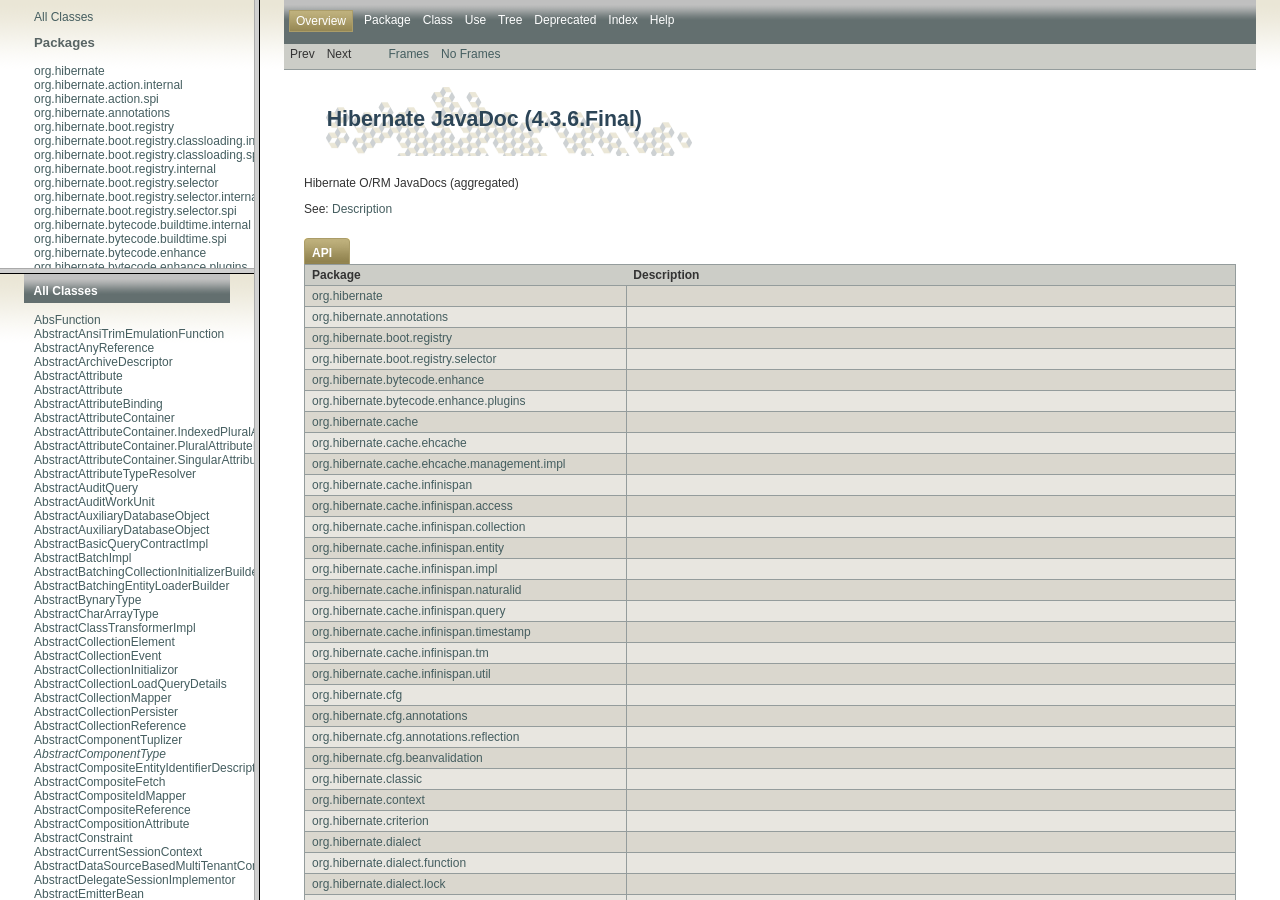
<file: asset/hibernate-release-4.3.6.Final/documentation/javadocs/index.html>
<!DOCTYPE HTML PUBLIC "-//W3C//DTD HTML 4.01 Frameset//EN" "http://www.w3.org/TR/html4/frameset.dtd">
<!-- NewPage -->
<html lang="en">
<head>
<!-- Generated by javadoc on Wed Jul 16 22:01:24 PDT 2014 -->
<title>Hibernate JavaDocs</title>
<script type="text/javascript">
    targetPage = "" + window.location.search;
    if (targetPage != "" && targetPage != "undefined")
        targetPage = targetPage.substring(1);
    if (targetPage.indexOf(":") != -1 || (targetPage != "" && !validURL(targetPage)))
        targetPage = "undefined";
    function validURL(url) {
        var pos = url.indexOf(".html");
        if (pos == -1 || pos != url.length - 5)
            return false;
        var allowNumber = false;
        var allowSep = false;
        var seenDot = false;
        for (var i = 0; i < url.length - 5; i++) {
            var ch = url.charAt(i);
            if ('a' <= ch && ch <= 'z' ||
                    'A' <= ch && ch <= 'Z' ||
                    ch == '$' ||
                    ch == '_') {
                allowNumber = true;
                allowSep = true;
            } else if ('0' <= ch && ch <= '9'
                    || ch == '-') {
                if (!allowNumber)
                     return false;
            } else if (ch == '/' || ch == '.') {
                if (!allowSep)
                    return false;
                allowNumber = false;
                allowSep = false;
                if (ch == '.')
                     seenDot = true;
                if (ch == '/' && seenDot)
                     return false;
            } else {
                return false;
            }
        }
        return true;
    }
    function loadFrames() {
        if (targetPage != "" && targetPage != "undefined")
             top.classFrame.location = top.targetPage;
    }
</script>
</head>
<frameset cols="20%,80%" title="Documentation frame" onload="top.loadFrames()">
<frameset rows="30%,70%" title="Left frames" onload="top.loadFrames()">
<frame src="overview-frame.html" name="packageListFrame" title="All Packages">
<frame src="allclasses-frame.html" name="packageFrame" title="All classes and interfaces (except non-static nested types)">
</frameset>
<frame src="overview-summary.html" name="classFrame" title="Package, class and interface descriptions" scrolling="yes">
<noframes>
<noscript>
<div>JavaScript is disabled on your browser.</div>
</noscript>
<h2>Frame Alert</h2>
<p>This document is designed to be viewed using the frames feature. If you see this message, you are using a non-frame-capable web client. Link to <a href="overview-summary.html">Non-frame version</a>.</p>
</noframes>
</frameset>
</html>
</file>
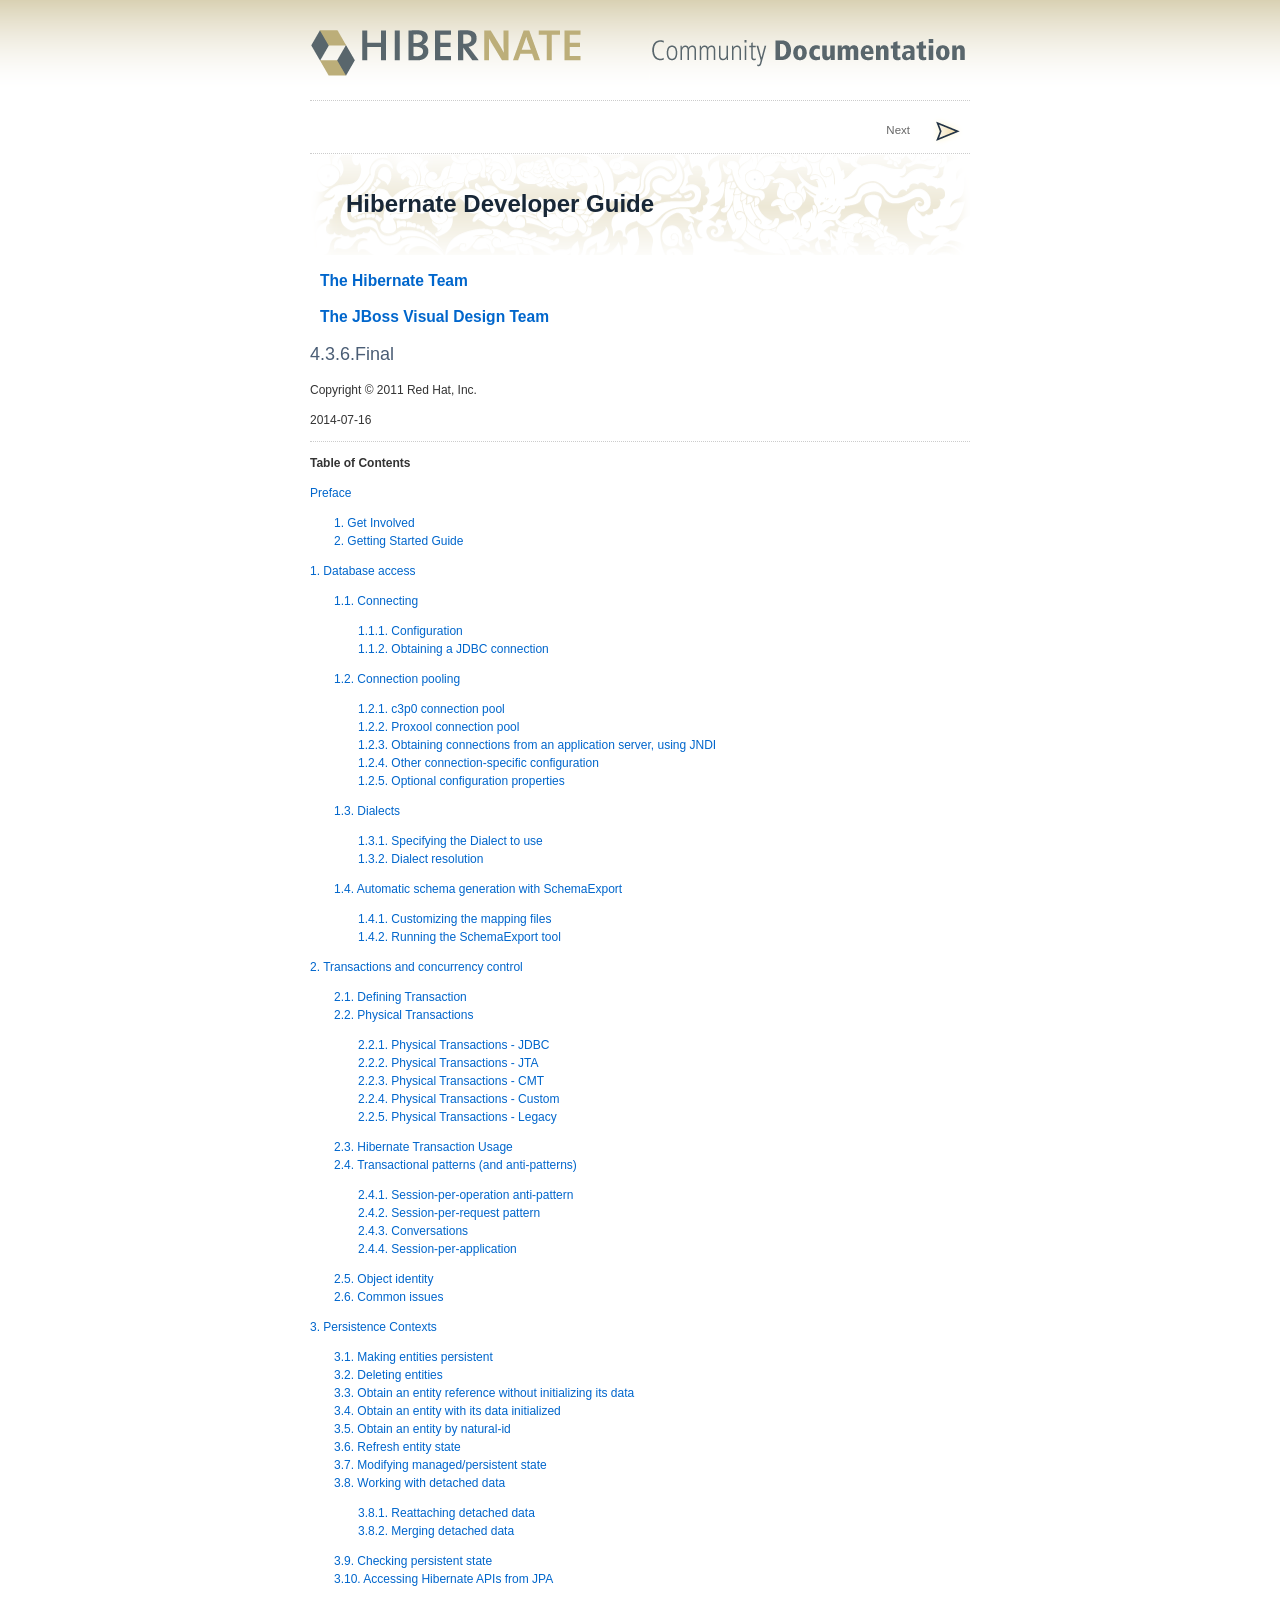
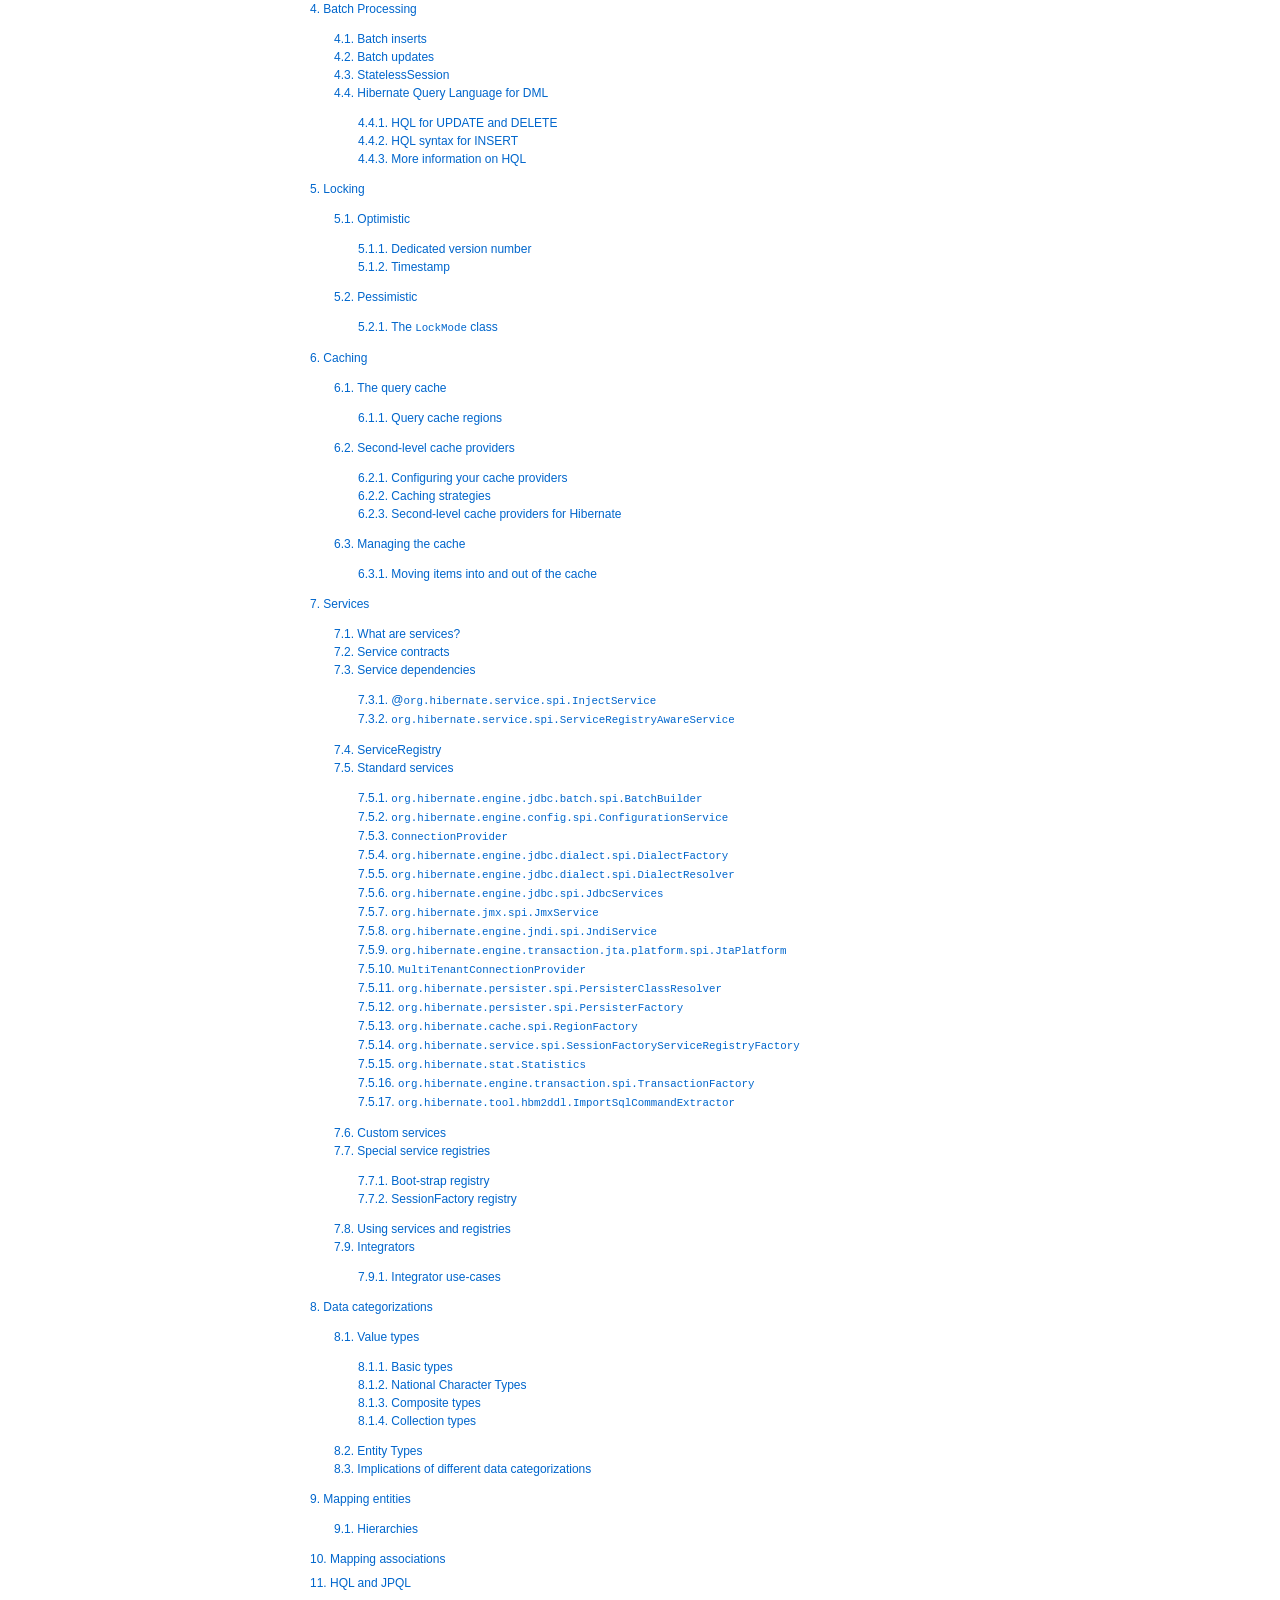
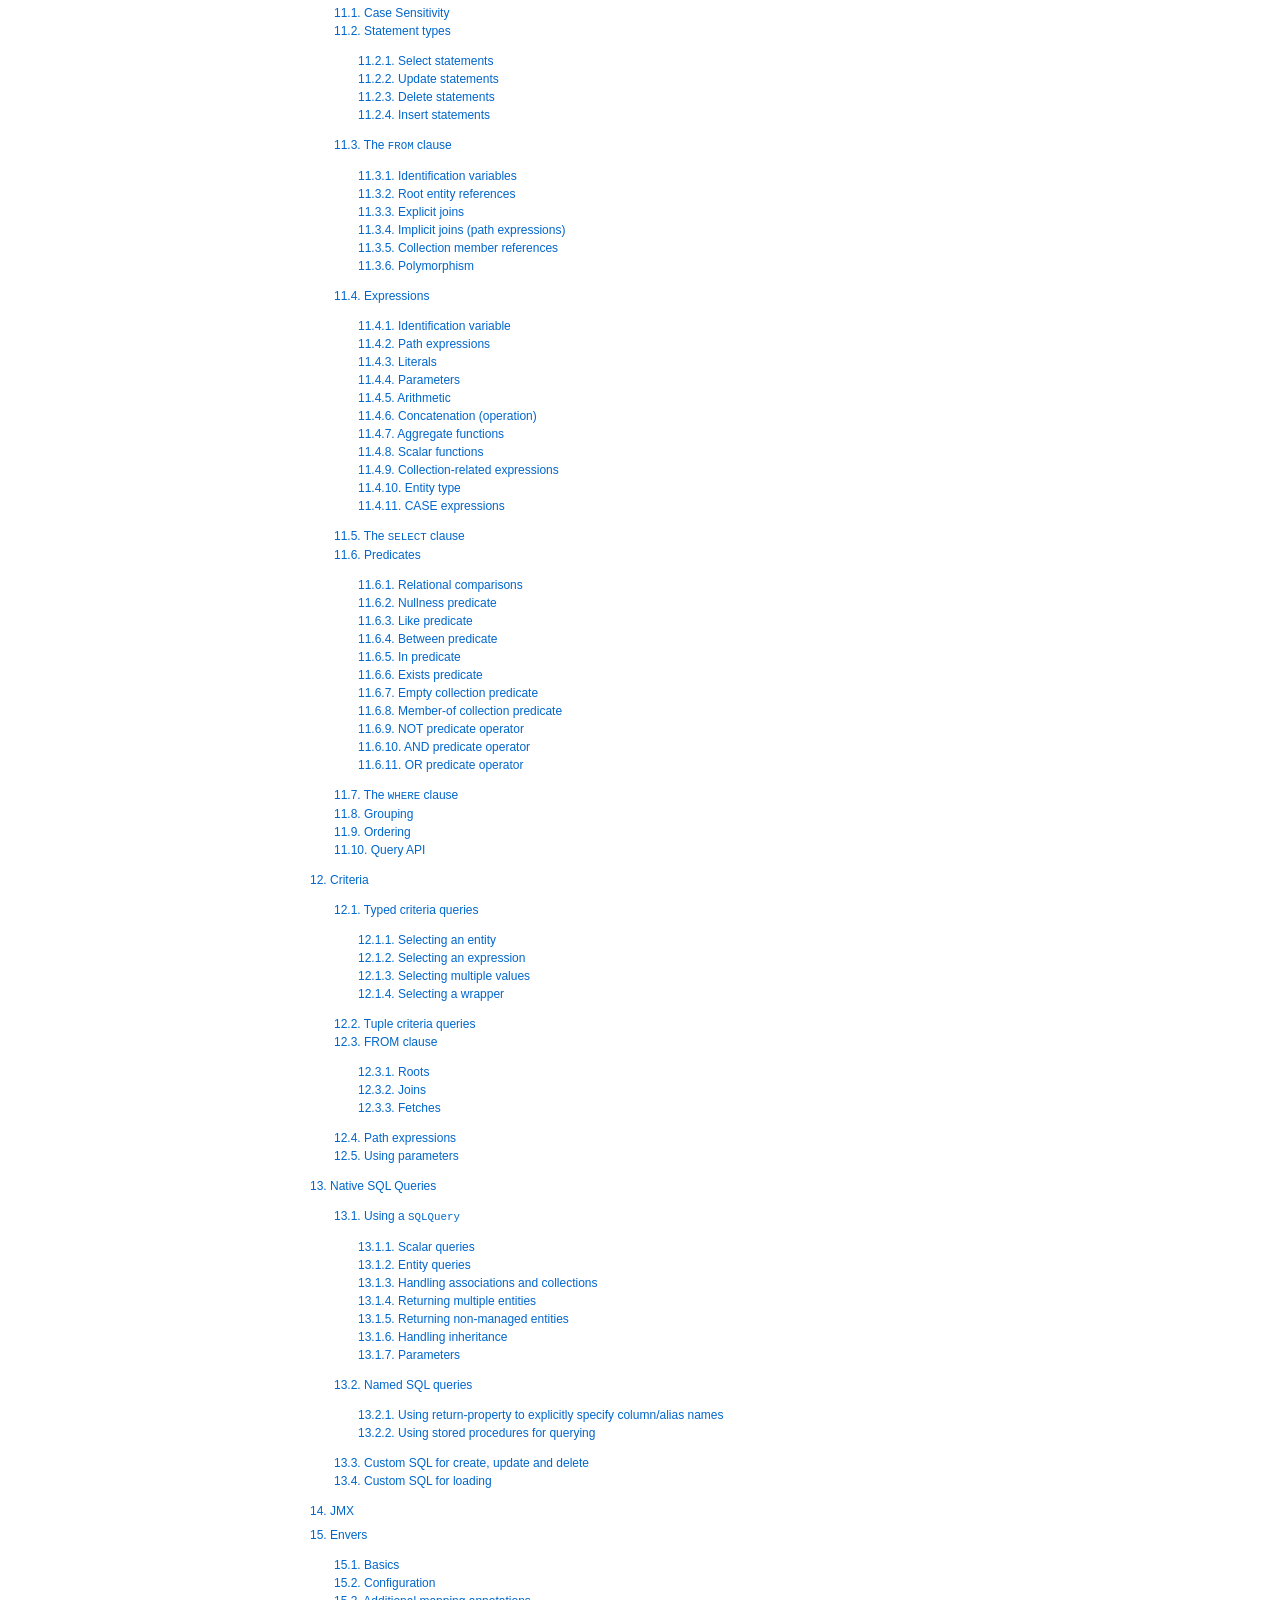
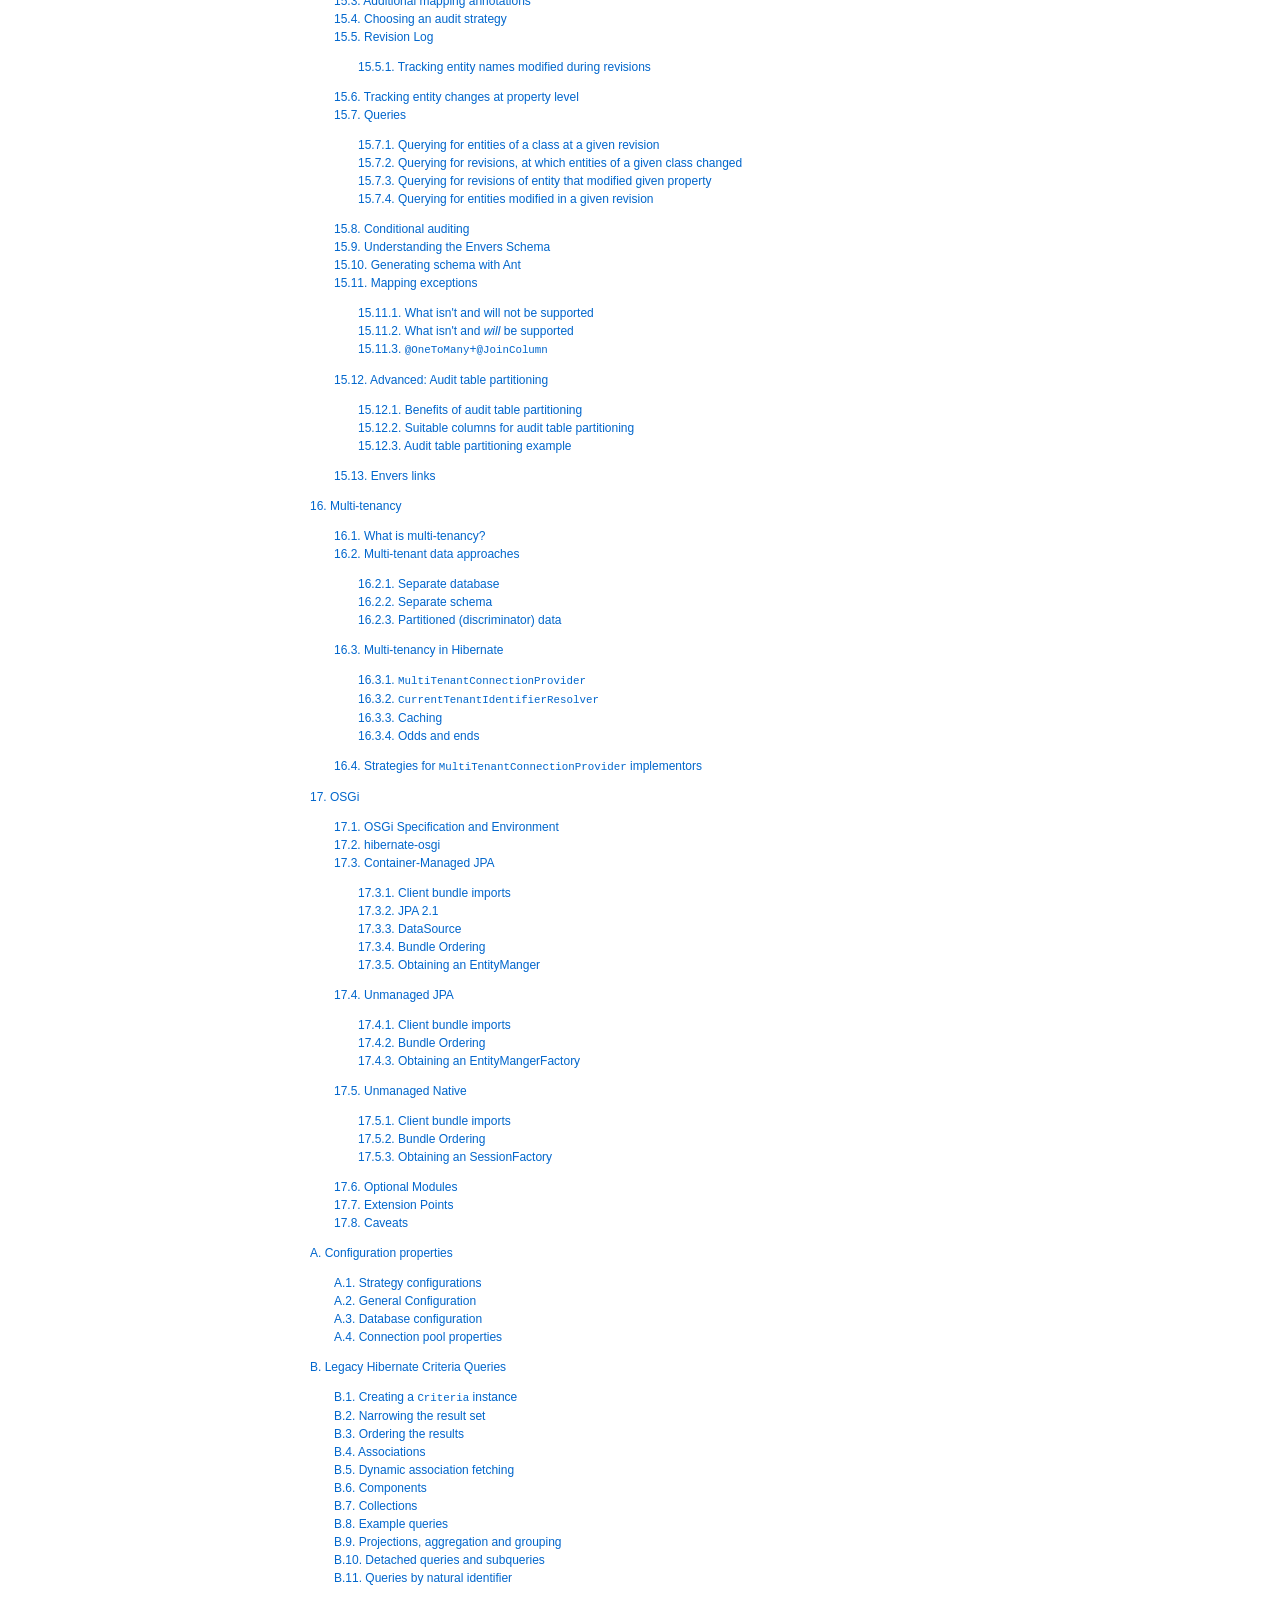
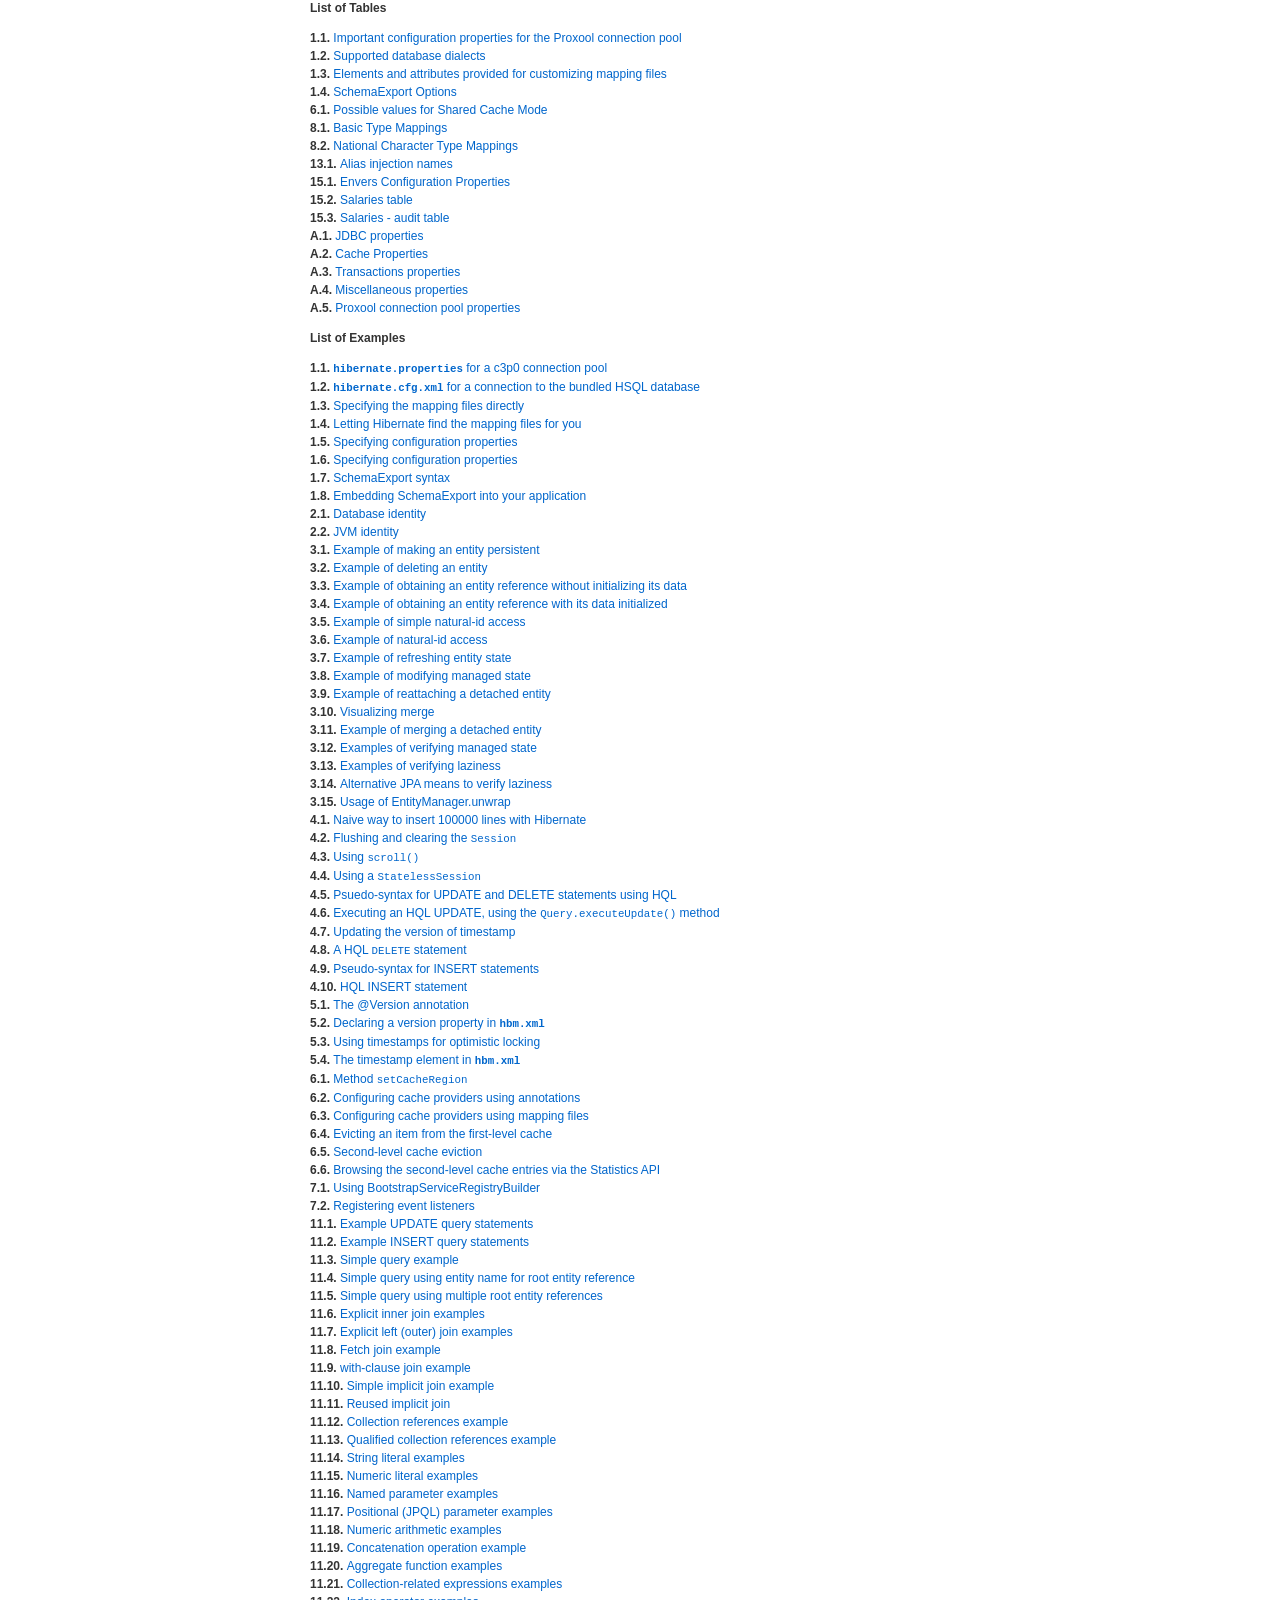
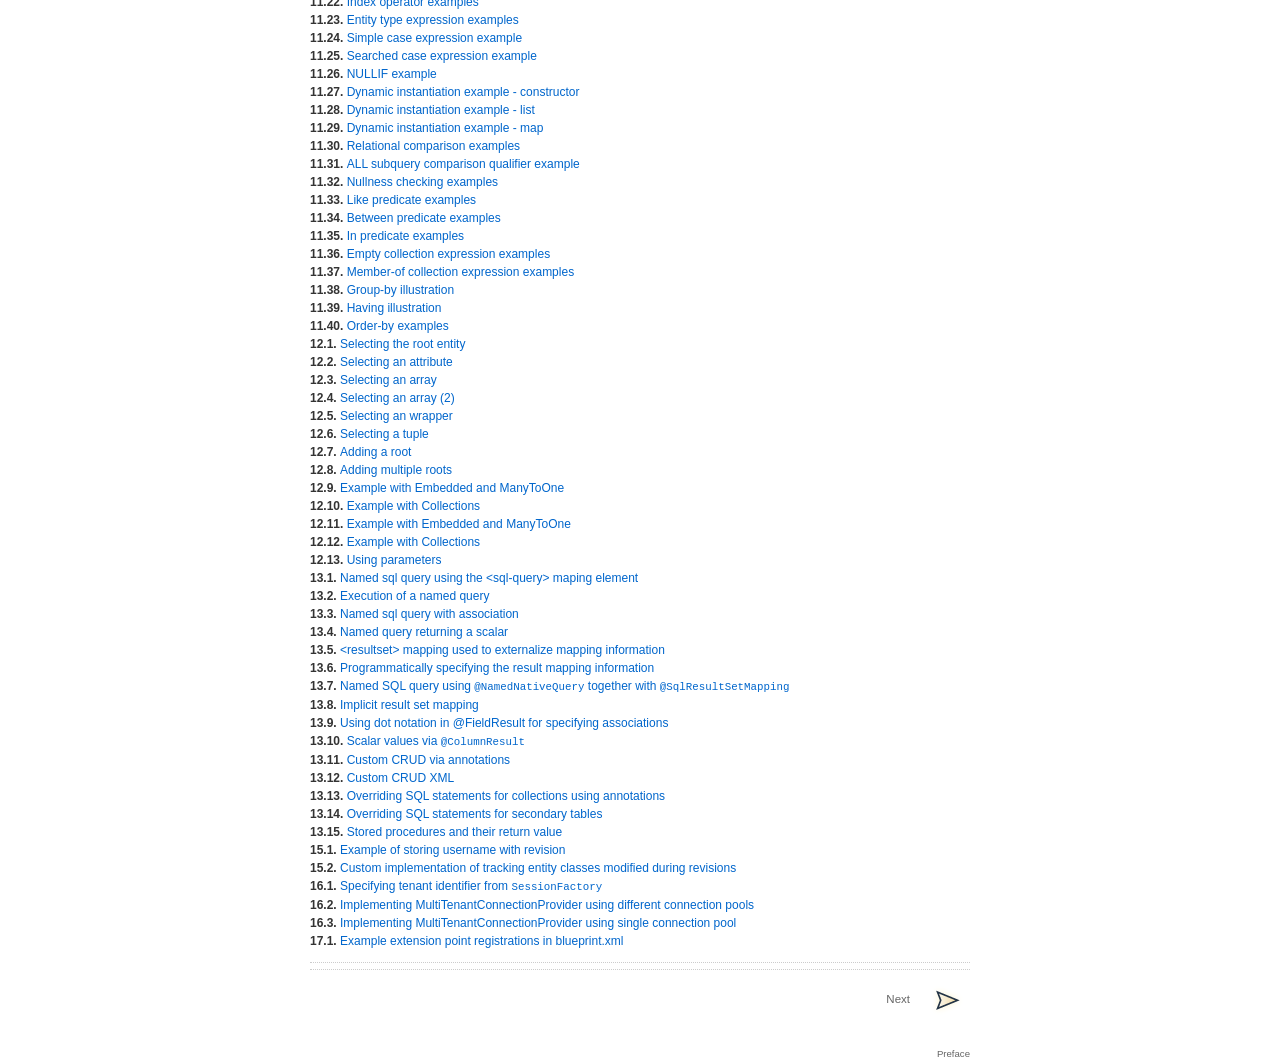
<file: asset/hibernate-release-4.3.6.Final/documentation/devguide/en-US/html/index.html>
<?xml version="1.0" encoding="UTF-8" standalone="no"?>
<!DOCTYPE html
  PUBLIC "-//W3C//DTD XHTML 1.0 Strict//EN" "http://www.w3.org/TR/xhtml1/DTD/xhtml1-strict.dtd">
<html xmlns="http://www.w3.org/1999/xhtml"><head><title>Hibernate Developer Guide</title><link rel="stylesheet" type="text/css" href="css/hibernate.css"/><meta name="generator" content="DocBook XSL Stylesheets V1.76.1"/><link rel="home" href="index.html" title="Hibernate Developer Guide"/><link rel="next" href="pr01.html" title="Preface"/><meta xmlns:d="http://docbook.org/ns/docbook" xmlns:rf="java:org.jboss.highlight.XhtmlRendererFactory" http-equiv="Content-Type" content="text/html; charset=UTF-8"/></head><body><p xmlns:d="http://docbook.org/ns/docbook" id="title"><a href="http://www.hibernate.org" class="site_href"><strong>Hibernate.org</strong></a><a href="http://hibernate.org/Documentation/DocumentationOverview" class="doc_href"><strong>Community Documentation</strong></a></p><ul xmlns:d="http://docbook.org/ns/docbook" class="docnav"><li class="previous"/><li class="next"><a accesskey="n" href="pr01.html"><strong>Next</strong></a></li></ul><div class="book" title="Hibernate Developer Guide"><div class="titlepage"><div><div><h1 class="title"><a id="d5e1"/>Hibernate Developer Guide</h1></div><div><div class="authorgroup">
            <div class="author"><h3 class="author">
                <span class="orgname"><a class="ulink" href="http://hibernate.org">The Hibernate Team</a></span>
            </h3></div>
            <div class="othercredit"><h3 class="othercredit">
                <span class="orgname"><a class="ulink" href="http://design.jboss.org/">The JBoss Visual Design Team</a></span>
            </h3></div>
        </div></div><div><p class="releaseinfo">4.3.6.Final</p></div><div><p class="copyright">Copyright © 2011 Red Hat, Inc.</p></div><div><p class="pubdate">2014-07-16</p></div></div><hr/></div><div class="toc"><p><strong>Table of Contents</strong></p><dl><dt><span class="preface"><a href="pr01.html">Preface</a></span></dt><dd><dl><dt><span class="section"><a href="pr01.html#d5e38">1. Get Involved</a></span></dt><dt><span class="section"><a href="pr01.html#d5e54">2. Getting Started Guide</a></span></dt></dl></dd><dt><span class="chapter"><a href="ch01.html">1. Database access</a></span></dt><dd><dl><dt><span class="section"><a href="ch01.html#d5e60">1.1. Connecting</a></span></dt><dd><dl><dt><span class="section"><a href="ch01.html#d5e83">1.1.1. Configuration</a></span></dt><dt><span class="section"><a href="ch01.html#d5e127">1.1.2. Obtaining a JDBC connection</a></span></dt></dl></dd><dt><span class="section"><a href="ch01.html#d5e150">1.2. Connection pooling</a></span></dt><dd><dl><dt><span class="section"><a href="ch01.html#d5e154">1.2.1. c3p0 connection pool</a></span></dt><dt><span class="section"><a href="ch01.html#d5e170">1.2.2. Proxool connection pool</a></span></dt><dt><span class="section"><a href="ch01.html#d5e199">1.2.3. Obtaining connections from an application server, using JNDI</a></span></dt><dt><span class="section"><a href="ch01.html#d5e216">1.2.4. Other connection-specific configuration</a></span></dt><dt><span class="section"><a href="ch01.html#d5e224">1.2.5. Optional configuration properties</a></span></dt></dl></dd><dt><span class="section"><a href="ch01.html#configuring-dialects">1.3. Dialects</a></span></dt><dd><dl><dt><span class="section"><a href="ch01.html#d5e423">1.3.1. Specifying the Dialect to use</a></span></dt><dt><span class="section"><a href="ch01.html#d5e428">1.3.2. Dialect resolution</a></span></dt></dl></dd><dt><span class="section"><a href="ch01.html#d5e441">1.4. Automatic schema generation with SchemaExport</a></span></dt><dd><dl><dt><span class="section"><a href="ch01.html#d5e449">1.4.1. Customizing the mapping files</a></span></dt><dt><span class="section"><a href="ch01.html#d5e572">1.4.2. Running the SchemaExport tool</a></span></dt></dl></dd></dl></dd><dt><span class="chapter"><a href="ch02.html">2. Transactions and concurrency control</a></span></dt><dd><dl><dt><span class="section"><a href="ch02.html#d5e635">2.1. Defining Transaction</a></span></dt><dt><span class="section"><a href="ch02.html#d5e647">2.2. Physical Transactions</a></span></dt><dd><dl><dt><span class="section"><a href="ch02.html#d5e667">2.2.1. Physical Transactions - JDBC</a></span></dt><dt><span class="section"><a href="ch02.html#d5e673">2.2.2. Physical Transactions - JTA</a></span></dt><dt><span class="section"><a href="ch02.html#d5e681">2.2.3. Physical Transactions - CMT</a></span></dt><dt><span class="section"><a href="ch02.html#d5e692">2.2.4. Physical Transactions - Custom</a></span></dt><dt><span class="section"><a href="ch02.html#d5e704">2.2.5. Physical Transactions - Legacy</a></span></dt></dl></dd><dt><span class="section"><a href="ch02.html#d5e720">2.3. Hibernate Transaction Usage</a></span></dt><dt><span class="section"><a href="ch02.html#d5e728">2.4. Transactional patterns (and anti-patterns)</a></span></dt><dd><dl><dt><span class="section"><a href="ch02.html#session-per-operation">2.4.1. Session-per-operation anti-pattern</a></span></dt><dt><span class="section"><a href="ch02.html#session-per-request">2.4.2. Session-per-request pattern</a></span></dt><dt><span class="section"><a href="ch02.html#long-conversations">2.4.3. Conversations</a></span></dt><dt><span class="section"><a href="ch02.html#d5e821">2.4.4. Session-per-application</a></span></dt></dl></dd><dt><span class="section"><a href="ch02.html#d5e824">2.5. Object identity</a></span></dt><dt><span class="section"><a href="ch02.html#transactions-basics-issues">2.6. Common issues</a></span></dt></dl></dd><dt><span class="chapter"><a href="ch03.html">3. Persistence Contexts</a></span></dt><dd><dl><dt><span class="section"><a href="ch03.html#d5e903">3.1. Making entities persistent</a></span></dt><dt><span class="section"><a href="ch03.html#d5e926">3.2. Deleting entities</a></span></dt><dt><span class="section"><a href="ch03.html#d5e938">3.3. Obtain an entity reference without initializing its data</a></span></dt><dt><span class="section"><a href="ch03.html#d5e947">3.4. Obtain an entity with its data initialized</a></span></dt><dt><span class="section"><a href="ch03.html#d5e955">3.5. Obtain an entity by natural-id</a></span></dt><dt><span class="section"><a href="ch03.html#d5e982">3.6. Refresh entity state</a></span></dt><dt><span class="section"><a href="ch03.html#d5e993">3.7. Modifying managed/persistent state</a></span></dt><dt><span class="section"><a href="ch03.html#d5e1000">3.8. Working with detached data</a></span></dt><dd><dl><dt><span class="section"><a href="ch03.html#d5e1004">3.8.1. Reattaching detached data</a></span></dt><dt><span class="section"><a href="ch03.html#d5e1024">3.8.2. Merging detached data</a></span></dt></dl></dd><dt><span class="section"><a href="ch03.html#d5e1035">3.9. Checking persistent state</a></span></dt><dt><span class="section"><a href="ch03.html#d5e1052">3.10. Accessing Hibernate APIs from JPA</a></span></dt></dl></dd><dt><span class="chapter"><a href="ch04.html">4. Batch Processing</a></span></dt><dd><dl><dt><span class="section"><a href="ch04.html#d5e1073">4.1. Batch inserts</a></span></dt><dt><span class="section"><a href="ch04.html#d5e1082">4.2. Batch updates</a></span></dt><dt><span class="section"><a href="ch04.html#d5e1092">4.3. StatelessSession</a></span></dt><dt><span class="section"><a href="ch04.html#d5e1135">4.4. Hibernate Query Language for DML</a></span></dt><dd><dl><dt><span class="section"><a href="ch04.html#d5e1143">4.4.1. HQL for UPDATE and DELETE</a></span></dt><dt><span class="section"><a href="ch04.html#d5e1178">4.4.2. HQL syntax for INSERT</a></span></dt><dt><span class="section"><a href="ch04.html#d5e1206">4.4.3. More information on HQL</a></span></dt></dl></dd></dl></dd><dt><span class="chapter"><a href="ch05.html">5. Locking</a></span></dt><dd><dl><dt><span class="section"><a href="ch05.html#d5e1230">5.1. Optimistic</a></span></dt><dd><dl><dt><span class="section"><a href="ch05.html#d5e1246">5.1.1. Dedicated version number</a></span></dt><dt><span class="section"><a href="ch05.html#d5e1309">5.1.2. Timestamp</a></span></dt></dl></dd><dt><span class="section"><a href="ch05.html#d5e1358">5.2. Pessimistic</a></span></dt><dd><dl><dt><span class="section"><a href="ch05.html#d5e1363">5.2.1. The <code class="classname">LockMode</code> class</a></span></dt></dl></dd></dl></dd><dt><span class="chapter"><a href="ch06.html">6. Caching</a></span></dt><dd><dl><dt><span class="section"><a href="ch06.html#d5e1437">6.1. The query cache</a></span></dt><dd><dl><dt><span class="section"><a href="ch06.html#d5e1464">6.1.1. Query cache regions</a></span></dt></dl></dd><dt><span class="section"><a href="ch06.html#d5e1475">6.2. Second-level cache providers</a></span></dt><dd><dl><dt><span class="section"><a href="ch06.html#d5e1480">6.2.1. Configuring your cache providers</a></span></dt><dt><span class="section"><a href="ch06.html#caching-strategies-list">6.2.2. Caching strategies</a></span></dt><dt><span class="section"><a href="ch06.html#caching-provider-table">6.2.3. Second-level cache providers for Hibernate</a></span></dt></dl></dd><dt><span class="section"><a href="ch06.html#d5e1671">6.3. Managing the cache</a></span></dt><dd><dl><dt><span class="section"><a href="ch06.html#d5e1673">6.3.1. Moving items into and out of the cache</a></span></dt></dl></dd></dl></dd><dt><span class="chapter"><a href="ch07.html">7. Services</a></span></dt><dd><dl><dt><span class="section"><a href="ch07.html#d5e1761">7.1. What are services?</a></span></dt><dt><span class="section"><a href="ch07.html#d5e1764">7.2. Service contracts</a></span></dt><dt><span class="section"><a href="ch07.html#d5e1772">7.3. Service dependencies</a></span></dt><dd><dl><dt><span class="section"><a href="ch07.html#d5e1775">7.3.1. @<code class="interfacename">org.hibernate.service.spi.InjectService</code></a></span></dt><dt><span class="section"><a href="ch07.html#d5e1788">7.3.2. <code class="interfacename">org.hibernate.service.spi.ServiceRegistryAwareService</code></a></span></dt></dl></dd><dt><span class="section"><a href="ch07.html#services-registry">7.4. ServiceRegistry</a></span></dt><dt><span class="section"><a href="ch07.html#d5e1804">7.5. Standard services</a></span></dt><dd><dl><dt><span class="section"><a href="ch07.html#services-BatchBuilder">7.5.1. <code class="interfacename">org.hibernate.engine.jdbc.batch.spi.BatchBuilder</code></a></span></dt><dt><span class="section"><a href="ch07.html#services-ConfigurationService">7.5.2. <code class="interfacename">org.hibernate.engine.config.spi.ConfigurationService</code></a></span></dt><dt><span class="section"><a href="ch07.html#services-ConnectionProvider">7.5.3. <code class="interfacename">ConnectionProvider</code></a></span></dt><dt><span class="section"><a href="ch07.html#services-DialectFactory">7.5.4. <code class="interfacename">org.hibernate.engine.jdbc.dialect.spi.DialectFactory</code></a></span></dt><dt><span class="section"><a href="ch07.html#services-DialectResolver">7.5.5. <code class="interfacename">org.hibernate.engine.jdbc.dialect.spi.DialectResolver</code></a></span></dt><dt><span class="section"><a href="ch07.html#services-JdbcServices">7.5.6. <code class="interfacename">org.hibernate.engine.jdbc.spi.JdbcServices</code></a></span></dt><dt><span class="section"><a href="ch07.html#services-JmxService">7.5.7. <code class="interfacename">org.hibernate.jmx.spi.JmxService</code></a></span></dt><dt><span class="section"><a href="ch07.html#services-JndiService">7.5.8. <code class="interfacename">org.hibernate.engine.jndi.spi.JndiService</code></a></span></dt><dt><span class="section"><a href="ch07.html#services-JtaPlatform">7.5.9. <code class="interfacename">org.hibernate.engine.transaction.jta.platform.spi.JtaPlatform</code></a></span></dt><dt><span class="section"><a href="ch07.html#services-MultiTenantConnectionProvider">7.5.10. <code class="interfacename">MultiTenantConnectionProvider</code></a></span></dt><dt><span class="section"><a href="ch07.html#services-PersisterClassResolver">7.5.11. <code class="interfacename">org.hibernate.persister.spi.PersisterClassResolver</code></a></span></dt><dt><span class="section"><a href="ch07.html#services-PersisterFactory">7.5.12. <code class="interfacename">org.hibernate.persister.spi.PersisterFactory</code></a></span></dt><dt><span class="section"><a href="ch07.html#services-RegionFactory">7.5.13. <code class="interfacename">org.hibernate.cache.spi.RegionFactory</code></a></span></dt><dt><span class="section"><a href="ch07.html#services-SessionFactoryServiceRegistryFactory">7.5.14. <code class="interfacename">org.hibernate.service.spi.SessionFactoryServiceRegistryFactory</code></a></span></dt><dt><span class="section"><a href="ch07.html#services-Statistics">7.5.15. <code class="interfacename">org.hibernate.stat.Statistics</code></a></span></dt><dt><span class="section"><a href="ch07.html#services-TransactionFactory">7.5.16. <code class="interfacename">org.hibernate.engine.transaction.spi.TransactionFactory</code></a></span></dt><dt><span class="section"><a href="ch07.html#services-ImportSqlCommandExtractor">7.5.17. <code class="interfacename">org.hibernate.tool.hbm2ddl.ImportSqlCommandExtractor</code></a></span></dt></dl></dd><dt><span class="section"><a href="ch07.html#d5e2263">7.6. Custom services</a></span></dt><dt><span class="section"><a href="ch07.html#d5e2282">7.7. Special service registries</a></span></dt><dd><dl><dt><span class="section"><a href="ch07.html#services-registry-bootstrap">7.7.1. Boot-strap registry</a></span></dt><dt><span class="section"><a href="ch07.html#services-registry-sessionfactory">7.7.2. SessionFactory registry</a></span></dt></dl></dd><dt><span class="section"><a href="ch07.html#services-use">7.8. Using services and registries</a></span></dt><dt><span class="section"><a href="ch07.html#integrators">7.9. Integrators</a></span></dt><dd><dl><dt><span class="section"><a href="ch07.html#integrators-uses">7.9.1. Integrator use-cases</a></span></dt></dl></dd></dl></dd><dt><span class="chapter"><a href="ch08.html">8. Data categorizations</a></span></dt><dd><dl><dt><span class="section"><a href="ch08.html#value-types">8.1. Value types</a></span></dt><dd><dl><dt><span class="section"><a href="ch08.html#value-basic-types">8.1.1. Basic types</a></span></dt><dt><span class="section"><a href="ch08.html#value-national-character-types">8.1.2. National Character Types</a></span></dt><dt><span class="section"><a href="ch08.html#value-composite-types">8.1.3. Composite types</a></span></dt><dt><span class="section"><a href="ch08.html#value-collection-types">8.1.4. Collection types</a></span></dt></dl></dd><dt><span class="section"><a href="ch08.html#entity-types">8.2. Entity Types</a></span></dt><dt><span class="section"><a href="ch08.html#d5e2687">8.3. Implications of different data categorizations</a></span></dt></dl></dd><dt><span class="chapter"><a href="ch09.html">9. Mapping entities</a></span></dt><dd><dl><dt><span class="section"><a href="ch09.html#d5e2692">9.1. Hierarchies</a></span></dt></dl></dd><dt><span class="chapter"><a href="ch10.html">10. Mapping associations</a></span></dt><dt><span class="chapter"><a href="ch11.html">11. HQL and JPQL</a></span></dt><dd><dl><dt><span class="section"><a href="ch11.html#d5e2705">11.1. Case Sensitivity</a></span></dt><dt><span class="section"><a href="ch11.html#d5e2717">11.2. Statement types</a></span></dt><dd><dl><dt><span class="section"><a href="ch11.html#d5e2733">11.2.1. Select statements</a></span></dt><dt><span class="section"><a href="ch11.html#d5e2746">11.2.2. Update statements</a></span></dt><dt><span class="section"><a href="ch11.html#d5e2781">11.2.3. Delete statements</a></span></dt><dt><span class="section"><a href="ch11.html#d5e2791">11.2.4. Insert statements</a></span></dt></dl></dd><dt><span class="section"><a href="ch11.html#ql-from-clause">11.3. The <code class="literal">FROM</code> clause</a></span></dt><dd><dl><dt><span class="section"><a href="ch11.html#d5e2828">11.3.1. Identification variables</a></span></dt><dt><span class="section"><a href="ch11.html#d5e2835">11.3.2. Root entity references</a></span></dt><dt><span class="section"><a href="ch11.html#d5e2859">11.3.3. Explicit joins</a></span></dt><dt><span class="section"><a href="ch11.html#d5e2902">11.3.4. Implicit joins (path expressions)</a></span></dt><dt><span class="section"><a href="ch11.html#ql-collection-valued-associations">11.3.5. Collection member references</a></span></dt><dt><span class="section"><a href="ch11.html#d5e2972">11.3.6. Polymorphism</a></span></dt></dl></dd><dt><span class="section"><a href="ch11.html#ql-expressions">11.4. Expressions</a></span></dt><dd><dl><dt><span class="section"><a href="ch11.html#d5e2991">11.4.1. Identification variable</a></span></dt><dt><span class="section"><a href="ch11.html#d5e2995">11.4.2. Path expressions</a></span></dt><dt><span class="section"><a href="ch11.html#d5e2999">11.4.3. Literals</a></span></dt><dt><span class="section"><a href="ch11.html#d5e3025">11.4.4. Parameters</a></span></dt><dt><span class="section"><a href="ch11.html#d5e3048">11.4.5. Arithmetic</a></span></dt><dt><span class="section"><a href="ch11.html#d5e3070">11.4.6. Concatenation (operation)</a></span></dt><dt><span class="section"><a href="ch11.html#d5e3081">11.4.7. Aggregate functions</a></span></dt><dt><span class="section"><a href="ch11.html#ql-exp-functions">11.4.8. Scalar functions</a></span></dt><dt><span class="section"><a href="ch11.html#ql-collection-expressions">11.4.9. Collection-related expressions</a></span></dt><dt><span class="section"><a href="ch11.html#ql-entity-type-exp">11.4.10. Entity type</a></span></dt><dt><span class="section"><a href="ch11.html#d5e3280">11.4.11. CASE expressions</a></span></dt></dl></dd><dt><span class="section"><a href="ch11.html#ql-select-clause">11.5. The <code class="literal">SELECT</code> clause</a></span></dt><dt><span class="section"><a href="ch11.html#ql-conditional-expressions">11.6. Predicates</a></span></dt><dd><dl><dt><span class="section"><a href="ch11.html#d5e3342">11.6.1. Relational comparisons</a></span></dt><dt><span class="section"><a href="ch11.html#d5e3357">11.6.2. Nullness predicate</a></span></dt><dt><span class="section"><a href="ch11.html#d5e3363">11.6.3. Like predicate</a></span></dt><dt><span class="section"><a href="ch11.html#d5e3385">11.6.4. Between predicate</a></span></dt><dt><span class="section"><a href="ch11.html#d5e3391">11.6.5. In predicate</a></span></dt><dt><span class="section"><a href="ch11.html#d5e3416">11.6.6. Exists predicate</a></span></dt><dt><span class="section"><a href="ch11.html#d5e3419">11.6.7. Empty collection predicate</a></span></dt><dt><span class="section"><a href="ch11.html#d5e3426">11.6.8. Member-of collection predicate</a></span></dt><dt><span class="section"><a href="ch11.html#d5e3433">11.6.9. NOT predicate operator</a></span></dt><dt><span class="section"><a href="ch11.html#d5e3437">11.6.10. AND predicate operator</a></span></dt><dt><span class="section"><a href="ch11.html#d5e3441">11.6.11. OR predicate operator</a></span></dt></dl></dd><dt><span class="section"><a href="ch11.html#ql-where-clause">11.7. The <code class="literal">WHERE</code> clause</a></span></dt><dt><span class="section"><a href="ch11.html#ql-grouping">11.8. Grouping</a></span></dt><dt><span class="section"><a href="ch11.html#ql-ordering">11.9. Ordering</a></span></dt><dt><span class="section"><a href="ch11.html#ql-api">11.10. Query API</a></span></dt></dl></dd><dt><span class="chapter"><a href="ch12.html">12. Criteria</a></span></dt><dd><dl><dt><span class="section"><a href="ch12.html#querycriteria-typedquery">12.1. Typed criteria queries</a></span></dt><dd><dl><dt><span class="section"><a href="ch12.html#querycriteria-typedquery-entity">12.1.1. Selecting an entity</a></span></dt><dt><span class="section"><a href="ch12.html#querycriteria-typedquery-expression">12.1.2. Selecting an expression</a></span></dt><dt><span class="section"><a href="ch12.html#querycriteria-typedquery-multiselect">12.1.3. Selecting multiple values</a></span></dt><dt><span class="section"><a href="ch12.html#querycriteria-typedquery-construct">12.1.4. Selecting a wrapper</a></span></dt></dl></dd><dt><span class="section"><a href="ch12.html#querycriteria-tuple">12.2. Tuple criteria queries</a></span></dt><dt><span class="section"><a href="ch12.html#querycriteria-from">12.3. FROM clause</a></span></dt><dd><dl><dt><span class="section"><a href="ch12.html#querycriteria-from-root">12.3.1. Roots</a></span></dt><dt><span class="section"><a href="ch12.html#querycriteria-from-join">12.3.2. Joins</a></span></dt><dt><span class="section"><a href="ch12.html#querycriteria-from-fetch">12.3.3. Fetches</a></span></dt></dl></dd><dt><span class="section"><a href="ch12.html#querycriteria-path">12.4. Path expressions</a></span></dt><dt><span class="section"><a href="ch12.html#querycriteria-param">12.5. Using parameters</a></span></dt></dl></dd><dt><span class="chapter"><a href="ch13.html">13. Native SQL Queries</a></span></dt><dd><dl><dt><span class="section"><a href="ch13.html#querysql-creating">13.1. Using a <code class="literal">SQLQuery</code></a></span></dt><dd><dl><dt><span class="section"><a href="ch13.html#d5e3699">13.1.1. Scalar queries</a></span></dt><dt><span class="section"><a href="ch13.html#d5e3723">13.1.2. Entity queries</a></span></dt><dt><span class="section"><a href="ch13.html#d5e3741">13.1.3. Handling associations and collections</a></span></dt><dt><span class="section"><a href="ch13.html#d5e3754">13.1.4. Returning multiple entities</a></span></dt><dt><span class="section"><a href="ch13.html#d5e3846">13.1.5. Returning non-managed entities</a></span></dt><dt><span class="section"><a href="ch13.html#d5e3858">13.1.6. Handling inheritance</a></span></dt><dt><span class="section"><a href="ch13.html#d5e3861">13.1.7. Parameters</a></span></dt></dl></dd><dt><span class="section"><a href="ch13.html#querysql-namedqueries">13.2. Named SQL queries</a></span></dt><dd><dl><dt><span class="section"><a href="ch13.html#propertyresults">13.2.1. Using return-property to explicitly specify column/alias
      names</a></span></dt><dt><span class="section"><a href="ch13.html#sp_query">13.2.2. Using stored procedures for querying</a></span></dt></dl></dd><dt><span class="section"><a href="ch13.html#querysql-cud">13.3. Custom SQL for create, update and delete</a></span></dt><dt><span class="section"><a href="ch13.html#querysql-load">13.4. Custom SQL for loading</a></span></dt></dl></dd><dt><span class="chapter"><a href="ch14.html">14. JMX</a></span></dt><dt><span class="chapter"><a href="ch15.html">15. Envers</a></span></dt><dd><dl><dt><span class="section"><a href="ch15.html#d5e4072">15.1. Basics</a></span></dt><dt><span class="section"><a href="ch15.html#envers-configuration">15.2. Configuration</a></span></dt><dt><span class="section"><a href="ch15.html#d5e4235">15.3. Additional mapping annotations</a></span></dt><dt><span class="section"><a href="ch15.html#d5e4259">15.4. Choosing an audit strategy</a></span></dt><dt><span class="section"><a href="ch15.html#envers-revisionlog">15.5. Revision Log</a></span></dt><dd><dl><dt><span class="section"><a href="ch15.html#envers-tracking-modified-entities-revchanges">15.5.1. Tracking entity names modified during revisions</a></span></dt></dl></dd><dt><span class="section"><a href="ch15.html#envers-tracking-properties-changes">15.6. Tracking entity changes at property level</a></span></dt><dt><span class="section"><a href="ch15.html#envers-queries">15.7. Queries</a></span></dt><dd><dl><dt><span class="section"><a href="ch15.html#entities-at-revision">15.7.1. Querying for entities of a class at a given revision</a></span></dt><dt><span class="section"><a href="ch15.html#revisions-of-entity">15.7.2. Querying for revisions, at which entities of a given class changed</a></span></dt><dt><span class="section"><a href="ch15.html#envers-tracking-properties-changes-queries">15.7.3. Querying for revisions of entity that modified given property</a></span></dt><dt><span class="section"><a href="ch15.html#envers-tracking-modified-entities-queries">15.7.4. Querying for entities modified in a given revision</a></span></dt></dl></dd><dt><span class="section"><a href="ch15.html#d5e4477">15.8. Conditional auditing</a></span></dt><dt><span class="section"><a href="ch15.html#d5e4497">15.9. Understanding the Envers Schema</a></span></dt><dt><span class="section"><a href="ch15.html#envers-generateschema">15.10. Generating schema with Ant</a></span></dt><dt><span class="section"><a href="ch15.html#envers-mappingexceptions">15.11. Mapping exceptions</a></span></dt><dd><dl><dt><span class="section"><a href="ch15.html#d5e4532">15.11.1. What isn't and will not be supported</a></span></dt><dt><span class="section"><a href="ch15.html#d5e4543">15.11.2. What isn't and <span class="emphasis"><em>will</em></span> be supported</a></span></dt><dt><span class="section"><a href="ch15.html#d5e4550">15.11.3. <code class="literal">@OneToMany</code>+<code class="literal">@JoinColumn</code></a></span></dt></dl></dd><dt><span class="section"><a href="ch15.html#envers-partitioning">15.12. Advanced: Audit table partitioning</a></span></dt><dd><dl><dt><span class="section"><a href="ch15.html#envers-partitioning-benefits">15.12.1. Benefits of audit table partitioning</a></span></dt><dt><span class="section"><a href="ch15.html#envers-partitioning-columns">15.12.2. Suitable columns for audit table partitioning</a></span></dt><dt><span class="section"><a href="ch15.html#envers-partitioning-example">15.12.3. Audit table partitioning example</a></span></dt></dl></dd><dt><span class="section"><a href="ch15.html#envers-links">15.13. Envers links</a></span></dt></dl></dd><dt><span class="chapter"><a href="ch16.html">16. Multi-tenancy</a></span></dt><dd><dl><dt><span class="section"><a href="ch16.html#d5e4764">16.1. What is multi-tenancy?</a></span></dt><dt><span class="section"><a href="ch16.html#d5e4767">16.2. Multi-tenant data approaches</a></span></dt><dd><dl><dt><span class="section"><a href="ch16.html#d5e4773">16.2.1. Separate database</a></span></dt><dt><span class="section"><a href="ch16.html#d5e4782">16.2.2. Separate schema</a></span></dt><dt><span class="section"><a href="ch16.html#d5e4799">16.2.3. Partitioned (discriminator) data</a></span></dt></dl></dd><dt><span class="section"><a href="ch16.html#d5e4808">16.3. Multi-tenancy in Hibernate</a></span></dt><dd><dl><dt><span class="section"><a href="ch16.html#d5e4837">16.3.1. <code class="interfacename">MultiTenantConnectionProvider</code></a></span></dt><dt><span class="section"><a href="ch16.html#d5e4862">16.3.2. <code class="interfacename">CurrentTenantIdentifierResolver</code></a></span></dt><dt><span class="section"><a href="ch16.html#d5e4887">16.3.3. Caching</a></span></dt><dt><span class="section"><a href="ch16.html#d5e4890">16.3.4. Odds and ends</a></span></dt></dl></dd><dt><span class="section"><a href="ch16.html#d5e4894">16.4. Strategies for <code class="interfacename">MultiTenantConnectionProvider</code> implementors</a></span></dt></dl></dd><dt><span class="chapter"><a href="ch17.html">17. OSGi</a></span></dt><dd><dl><dt><span class="section"><a href="ch17.html#d5e4912">17.1. OSGi Specification and Environment</a></span></dt><dt><span class="section"><a href="ch17.html#d5e4927">17.2. hibernate-osgi</a></span></dt><dt><span class="section"><a href="ch17.html#osgi-managed-jpa">17.3. Container-Managed JPA</a></span></dt><dd><dl><dt><span class="section"><a href="ch17.html#d5e4937">17.3.1. Client bundle imports</a></span></dt><dt><span class="section"><a href="ch17.html#d5e4947">17.3.2. JPA 2.1</a></span></dt><dt><span class="section"><a href="ch17.html#d5e4951">17.3.3. DataSource</a></span></dt><dt><span class="section"><a href="ch17.html#d5e4958">17.3.4. Bundle Ordering</a></span></dt><dt><span class="section"><a href="ch17.html#d5e4962">17.3.5. Obtaining an EntityManger</a></span></dt></dl></dd><dt><span class="section"><a href="ch17.html#osgi-unmanaged-jpa">17.4. Unmanaged JPA</a></span></dt><dd><dl><dt><span class="section"><a href="ch17.html#d5e4975">17.4.1. Client bundle imports</a></span></dt><dt><span class="section"><a href="ch17.html#d5e4991">17.4.2. Bundle Ordering</a></span></dt><dt><span class="section"><a href="ch17.html#d5e4995">17.4.3. Obtaining an EntityMangerFactory</a></span></dt></dl></dd><dt><span class="section"><a href="ch17.html#osgi-unmanaged-native">17.5. Unmanaged Native</a></span></dt><dd><dl><dt><span class="section"><a href="ch17.html#d5e5008">17.5.1. Client bundle imports</a></span></dt><dt><span class="section"><a href="ch17.html#d5e5027">17.5.2. Bundle Ordering</a></span></dt><dt><span class="section"><a href="ch17.html#d5e5031">17.5.3. Obtaining an SessionFactory</a></span></dt></dl></dd><dt><span class="section"><a href="ch17.html#d5e5039">17.6. Optional Modules</a></span></dt><dt><span class="section"><a href="ch17.html#d5e5044">17.7. Extension Points</a></span></dt><dt><span class="section"><a href="ch17.html#d5e5066">17.8. Caveats</a></span></dt></dl></dd><dt><span class="appendix"><a href="apa.html">A. Configuration properties</a></span></dt><dd><dl><dt><span class="section"><a href="apa.html#config-strategy">A.1. Strategy configurations</a></span></dt><dt><span class="section"><a href="apa.html#d5e5119">A.2. General Configuration</a></span></dt><dt><span class="section"><a href="apa.html#d5e5225">A.3. Database configuration</a></span></dt><dt><span class="section"><a href="apa.html#d5e5460">A.4. Connection pool properties</a></span></dt></dl></dd><dt><span class="appendix"><a href="apb.html">B. Legacy Hibernate Criteria Queries</a></span></dt><dd><dl><dt><span class="section"><a href="apb.html#querycriteria-creating">B.1. Creating a <code class="literal">Criteria</code> instance</a></span></dt><dt><span class="section"><a href="apb.html#querycriteria-narrowing">B.2. Narrowing the result set</a></span></dt><dt><span class="section"><a href="apb.html#querycriteria-ordering">B.3. Ordering the results</a></span></dt><dt><span class="section"><a href="apb.html#querycriteria-associations">B.4. Associations</a></span></dt><dt><span class="section"><a href="apb.html#querycriteria-dynamicfetching">B.5. Dynamic association fetching</a></span></dt><dt><span class="section"><a href="apb.html#querycriteria-components">B.6. Components</a></span></dt><dt><span class="section"><a href="apb.html#querycriteria-collections">B.7. Collections</a></span></dt><dt><span class="section"><a href="apb.html#querycriteria-examples">B.8. Example queries</a></span></dt><dt><span class="section"><a href="apb.html#querycriteria-projection">B.9. Projections, aggregation and grouping</a></span></dt><dt><span class="section"><a href="apb.html#querycriteria-detachedqueries">B.10. Detached queries and subqueries</a></span></dt><dt><span class="section"><a href="apb.html#query-criteria-naturalid">B.11. Queries by natural identifier</a></span></dt></dl></dd></dl></div><div class="list-of-tables"><p><strong>List of Tables</strong></p><dl><dt>1.1. <a href="ch01.html#d5e177">Important configuration properties for the Proxool connection pool</a></dt><dt>1.2. <a href="ch01.html#d5e233">Supported database dialects</a></dt><dt>1.3. <a href="ch01.html#tab-customizing-schema">Elements and attributes provided for customizing mapping files</a></dt><dt>1.4. <a href="ch01.html#d5e580">SchemaExport Options</a></dt><dt>6.1. <a href="ch06.html#shared-cache-mode-values">Possible values for Shared Cache Mode</a></dt><dt>8.1. <a href="ch08.html#d5e2417">Basic Type Mappings</a></dt><dt>8.2. <a href="ch08.html#d5e2625">National Character Type Mappings</a></dt><dt>13.1. <a href="ch13.html#aliasinjection-summary">Alias injection names</a></dt><dt>15.1. <a href="ch15.html#d5e4096">Envers Configuration Properties</a></dt><dt>15.2. <a href="ch15.html#d5e4612">Salaries table</a></dt><dt>15.3. <a href="ch15.html#d5e4636">Salaries - audit table</a></dt><dt>A.1. <a href="apa.html#d5e5227">JDBC properties</a></dt><dt>A.2. <a href="apa.html#d5e5291">Cache Properties</a></dt><dt>A.3. <a href="apa.html#d5e5360">Transactions properties</a></dt><dt>A.4. <a href="apa.html#d5e5414">Miscellaneous properties</a></dt><dt>A.5. <a href="apa.html#d5e5472">Proxool connection pool properties</a></dt></dl></div><div class="list-of-examples"><p><strong>List of Examples</strong></p><dl><dt>1.1. <a href="ch01.html#d5e86"><code class="filename">hibernate.properties</code> for a c3p0 connection pool</a></dt><dt>1.2. <a href="ch01.html#d5e90"><code class="filename">hibernate.cfg.xml</code> for a connection to the bundled HSQL database</a></dt><dt>1.3. <a href="ch01.html#d5e100">Specifying the mapping files directly</a></dt><dt>1.4. <a href="ch01.html#d5e106">Letting Hibernate find the mapping files for you</a></dt><dt>1.5. <a href="ch01.html#d5e113">Specifying configuration properties</a></dt><dt>1.6. <a href="ch01.html#d5e133">Specifying configuration properties</a></dt><dt>1.7. <a href="ch01.html#d5e575">SchemaExport syntax</a></dt><dt>1.8. <a href="ch01.html#d5e630">Embedding SchemaExport into your application</a></dt><dt>2.1. <a href="ch02.html#d5e828">Database identity</a></dt><dt>2.2. <a href="ch02.html#d5e831">JVM identity</a></dt><dt>3.1. <a href="ch03.html#d5e910">Example of making an entity persistent</a></dt><dt>3.2. <a href="ch03.html#d5e929">Example of deleting an entity</a></dt><dt>3.3. <a href="ch03.html#d5e941">Example of obtaining an entity reference without initializing its data</a></dt><dt>3.4. <a href="ch03.html#d5e950">Example of obtaining an entity reference with its data initialized</a></dt><dt>3.5. <a href="ch03.html#d5e958">Example of simple natural-id access</a></dt><dt>3.6. <a href="ch03.html#d5e961">Example of natural-id access</a></dt><dt>3.7. <a href="ch03.html#d5e985">Example of refreshing entity state</a></dt><dt>3.8. <a href="ch03.html#d5e996">Example of modifying managed state</a></dt><dt>3.9. <a href="ch03.html#d5e1010">Example of reattaching a detached entity</a></dt><dt>3.10. <a href="ch03.html#d5e1027">Visualizing merge</a></dt><dt>3.11. <a href="ch03.html#d5e1031">Example of merging a detached entity</a></dt><dt>3.12. <a href="ch03.html#d5e1038">Examples of verifying managed state</a></dt><dt>3.13. <a href="ch03.html#d5e1042">Examples of verifying laziness</a></dt><dt>3.14. <a href="ch03.html#d5e1049">Alternative JPA means to verify laziness</a></dt><dt>3.15. <a href="ch03.html#d5e1055">Usage of EntityManager.unwrap</a></dt><dt>4.1. <a href="ch04.html#d5e1061">Naive way to insert 100000 lines with Hibernate</a></dt><dt>4.2. <a href="ch04.html#d5e1078">Flushing and clearing the <code class="classname">Session</code></a></dt><dt>4.3. <a href="ch04.html#d5e1088">Using <code class="methodname">scroll()</code></a></dt><dt>4.4. <a href="ch04.html#d5e1120">Using a <code class="interfacename">StatelessSession</code></a></dt><dt>4.5. <a href="ch04.html#d5e1145">Psuedo-syntax for UPDATE and DELETE statements using HQL</a></dt><dt>4.6. <a href="ch04.html#d5e1156">Executing an HQL UPDATE, using the <code class="methodname">Query.executeUpdate()</code> method</a></dt><dt>4.7. <a href="ch04.html#d5e1163">Updating the version of timestamp</a></dt><dt>4.8. <a href="ch04.html#d5e1170">A HQL <code class="literal">DELETE</code> statement</a></dt><dt>4.9. <a href="ch04.html#d5e1180">Pseudo-syntax for INSERT statements</a></dt><dt>4.10. <a href="ch04.html#d5e1203">HQL INSERT statement</a></dt><dt>5.1. <a href="ch05.html#d5e1250">The @Version annotation</a></dt><dt>5.2. <a href="ch05.html#d5e1265">Declaring a version property in <code class="filename">hbm.xml</code></a></dt><dt>5.3. <a href="ch05.html#d5e1315">Using timestamps for optimistic locking</a></dt><dt>5.4. <a href="ch05.html#d5e1324">The timestamp element in <code class="filename">hbm.xml</code></a></dt><dt>6.1. <a href="ch06.html#d5e1468">Method <code class="methodname">setCacheRegion</code></a></dt><dt>6.2. <a href="ch06.html#configuring-cache-providers-annotations">Configuring cache providers using annotations</a></dt><dt>6.3. <a href="ch06.html#d5e1565">Configuring cache providers using mapping files</a></dt><dt>6.4. <a href="ch06.html#d5e1715">Evicting an item from the first-level cache</a></dt><dt>6.5. <a href="ch06.html#d5e1722">Second-level cache eviction</a></dt><dt>6.6. <a href="ch06.html#d5e1756">Browsing the second-level cache entries via the Statistics API</a></dt><dt>7.1. <a href="ch07.html#BootstrapServiceRegistryBuilder-example">Using BootstrapServiceRegistryBuilder</a></dt><dt>7.2. <a href="ch07.html#registering-listeners-example">Registering event listeners</a></dt><dt>11.1. <a href="ch11.html#d5e2772">Example UPDATE query statements</a></dt><dt>11.2. <a href="ch11.html#d5e2819">Example INSERT query statements</a></dt><dt>11.3. <a href="ch11.html#ql-simple-query-ex">Simple query example</a></dt><dt>11.4. <a href="ch11.html#d5e2851">Simple query using entity name for root entity reference</a></dt><dt>11.5. <a href="ch11.html#d5e2855">Simple query using multiple root entity references</a></dt><dt>11.6. <a href="ch11.html#d5e2866">Explicit inner join examples</a></dt><dt>11.7. <a href="ch11.html#d5e2869">Explicit left (outer) join examples</a></dt><dt>11.8. <a href="ch11.html#d5e2876">Fetch join example</a></dt><dt>11.9. <a href="ch11.html#d5e2892">with-clause join example</a></dt><dt>11.10. <a href="ch11.html#d5e2905">Simple implicit join example</a></dt><dt>11.11. <a href="ch11.html#d5e2924">Reused implicit join</a></dt><dt>11.12. <a href="ch11.html#d5e2933">Collection references example</a></dt><dt>11.13. <a href="ch11.html#d5e2946">Qualified collection references example</a></dt><dt>11.14. <a href="ch11.html#d5e3002">String literal examples</a></dt><dt>11.15. <a href="ch11.html#d5e3006">Numeric literal examples</a></dt><dt>11.16. <a href="ch11.html#d5e3032">Named parameter examples</a></dt><dt>11.17. <a href="ch11.html#d5e3040">Positional (JPQL) parameter examples</a></dt><dt>11.18. <a href="ch11.html#d5e3051">Numeric arithmetic examples</a></dt><dt>11.19. <a href="ch11.html#d5e3075">Concatenation operation example</a></dt><dt>11.20. <a href="ch11.html#d5e3101">Aggregate function examples</a></dt><dt>11.21. <a href="ch11.html#d5e3260">Collection-related expressions examples</a></dt><dt>11.22. <a href="ch11.html#d5e3264">Index operator examples</a></dt><dt>11.23. <a href="ch11.html#d5e3273">Entity type expression examples</a></dt><dt>11.24. <a href="ch11.html#d5e3289">Simple case expression example</a></dt><dt>11.25. <a href="ch11.html#d5e3296">Searched case expression example</a></dt><dt>11.26. <a href="ch11.html#d5e3302">NULLIF example</a></dt><dt>11.27. <a href="ch11.html#d5e3319">Dynamic instantiation example - constructor</a></dt><dt>11.28. <a href="ch11.html#d5e3327">Dynamic instantiation example - list</a></dt><dt>11.29. <a href="ch11.html#d5e3332">Dynamic instantiation example - map</a></dt><dt>11.30. <a href="ch11.html#d5e3345">Relational comparison examples</a></dt><dt>11.31. <a href="ch11.html#d5e3353">ALL subquery comparison qualifier example</a></dt><dt>11.32. <a href="ch11.html#d5e3360">Nullness checking examples</a></dt><dt>11.33. <a href="ch11.html#d5e3382">Like predicate examples</a></dt><dt>11.34. <a href="ch11.html#d5e3388">Between predicate examples</a></dt><dt>11.35. <a href="ch11.html#d5e3413">In predicate examples</a></dt><dt>11.36. <a href="ch11.html#d5e3423">Empty collection expression examples</a></dt><dt>11.37. <a href="ch11.html#d5e3430">Member-of collection expression examples</a></dt><dt>11.38. <a href="ch11.html#group_by_illustration">Group-by illustration</a></dt><dt>11.39. <a href="ch11.html#having_illustration">Having illustration</a></dt><dt>11.40. <a href="ch11.html#d5e3484">Order-by examples</a></dt><dt>12.1. <a href="ch12.html#ex-criteria-typedquery-entity">Selecting the root entity</a></dt><dt>12.2. <a href="ch12.html#ex-criteria-typedquery-attribute">Selecting an attribute</a></dt><dt>12.3. <a href="ch12.html#ex-criteria-typedquery-array">Selecting an array</a></dt><dt>12.4. <a href="ch12.html#ex-criteria-typedquery-array2">Selecting an array (2)</a></dt><dt>12.5. <a href="ch12.html#ex-criteria-typedquery-construct">Selecting an wrapper</a></dt><dt>12.6. <a href="ch12.html#ex-criteria-typedquery-tuple">Selecting a tuple</a></dt><dt>12.7. <a href="ch12.html#d5e3643">Adding a root</a></dt><dt>12.8. <a href="ch12.html#d5e3647">Adding multiple roots</a></dt><dt>12.9. <a href="ch12.html#criteria-join-singular">Example with Embedded and ManyToOne</a></dt><dt>12.10. <a href="ch12.html#criteria-join-plural">Example with Collections</a></dt><dt>12.11. <a href="ch12.html#criteria-fetch-singular">Example with Embedded and ManyToOne</a></dt><dt>12.12. <a href="ch12.html#criteria-fetch-plural">Example with Collections</a></dt><dt>12.13. <a href="ch12.html#ex-querycriteria-param">Using parameters</a></dt><dt>13.1. <a href="ch13.html#d5e3871">Named sql query using the &lt;sql-query&gt; maping
      element</a></dt><dt>13.2. <a href="ch13.html#d5e3874">Execution of a named query</a></dt><dt>13.3. <a href="ch13.html#d5e3880">Named sql query with association</a></dt><dt>13.4. <a href="ch13.html#d5e3885">Named query returning a scalar</a></dt><dt>13.5. <a href="ch13.html#d5e3891">&lt;resultset&gt; mapping used to externalize mapping
      information</a></dt><dt>13.6. <a href="ch13.html#d5e3895">Programmatically specifying the result mapping information
      </a></dt><dt>13.7. <a href="ch13.html#example-named-native-query-annotation-with-result-set-mapping">Named SQL query using <code class="classname">@NamedNativeQuery</code>
      together with <code class="classname">@SqlResultSetMapping</code></a></dt><dt>13.8. <a href="ch13.html#example-implicit-result-set-mapping">Implicit result set mapping</a></dt><dt>13.9. <a href="ch13.html#example-field-result-annotation-with-associations">Using dot notation in @FieldResult for specifying associations
      </a></dt><dt>13.10. <a href="ch13.html#d5e3938">Scalar values via <code class="classname">@ColumnResult</code></a></dt><dt>13.11. <a href="ch13.html#example-custom-crdu-via-annotations">Custom CRUD via annotations</a></dt><dt>13.12. <a href="ch13.html#example-custom-crdu-via-xml">Custom CRUD XML</a></dt><dt>13.13. <a href="ch13.html#example-overriding-sql-collections-annotations">Overriding SQL statements for collections using
      annotations</a></dt><dt>13.14. <a href="ch13.html#d5e4037">Overriding SQL statements for secondary tables</a></dt><dt>13.15. <a href="ch13.html#d5e4044">Stored procedures and their return value</a></dt><dt>15.1. <a href="ch15.html#d5e4318">Example of storing username with revision</a></dt><dt>15.2. <a href="ch15.html#d5e4351">Custom implementation of tracking entity classes modified during revisions</a></dt><dt>16.1. <a href="ch16.html#specifying-tenant-ex">Specifying tenant identifier from <code class="interfacename">SessionFactory</code></a></dt><dt>16.2. <a href="ch16.html#d5e4897">Implementing MultiTenantConnectionProvider using different connection pools</a></dt><dt>16.3. <a href="ch16.html#d5e4901">Implementing MultiTenantConnectionProvider using single connection pool</a></dt><dt>17.1. <a href="ch17.html#d5e5060">Example extension point registrations in blueprint.xml</a></dt></dl></div>
    


    
    
    
    
    
    
    
    
    
    
    
    
    
    
    
    
    
    
    
    
</div><hr xmlns="" xmlns:d="http://docbook.org/ns/docbook"/><a xmlns="" xmlns:d="http://docbook.org/ns/docbook" href="legalnotice.html"/><ul xmlns:d="http://docbook.org/ns/docbook" class="docnav"><li class="previous"/><li class="next"><a accesskey="n" href="pr01.html"><strong>Next</strong>Preface</a></li></ul></body></html>
</file>
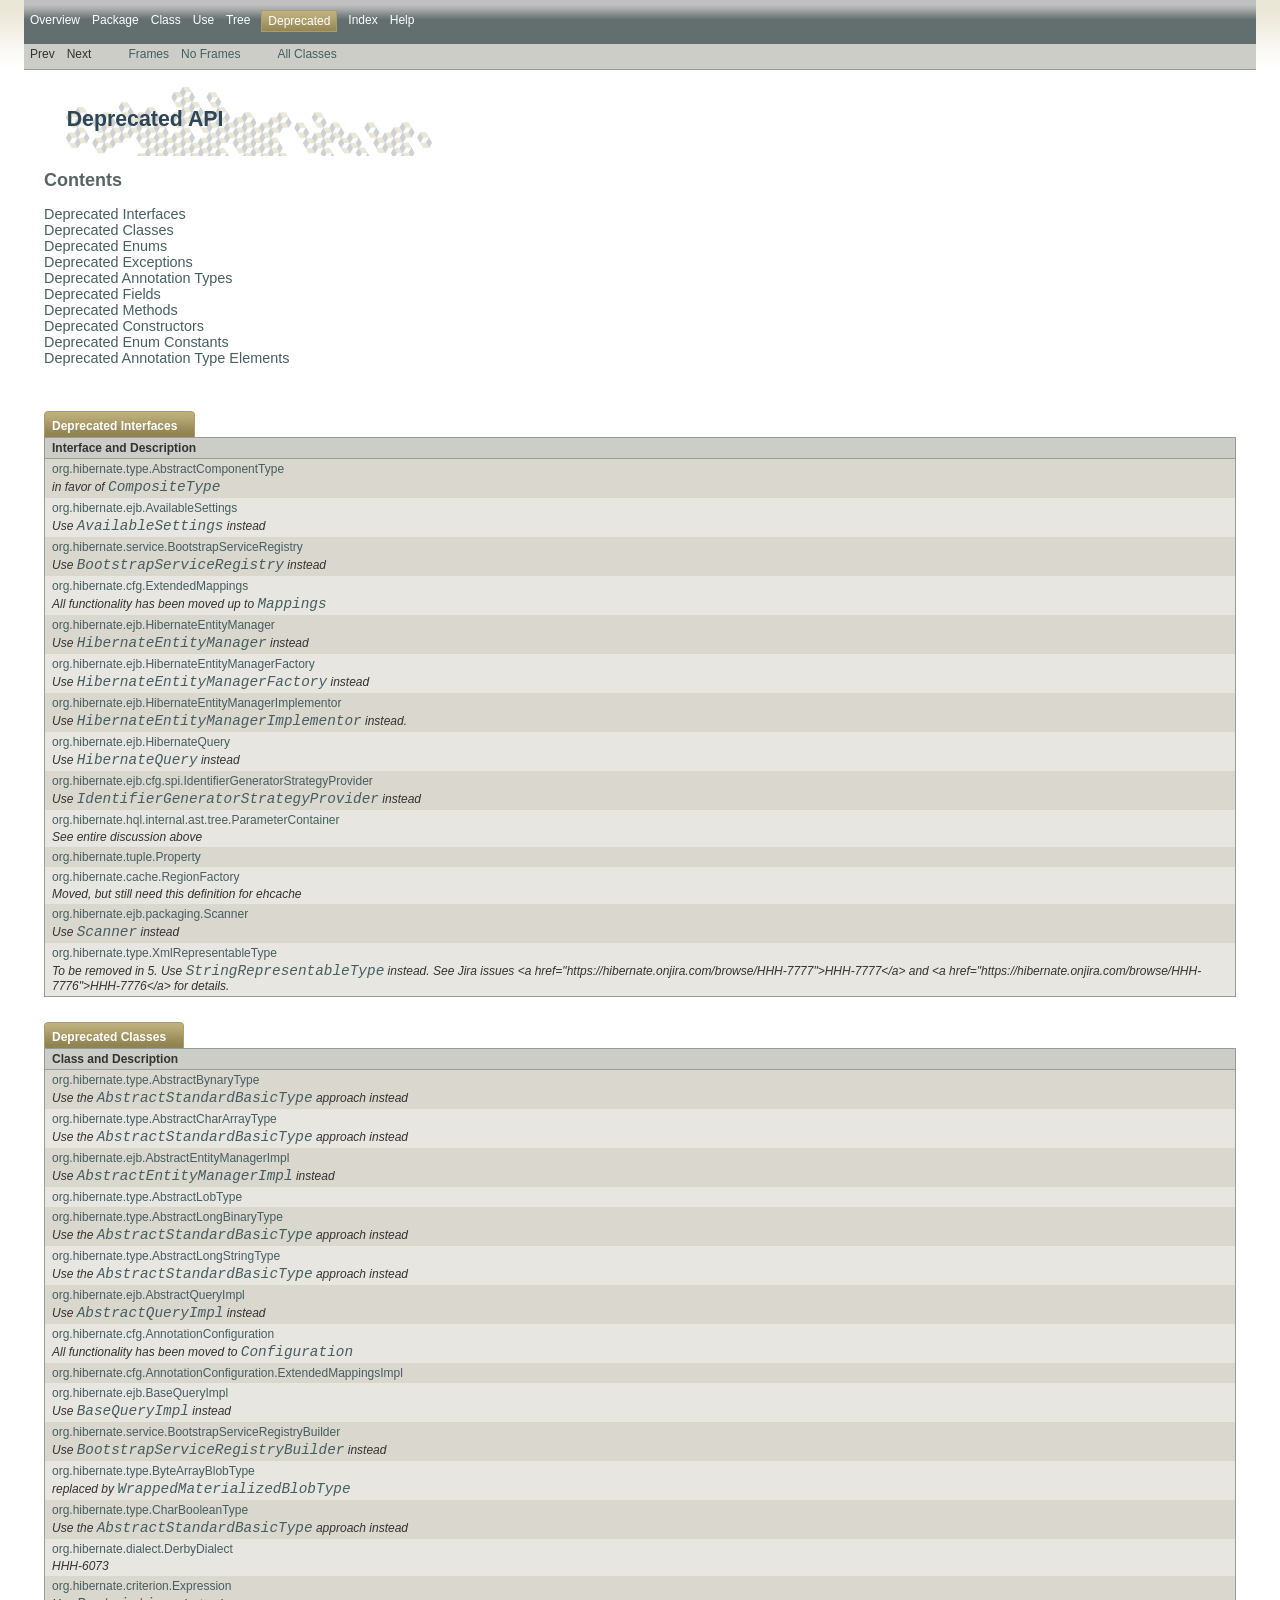
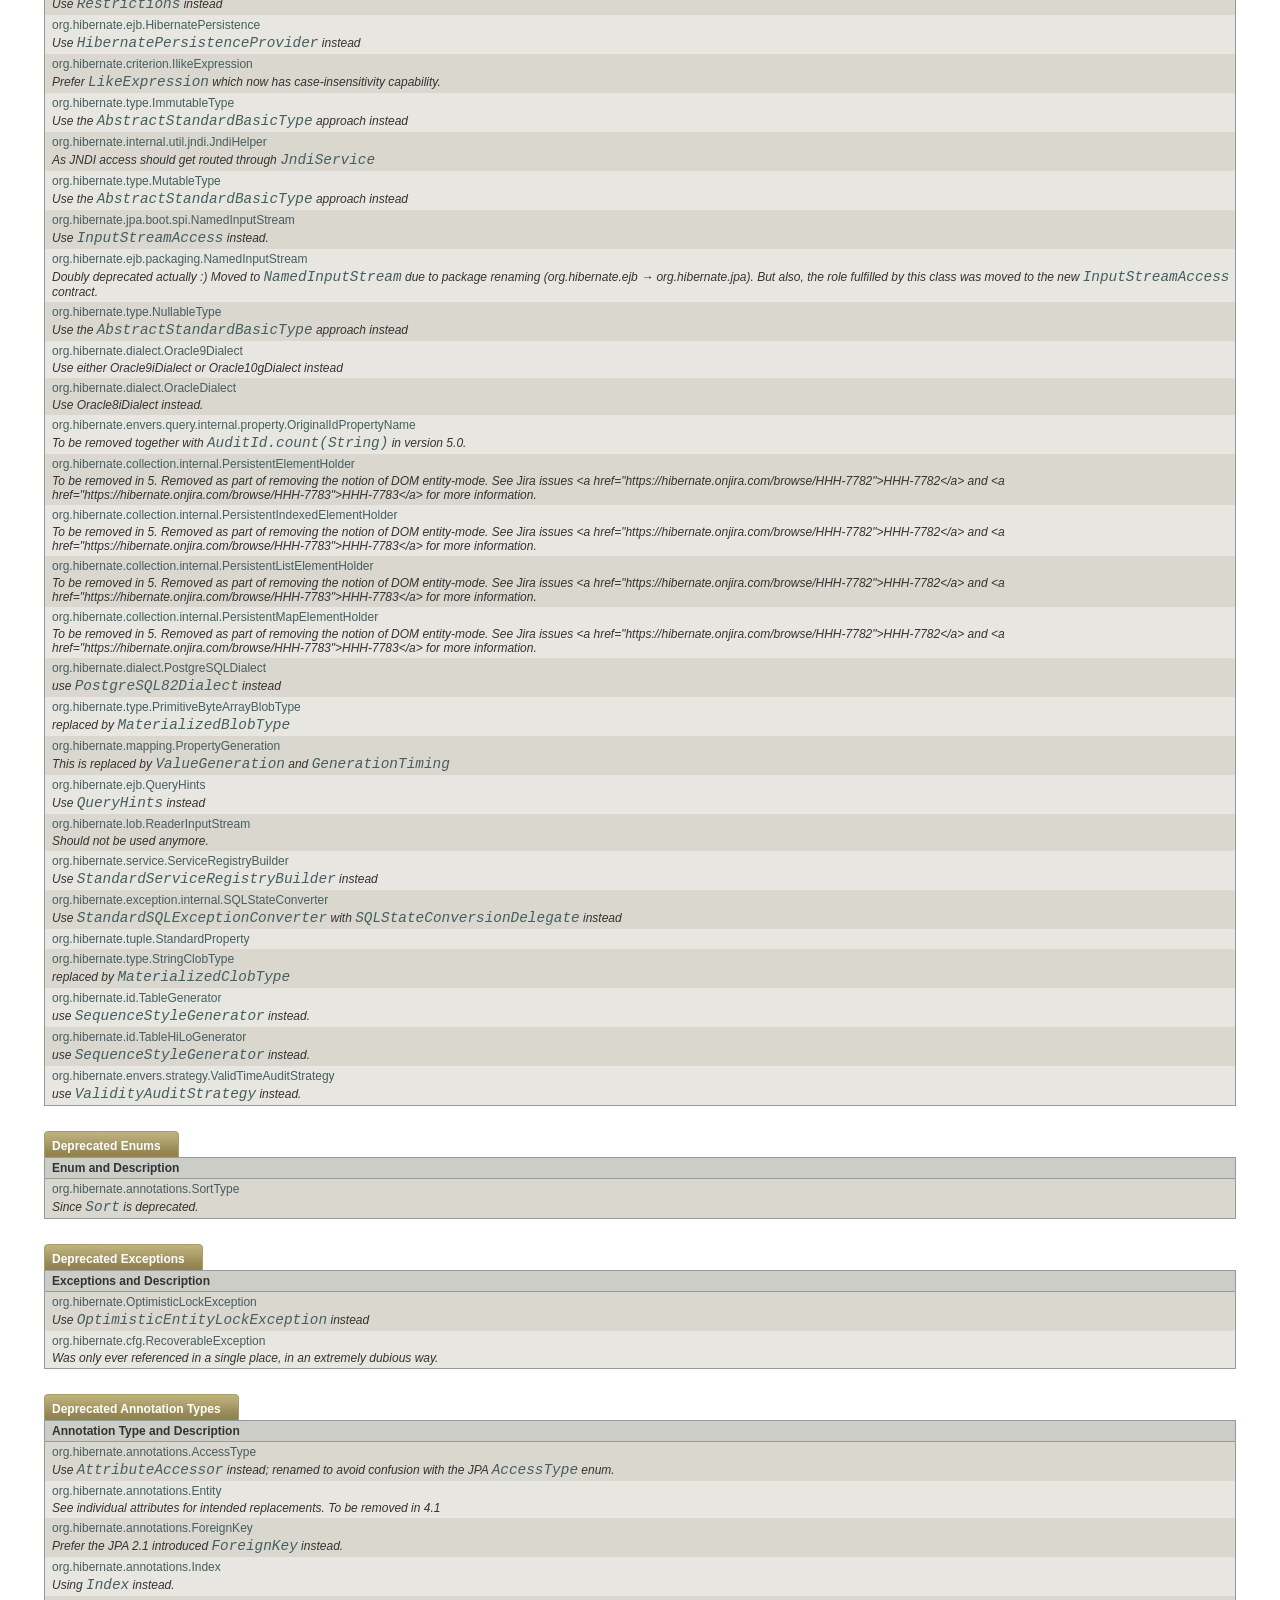
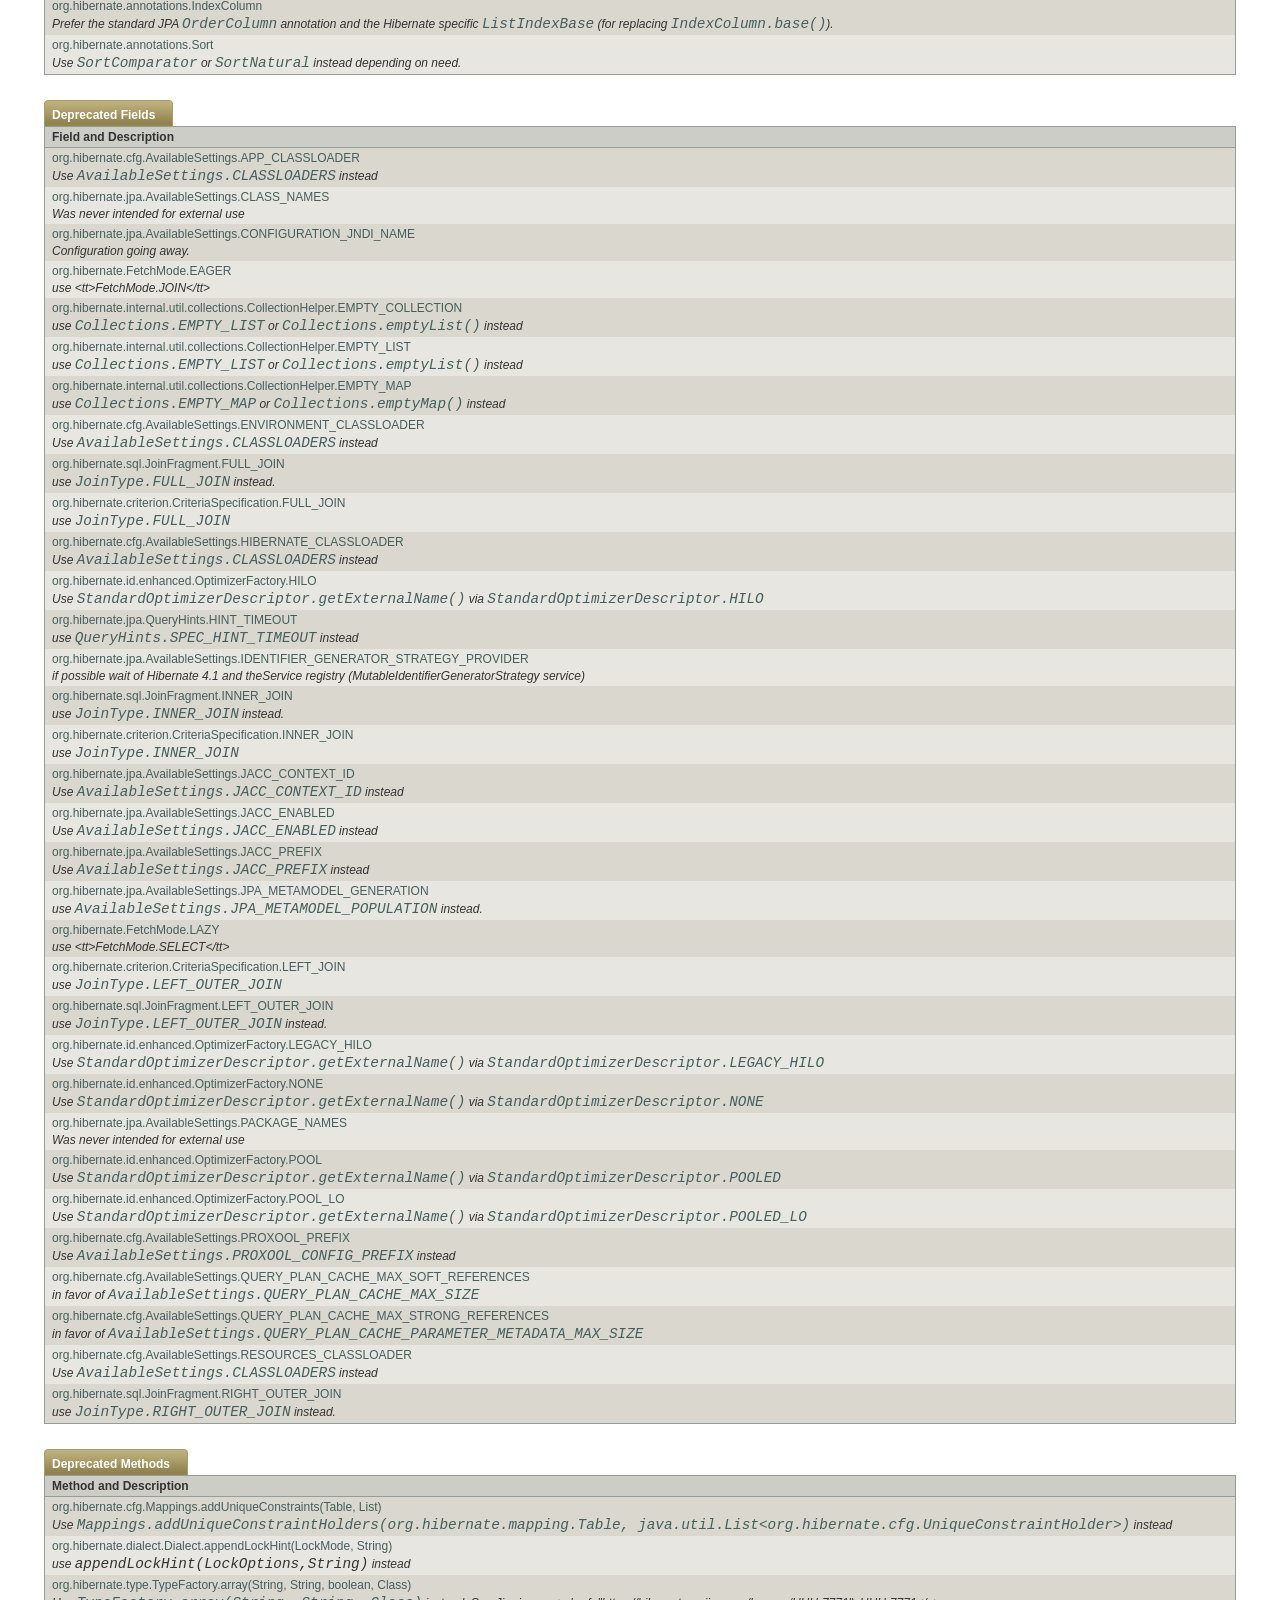
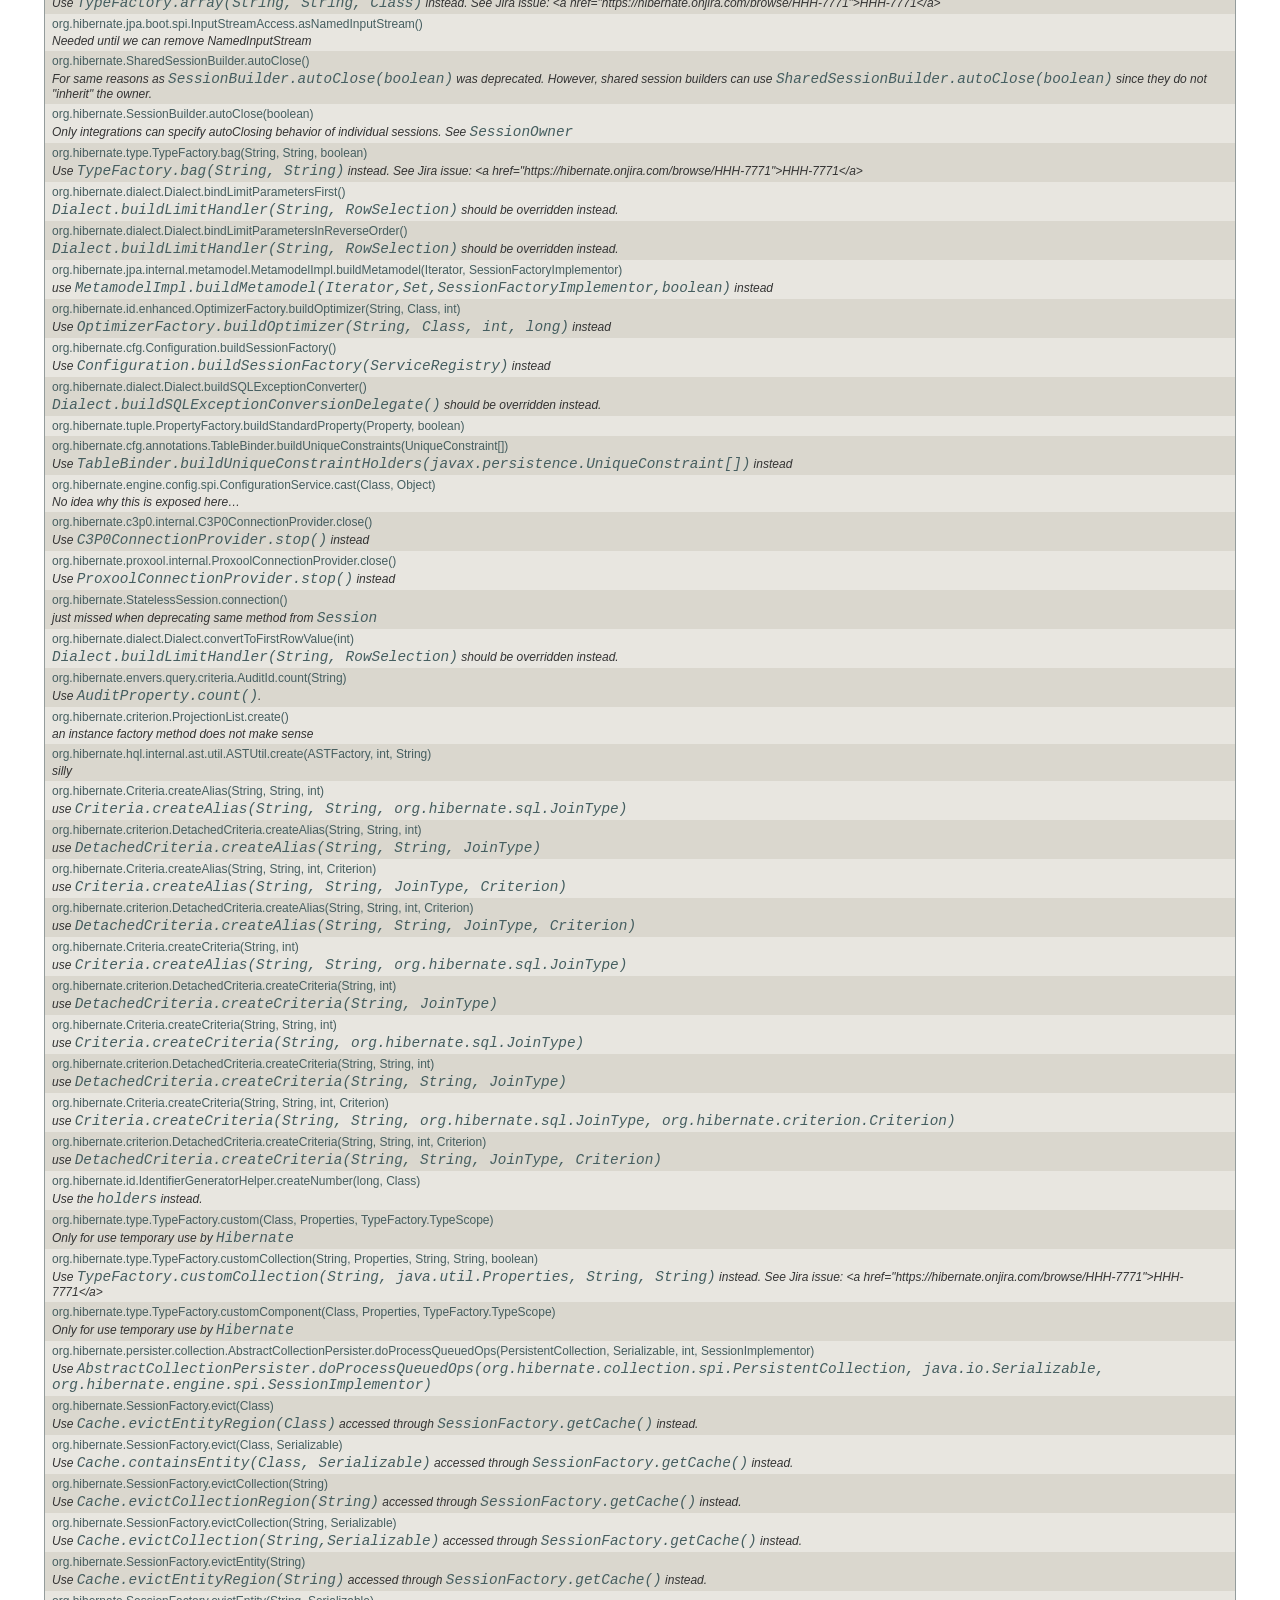
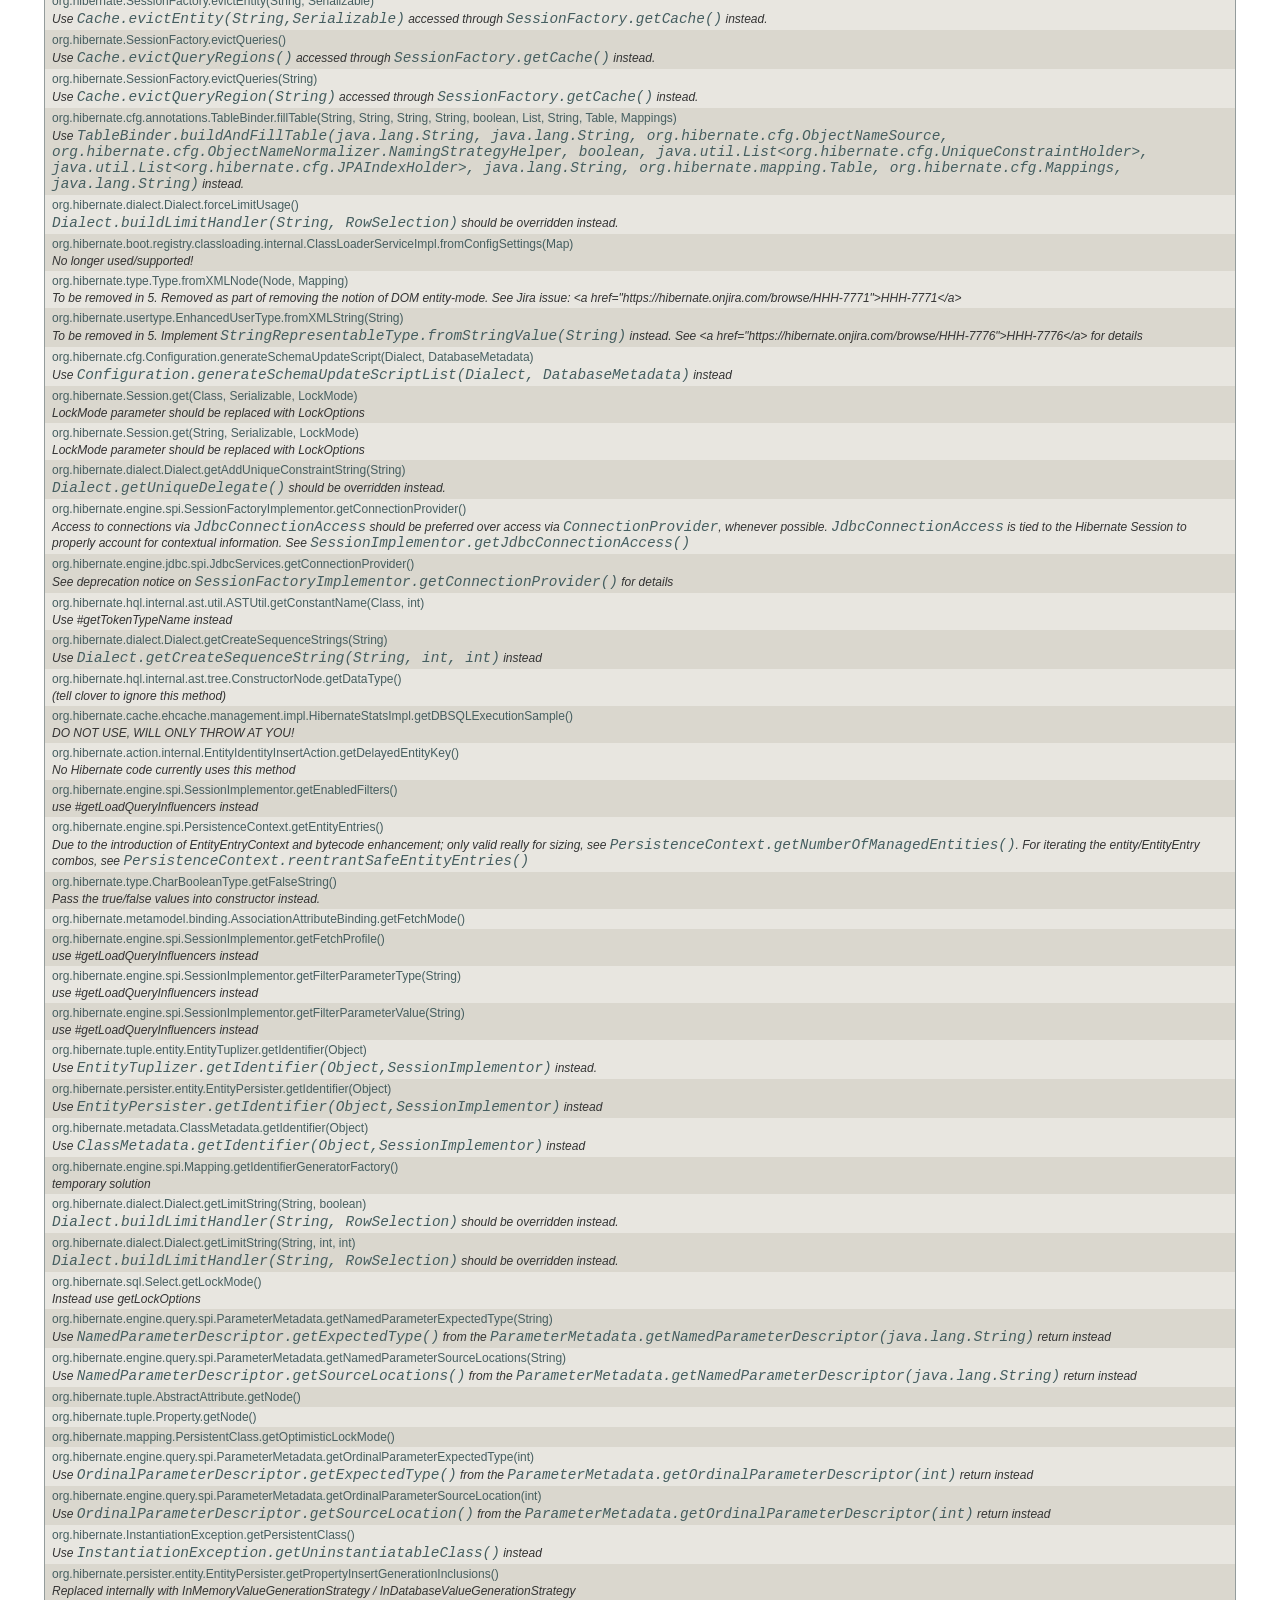
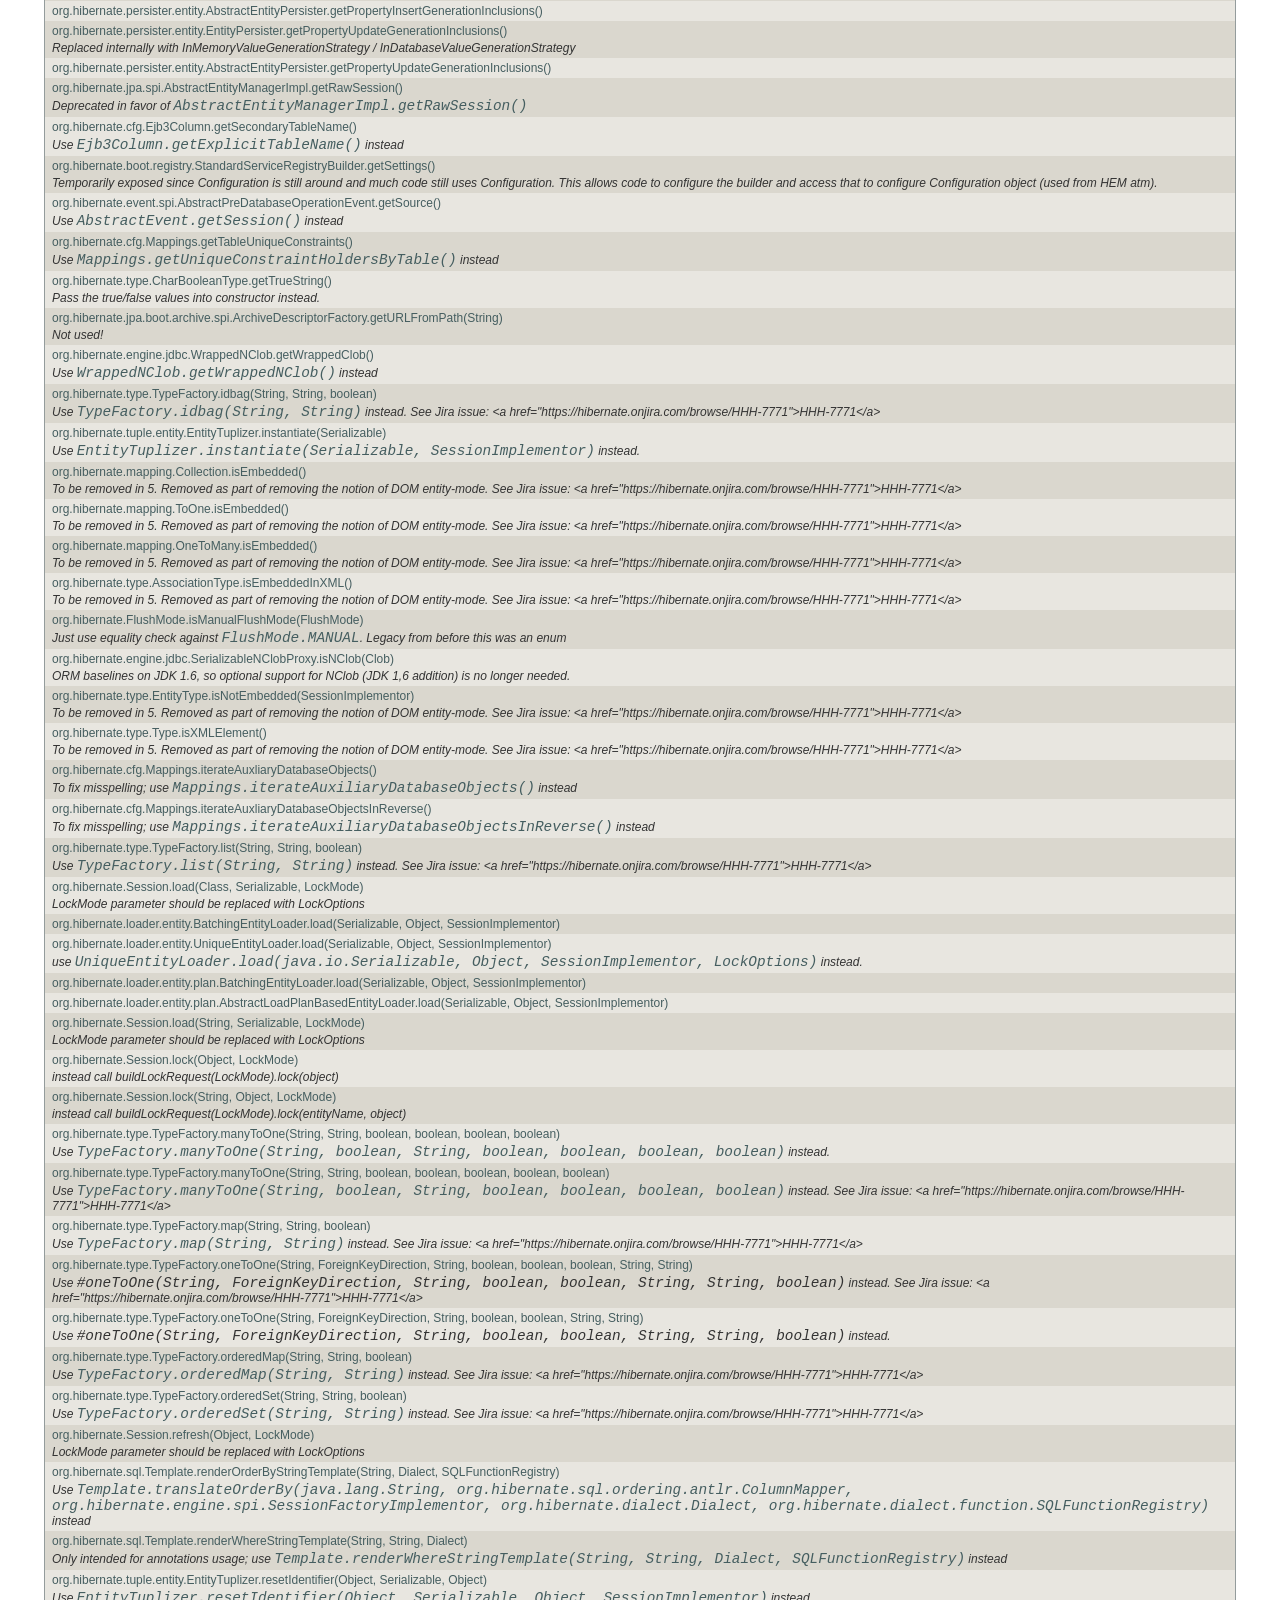
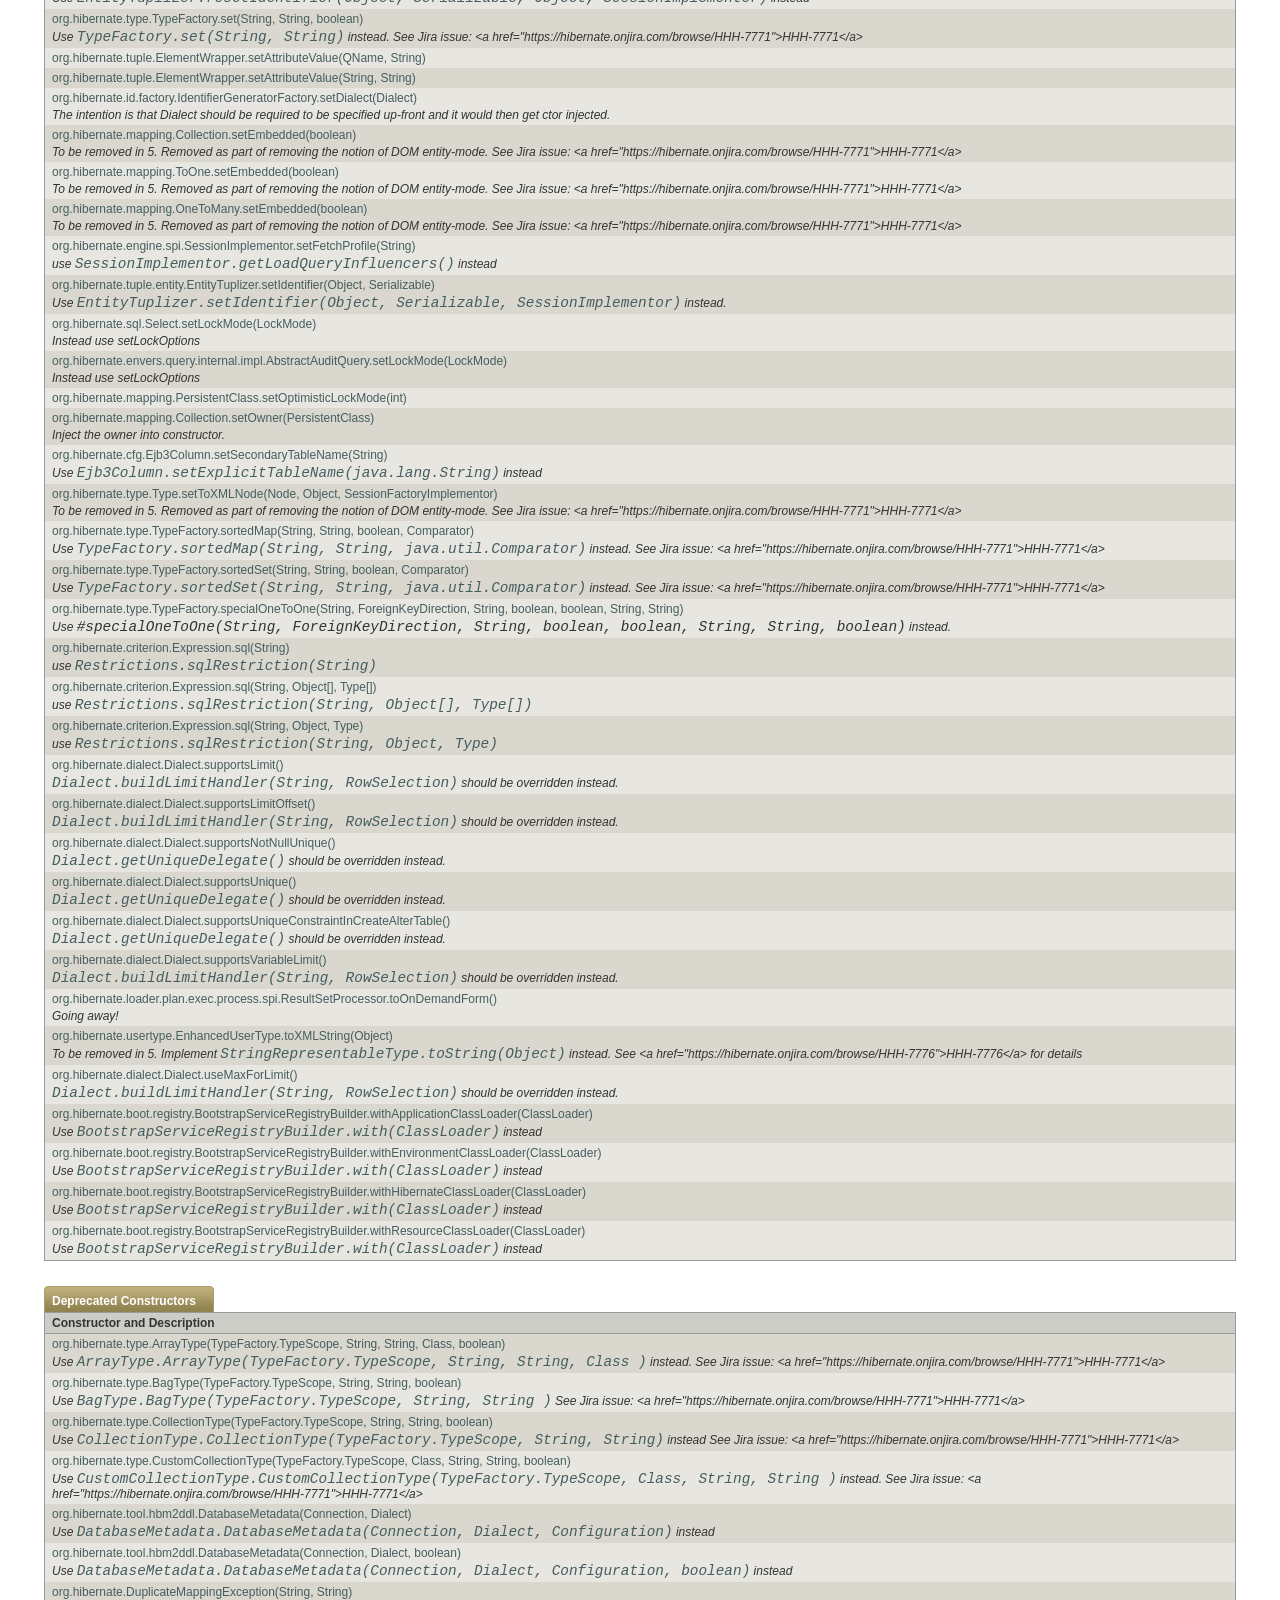
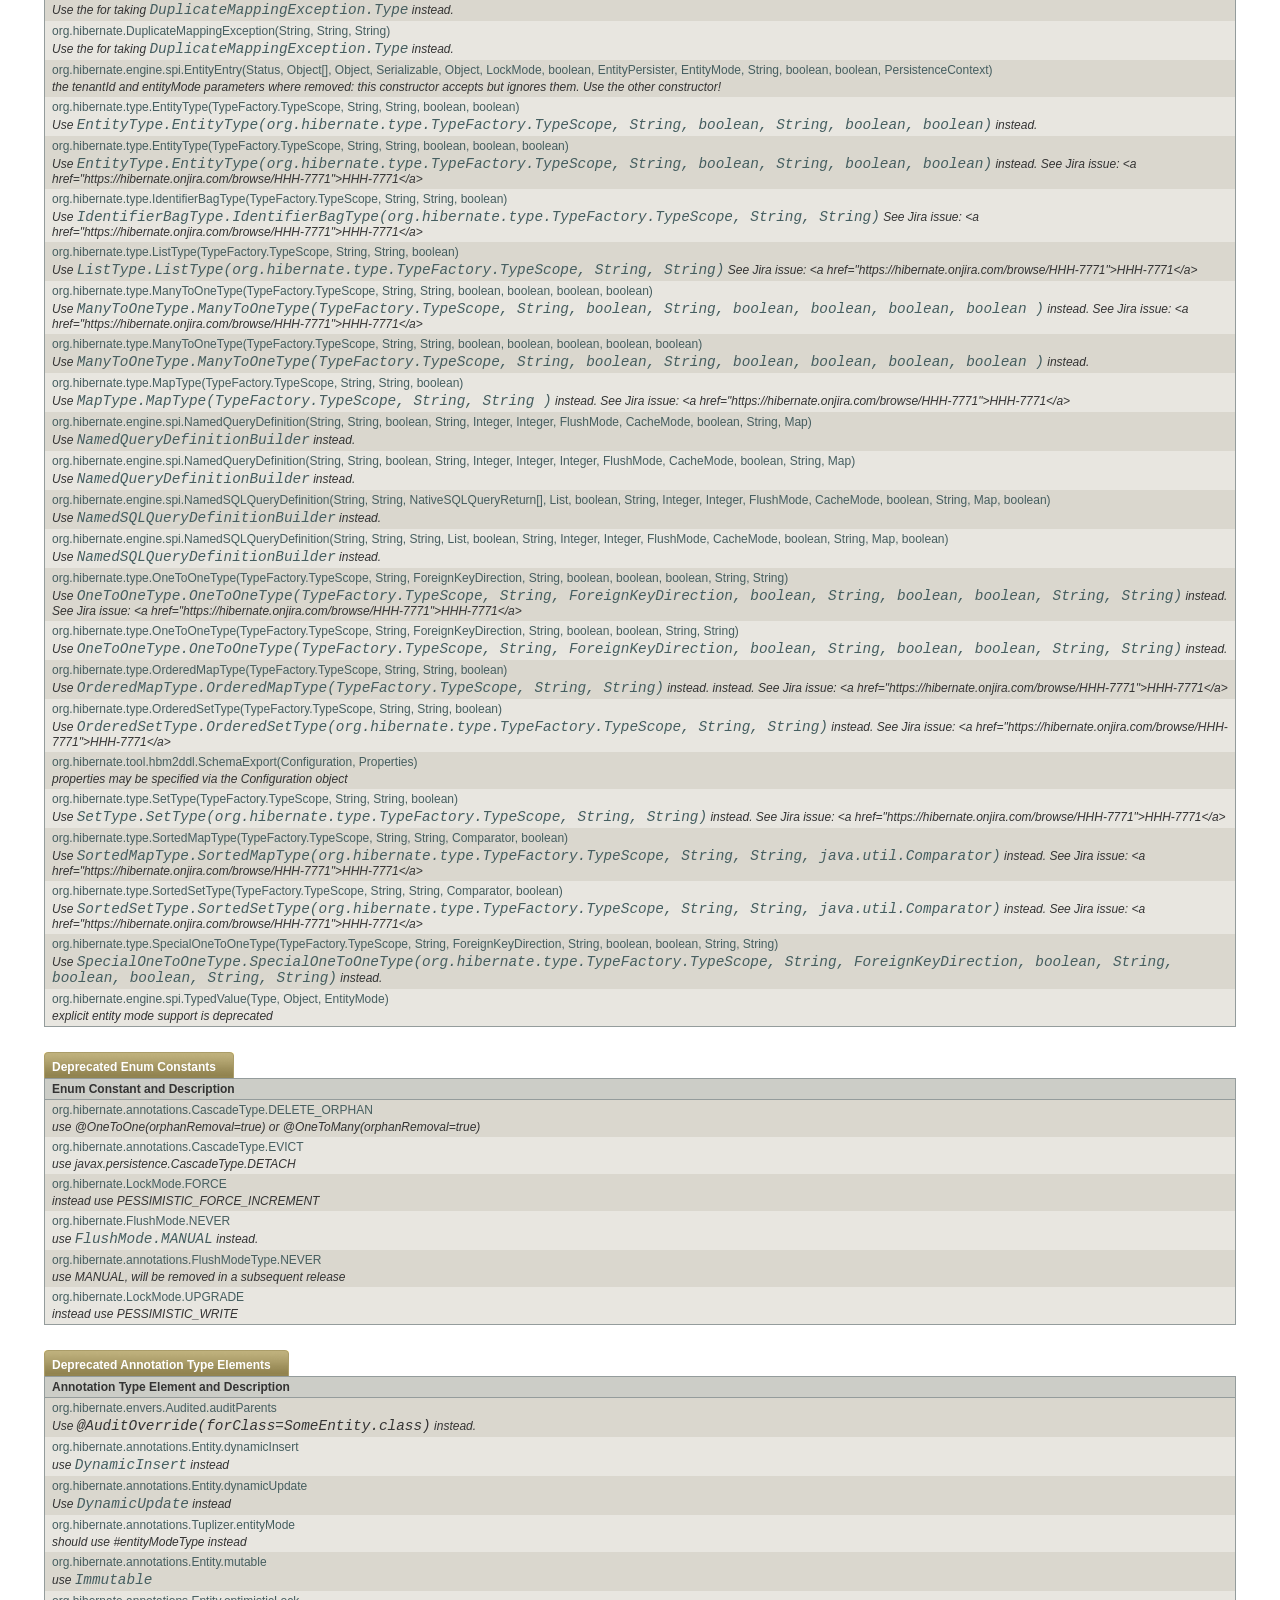
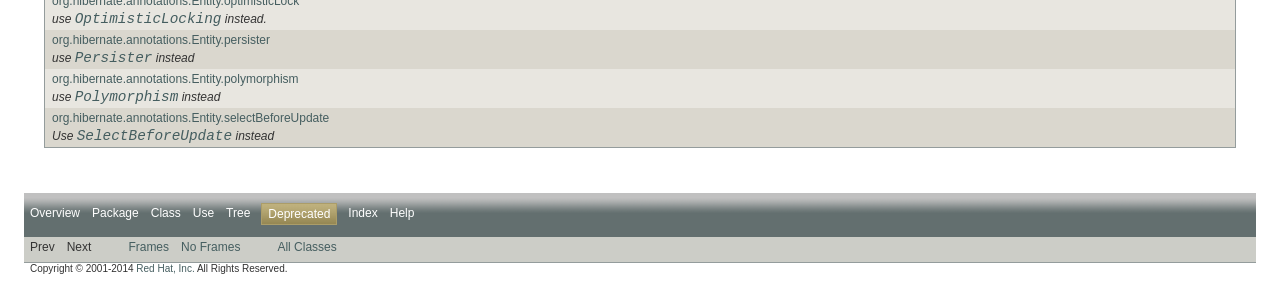
<file: asset/hibernate-release-4.3.6.Final/documentation/javadocs/deprecated-list.html>
<!DOCTYPE HTML PUBLIC "-//W3C//DTD HTML 4.01 Transitional//EN" "http://www.w3.org/TR/html4/loose.dtd">
<!-- NewPage -->
<html lang="en">
<head>
<!-- Generated by javadoc (version 1.7.0_51) on Wed Jul 16 22:01:24 PDT 2014 -->
<title>Deprecated List (Hibernate JavaDocs)</title>
<meta name="date" content="2014-07-16">
<link rel="stylesheet" type="text/css" href="stylesheet.css" title="Style">
</head>
<body>
<script type="text/javascript"><!--
    if (location.href.indexOf('is-external=true') == -1) {
        parent.document.title="Deprecated List (Hibernate JavaDocs)";
    }
//-->
</script>
<noscript>
<div>JavaScript is disabled on your browser.</div>
</noscript>
<!-- ========= START OF TOP NAVBAR ======= -->
<div class="topNav"><a name="navbar_top">
<!--   -->
</a><a href="#skip-navbar_top" title="Skip navigation links"></a><a name="navbar_top_firstrow">
<!--   -->
</a>
<ul class="navList" title="Navigation">
<li><a href="overview-summary.html">Overview</a></li>
<li>Package</li>
<li>Class</li>
<li>Use</li>
<li><a href="overview-tree.html">Tree</a></li>
<li class="navBarCell1Rev">Deprecated</li>
<li><a href="index-all.html">Index</a></li>
<li><a href="help-doc.html">Help</a></li>
</ul>
</div>
<div class="subNav">
<ul class="navList">
<li>Prev</li>
<li>Next</li>
</ul>
<ul class="navList">
<li><a href="index.html?deprecated-list.html" target="_top">Frames</a></li>
<li><a href="deprecated-list.html" target="_top">No Frames</a></li>
</ul>
<ul class="navList" id="allclasses_navbar_top">
<li><a href="allclasses-noframe.html">All Classes</a></li>
</ul>
<div>
<script type="text/javascript"><!--
  allClassesLink = document.getElementById("allclasses_navbar_top");
  if(window==top) {
    allClassesLink.style.display = "block";
  }
  else {
    allClassesLink.style.display = "none";
  }
  //-->
</script>
</div>
<a name="skip-navbar_top">
<!--   -->
</a></div>
<!-- ========= END OF TOP NAVBAR ========= -->
<div class="header">
<h1 title="Deprecated API" class="title">Deprecated API</h1>
<h2 title="Contents">Contents</h2>
<ul>
<li><a href="#interface">Deprecated Interfaces</a></li>
<li><a href="#class">Deprecated Classes</a></li>
<li><a href="#enum">Deprecated Enums</a></li>
<li><a href="#exception">Deprecated Exceptions</a></li>
<li><a href="#annotation_type">Deprecated Annotation Types</a></li>
<li><a href="#field">Deprecated Fields</a></li>
<li><a href="#method">Deprecated Methods</a></li>
<li><a href="#constructor">Deprecated Constructors</a></li>
<li><a href="#enum_constant">Deprecated Enum Constants</a></li>
<li><a href="#annotation_type_member">Deprecated Annotation Type Elements</a></li>
</ul>
</div>
<div class="contentContainer"><a name="interface">
<!--   -->
</a>
<ul class="blockList">
<li class="blockList">
<table border="0" cellpadding="3" cellspacing="0" summary="Deprecated Interfaces table, listing deprecated interfaces, and an explanation">
<caption><span>Deprecated Interfaces</span><span class="tabEnd">&nbsp;</span></caption>
<tr>
<th class="colOne" scope="col">Interface and Description</th>
</tr>
<tbody>
<tr class="altColor">
<td class="colOne"><a href="org/hibernate/type/AbstractComponentType.html" title="interface in org.hibernate.type">org.hibernate.type.AbstractComponentType</a>
<div class="block"><i>in favor of <a href="org/hibernate/type/CompositeType.html" title="interface in org.hibernate.type"><code>CompositeType</code></a></i></div>
</td>
</tr>
<tr class="rowColor">
<td class="colOne"><a href="org/hibernate/ejb/AvailableSettings.html" title="interface in org.hibernate.ejb">org.hibernate.ejb.AvailableSettings</a>
<div class="block"><i>Use <a href="org/hibernate/jpa/AvailableSettings.html" title="interface in org.hibernate.jpa"><code>AvailableSettings</code></a> instead</i></div>
</td>
</tr>
<tr class="altColor">
<td class="colOne"><a href="org/hibernate/service/BootstrapServiceRegistry.html" title="interface in org.hibernate.service">org.hibernate.service.BootstrapServiceRegistry</a>
<div class="block"><i>Use <a href="org/hibernate/boot/registry/BootstrapServiceRegistry.html" title="interface in org.hibernate.boot.registry"><code>BootstrapServiceRegistry</code></a> instead</i></div>
</td>
</tr>
<tr class="rowColor">
<td class="colOne"><a href="org/hibernate/cfg/ExtendedMappings.html" title="interface in org.hibernate.cfg">org.hibernate.cfg.ExtendedMappings</a>
<div class="block"><i>All functionality has been moved up to <a href="org/hibernate/cfg/Mappings.html" title="interface in org.hibernate.cfg"><code>Mappings</code></a></i></div>
</td>
</tr>
<tr class="altColor">
<td class="colOne"><a href="org/hibernate/ejb/HibernateEntityManager.html" title="interface in org.hibernate.ejb">org.hibernate.ejb.HibernateEntityManager</a>
<div class="block"><i>Use <a href="org/hibernate/jpa/HibernateEntityManager.html" title="interface in org.hibernate.jpa"><code>HibernateEntityManager</code></a> instead</i></div>
</td>
</tr>
<tr class="rowColor">
<td class="colOne"><a href="org/hibernate/ejb/HibernateEntityManagerFactory.html" title="interface in org.hibernate.ejb">org.hibernate.ejb.HibernateEntityManagerFactory</a>
<div class="block"><i>Use <a href="org/hibernate/jpa/HibernateEntityManagerFactory.html" title="interface in org.hibernate.jpa"><code>HibernateEntityManagerFactory</code></a> instead</i></div>
</td>
</tr>
<tr class="altColor">
<td class="colOne"><a href="org/hibernate/ejb/HibernateEntityManagerImplementor.html" title="interface in org.hibernate.ejb">org.hibernate.ejb.HibernateEntityManagerImplementor</a>
<div class="block"><i>Use <a href="org/hibernate/jpa/spi/HibernateEntityManagerImplementor.html" title="interface in org.hibernate.jpa.spi"><code>HibernateEntityManagerImplementor</code></a> instead.</i></div>
</td>
</tr>
<tr class="rowColor">
<td class="colOne"><a href="org/hibernate/ejb/HibernateQuery.html" title="interface in org.hibernate.ejb">org.hibernate.ejb.HibernateQuery</a>
<div class="block"><i>Use <a href="org/hibernate/jpa/HibernateQuery.html" title="interface in org.hibernate.jpa"><code>HibernateQuery</code></a> instead</i></div>
</td>
</tr>
<tr class="altColor">
<td class="colOne"><a href="org/hibernate/ejb/cfg/spi/IdentifierGeneratorStrategyProvider.html" title="interface in org.hibernate.ejb.cfg.spi">org.hibernate.ejb.cfg.spi.IdentifierGeneratorStrategyProvider</a>
<div class="block"><i>Use <a href="org/hibernate/jpa/spi/IdentifierGeneratorStrategyProvider.html" title="interface in org.hibernate.jpa.spi"><code>IdentifierGeneratorStrategyProvider</code></a> instead</i></div>
</td>
</tr>
<tr class="rowColor">
<td class="colOne"><a href="org/hibernate/hql/internal/ast/tree/ParameterContainer.html" title="interface in org.hibernate.hql.internal.ast.tree">org.hibernate.hql.internal.ast.tree.ParameterContainer</a>
<div class="block"><i>See entire discussion above</i></div>
</td>
</tr>
<tr class="altColor">
<td class="colOne"><a href="org/hibernate/tuple/Property.html" title="interface in org.hibernate.tuple">org.hibernate.tuple.Property</a></td>
</tr>
<tr class="rowColor">
<td class="colOne"><a href="org/hibernate/cache/RegionFactory.html" title="interface in org.hibernate.cache">org.hibernate.cache.RegionFactory</a>
<div class="block"><i>Moved, but still need this definition for ehcache</i></div>
</td>
</tr>
<tr class="altColor">
<td class="colOne"><a href="org/hibernate/ejb/packaging/Scanner.html" title="interface in org.hibernate.ejb.packaging">org.hibernate.ejb.packaging.Scanner</a>
<div class="block"><i>Use <a href="org/hibernate/jpa/boot/scan/spi/Scanner.html" title="interface in org.hibernate.jpa.boot.scan.spi"><code>Scanner</code></a> instead</i></div>
</td>
</tr>
<tr class="rowColor">
<td class="colOne"><a href="org/hibernate/type/XmlRepresentableType.html" title="interface in org.hibernate.type">org.hibernate.type.XmlRepresentableType</a>
<div class="block"><i>To be removed in 5.  Use <a href="org/hibernate/type/StringRepresentableType.html" title="interface in org.hibernate.type"><code>StringRepresentableType</code></a> instead.  See Jira issues
&lt;a href="https://hibernate.onjira.com/browse/HHH-7777"&gt;HHH-7777&lt;/a&gt; and
&lt;a href="https://hibernate.onjira.com/browse/HHH-7776"&gt;HHH-7776&lt;/a&gt; for details.</i></div>
</td>
</tr>
</tbody>
</table>
</li>
</ul>
<a name="class">
<!--   -->
</a>
<ul class="blockList">
<li class="blockList">
<table border="0" cellpadding="3" cellspacing="0" summary="Deprecated Classes table, listing deprecated classes, and an explanation">
<caption><span>Deprecated Classes</span><span class="tabEnd">&nbsp;</span></caption>
<tr>
<th class="colOne" scope="col">Class and Description</th>
</tr>
<tbody>
<tr class="altColor">
<td class="colOne"><a href="org/hibernate/type/AbstractBynaryType.html" title="class in org.hibernate.type">org.hibernate.type.AbstractBynaryType</a>
<div class="block"><i>Use the <a href="org/hibernate/type/AbstractStandardBasicType.html" title="class in org.hibernate.type"><code>AbstractStandardBasicType</code></a> approach instead</i></div>
</td>
</tr>
<tr class="rowColor">
<td class="colOne"><a href="org/hibernate/type/AbstractCharArrayType.html" title="class in org.hibernate.type">org.hibernate.type.AbstractCharArrayType</a>
<div class="block"><i>Use the <a href="org/hibernate/type/AbstractStandardBasicType.html" title="class in org.hibernate.type"><code>AbstractStandardBasicType</code></a> approach instead</i></div>
</td>
</tr>
<tr class="altColor">
<td class="colOne"><a href="org/hibernate/ejb/AbstractEntityManagerImpl.html" title="class in org.hibernate.ejb">org.hibernate.ejb.AbstractEntityManagerImpl</a>
<div class="block"><i>Use <a href="org/hibernate/jpa/spi/AbstractEntityManagerImpl.html" title="class in org.hibernate.jpa.spi"><code>AbstractEntityManagerImpl</code></a> instead</i></div>
</td>
</tr>
<tr class="rowColor">
<td class="colOne"><a href="org/hibernate/type/AbstractLobType.html" title="class in org.hibernate.type">org.hibernate.type.AbstractLobType</a>&nbsp;</td>
</tr>
<tr class="altColor">
<td class="colOne"><a href="org/hibernate/type/AbstractLongBinaryType.html" title="class in org.hibernate.type">org.hibernate.type.AbstractLongBinaryType</a>
<div class="block"><i>Use the <a href="org/hibernate/type/AbstractStandardBasicType.html" title="class in org.hibernate.type"><code>AbstractStandardBasicType</code></a> approach instead</i></div>
</td>
</tr>
<tr class="rowColor">
<td class="colOne"><a href="org/hibernate/type/AbstractLongStringType.html" title="class in org.hibernate.type">org.hibernate.type.AbstractLongStringType</a>
<div class="block"><i>Use the <a href="org/hibernate/type/AbstractStandardBasicType.html" title="class in org.hibernate.type"><code>AbstractStandardBasicType</code></a> approach instead</i></div>
</td>
</tr>
<tr class="altColor">
<td class="colOne"><a href="org/hibernate/ejb/AbstractQueryImpl.html" title="class in org.hibernate.ejb">org.hibernate.ejb.AbstractQueryImpl</a>
<div class="block"><i>Use <a href="org/hibernate/jpa/spi/AbstractQueryImpl.html" title="class in org.hibernate.jpa.spi"><code>AbstractQueryImpl</code></a> instead</i></div>
</td>
</tr>
<tr class="rowColor">
<td class="colOne"><a href="org/hibernate/cfg/AnnotationConfiguration.html" title="class in org.hibernate.cfg">org.hibernate.cfg.AnnotationConfiguration</a>
<div class="block"><i>All functionality has been moved to <a href="org/hibernate/cfg/Configuration.html" title="class in org.hibernate.cfg"><code>Configuration</code></a></i></div>
</td>
</tr>
<tr class="altColor">
<td class="colOne"><a href="org/hibernate/cfg/AnnotationConfiguration.ExtendedMappingsImpl.html" title="class in org.hibernate.cfg">org.hibernate.cfg.AnnotationConfiguration.ExtendedMappingsImpl</a></td>
</tr>
<tr class="rowColor">
<td class="colOne"><a href="org/hibernate/ejb/BaseQueryImpl.html" title="class in org.hibernate.ejb">org.hibernate.ejb.BaseQueryImpl</a>
<div class="block"><i>Use <a href="org/hibernate/jpa/spi/BaseQueryImpl.html" title="class in org.hibernate.jpa.spi"><code>BaseQueryImpl</code></a> instead</i></div>
</td>
</tr>
<tr class="altColor">
<td class="colOne"><a href="org/hibernate/service/BootstrapServiceRegistryBuilder.html" title="class in org.hibernate.service">org.hibernate.service.BootstrapServiceRegistryBuilder</a>
<div class="block"><i>Use <a href="org/hibernate/boot/registry/BootstrapServiceRegistryBuilder.html" title="class in org.hibernate.boot.registry"><code>BootstrapServiceRegistryBuilder</code></a> instead</i></div>
</td>
</tr>
<tr class="rowColor">
<td class="colOne"><a href="org/hibernate/type/ByteArrayBlobType.html" title="class in org.hibernate.type">org.hibernate.type.ByteArrayBlobType</a>
<div class="block"><i>replaced by <a href="org/hibernate/type/WrappedMaterializedBlobType.html" title="class in org.hibernate.type"><code>WrappedMaterializedBlobType</code></a></i></div>
</td>
</tr>
<tr class="altColor">
<td class="colOne"><a href="org/hibernate/type/CharBooleanType.html" title="class in org.hibernate.type">org.hibernate.type.CharBooleanType</a>
<div class="block"><i>Use the <a href="org/hibernate/type/AbstractStandardBasicType.html" title="class in org.hibernate.type"><code>AbstractStandardBasicType</code></a> approach instead</i></div>
</td>
</tr>
<tr class="rowColor">
<td class="colOne"><a href="org/hibernate/dialect/DerbyDialect.html" title="class in org.hibernate.dialect">org.hibernate.dialect.DerbyDialect</a>
<div class="block"><i>HHH-6073</i></div>
</td>
</tr>
<tr class="altColor">
<td class="colOne"><a href="org/hibernate/criterion/Expression.html" title="class in org.hibernate.criterion">org.hibernate.criterion.Expression</a>
<div class="block"><i>Use <a href="org/hibernate/criterion/Restrictions.html" title="class in org.hibernate.criterion"><code>Restrictions</code></a> instead</i></div>
</td>
</tr>
<tr class="rowColor">
<td class="colOne"><a href="org/hibernate/ejb/HibernatePersistence.html" title="class in org.hibernate.ejb">org.hibernate.ejb.HibernatePersistence</a>
<div class="block"><i>Use <a href="org/hibernate/jpa/HibernatePersistenceProvider.html" title="class in org.hibernate.jpa"><code>HibernatePersistenceProvider</code></a> instead</i></div>
</td>
</tr>
<tr class="altColor">
<td class="colOne"><a href="org/hibernate/criterion/IlikeExpression.html" title="class in org.hibernate.criterion">org.hibernate.criterion.IlikeExpression</a>
<div class="block"><i>Prefer <a href="org/hibernate/criterion/LikeExpression.html" title="class in org.hibernate.criterion"><code>LikeExpression</code></a> which now has case-insensitivity capability.</i></div>
</td>
</tr>
<tr class="rowColor">
<td class="colOne"><a href="org/hibernate/type/ImmutableType.html" title="class in org.hibernate.type">org.hibernate.type.ImmutableType</a>
<div class="block"><i>Use the <a href="org/hibernate/type/AbstractStandardBasicType.html" title="class in org.hibernate.type"><code>AbstractStandardBasicType</code></a> approach instead</i></div>
</td>
</tr>
<tr class="altColor">
<td class="colOne"><a href="org/hibernate/internal/util/jndi/JndiHelper.html" title="class in org.hibernate.internal.util.jndi">org.hibernate.internal.util.jndi.JndiHelper</a>
<div class="block"><i>As JNDI access should get routed through <a href="org/hibernate/engine/jndi/spi/JndiService.html" title="interface in org.hibernate.engine.jndi.spi"><code>JndiService</code></a></i></div>
</td>
</tr>
<tr class="rowColor">
<td class="colOne"><a href="org/hibernate/type/MutableType.html" title="class in org.hibernate.type">org.hibernate.type.MutableType</a>
<div class="block"><i>Use the <a href="org/hibernate/type/AbstractStandardBasicType.html" title="class in org.hibernate.type"><code>AbstractStandardBasicType</code></a> approach instead</i></div>
</td>
</tr>
<tr class="altColor">
<td class="colOne"><a href="org/hibernate/jpa/boot/spi/NamedInputStream.html" title="class in org.hibernate.jpa.boot.spi">org.hibernate.jpa.boot.spi.NamedInputStream</a>
<div class="block"><i>Use <a href="org/hibernate/jpa/boot/spi/InputStreamAccess.html" title="interface in org.hibernate.jpa.boot.spi"><code>InputStreamAccess</code></a> instead.</i></div>
</td>
</tr>
<tr class="rowColor">
<td class="colOne"><a href="org/hibernate/ejb/packaging/NamedInputStream.html" title="class in org.hibernate.ejb.packaging">org.hibernate.ejb.packaging.NamedInputStream</a>
<div class="block"><i>Doubly deprecated actually :) Moved to <a href="org/hibernate/jpa/boot/spi/NamedInputStream.html" title="class in org.hibernate.jpa.boot.spi"><code>NamedInputStream</code></a>
due to package renaming (org.hibernate.ejb &#8594; org.hibernate.jpa).  But also, the role fulfilled by this class
was moved to the new <a href="org/hibernate/jpa/boot/spi/InputStreamAccess.html" title="interface in org.hibernate.jpa.boot.spi"><code>InputStreamAccess</code></a> contract.</i></div>
</td>
</tr>
<tr class="altColor">
<td class="colOne"><a href="org/hibernate/type/NullableType.html" title="class in org.hibernate.type">org.hibernate.type.NullableType</a>
<div class="block"><i>Use the <a href="org/hibernate/type/AbstractStandardBasicType.html" title="class in org.hibernate.type"><code>AbstractStandardBasicType</code></a> approach instead</i></div>
</td>
</tr>
<tr class="rowColor">
<td class="colOne"><a href="org/hibernate/dialect/Oracle9Dialect.html" title="class in org.hibernate.dialect">org.hibernate.dialect.Oracle9Dialect</a>
<div class="block"><i>Use either Oracle9iDialect or Oracle10gDialect instead</i></div>
</td>
</tr>
<tr class="altColor">
<td class="colOne"><a href="org/hibernate/dialect/OracleDialect.html" title="class in org.hibernate.dialect">org.hibernate.dialect.OracleDialect</a>
<div class="block"><i>Use Oracle8iDialect instead.</i></div>
</td>
</tr>
<tr class="rowColor">
<td class="colOne"><a href="org/hibernate/envers/query/internal/property/OriginalIdPropertyName.html" title="class in org.hibernate.envers.query.internal.property">org.hibernate.envers.query.internal.property.OriginalIdPropertyName</a>
<div class="block"><i>To be removed together with <a href="org/hibernate/envers/query/criteria/AuditId.html#count(java.lang.String)"><code>AuditId.count(String)</code></a> in version 5.0.</i></div>
</td>
</tr>
<tr class="altColor">
<td class="colOne"><a href="org/hibernate/collection/internal/PersistentElementHolder.html" title="class in org.hibernate.collection.internal">org.hibernate.collection.internal.PersistentElementHolder</a>
<div class="block"><i>To be removed in 5.  Removed as part of removing the notion of DOM entity-mode.  See Jira issues
&lt;a href="https://hibernate.onjira.com/browse/HHH-7782"&gt;HHH-7782&lt;/a&gt; and
&lt;a href="https://hibernate.onjira.com/browse/HHH-7783"&gt;HHH-7783&lt;/a&gt; for more information.</i></div>
</td>
</tr>
<tr class="rowColor">
<td class="colOne"><a href="org/hibernate/collection/internal/PersistentIndexedElementHolder.html" title="class in org.hibernate.collection.internal">org.hibernate.collection.internal.PersistentIndexedElementHolder</a>
<div class="block"><i>To be removed in 5.  Removed as part of removing the notion of DOM entity-mode.  See Jira issues
&lt;a href="https://hibernate.onjira.com/browse/HHH-7782"&gt;HHH-7782&lt;/a&gt; and
&lt;a href="https://hibernate.onjira.com/browse/HHH-7783"&gt;HHH-7783&lt;/a&gt; for more information.</i></div>
</td>
</tr>
<tr class="altColor">
<td class="colOne"><a href="org/hibernate/collection/internal/PersistentListElementHolder.html" title="class in org.hibernate.collection.internal">org.hibernate.collection.internal.PersistentListElementHolder</a>
<div class="block"><i>To be removed in 5.  Removed as part of removing the notion of DOM entity-mode.  See Jira issues
&lt;a href="https://hibernate.onjira.com/browse/HHH-7782"&gt;HHH-7782&lt;/a&gt; and
&lt;a href="https://hibernate.onjira.com/browse/HHH-7783"&gt;HHH-7783&lt;/a&gt; for more information.</i></div>
</td>
</tr>
<tr class="rowColor">
<td class="colOne"><a href="org/hibernate/collection/internal/PersistentMapElementHolder.html" title="class in org.hibernate.collection.internal">org.hibernate.collection.internal.PersistentMapElementHolder</a>
<div class="block"><i>To be removed in 5.  Removed as part of removing the notion of DOM entity-mode.  See Jira issues
&lt;a href="https://hibernate.onjira.com/browse/HHH-7782"&gt;HHH-7782&lt;/a&gt; and
&lt;a href="https://hibernate.onjira.com/browse/HHH-7783"&gt;HHH-7783&lt;/a&gt; for more information.</i></div>
</td>
</tr>
<tr class="altColor">
<td class="colOne"><a href="org/hibernate/dialect/PostgreSQLDialect.html" title="class in org.hibernate.dialect">org.hibernate.dialect.PostgreSQLDialect</a>
<div class="block"><i>use <a href="org/hibernate/dialect/PostgreSQL82Dialect.html" title="class in org.hibernate.dialect"><code>PostgreSQL82Dialect</code></a> instead</i></div>
</td>
</tr>
<tr class="rowColor">
<td class="colOne"><a href="org/hibernate/type/PrimitiveByteArrayBlobType.html" title="class in org.hibernate.type">org.hibernate.type.PrimitiveByteArrayBlobType</a>
<div class="block"><i>replaced by <a href="org/hibernate/type/MaterializedBlobType.html" title="class in org.hibernate.type"><code>MaterializedBlobType</code></a></i></div>
</td>
</tr>
<tr class="altColor">
<td class="colOne"><a href="org/hibernate/mapping/PropertyGeneration.html" title="class in org.hibernate.mapping">org.hibernate.mapping.PropertyGeneration</a>
<div class="block"><i>This is replaced by <a href="org/hibernate/tuple/ValueGeneration.html" title="interface in org.hibernate.tuple"><code>ValueGeneration</code></a> and <a href="org/hibernate/tuple/GenerationTiming.html" title="enum in org.hibernate.tuple"><code>GenerationTiming</code></a></i></div>
</td>
</tr>
<tr class="rowColor">
<td class="colOne"><a href="org/hibernate/ejb/QueryHints.html" title="class in org.hibernate.ejb">org.hibernate.ejb.QueryHints</a>
<div class="block"><i>Use <a href="org/hibernate/jpa/QueryHints.html" title="class in org.hibernate.jpa"><code>QueryHints</code></a> instead</i></div>
</td>
</tr>
<tr class="altColor">
<td class="colOne"><a href="org/hibernate/lob/ReaderInputStream.html" title="class in org.hibernate.lob">org.hibernate.lob.ReaderInputStream</a>
<div class="block"><i>Should not be used anymore.</i></div>
</td>
</tr>
<tr class="rowColor">
<td class="colOne"><a href="org/hibernate/service/ServiceRegistryBuilder.html" title="class in org.hibernate.service">org.hibernate.service.ServiceRegistryBuilder</a>
<div class="block"><i>Use <a href="org/hibernate/boot/registry/StandardServiceRegistryBuilder.html" title="class in org.hibernate.boot.registry"><code>StandardServiceRegistryBuilder</code></a> instead</i></div>
</td>
</tr>
<tr class="altColor">
<td class="colOne"><a href="org/hibernate/exception/internal/SQLStateConverter.html" title="class in org.hibernate.exception.internal">org.hibernate.exception.internal.SQLStateConverter</a>
<div class="block"><i>Use <a href="org/hibernate/exception/internal/StandardSQLExceptionConverter.html" title="class in org.hibernate.exception.internal"><code>StandardSQLExceptionConverter</code></a> with <a href="org/hibernate/exception/internal/SQLStateConversionDelegate.html" title="class in org.hibernate.exception.internal"><code>SQLStateConversionDelegate</code></a>
instead</i></div>
</td>
</tr>
<tr class="rowColor">
<td class="colOne"><a href="org/hibernate/tuple/StandardProperty.html" title="class in org.hibernate.tuple">org.hibernate.tuple.StandardProperty</a></td>
</tr>
<tr class="altColor">
<td class="colOne"><a href="org/hibernate/type/StringClobType.html" title="class in org.hibernate.type">org.hibernate.type.StringClobType</a>
<div class="block"><i>replaced by <a href="org/hibernate/type/MaterializedClobType.html" title="class in org.hibernate.type"><code>MaterializedClobType</code></a></i></div>
</td>
</tr>
<tr class="rowColor">
<td class="colOne"><a href="org/hibernate/id/TableGenerator.html" title="class in org.hibernate.id">org.hibernate.id.TableGenerator</a>
<div class="block"><i>use <a href="org/hibernate/id/enhanced/SequenceStyleGenerator.html" title="class in org.hibernate.id.enhanced"><code>SequenceStyleGenerator</code></a> instead.</i></div>
</td>
</tr>
<tr class="altColor">
<td class="colOne"><a href="org/hibernate/id/TableHiLoGenerator.html" title="class in org.hibernate.id">org.hibernate.id.TableHiLoGenerator</a>
<div class="block"><i>use <a href="org/hibernate/id/enhanced/SequenceStyleGenerator.html" title="class in org.hibernate.id.enhanced"><code>SequenceStyleGenerator</code></a> instead.</i></div>
</td>
</tr>
<tr class="rowColor">
<td class="colOne"><a href="org/hibernate/envers/strategy/ValidTimeAuditStrategy.html" title="class in org.hibernate.envers.strategy">org.hibernate.envers.strategy.ValidTimeAuditStrategy</a>
<div class="block"><i>use <a href="org/hibernate/envers/strategy/ValidityAuditStrategy.html" title="class in org.hibernate.envers.strategy"><code>ValidityAuditStrategy</code></a> instead.</i></div>
</td>
</tr>
</tbody>
</table>
</li>
</ul>
<a name="enum">
<!--   -->
</a>
<ul class="blockList">
<li class="blockList">
<table border="0" cellpadding="3" cellspacing="0" summary="Deprecated Enums table, listing deprecated enums, and an explanation">
<caption><span>Deprecated Enums</span><span class="tabEnd">&nbsp;</span></caption>
<tr>
<th class="colOne" scope="col">Enum and Description</th>
</tr>
<tbody>
<tr class="altColor">
<td class="colOne"><a href="org/hibernate/annotations/SortType.html" title="enum in org.hibernate.annotations">org.hibernate.annotations.SortType</a>
<div class="block"><i>Since <a href="org/hibernate/annotations/Sort.html" title="annotation in org.hibernate.annotations"><code>Sort</code></a> is deprecated.</i></div>
</td>
</tr>
</tbody>
</table>
</li>
</ul>
<a name="exception">
<!--   -->
</a>
<ul class="blockList">
<li class="blockList">
<table border="0" cellpadding="3" cellspacing="0" summary="Deprecated Exceptions table, listing deprecated exceptions, and an explanation">
<caption><span>Deprecated Exceptions</span><span class="tabEnd">&nbsp;</span></caption>
<tr>
<th class="colOne" scope="col">Exceptions and Description</th>
</tr>
<tbody>
<tr class="altColor">
<td class="colOne"><a href="org/hibernate/OptimisticLockException.html" title="class in org.hibernate">org.hibernate.OptimisticLockException</a>
<div class="block"><i>Use <a href="org/hibernate/dialect/lock/OptimisticEntityLockException.html" title="class in org.hibernate.dialect.lock"><code>OptimisticEntityLockException</code></a> instead</i></div>
</td>
</tr>
<tr class="rowColor">
<td class="colOne"><a href="org/hibernate/cfg/RecoverableException.html" title="class in org.hibernate.cfg">org.hibernate.cfg.RecoverableException</a>
<div class="block"><i>Was only ever referenced in a single place, in an extremely dubious way.</i></div>
</td>
</tr>
</tbody>
</table>
</li>
</ul>
<a name="annotation_type">
<!--   -->
</a>
<ul class="blockList">
<li class="blockList">
<table border="0" cellpadding="3" cellspacing="0" summary="Deprecated Annotation Types table, listing deprecated annotation types, and an explanation">
<caption><span>Deprecated Annotation Types</span><span class="tabEnd">&nbsp;</span></caption>
<tr>
<th class="colOne" scope="col">Annotation Type and Description</th>
</tr>
<tbody>
<tr class="altColor">
<td class="colOne"><a href="org/hibernate/annotations/AccessType.html" title="annotation in org.hibernate.annotations">org.hibernate.annotations.AccessType</a>
<div class="block"><i>Use <a href="org/hibernate/annotations/AttributeAccessor.html" title="annotation in org.hibernate.annotations"><code>AttributeAccessor</code></a> instead; renamed to avoid confusion with the JPA
<a href="http://download.oracle.com/javaee/6/api/javax/persistence/AccessType.html?is-external=true" title="class or interface in javax.persistence"><code>AccessType</code></a> enum.</i></div>
</td>
</tr>
<tr class="rowColor">
<td class="colOne"><a href="org/hibernate/annotations/Entity.html" title="annotation in org.hibernate.annotations">org.hibernate.annotations.Entity</a>
<div class="block"><i>See individual attributes for intended replacements.  To be removed in 4.1</i></div>
</td>
</tr>
<tr class="altColor">
<td class="colOne"><a href="org/hibernate/annotations/ForeignKey.html" title="annotation in org.hibernate.annotations">org.hibernate.annotations.ForeignKey</a>
<div class="block"><i>Prefer the JPA 2.1 introduced <a href="http://download.oracle.com/javaee/6/api/javax/persistence/ForeignKey.html?is-external=true" title="class or interface in javax.persistence"><code>ForeignKey</code></a> instead.</i></div>
</td>
</tr>
<tr class="rowColor">
<td class="colOne"><a href="org/hibernate/annotations/Index.html" title="annotation in org.hibernate.annotations">org.hibernate.annotations.Index</a>
<div class="block"><i>Using <a href="http://download.oracle.com/javaee/6/api/javax/persistence/Index.html?is-external=true" title="class or interface in javax.persistence"><code>Index</code></a> instead.</i></div>
</td>
</tr>
<tr class="altColor">
<td class="colOne"><a href="org/hibernate/annotations/IndexColumn.html" title="annotation in org.hibernate.annotations">org.hibernate.annotations.IndexColumn</a>
<div class="block"><i>Prefer the standard JPA <a href="http://download.oracle.com/javaee/6/api/javax/persistence/OrderColumn.html?is-external=true" title="class or interface in javax.persistence"><code>OrderColumn</code></a> annotation and the Hibernate specific
<a href="org/hibernate/annotations/ListIndexBase.html" title="annotation in org.hibernate.annotations"><code>ListIndexBase</code></a> (for replacing <a href="org/hibernate/annotations/IndexColumn.html#base()"><code>IndexColumn.base()</code></a>).</i></div>
</td>
</tr>
<tr class="rowColor">
<td class="colOne"><a href="org/hibernate/annotations/Sort.html" title="annotation in org.hibernate.annotations">org.hibernate.annotations.Sort</a>
<div class="block"><i>Use <a href="org/hibernate/annotations/SortComparator.html" title="annotation in org.hibernate.annotations"><code>SortComparator</code></a> or <a href="org/hibernate/annotations/SortNatural.html" title="annotation in org.hibernate.annotations"><code>SortNatural</code></a> instead depending on need.</i></div>
</td>
</tr>
</tbody>
</table>
</li>
</ul>
<a name="field">
<!--   -->
</a>
<ul class="blockList">
<li class="blockList">
<table border="0" cellpadding="3" cellspacing="0" summary="Deprecated Fields table, listing deprecated fields, and an explanation">
<caption><span>Deprecated Fields</span><span class="tabEnd">&nbsp;</span></caption>
<tr>
<th class="colOne" scope="col">Field and Description</th>
</tr>
<tbody>
<tr class="altColor">
<td class="colOne"><a href="org/hibernate/cfg/AvailableSettings.html#APP_CLASSLOADER">org.hibernate.cfg.AvailableSettings.APP_CLASSLOADER</a>
<div class="block"><i>Use <a href="org/hibernate/cfg/AvailableSettings.html#CLASSLOADERS"><code>AvailableSettings.CLASSLOADERS</code></a> instead</i></div>
</td>
</tr>
<tr class="rowColor">
<td class="colOne"><a href="org/hibernate/jpa/AvailableSettings.html#CLASS_NAMES">org.hibernate.jpa.AvailableSettings.CLASS_NAMES</a>
<div class="block"><i>Was never intended for external use</i></div>
</td>
</tr>
<tr class="altColor">
<td class="colOne"><a href="org/hibernate/jpa/AvailableSettings.html#CONFIGURATION_JNDI_NAME">org.hibernate.jpa.AvailableSettings.CONFIGURATION_JNDI_NAME</a>
<div class="block"><i>Configuration going away.</i></div>
</td>
</tr>
<tr class="rowColor">
<td class="colOne"><a href="org/hibernate/FetchMode.html#EAGER">org.hibernate.FetchMode.EAGER</a>
<div class="block"><i>use &lt;tt&gt;FetchMode.JOIN&lt;/tt&gt;</i></div>
</td>
</tr>
<tr class="altColor">
<td class="colOne"><a href="org/hibernate/internal/util/collections/CollectionHelper.html#EMPTY_COLLECTION">org.hibernate.internal.util.collections.CollectionHelper.EMPTY_COLLECTION</a>
<div class="block"><i>use <a href="http://download.oracle.com/javase/6/docs/api/java/util/Collections.html?is-external=true#EMPTY_LIST" title="class or interface in java.util"><code>Collections.EMPTY_LIST</code></a> or <a href="http://download.oracle.com/javase/6/docs/api/java/util/Collections.html?is-external=true#emptyList()" title="class or interface in java.util"><code>Collections.emptyList()</code></a>  instead</i></div>
</td>
</tr>
<tr class="rowColor">
<td class="colOne"><a href="org/hibernate/internal/util/collections/CollectionHelper.html#EMPTY_LIST">org.hibernate.internal.util.collections.CollectionHelper.EMPTY_LIST</a>
<div class="block"><i>use  <a href="http://download.oracle.com/javase/6/docs/api/java/util/Collections.html?is-external=true#EMPTY_LIST" title="class or interface in java.util"><code>Collections.EMPTY_LIST</code></a> or <a href="http://download.oracle.com/javase/6/docs/api/java/util/Collections.html?is-external=true#emptyList()" title="class or interface in java.util"><code>Collections.emptyList()</code></a>  instead</i></div>
</td>
</tr>
<tr class="altColor">
<td class="colOne"><a href="org/hibernate/internal/util/collections/CollectionHelper.html#EMPTY_MAP">org.hibernate.internal.util.collections.CollectionHelper.EMPTY_MAP</a>
<div class="block"><i>use <a href="http://download.oracle.com/javase/6/docs/api/java/util/Collections.html?is-external=true#EMPTY_MAP" title="class or interface in java.util"><code>Collections.EMPTY_MAP</code></a> or <a href="http://download.oracle.com/javase/6/docs/api/java/util/Collections.html?is-external=true#emptyMap()" title="class or interface in java.util"><code>Collections.emptyMap()</code></a>  instead</i></div>
</td>
</tr>
<tr class="rowColor">
<td class="colOne"><a href="org/hibernate/cfg/AvailableSettings.html#ENVIRONMENT_CLASSLOADER">org.hibernate.cfg.AvailableSettings.ENVIRONMENT_CLASSLOADER</a>
<div class="block"><i>Use <a href="org/hibernate/cfg/AvailableSettings.html#CLASSLOADERS"><code>AvailableSettings.CLASSLOADERS</code></a> instead</i></div>
</td>
</tr>
<tr class="altColor">
<td class="colOne"><a href="org/hibernate/sql/JoinFragment.html#FULL_JOIN">org.hibernate.sql.JoinFragment.FULL_JOIN</a>
<div class="block"><i>use <a href="org/hibernate/sql/JoinType.html#FULL_JOIN"><code>JoinType.FULL_JOIN</code></a> instead.</i></div>
</td>
</tr>
<tr class="rowColor">
<td class="colOne"><a href="org/hibernate/criterion/CriteriaSpecification.html#FULL_JOIN">org.hibernate.criterion.CriteriaSpecification.FULL_JOIN</a>
<div class="block"><i>use <a href="org/hibernate/sql/JoinType.html#FULL_JOIN"><code>JoinType.FULL_JOIN</code></a></i></div>
</td>
</tr>
<tr class="altColor">
<td class="colOne"><a href="org/hibernate/cfg/AvailableSettings.html#HIBERNATE_CLASSLOADER">org.hibernate.cfg.AvailableSettings.HIBERNATE_CLASSLOADER</a>
<div class="block"><i>Use <a href="org/hibernate/cfg/AvailableSettings.html#CLASSLOADERS"><code>AvailableSettings.CLASSLOADERS</code></a> instead</i></div>
</td>
</tr>
<tr class="rowColor">
<td class="colOne"><a href="org/hibernate/id/enhanced/OptimizerFactory.html#HILO">org.hibernate.id.enhanced.OptimizerFactory.HILO</a>
<div class="block"><i>Use <a href="org/hibernate/id/enhanced/StandardOptimizerDescriptor.html#getExternalName()"><code>StandardOptimizerDescriptor.getExternalName()</code></a> via <a href="org/hibernate/id/enhanced/StandardOptimizerDescriptor.html#HILO"><code>StandardOptimizerDescriptor.HILO</code></a></i></div>
</td>
</tr>
<tr class="altColor">
<td class="colOne"><a href="org/hibernate/jpa/QueryHints.html#HINT_TIMEOUT">org.hibernate.jpa.QueryHints.HINT_TIMEOUT</a>
<div class="block"><i>use <a href="org/hibernate/jpa/QueryHints.html#SPEC_HINT_TIMEOUT"><code>QueryHints.SPEC_HINT_TIMEOUT</code></a> instead</i></div>
</td>
</tr>
<tr class="rowColor">
<td class="colOne"><a href="org/hibernate/jpa/AvailableSettings.html#IDENTIFIER_GENERATOR_STRATEGY_PROVIDER">org.hibernate.jpa.AvailableSettings.IDENTIFIER_GENERATOR_STRATEGY_PROVIDER</a>
<div class="block"><i>if possible wait of Hibernate 4.1 and theService registry (MutableIdentifierGeneratorStrategy service)</i></div>
</td>
</tr>
<tr class="altColor">
<td class="colOne"><a href="org/hibernate/sql/JoinFragment.html#INNER_JOIN">org.hibernate.sql.JoinFragment.INNER_JOIN</a>
<div class="block"><i>use <a href="org/hibernate/sql/JoinType.html#INNER_JOIN"><code>JoinType.INNER_JOIN</code></a> instead.</i></div>
</td>
</tr>
<tr class="rowColor">
<td class="colOne"><a href="org/hibernate/criterion/CriteriaSpecification.html#INNER_JOIN">org.hibernate.criterion.CriteriaSpecification.INNER_JOIN</a>
<div class="block"><i>use <a href="org/hibernate/sql/JoinType.html#INNER_JOIN"><code>JoinType.INNER_JOIN</code></a></i></div>
</td>
</tr>
<tr class="altColor">
<td class="colOne"><a href="org/hibernate/jpa/AvailableSettings.html#JACC_CONTEXT_ID">org.hibernate.jpa.AvailableSettings.JACC_CONTEXT_ID</a>
<div class="block"><i>Use <a href="org/hibernate/cfg/AvailableSettings.html#JACC_CONTEXT_ID"><code>AvailableSettings.JACC_CONTEXT_ID</code></a> instead</i></div>
</td>
</tr>
<tr class="rowColor">
<td class="colOne"><a href="org/hibernate/jpa/AvailableSettings.html#JACC_ENABLED">org.hibernate.jpa.AvailableSettings.JACC_ENABLED</a>
<div class="block"><i>Use <a href="org/hibernate/cfg/AvailableSettings.html#JACC_ENABLED"><code>AvailableSettings.JACC_ENABLED</code></a> instead</i></div>
</td>
</tr>
<tr class="altColor">
<td class="colOne"><a href="org/hibernate/jpa/AvailableSettings.html#JACC_PREFIX">org.hibernate.jpa.AvailableSettings.JACC_PREFIX</a>
<div class="block"><i>Use <a href="org/hibernate/cfg/AvailableSettings.html#JACC_PREFIX"><code>AvailableSettings.JACC_PREFIX</code></a> instead</i></div>
</td>
</tr>
<tr class="rowColor">
<td class="colOne"><a href="org/hibernate/jpa/AvailableSettings.html#JPA_METAMODEL_GENERATION">org.hibernate.jpa.AvailableSettings.JPA_METAMODEL_GENERATION</a>
<div class="block"><i>use <a href="org/hibernate/jpa/AvailableSettings.html#JPA_METAMODEL_POPULATION"><code>AvailableSettings.JPA_METAMODEL_POPULATION</code></a> instead.</i></div>
</td>
</tr>
<tr class="altColor">
<td class="colOne"><a href="org/hibernate/FetchMode.html#LAZY">org.hibernate.FetchMode.LAZY</a>
<div class="block"><i>use &lt;tt&gt;FetchMode.SELECT&lt;/tt&gt;</i></div>
</td>
</tr>
<tr class="rowColor">
<td class="colOne"><a href="org/hibernate/criterion/CriteriaSpecification.html#LEFT_JOIN">org.hibernate.criterion.CriteriaSpecification.LEFT_JOIN</a>
<div class="block"><i>use <a href="org/hibernate/sql/JoinType.html#LEFT_OUTER_JOIN"><code>JoinType.LEFT_OUTER_JOIN</code></a></i></div>
</td>
</tr>
<tr class="altColor">
<td class="colOne"><a href="org/hibernate/sql/JoinFragment.html#LEFT_OUTER_JOIN">org.hibernate.sql.JoinFragment.LEFT_OUTER_JOIN</a>
<div class="block"><i>use <a href="org/hibernate/sql/JoinType.html#LEFT_OUTER_JOIN"><code>JoinType.LEFT_OUTER_JOIN</code></a> instead.</i></div>
</td>
</tr>
<tr class="rowColor">
<td class="colOne"><a href="org/hibernate/id/enhanced/OptimizerFactory.html#LEGACY_HILO">org.hibernate.id.enhanced.OptimizerFactory.LEGACY_HILO</a>
<div class="block"><i>Use <a href="org/hibernate/id/enhanced/StandardOptimizerDescriptor.html#getExternalName()"><code>StandardOptimizerDescriptor.getExternalName()</code></a> via <a href="org/hibernate/id/enhanced/StandardOptimizerDescriptor.html#LEGACY_HILO"><code>StandardOptimizerDescriptor.LEGACY_HILO</code></a></i></div>
</td>
</tr>
<tr class="altColor">
<td class="colOne"><a href="org/hibernate/id/enhanced/OptimizerFactory.html#NONE">org.hibernate.id.enhanced.OptimizerFactory.NONE</a>
<div class="block"><i>Use <a href="org/hibernate/id/enhanced/StandardOptimizerDescriptor.html#getExternalName()"><code>StandardOptimizerDescriptor.getExternalName()</code></a> via <a href="org/hibernate/id/enhanced/StandardOptimizerDescriptor.html#NONE"><code>StandardOptimizerDescriptor.NONE</code></a></i></div>
</td>
</tr>
<tr class="rowColor">
<td class="colOne"><a href="org/hibernate/jpa/AvailableSettings.html#PACKAGE_NAMES">org.hibernate.jpa.AvailableSettings.PACKAGE_NAMES</a>
<div class="block"><i>Was never intended for external use</i></div>
</td>
</tr>
<tr class="altColor">
<td class="colOne"><a href="org/hibernate/id/enhanced/OptimizerFactory.html#POOL">org.hibernate.id.enhanced.OptimizerFactory.POOL</a>
<div class="block"><i>Use <a href="org/hibernate/id/enhanced/StandardOptimizerDescriptor.html#getExternalName()"><code>StandardOptimizerDescriptor.getExternalName()</code></a> via <a href="org/hibernate/id/enhanced/StandardOptimizerDescriptor.html#POOLED"><code>StandardOptimizerDescriptor.POOLED</code></a></i></div>
</td>
</tr>
<tr class="rowColor">
<td class="colOne"><a href="org/hibernate/id/enhanced/OptimizerFactory.html#POOL_LO">org.hibernate.id.enhanced.OptimizerFactory.POOL_LO</a>
<div class="block"><i>Use <a href="org/hibernate/id/enhanced/StandardOptimizerDescriptor.html#getExternalName()"><code>StandardOptimizerDescriptor.getExternalName()</code></a> via <a href="org/hibernate/id/enhanced/StandardOptimizerDescriptor.html#POOLED_LO"><code>StandardOptimizerDescriptor.POOLED_LO</code></a></i></div>
</td>
</tr>
<tr class="altColor">
<td class="colOne"><a href="org/hibernate/cfg/AvailableSettings.html#PROXOOL_PREFIX">org.hibernate.cfg.AvailableSettings.PROXOOL_PREFIX</a>
<div class="block"><i>Use <a href="org/hibernate/cfg/AvailableSettings.html#PROXOOL_CONFIG_PREFIX"><code>AvailableSettings.PROXOOL_CONFIG_PREFIX</code></a> instead</i></div>
</td>
</tr>
<tr class="rowColor">
<td class="colOne"><a href="org/hibernate/cfg/AvailableSettings.html#QUERY_PLAN_CACHE_MAX_SOFT_REFERENCES">org.hibernate.cfg.AvailableSettings.QUERY_PLAN_CACHE_MAX_SOFT_REFERENCES</a>
<div class="block"><i>in favor of <a href="org/hibernate/cfg/AvailableSettings.html#QUERY_PLAN_CACHE_MAX_SIZE"><code>AvailableSettings.QUERY_PLAN_CACHE_MAX_SIZE</code></a></i></div>
</td>
</tr>
<tr class="altColor">
<td class="colOne"><a href="org/hibernate/cfg/AvailableSettings.html#QUERY_PLAN_CACHE_MAX_STRONG_REFERENCES">org.hibernate.cfg.AvailableSettings.QUERY_PLAN_CACHE_MAX_STRONG_REFERENCES</a>
<div class="block"><i>in favor of <a href="org/hibernate/cfg/AvailableSettings.html#QUERY_PLAN_CACHE_PARAMETER_METADATA_MAX_SIZE"><code>AvailableSettings.QUERY_PLAN_CACHE_PARAMETER_METADATA_MAX_SIZE</code></a></i></div>
</td>
</tr>
<tr class="rowColor">
<td class="colOne"><a href="org/hibernate/cfg/AvailableSettings.html#RESOURCES_CLASSLOADER">org.hibernate.cfg.AvailableSettings.RESOURCES_CLASSLOADER</a>
<div class="block"><i>Use <a href="org/hibernate/cfg/AvailableSettings.html#CLASSLOADERS"><code>AvailableSettings.CLASSLOADERS</code></a> instead</i></div>
</td>
</tr>
<tr class="altColor">
<td class="colOne"><a href="org/hibernate/sql/JoinFragment.html#RIGHT_OUTER_JOIN">org.hibernate.sql.JoinFragment.RIGHT_OUTER_JOIN</a>
<div class="block"><i>use <a href="org/hibernate/sql/JoinType.html#RIGHT_OUTER_JOIN"><code>JoinType.RIGHT_OUTER_JOIN</code></a> instead.</i></div>
</td>
</tr>
</tbody>
</table>
</li>
</ul>
<a name="method">
<!--   -->
</a>
<ul class="blockList">
<li class="blockList">
<table border="0" cellpadding="3" cellspacing="0" summary="Deprecated Methods table, listing deprecated methods, and an explanation">
<caption><span>Deprecated Methods</span><span class="tabEnd">&nbsp;</span></caption>
<tr>
<th class="colOne" scope="col">Method and Description</th>
</tr>
<tbody>
<tr class="altColor">
<td class="colOne"><a href="org/hibernate/cfg/Mappings.html#addUniqueConstraints(org.hibernate.mapping.Table, java.util.List)">org.hibernate.cfg.Mappings.addUniqueConstraints(Table, List)</a>
<div class="block"><i>Use <a href="org/hibernate/cfg/Mappings.html#addUniqueConstraintHolders(org.hibernate.mapping.Table, java.util.List)"><code>Mappings.addUniqueConstraintHolders(org.hibernate.mapping.Table, java.util.List&lt;org.hibernate.cfg.UniqueConstraintHolder&gt;)</code></a> instead</i></div>
</td>
</tr>
<tr class="rowColor">
<td class="colOne"><a href="org/hibernate/dialect/Dialect.html#appendLockHint(org.hibernate.LockMode, java.lang.String)">org.hibernate.dialect.Dialect.appendLockHint(LockMode, String)</a>
<div class="block"><i>use <code>appendLockHint(LockOptions,String)</code> instead</i></div>
</td>
</tr>
<tr class="altColor">
<td class="colOne"><a href="org/hibernate/type/TypeFactory.html#array(java.lang.String, java.lang.String, boolean, java.lang.Class)">org.hibernate.type.TypeFactory.array(String, String, boolean, Class)</a>
<div class="block"><i>Use <a href="org/hibernate/type/TypeFactory.html#array(java.lang.String, java.lang.String, java.lang.Class)"><code>TypeFactory.array(String, String, Class)</code></a> instead.
See Jira issue: &lt;a href="https://hibernate.onjira.com/browse/HHH-7771"&gt;HHH-7771&lt;/a&gt;</i></div>
</td>
</tr>
<tr class="rowColor">
<td class="colOne"><a href="org/hibernate/jpa/boot/spi/InputStreamAccess.html#asNamedInputStream()">org.hibernate.jpa.boot.spi.InputStreamAccess.asNamedInputStream()</a>
<div class="block"><i>Needed until we can remove NamedInputStream</i></div>
</td>
</tr>
<tr class="altColor">
<td class="colOne"><a href="org/hibernate/SharedSessionBuilder.html#autoClose()">org.hibernate.SharedSessionBuilder.autoClose()</a>
<div class="block"><i>For same reasons as <a href="org/hibernate/SessionBuilder.html#autoClose(boolean)"><code>SessionBuilder.autoClose(boolean)</code></a> was deprecated.  However, shared
session builders can use <a href="org/hibernate/SharedSessionBuilder.html#autoClose(boolean)"><code>SharedSessionBuilder.autoClose(boolean)</code></a> since they do not "inherit" the owner.</i></div>
</td>
</tr>
<tr class="rowColor">
<td class="colOne"><a href="org/hibernate/SessionBuilder.html#autoClose(boolean)">org.hibernate.SessionBuilder.autoClose(boolean)</a>
<div class="block"><i>Only integrations can specify autoClosing behavior of individual sessions.  See
<a href="org/hibernate/engine/spi/SessionOwner.html" title="interface in org.hibernate.engine.spi"><code>SessionOwner</code></a></i></div>
</td>
</tr>
<tr class="altColor">
<td class="colOne"><a href="org/hibernate/type/TypeFactory.html#bag(java.lang.String, java.lang.String, boolean)">org.hibernate.type.TypeFactory.bag(String, String, boolean)</a>
<div class="block"><i>Use <a href="org/hibernate/type/TypeFactory.html#bag(java.lang.String, java.lang.String)"><code>TypeFactory.bag(String, String)</code></a> instead.
See Jira issue: &lt;a href="https://hibernate.onjira.com/browse/HHH-7771"&gt;HHH-7771&lt;/a&gt;</i></div>
</td>
</tr>
<tr class="rowColor">
<td class="colOne"><a href="org/hibernate/dialect/Dialect.html#bindLimitParametersFirst()">org.hibernate.dialect.Dialect.bindLimitParametersFirst()</a>
<div class="block"><i><a href="org/hibernate/dialect/Dialect.html#buildLimitHandler(java.lang.String, org.hibernate.engine.spi.RowSelection)"><code>Dialect.buildLimitHandler(String, RowSelection)</code></a> should be overridden instead.</i></div>
</td>
</tr>
<tr class="altColor">
<td class="colOne"><a href="org/hibernate/dialect/Dialect.html#bindLimitParametersInReverseOrder()">org.hibernate.dialect.Dialect.bindLimitParametersInReverseOrder()</a>
<div class="block"><i><a href="org/hibernate/dialect/Dialect.html#buildLimitHandler(java.lang.String, org.hibernate.engine.spi.RowSelection)"><code>Dialect.buildLimitHandler(String, RowSelection)</code></a> should be overridden instead.</i></div>
</td>
</tr>
<tr class="rowColor">
<td class="colOne"><a href="org/hibernate/jpa/internal/metamodel/MetamodelImpl.html#buildMetamodel(java.util.Iterator, org.hibernate.engine.spi.SessionFactoryImplementor)">org.hibernate.jpa.internal.metamodel.MetamodelImpl.buildMetamodel(Iterator<PersistentClass>, SessionFactoryImplementor)</a>
<div class="block"><i>use <a href="org/hibernate/jpa/internal/metamodel/MetamodelImpl.html#buildMetamodel(java.util.Iterator, java.util.Set, org.hibernate.engine.spi.SessionFactoryImplementor, boolean)"><code>MetamodelImpl.buildMetamodel(Iterator,Set,SessionFactoryImplementor,boolean)</code></a> instead</i></div>
</td>
</tr>
<tr class="altColor">
<td class="colOne"><a href="org/hibernate/id/enhanced/OptimizerFactory.html#buildOptimizer(java.lang.String, java.lang.Class, int)">org.hibernate.id.enhanced.OptimizerFactory.buildOptimizer(String, Class, int)</a>
<div class="block"><i>Use <a href="org/hibernate/id/enhanced/OptimizerFactory.html#buildOptimizer(java.lang.String, java.lang.Class, int, long)"><code>OptimizerFactory.buildOptimizer(String, Class, int, long)</code></a> instead</i></div>
</td>
</tr>
<tr class="rowColor">
<td class="colOne"><a href="org/hibernate/cfg/Configuration.html#buildSessionFactory()">org.hibernate.cfg.Configuration.buildSessionFactory()</a>
<div class="block"><i>Use <a href="org/hibernate/cfg/Configuration.html#buildSessionFactory(org.hibernate.service.ServiceRegistry)"><code>Configuration.buildSessionFactory(ServiceRegistry)</code></a> instead</i></div>
</td>
</tr>
<tr class="altColor">
<td class="colOne"><a href="org/hibernate/dialect/Dialect.html#buildSQLExceptionConverter()">org.hibernate.dialect.Dialect.buildSQLExceptionConverter()</a>
<div class="block"><i><a href="org/hibernate/dialect/Dialect.html#buildSQLExceptionConversionDelegate()"><code>Dialect.buildSQLExceptionConversionDelegate()</code></a> should be
overridden instead.</i></div>
</td>
</tr>
<tr class="rowColor">
<td class="colOne"><a href="org/hibernate/tuple/PropertyFactory.html#buildStandardProperty(org.hibernate.mapping.Property, boolean)">org.hibernate.tuple.PropertyFactory.buildStandardProperty(Property, boolean)</a></td>
</tr>
<tr class="altColor">
<td class="colOne"><a href="org/hibernate/cfg/annotations/TableBinder.html#buildUniqueConstraints(javax.persistence.UniqueConstraint[])">org.hibernate.cfg.annotations.TableBinder.buildUniqueConstraints(UniqueConstraint[])</a>
<div class="block"><i>Use <a href="org/hibernate/cfg/annotations/TableBinder.html#buildUniqueConstraintHolders(javax.persistence.UniqueConstraint[])"><code>TableBinder.buildUniqueConstraintHolders(javax.persistence.UniqueConstraint[])</code></a> instead</i></div>
</td>
</tr>
<tr class="rowColor">
<td class="colOne"><a href="org/hibernate/engine/config/spi/ConfigurationService.html#cast(java.lang.Class, java.lang.Object)">org.hibernate.engine.config.spi.ConfigurationService.cast(Class<T>, Object)</a>
<div class="block"><i>No idea why this is exposed here&#8230;</i></div>
</td>
</tr>
<tr class="altColor">
<td class="colOne"><a href="org/hibernate/c3p0/internal/C3P0ConnectionProvider.html#close()">org.hibernate.c3p0.internal.C3P0ConnectionProvider.close()</a>
<div class="block"><i>Use <a href="org/hibernate/c3p0/internal/C3P0ConnectionProvider.html#stop()"><code>C3P0ConnectionProvider.stop()</code></a> instead</i></div>
</td>
</tr>
<tr class="rowColor">
<td class="colOne"><a href="org/hibernate/proxool/internal/ProxoolConnectionProvider.html#close()">org.hibernate.proxool.internal.ProxoolConnectionProvider.close()</a>
<div class="block"><i>Use <a href="org/hibernate/proxool/internal/ProxoolConnectionProvider.html#stop()"><code>ProxoolConnectionProvider.stop()</code></a> instead</i></div>
</td>
</tr>
<tr class="altColor">
<td class="colOne"><a href="org/hibernate/StatelessSession.html#connection()">org.hibernate.StatelessSession.connection()</a>
<div class="block"><i>just missed when deprecating same method from <a href="org/hibernate/Session.html" title="interface in org.hibernate"><code>Session</code></a></i></div>
</td>
</tr>
<tr class="rowColor">
<td class="colOne"><a href="org/hibernate/dialect/Dialect.html#convertToFirstRowValue(int)">org.hibernate.dialect.Dialect.convertToFirstRowValue(int)</a>
<div class="block"><i><a href="org/hibernate/dialect/Dialect.html#buildLimitHandler(java.lang.String, org.hibernate.engine.spi.RowSelection)"><code>Dialect.buildLimitHandler(String, RowSelection)</code></a> should be overridden instead.</i></div>
</td>
</tr>
<tr class="altColor">
<td class="colOne"><a href="org/hibernate/envers/query/criteria/AuditId.html#count(java.lang.String)">org.hibernate.envers.query.criteria.AuditId.count(String)</a>
<div class="block"><i>Use <a href="org/hibernate/envers/query/criteria/AuditProperty.html#count()"><code>AuditProperty.count()</code></a>.</i></div>
</td>
</tr>
<tr class="rowColor">
<td class="colOne"><a href="org/hibernate/criterion/ProjectionList.html#create()">org.hibernate.criterion.ProjectionList.create()</a>
<div class="block"><i>an instance factory method does not make sense</i></div>
</td>
</tr>
<tr class="altColor">
<td class="colOne"><a href="org/hibernate/hql/internal/ast/util/ASTUtil.html#create(antlr.ASTFactory, int, java.lang.String)">org.hibernate.hql.internal.ast.util.ASTUtil.create(ASTFactory, int, String)</a>
<div class="block"><i>silly</i></div>
</td>
</tr>
<tr class="rowColor">
<td class="colOne"><a href="org/hibernate/Criteria.html#createAlias(java.lang.String, java.lang.String, int)">org.hibernate.Criteria.createAlias(String, String, int)</a>
<div class="block"><i>use <a href="org/hibernate/Criteria.html#createAlias(java.lang.String, java.lang.String, org.hibernate.sql.JoinType)"><code>Criteria.createAlias(String, String, org.hibernate.sql.JoinType)</code></a></i></div>
</td>
</tr>
<tr class="altColor">
<td class="colOne"><a href="org/hibernate/criterion/DetachedCriteria.html#createAlias(java.lang.String, java.lang.String, int)">org.hibernate.criterion.DetachedCriteria.createAlias(String, String, int)</a>
<div class="block"><i>use <a href="org/hibernate/criterion/DetachedCriteria.html#createAlias(java.lang.String, java.lang.String, org.hibernate.sql.JoinType)"><code>DetachedCriteria.createAlias(String, String, JoinType)</code></a></i></div>
</td>
</tr>
<tr class="rowColor">
<td class="colOne"><a href="org/hibernate/Criteria.html#createAlias(java.lang.String, java.lang.String, int, org.hibernate.criterion.Criterion)">org.hibernate.Criteria.createAlias(String, String, int, Criterion)</a>
<div class="block"><i>use <a href="org/hibernate/Criteria.html#createAlias(java.lang.String, java.lang.String, org.hibernate.sql.JoinType, org.hibernate.criterion.Criterion)"><code>Criteria.createAlias(String, String, JoinType, Criterion)</code></a></i></div>
</td>
</tr>
<tr class="altColor">
<td class="colOne"><a href="org/hibernate/criterion/DetachedCriteria.html#createAlias(java.lang.String, java.lang.String, int, org.hibernate.criterion.Criterion)">org.hibernate.criterion.DetachedCriteria.createAlias(String, String, int, Criterion)</a>
<div class="block"><i>use <a href="org/hibernate/criterion/DetachedCriteria.html#createAlias(java.lang.String, java.lang.String, org.hibernate.sql.JoinType, org.hibernate.criterion.Criterion)"><code>DetachedCriteria.createAlias(String, String, JoinType, Criterion)</code></a></i></div>
</td>
</tr>
<tr class="rowColor">
<td class="colOne"><a href="org/hibernate/Criteria.html#createCriteria(java.lang.String, int)">org.hibernate.Criteria.createCriteria(String, int)</a>
<div class="block"><i>use <a href="org/hibernate/Criteria.html#createAlias(java.lang.String, java.lang.String, org.hibernate.sql.JoinType)"><code>Criteria.createAlias(String, String, org.hibernate.sql.JoinType)</code></a></i></div>
</td>
</tr>
<tr class="altColor">
<td class="colOne"><a href="org/hibernate/criterion/DetachedCriteria.html#createCriteria(java.lang.String, int)">org.hibernate.criterion.DetachedCriteria.createCriteria(String, int)</a>
<div class="block"><i>use <a href="org/hibernate/criterion/DetachedCriteria.html#createCriteria(java.lang.String, org.hibernate.sql.JoinType)"><code>DetachedCriteria.createCriteria(String, JoinType)</code></a></i></div>
</td>
</tr>
<tr class="rowColor">
<td class="colOne"><a href="org/hibernate/Criteria.html#createCriteria(java.lang.String, java.lang.String, int)">org.hibernate.Criteria.createCriteria(String, String, int)</a>
<div class="block"><i>use <a href="org/hibernate/Criteria.html#createCriteria(java.lang.String, org.hibernate.sql.JoinType)"><code>Criteria.createCriteria(String, org.hibernate.sql.JoinType)</code></a></i></div>
</td>
</tr>
<tr class="altColor">
<td class="colOne"><a href="org/hibernate/criterion/DetachedCriteria.html#createCriteria(java.lang.String, java.lang.String, int)">org.hibernate.criterion.DetachedCriteria.createCriteria(String, String, int)</a>
<div class="block"><i>use <a href="org/hibernate/criterion/DetachedCriteria.html#createCriteria(java.lang.String, java.lang.String, org.hibernate.sql.JoinType)"><code>DetachedCriteria.createCriteria(String, String, JoinType)</code></a></i></div>
</td>
</tr>
<tr class="rowColor">
<td class="colOne"><a href="org/hibernate/Criteria.html#createCriteria(java.lang.String, java.lang.String, int, org.hibernate.criterion.Criterion)">org.hibernate.Criteria.createCriteria(String, String, int, Criterion)</a>
<div class="block"><i>use <a href="org/hibernate/Criteria.html#createCriteria(java.lang.String, java.lang.String, org.hibernate.sql.JoinType, org.hibernate.criterion.Criterion)"><code>Criteria.createCriteria(String, String, org.hibernate.sql.JoinType, org.hibernate.criterion.Criterion)</code></a></i></div>
</td>
</tr>
<tr class="altColor">
<td class="colOne"><a href="org/hibernate/criterion/DetachedCriteria.html#createCriteria(java.lang.String, java.lang.String, int, org.hibernate.criterion.Criterion)">org.hibernate.criterion.DetachedCriteria.createCriteria(String, String, int, Criterion)</a>
<div class="block"><i>use <a href="org/hibernate/criterion/DetachedCriteria.html#createCriteria(java.lang.String, java.lang.String, org.hibernate.sql.JoinType, org.hibernate.criterion.Criterion)"><code>DetachedCriteria.createCriteria(String, String, JoinType, Criterion)</code></a></i></div>
</td>
</tr>
<tr class="rowColor">
<td class="colOne"><a href="org/hibernate/id/IdentifierGeneratorHelper.html#createNumber(long, java.lang.Class)">org.hibernate.id.IdentifierGeneratorHelper.createNumber(long, Class)</a>
<div class="block"><i>Use the <a href="org/hibernate/id/IdentifierGeneratorHelper.html#getIntegralDataTypeHolder(java.lang.Class)"><code>holders</code></a> instead.</i></div>
</td>
</tr>
<tr class="altColor">
<td class="colOne"><a href="org/hibernate/type/TypeFactory.html#custom(java.lang.Class, java.util.Properties, org.hibernate.type.TypeFactory.TypeScope)">org.hibernate.type.TypeFactory.custom(Class<UserType>, Properties, TypeFactory.TypeScope)</a>
<div class="block"><i>Only for use temporary use by <a href="org/hibernate/Hibernate.html" title="class in org.hibernate"><code>Hibernate</code></a></i></div>
</td>
</tr>
<tr class="rowColor">
<td class="colOne"><a href="org/hibernate/type/TypeFactory.html#customCollection(java.lang.String, java.util.Properties, java.lang.String, java.lang.String, boolean)">org.hibernate.type.TypeFactory.customCollection(String, Properties, String, String, boolean)</a>
<div class="block"><i>Use <a href="org/hibernate/type/TypeFactory.html#customCollection(java.lang.String, java.util.Properties, java.lang.String, java.lang.String)"><code>TypeFactory.customCollection(String, java.util.Properties, String, String)</code></a>
instead.
See Jira issue: &lt;a href="https://hibernate.onjira.com/browse/HHH-7771"&gt;HHH-7771&lt;/a&gt;</i></div>
</td>
</tr>
<tr class="altColor">
<td class="colOne"><a href="org/hibernate/type/TypeFactory.html#customComponent(java.lang.Class, java.util.Properties, org.hibernate.type.TypeFactory.TypeScope)">org.hibernate.type.TypeFactory.customComponent(Class<CompositeUserType>, Properties, TypeFactory.TypeScope)</a>
<div class="block"><i>Only for use temporary use by <a href="org/hibernate/Hibernate.html" title="class in org.hibernate"><code>Hibernate</code></a></i></div>
</td>
</tr>
<tr class="rowColor">
<td class="colOne"><a href="org/hibernate/persister/collection/AbstractCollectionPersister.html#doProcessQueuedOps(org.hibernate.collection.spi.PersistentCollection, java.io.Serializable, int, org.hibernate.engine.spi.SessionImplementor)">org.hibernate.persister.collection.AbstractCollectionPersister.doProcessQueuedOps(PersistentCollection, Serializable, int, SessionImplementor)</a>
<div class="block"><i>Use <a href="org/hibernate/persister/collection/AbstractCollectionPersister.html#doProcessQueuedOps(org.hibernate.collection.spi.PersistentCollection, java.io.Serializable, org.hibernate.engine.spi.SessionImplementor)"><code>AbstractCollectionPersister.doProcessQueuedOps(org.hibernate.collection.spi.PersistentCollection, java.io.Serializable, org.hibernate.engine.spi.SessionImplementor)</code></a></i></div>
</td>
</tr>
<tr class="altColor">
<td class="colOne"><a href="org/hibernate/SessionFactory.html#evict(java.lang.Class)">org.hibernate.SessionFactory.evict(Class)</a>
<div class="block"><i>Use <a href="org/hibernate/Cache.html#evictEntityRegion(java.lang.Class)"><code>Cache.evictEntityRegion(Class)</code></a> accessed through
<a href="org/hibernate/SessionFactory.html#getCache()"><code>SessionFactory.getCache()</code></a> instead.</i></div>
</td>
</tr>
<tr class="rowColor">
<td class="colOne"><a href="org/hibernate/SessionFactory.html#evict(java.lang.Class, java.io.Serializable)">org.hibernate.SessionFactory.evict(Class, Serializable)</a>
<div class="block"><i>Use <a href="org/hibernate/Cache.html#containsEntity(java.lang.Class, java.io.Serializable)"><code>Cache.containsEntity(Class, Serializable)</code></a> accessed through
<a href="org/hibernate/SessionFactory.html#getCache()"><code>SessionFactory.getCache()</code></a> instead.</i></div>
</td>
</tr>
<tr class="altColor">
<td class="colOne"><a href="org/hibernate/SessionFactory.html#evictCollection(java.lang.String)">org.hibernate.SessionFactory.evictCollection(String)</a>
<div class="block"><i>Use <a href="org/hibernate/Cache.html#evictCollectionRegion(java.lang.String)"><code>Cache.evictCollectionRegion(String)</code></a> accessed through
<a href="org/hibernate/SessionFactory.html#getCache()"><code>SessionFactory.getCache()</code></a> instead.</i></div>
</td>
</tr>
<tr class="rowColor">
<td class="colOne"><a href="org/hibernate/SessionFactory.html#evictCollection(java.lang.String, java.io.Serializable)">org.hibernate.SessionFactory.evictCollection(String, Serializable)</a>
<div class="block"><i>Use <a href="org/hibernate/Cache.html#evictCollection(java.lang.String, java.io.Serializable)"><code>Cache.evictCollection(String,Serializable)</code></a> accessed through
<a href="org/hibernate/SessionFactory.html#getCache()"><code>SessionFactory.getCache()</code></a> instead.</i></div>
</td>
</tr>
<tr class="altColor">
<td class="colOne"><a href="org/hibernate/SessionFactory.html#evictEntity(java.lang.String)">org.hibernate.SessionFactory.evictEntity(String)</a>
<div class="block"><i>Use <a href="org/hibernate/Cache.html#evictEntityRegion(java.lang.String)"><code>Cache.evictEntityRegion(String)</code></a> accessed through
<a href="org/hibernate/SessionFactory.html#getCache()"><code>SessionFactory.getCache()</code></a> instead.</i></div>
</td>
</tr>
<tr class="rowColor">
<td class="colOne"><a href="org/hibernate/SessionFactory.html#evictEntity(java.lang.String, java.io.Serializable)">org.hibernate.SessionFactory.evictEntity(String, Serializable)</a>
<div class="block"><i>Use <a href="org/hibernate/Cache.html#evictEntity(java.lang.String, java.io.Serializable)"><code>Cache.evictEntity(String,Serializable)</code></a> accessed through
<a href="org/hibernate/SessionFactory.html#getCache()"><code>SessionFactory.getCache()</code></a> instead.</i></div>
</td>
</tr>
<tr class="altColor">
<td class="colOne"><a href="org/hibernate/SessionFactory.html#evictQueries()">org.hibernate.SessionFactory.evictQueries()</a>
<div class="block"><i>Use <a href="org/hibernate/Cache.html#evictQueryRegions()"><code>Cache.evictQueryRegions()</code></a> accessed through
<a href="org/hibernate/SessionFactory.html#getCache()"><code>SessionFactory.getCache()</code></a> instead.</i></div>
</td>
</tr>
<tr class="rowColor">
<td class="colOne"><a href="org/hibernate/SessionFactory.html#evictQueries(java.lang.String)">org.hibernate.SessionFactory.evictQueries(String)</a>
<div class="block"><i>Use <a href="org/hibernate/Cache.html#evictQueryRegion(java.lang.String)"><code>Cache.evictQueryRegion(String)</code></a> accessed through
<a href="org/hibernate/SessionFactory.html#getCache()"><code>SessionFactory.getCache()</code></a> instead.</i></div>
</td>
</tr>
<tr class="altColor">
<td class="colOne"><a href="org/hibernate/cfg/annotations/TableBinder.html#fillTable(java.lang.String, java.lang.String, java.lang.String, java.lang.String, boolean, java.util.List, java.lang.String, org.hibernate.mapping.Table, org.hibernate.cfg.Mappings)">org.hibernate.cfg.annotations.TableBinder.fillTable(String, String, String, String, boolean, List, String, Table, Mappings)</a>
<div class="block"><i>Use <a href="org/hibernate/cfg/annotations/TableBinder.html#buildAndFillTable(java.lang.String, java.lang.String, org.hibernate.cfg.ObjectNameSource, org.hibernate.cfg.ObjectNameNormalizer.NamingStrategyHelper, boolean, java.util.List, java.util.List, java.lang.String, org.hibernate.mapping.Table, org.hibernate.cfg.Mappings, java.lang.String)"><code>TableBinder.buildAndFillTable(java.lang.String, java.lang.String, org.hibernate.cfg.ObjectNameSource, org.hibernate.cfg.ObjectNameNormalizer.NamingStrategyHelper, boolean, java.util.List&lt;org.hibernate.cfg.UniqueConstraintHolder&gt;, java.util.List&lt;org.hibernate.cfg.JPAIndexHolder&gt;, java.lang.String, org.hibernate.mapping.Table, org.hibernate.cfg.Mappings, java.lang.String)</code></a> instead.</i></div>
</td>
</tr>
<tr class="rowColor">
<td class="colOne"><a href="org/hibernate/dialect/Dialect.html#forceLimitUsage()">org.hibernate.dialect.Dialect.forceLimitUsage()</a>
<div class="block"><i><a href="org/hibernate/dialect/Dialect.html#buildLimitHandler(java.lang.String, org.hibernate.engine.spi.RowSelection)"><code>Dialect.buildLimitHandler(String, RowSelection)</code></a> should be overridden instead.</i></div>
</td>
</tr>
<tr class="altColor">
<td class="colOne"><a href="org/hibernate/boot/registry/classloading/internal/ClassLoaderServiceImpl.html#fromConfigSettings(java.util.Map)">org.hibernate.boot.registry.classloading.internal.ClassLoaderServiceImpl.fromConfigSettings(Map)</a>
<div class="block"><i>No longer used/supported!</i></div>
</td>
</tr>
<tr class="rowColor">
<td class="colOne"><a href="org/hibernate/type/Type.html#fromXMLNode(org.dom4j.Node, org.hibernate.engine.spi.Mapping)">org.hibernate.type.Type.fromXMLNode(Node, Mapping)</a>
<div class="block"><i>To be removed in 5.  Removed as part of removing the notion of DOM entity-mode.
See Jira issue: &lt;a href="https://hibernate.onjira.com/browse/HHH-7771"&gt;HHH-7771&lt;/a&gt;</i></div>
</td>
</tr>
<tr class="altColor">
<td class="colOne"><a href="org/hibernate/usertype/EnhancedUserType.html#fromXMLString(java.lang.String)">org.hibernate.usertype.EnhancedUserType.fromXMLString(String)</a>
<div class="block"><i>To be removed in 5.  Implement
<a href="org/hibernate/type/StringRepresentableType.html#fromStringValue(java.lang.String)"><code>StringRepresentableType.fromStringValue(String)</code></a> instead.
See &lt;a href="https://hibernate.onjira.com/browse/HHH-7776"&gt;HHH-7776&lt;/a&gt; for details</i></div>
</td>
</tr>
<tr class="rowColor">
<td class="colOne"><a href="org/hibernate/cfg/Configuration.html#generateSchemaUpdateScript(org.hibernate.dialect.Dialect, org.hibernate.tool.hbm2ddl.DatabaseMetadata)">org.hibernate.cfg.Configuration.generateSchemaUpdateScript(Dialect, DatabaseMetadata)</a>
<div class="block"><i>Use <a href="org/hibernate/cfg/Configuration.html#generateSchemaUpdateScriptList(org.hibernate.dialect.Dialect, org.hibernate.tool.hbm2ddl.DatabaseMetadata)"><code>Configuration.generateSchemaUpdateScriptList(Dialect, DatabaseMetadata)</code></a> instead</i></div>
</td>
</tr>
<tr class="altColor">
<td class="colOne"><a href="org/hibernate/Session.html#get(java.lang.Class, java.io.Serializable, org.hibernate.LockMode)">org.hibernate.Session.get(Class, Serializable, LockMode)</a>
<div class="block"><i>LockMode parameter should be replaced with LockOptions</i></div>
</td>
</tr>
<tr class="rowColor">
<td class="colOne"><a href="org/hibernate/Session.html#get(java.lang.String, java.io.Serializable, org.hibernate.LockMode)">org.hibernate.Session.get(String, Serializable, LockMode)</a>
<div class="block"><i>LockMode parameter should be replaced with LockOptions</i></div>
</td>
</tr>
<tr class="altColor">
<td class="colOne"><a href="org/hibernate/dialect/Dialect.html#getAddUniqueConstraintString(java.lang.String)">org.hibernate.dialect.Dialect.getAddUniqueConstraintString(String)</a>
<div class="block"><i><a href="org/hibernate/dialect/Dialect.html#getUniqueDelegate()"><code>Dialect.getUniqueDelegate()</code></a> should be overridden instead.</i></div>
</td>
</tr>
<tr class="rowColor">
<td class="colOne"><a href="org/hibernate/engine/spi/SessionFactoryImplementor.html#getConnectionProvider()">org.hibernate.engine.spi.SessionFactoryImplementor.getConnectionProvider()</a>
<div class="block"><i>Access to connections via <a href="org/hibernate/engine/jdbc/spi/JdbcConnectionAccess.html" title="interface in org.hibernate.engine.jdbc.spi"><code>JdbcConnectionAccess</code></a> should
be preferred over access via <a href="org/hibernate/engine/jdbc/connections/spi/ConnectionProvider.html" title="interface in org.hibernate.engine.jdbc.connections.spi"><code>ConnectionProvider</code></a>, whenever possible.
<a href="org/hibernate/engine/jdbc/spi/JdbcConnectionAccess.html" title="interface in org.hibernate.engine.jdbc.spi"><code>JdbcConnectionAccess</code></a> is tied to the Hibernate Session to
properly account for contextual information.  See <a href="org/hibernate/engine/spi/SessionImplementor.html#getJdbcConnectionAccess()"><code>SessionImplementor.getJdbcConnectionAccess()</code></a></i></div>
</td>
</tr>
<tr class="altColor">
<td class="colOne"><a href="org/hibernate/engine/jdbc/spi/JdbcServices.html#getConnectionProvider()">org.hibernate.engine.jdbc.spi.JdbcServices.getConnectionProvider()</a>
<div class="block"><i>See deprecation notice on <a href="org/hibernate/engine/spi/SessionFactoryImplementor.html#getConnectionProvider()"><code>SessionFactoryImplementor.getConnectionProvider()</code></a>
for details</i></div>
</td>
</tr>
<tr class="rowColor">
<td class="colOne"><a href="org/hibernate/hql/internal/ast/util/ASTUtil.html#getConstantName(java.lang.Class, int)">org.hibernate.hql.internal.ast.util.ASTUtil.getConstantName(Class, int)</a>
<div class="block"><i>Use #getTokenTypeName instead</i></div>
</td>
</tr>
<tr class="altColor">
<td class="colOne"><a href="org/hibernate/dialect/Dialect.html#getCreateSequenceStrings(java.lang.String)">org.hibernate.dialect.Dialect.getCreateSequenceStrings(String)</a>
<div class="block"><i>Use <a href="org/hibernate/dialect/Dialect.html#getCreateSequenceString(java.lang.String, int, int)"><code>Dialect.getCreateSequenceString(String, int, int)</code></a> instead</i></div>
</td>
</tr>
<tr class="rowColor">
<td class="colOne"><a href="org/hibernate/hql/internal/ast/tree/ConstructorNode.html#getDataType()">org.hibernate.hql.internal.ast.tree.ConstructorNode.getDataType()</a>
<div class="block"><i>(tell clover to ignore this method)</i></div>
</td>
</tr>
<tr class="altColor">
<td class="colOne"><a href="org/hibernate/cache/ehcache/management/impl/HibernateStatsImpl.html#getDBSQLExecutionSample()">org.hibernate.cache.ehcache.management.impl.HibernateStatsImpl.getDBSQLExecutionSample()</a>
<div class="block"><i>DO NOT USE, WILL ONLY THROW AT YOU!</i></div>
</td>
</tr>
<tr class="rowColor">
<td class="colOne"><a href="org/hibernate/action/internal/EntityIdentityInsertAction.html#getDelayedEntityKey()">org.hibernate.action.internal.EntityIdentityInsertAction.getDelayedEntityKey()</a>
<div class="block"><i>No Hibernate code currently uses this method</i></div>
</td>
</tr>
<tr class="altColor">
<td class="colOne"><a href="org/hibernate/engine/spi/SessionImplementor.html#getEnabledFilters()">org.hibernate.engine.spi.SessionImplementor.getEnabledFilters()</a>
<div class="block"><i>use #getLoadQueryInfluencers instead</i></div>
</td>
</tr>
<tr class="rowColor">
<td class="colOne"><a href="org/hibernate/engine/spi/PersistenceContext.html#getEntityEntries()">org.hibernate.engine.spi.PersistenceContext.getEntityEntries()</a>
<div class="block"><i>Due to the introduction of EntityEntryContext and bytecode enhancement; only valid really for
sizing, see <a href="org/hibernate/engine/spi/PersistenceContext.html#getNumberOfManagedEntities()"><code>PersistenceContext.getNumberOfManagedEntities()</code></a>.  For iterating the entity/EntityEntry combos, see
<a href="org/hibernate/engine/spi/PersistenceContext.html#reentrantSafeEntityEntries()"><code>PersistenceContext.reentrantSafeEntityEntries()</code></a></i></div>
</td>
</tr>
<tr class="altColor">
<td class="colOne"><a href="org/hibernate/type/CharBooleanType.html#getFalseString()">org.hibernate.type.CharBooleanType.getFalseString()</a>
<div class="block"><i>Pass the true/false values into constructor instead.</i></div>
</td>
</tr>
<tr class="rowColor">
<td class="colOne"><a href="org/hibernate/metamodel/binding/AssociationAttributeBinding.html#getFetchMode()">org.hibernate.metamodel.binding.AssociationAttributeBinding.getFetchMode()</a>&nbsp;</td>
</tr>
<tr class="altColor">
<td class="colOne"><a href="org/hibernate/engine/spi/SessionImplementor.html#getFetchProfile()">org.hibernate.engine.spi.SessionImplementor.getFetchProfile()</a>
<div class="block"><i>use #getLoadQueryInfluencers instead</i></div>
</td>
</tr>
<tr class="rowColor">
<td class="colOne"><a href="org/hibernate/engine/spi/SessionImplementor.html#getFilterParameterType(java.lang.String)">org.hibernate.engine.spi.SessionImplementor.getFilterParameterType(String)</a>
<div class="block"><i>use #getLoadQueryInfluencers instead</i></div>
</td>
</tr>
<tr class="altColor">
<td class="colOne"><a href="org/hibernate/engine/spi/SessionImplementor.html#getFilterParameterValue(java.lang.String)">org.hibernate.engine.spi.SessionImplementor.getFilterParameterValue(String)</a>
<div class="block"><i>use #getLoadQueryInfluencers instead</i></div>
</td>
</tr>
<tr class="rowColor">
<td class="colOne"><a href="org/hibernate/tuple/entity/EntityTuplizer.html#getIdentifier(java.lang.Object)">org.hibernate.tuple.entity.EntityTuplizer.getIdentifier(Object)</a>
<div class="block"><i>Use <a href="org/hibernate/tuple/entity/EntityTuplizer.html#getIdentifier(java.lang.Object, org.hibernate.engine.spi.SessionImplementor)"><code>EntityTuplizer.getIdentifier(Object,SessionImplementor)</code></a> instead.</i></div>
</td>
</tr>
<tr class="altColor">
<td class="colOne"><a href="org/hibernate/persister/entity/EntityPersister.html#getIdentifier(java.lang.Object)">org.hibernate.persister.entity.EntityPersister.getIdentifier(Object)</a>
<div class="block"><i>Use <a href="org/hibernate/persister/entity/EntityPersister.html#getIdentifier(java.lang.Object, org.hibernate.engine.spi.SessionImplementor)"><code>EntityPersister.getIdentifier(Object,SessionImplementor)</code></a> instead</i></div>
</td>
</tr>
<tr class="rowColor">
<td class="colOne"><a href="org/hibernate/metadata/ClassMetadata.html#getIdentifier(java.lang.Object)">org.hibernate.metadata.ClassMetadata.getIdentifier(Object)</a>
<div class="block"><i>Use <a href="org/hibernate/metadata/ClassMetadata.html#getIdentifier(java.lang.Object, org.hibernate.engine.spi.SessionImplementor)"><code>ClassMetadata.getIdentifier(Object,SessionImplementor)</code></a> instead</i></div>
</td>
</tr>
<tr class="altColor">
<td class="colOne"><a href="org/hibernate/engine/spi/Mapping.html#getIdentifierGeneratorFactory()">org.hibernate.engine.spi.Mapping.getIdentifierGeneratorFactory()</a>
<div class="block"><i>temporary solution</i></div>
</td>
</tr>
<tr class="rowColor">
<td class="colOne"><a href="org/hibernate/dialect/Dialect.html#getLimitString(java.lang.String, boolean)">org.hibernate.dialect.Dialect.getLimitString(String, boolean)</a>
<div class="block"><i><a href="org/hibernate/dialect/Dialect.html#buildLimitHandler(java.lang.String, org.hibernate.engine.spi.RowSelection)"><code>Dialect.buildLimitHandler(String, RowSelection)</code></a> should be overridden instead.</i></div>
</td>
</tr>
<tr class="altColor">
<td class="colOne"><a href="org/hibernate/dialect/Dialect.html#getLimitString(java.lang.String, int, int)">org.hibernate.dialect.Dialect.getLimitString(String, int, int)</a>
<div class="block"><i><a href="org/hibernate/dialect/Dialect.html#buildLimitHandler(java.lang.String, org.hibernate.engine.spi.RowSelection)"><code>Dialect.buildLimitHandler(String, RowSelection)</code></a> should be overridden instead.</i></div>
</td>
</tr>
<tr class="rowColor">
<td class="colOne"><a href="org/hibernate/sql/Select.html#getLockMode()">org.hibernate.sql.Select.getLockMode()</a>
<div class="block"><i>Instead use getLockOptions</i></div>
</td>
</tr>
<tr class="altColor">
<td class="colOne"><a href="org/hibernate/engine/query/spi/ParameterMetadata.html#getNamedParameterExpectedType(java.lang.String)">org.hibernate.engine.query.spi.ParameterMetadata.getNamedParameterExpectedType(String)</a>
<div class="block"><i>Use <a href="org/hibernate/engine/query/spi/NamedParameterDescriptor.html#getExpectedType()"><code>NamedParameterDescriptor.getExpectedType()</code></a> from the
<a href="org/hibernate/engine/query/spi/ParameterMetadata.html#getNamedParameterDescriptor(java.lang.String)"><code>ParameterMetadata.getNamedParameterDescriptor(java.lang.String)</code></a> return instead</i></div>
</td>
</tr>
<tr class="rowColor">
<td class="colOne"><a href="org/hibernate/engine/query/spi/ParameterMetadata.html#getNamedParameterSourceLocations(java.lang.String)">org.hibernate.engine.query.spi.ParameterMetadata.getNamedParameterSourceLocations(String)</a>
<div class="block"><i>Use <a href="org/hibernate/engine/query/spi/NamedParameterDescriptor.html#getSourceLocations()"><code>NamedParameterDescriptor.getSourceLocations()</code></a> from the
<a href="org/hibernate/engine/query/spi/ParameterMetadata.html#getNamedParameterDescriptor(java.lang.String)"><code>ParameterMetadata.getNamedParameterDescriptor(java.lang.String)</code></a> return instead</i></div>
</td>
</tr>
<tr class="altColor">
<td class="colOne"><a href="org/hibernate/tuple/AbstractAttribute.html#getNode()">org.hibernate.tuple.AbstractAttribute.getNode()</a></td>
</tr>
<tr class="rowColor">
<td class="colOne"><a href="org/hibernate/tuple/Property.html#getNode()">org.hibernate.tuple.Property.getNode()</a></td>
</tr>
<tr class="altColor">
<td class="colOne"><a href="org/hibernate/mapping/PersistentClass.html#getOptimisticLockMode()">org.hibernate.mapping.PersistentClass.getOptimisticLockMode()</a></td>
</tr>
<tr class="rowColor">
<td class="colOne"><a href="org/hibernate/engine/query/spi/ParameterMetadata.html#getOrdinalParameterExpectedType(int)">org.hibernate.engine.query.spi.ParameterMetadata.getOrdinalParameterExpectedType(int)</a>
<div class="block"><i>Use <a href="org/hibernate/engine/query/spi/OrdinalParameterDescriptor.html#getExpectedType()"><code>OrdinalParameterDescriptor.getExpectedType()</code></a> from the
<a href="org/hibernate/engine/query/spi/ParameterMetadata.html#getOrdinalParameterDescriptor(int)"><code>ParameterMetadata.getOrdinalParameterDescriptor(int)</code></a> return instead</i></div>
</td>
</tr>
<tr class="altColor">
<td class="colOne"><a href="org/hibernate/engine/query/spi/ParameterMetadata.html#getOrdinalParameterSourceLocation(int)">org.hibernate.engine.query.spi.ParameterMetadata.getOrdinalParameterSourceLocation(int)</a>
<div class="block"><i>Use <a href="org/hibernate/engine/query/spi/OrdinalParameterDescriptor.html#getSourceLocation()"><code>OrdinalParameterDescriptor.getSourceLocation()</code></a> from the
<a href="org/hibernate/engine/query/spi/ParameterMetadata.html#getOrdinalParameterDescriptor(int)"><code>ParameterMetadata.getOrdinalParameterDescriptor(int)</code></a> return instead</i></div>
</td>
</tr>
<tr class="rowColor">
<td class="colOne"><a href="org/hibernate/InstantiationException.html#getPersistentClass()">org.hibernate.InstantiationException.getPersistentClass()</a>
<div class="block"><i>Use <a href="org/hibernate/InstantiationException.html#getUninstantiatableClass()"><code>InstantiationException.getUninstantiatableClass()</code></a> instead</i></div>
</td>
</tr>
<tr class="altColor">
<td class="colOne"><a href="org/hibernate/persister/entity/EntityPersister.html#getPropertyInsertGenerationInclusions()">org.hibernate.persister.entity.EntityPersister.getPropertyInsertGenerationInclusions()</a>
<div class="block"><i>Replaced internally with InMemoryValueGenerationStrategy / InDatabaseValueGenerationStrategy</i></div>
</td>
</tr>
<tr class="rowColor">
<td class="colOne"><a href="org/hibernate/persister/entity/AbstractEntityPersister.html#getPropertyInsertGenerationInclusions()">org.hibernate.persister.entity.AbstractEntityPersister.getPropertyInsertGenerationInclusions()</a></td>
</tr>
<tr class="altColor">
<td class="colOne"><a href="org/hibernate/persister/entity/EntityPersister.html#getPropertyUpdateGenerationInclusions()">org.hibernate.persister.entity.EntityPersister.getPropertyUpdateGenerationInclusions()</a>
<div class="block"><i>Replaced internally with InMemoryValueGenerationStrategy / InDatabaseValueGenerationStrategy</i></div>
</td>
</tr>
<tr class="rowColor">
<td class="colOne"><a href="org/hibernate/persister/entity/AbstractEntityPersister.html#getPropertyUpdateGenerationInclusions()">org.hibernate.persister.entity.AbstractEntityPersister.getPropertyUpdateGenerationInclusions()</a></td>
</tr>
<tr class="altColor">
<td class="colOne"><a href="org/hibernate/jpa/spi/AbstractEntityManagerImpl.html#getRawSession()">org.hibernate.jpa.spi.AbstractEntityManagerImpl.getRawSession()</a>
<div class="block"><i>Deprecated in favor of <a href="org/hibernate/jpa/spi/AbstractEntityManagerImpl.html#getRawSession()"><code>AbstractEntityManagerImpl.getRawSession()</code></a></i></div>
</td>
</tr>
<tr class="rowColor">
<td class="colOne"><a href="org/hibernate/cfg/Ejb3Column.html#getSecondaryTableName()">org.hibernate.cfg.Ejb3Column.getSecondaryTableName()</a>
<div class="block"><i>Use <a href="org/hibernate/cfg/Ejb3Column.html#getExplicitTableName()"><code>Ejb3Column.getExplicitTableName()</code></a> instead</i></div>
</td>
</tr>
<tr class="altColor">
<td class="colOne"><a href="org/hibernate/boot/registry/StandardServiceRegistryBuilder.html#getSettings()">org.hibernate.boot.registry.StandardServiceRegistryBuilder.getSettings()</a>
<div class="block"><i>Temporarily exposed since Configuration is still around and much code still uses Configuration.
This allows code to configure the builder and access that to configure Configuration object (used from HEM atm).</i></div>
</td>
</tr>
<tr class="rowColor">
<td class="colOne"><a href="org/hibernate/event/spi/AbstractPreDatabaseOperationEvent.html#getSource()">org.hibernate.event.spi.AbstractPreDatabaseOperationEvent.getSource()</a>
<div class="block"><i>Use <a href="org/hibernate/event/spi/AbstractEvent.html#getSession()"><code>AbstractEvent.getSession()</code></a> instead</i></div>
</td>
</tr>
<tr class="altColor">
<td class="colOne"><a href="org/hibernate/cfg/Mappings.html#getTableUniqueConstraints()">org.hibernate.cfg.Mappings.getTableUniqueConstraints()</a>
<div class="block"><i>Use <a href="org/hibernate/cfg/Mappings.html#getUniqueConstraintHoldersByTable()"><code>Mappings.getUniqueConstraintHoldersByTable()</code></a> instead</i></div>
</td>
</tr>
<tr class="rowColor">
<td class="colOne"><a href="org/hibernate/type/CharBooleanType.html#getTrueString()">org.hibernate.type.CharBooleanType.getTrueString()</a>
<div class="block"><i>Pass the true/false values into constructor instead.</i></div>
</td>
</tr>
<tr class="altColor">
<td class="colOne"><a href="org/hibernate/jpa/boot/archive/spi/ArchiveDescriptorFactory.html#getURLFromPath(java.lang.String)">org.hibernate.jpa.boot.archive.spi.ArchiveDescriptorFactory.getURLFromPath(String)</a>
<div class="block"><i>Not used!</i></div>
</td>
</tr>
<tr class="rowColor">
<td class="colOne"><a href="org/hibernate/engine/jdbc/WrappedNClob.html#getWrappedClob()">org.hibernate.engine.jdbc.WrappedNClob.getWrappedClob()</a>
<div class="block"><i>Use <a href="org/hibernate/engine/jdbc/WrappedNClob.html#getWrappedNClob()"><code>WrappedNClob.getWrappedNClob()</code></a> instead</i></div>
</td>
</tr>
<tr class="altColor">
<td class="colOne"><a href="org/hibernate/type/TypeFactory.html#idbag(java.lang.String, java.lang.String, boolean)">org.hibernate.type.TypeFactory.idbag(String, String, boolean)</a>
<div class="block"><i>Use <a href="org/hibernate/type/TypeFactory.html#idbag(java.lang.String, java.lang.String)"><code>TypeFactory.idbag(String, String)</code></a> instead.
See Jira issue: &lt;a href="https://hibernate.onjira.com/browse/HHH-7771"&gt;HHH-7771&lt;/a&gt;</i></div>
</td>
</tr>
<tr class="rowColor">
<td class="colOne"><a href="org/hibernate/tuple/entity/EntityTuplizer.html#instantiate(java.io.Serializable)">org.hibernate.tuple.entity.EntityTuplizer.instantiate(Serializable)</a>
<div class="block"><i>Use <a href="org/hibernate/tuple/entity/EntityTuplizer.html#instantiate(java.io.Serializable, org.hibernate.engine.spi.SessionImplementor)"><code>EntityTuplizer.instantiate(Serializable, SessionImplementor)</code></a> instead.</i></div>
</td>
</tr>
<tr class="altColor">
<td class="colOne"><a href="org/hibernate/mapping/Collection.html#isEmbedded()">org.hibernate.mapping.Collection.isEmbedded()</a>
<div class="block"><i>To be removed in 5.  Removed as part of removing the notion of DOM entity-mode.
See Jira issue: &lt;a href="https://hibernate.onjira.com/browse/HHH-7771"&gt;HHH-7771&lt;/a&gt;</i></div>
</td>
</tr>
<tr class="rowColor">
<td class="colOne"><a href="org/hibernate/mapping/ToOne.html#isEmbedded()">org.hibernate.mapping.ToOne.isEmbedded()</a>
<div class="block"><i>To be removed in 5.  Removed as part of removing the notion of DOM entity-mode.
See Jira issue: &lt;a href="https://hibernate.onjira.com/browse/HHH-7771"&gt;HHH-7771&lt;/a&gt;</i></div>
</td>
</tr>
<tr class="altColor">
<td class="colOne"><a href="org/hibernate/mapping/OneToMany.html#isEmbedded()">org.hibernate.mapping.OneToMany.isEmbedded()</a>
<div class="block"><i>To be removed in 5.  Removed as part of removing the notion of DOM entity-mode.
See Jira issue: &lt;a href="https://hibernate.onjira.com/browse/HHH-7771"&gt;HHH-7771&lt;/a&gt;</i></div>
</td>
</tr>
<tr class="rowColor">
<td class="colOne"><a href="org/hibernate/type/AssociationType.html#isEmbeddedInXML()">org.hibernate.type.AssociationType.isEmbeddedInXML()</a>
<div class="block"><i>To be removed in 5.  Removed as part of removing the notion of DOM entity-mode.
See Jira issue: &lt;a href="https://hibernate.onjira.com/browse/HHH-7771"&gt;HHH-7771&lt;/a&gt;</i></div>
</td>
</tr>
<tr class="altColor">
<td class="colOne"><a href="org/hibernate/FlushMode.html#isManualFlushMode(org.hibernate.FlushMode)">org.hibernate.FlushMode.isManualFlushMode(FlushMode)</a>
<div class="block"><i>Just use equality check against <a href="org/hibernate/FlushMode.html#MANUAL"><code>FlushMode.MANUAL</code></a>.  Legacy from before this was an enum</i></div>
</td>
</tr>
<tr class="rowColor">
<td class="colOne"><a href="org/hibernate/engine/jdbc/SerializableNClobProxy.html#isNClob(java.sql.Clob)">org.hibernate.engine.jdbc.SerializableNClobProxy.isNClob(Clob)</a>
<div class="block"><i>ORM baselines on JDK 1.6, so optional support for NClob (JDK 1,6 addition) is no longer needed.</i></div>
</td>
</tr>
<tr class="altColor">
<td class="colOne"><a href="org/hibernate/type/EntityType.html#isNotEmbedded(org.hibernate.engine.spi.SessionImplementor)">org.hibernate.type.EntityType.isNotEmbedded(SessionImplementor)</a>
<div class="block"><i>To be removed in 5.  Removed as part of removing the notion of DOM entity-mode.
See Jira issue: &lt;a href="https://hibernate.onjira.com/browse/HHH-7771"&gt;HHH-7771&lt;/a&gt;</i></div>
</td>
</tr>
<tr class="rowColor">
<td class="colOne"><a href="org/hibernate/type/Type.html#isXMLElement()">org.hibernate.type.Type.isXMLElement()</a>
<div class="block"><i>To be removed in 5.  Removed as part of removing the notion of DOM entity-mode.
See Jira issue: &lt;a href="https://hibernate.onjira.com/browse/HHH-7771"&gt;HHH-7771&lt;/a&gt;</i></div>
</td>
</tr>
<tr class="altColor">
<td class="colOne"><a href="org/hibernate/cfg/Mappings.html#iterateAuxliaryDatabaseObjects()">org.hibernate.cfg.Mappings.iterateAuxliaryDatabaseObjects()</a>
<div class="block"><i>To fix misspelling; use <a href="org/hibernate/cfg/Mappings.html#iterateAuxiliaryDatabaseObjects()"><code>Mappings.iterateAuxiliaryDatabaseObjects()</code></a> instead</i></div>
</td>
</tr>
<tr class="rowColor">
<td class="colOne"><a href="org/hibernate/cfg/Mappings.html#iterateAuxliaryDatabaseObjectsInReverse()">org.hibernate.cfg.Mappings.iterateAuxliaryDatabaseObjectsInReverse()</a>
<div class="block"><i>To fix misspelling; use <a href="org/hibernate/cfg/Mappings.html#iterateAuxiliaryDatabaseObjectsInReverse()"><code>Mappings.iterateAuxiliaryDatabaseObjectsInReverse()</code></a> instead</i></div>
</td>
</tr>
<tr class="altColor">
<td class="colOne"><a href="org/hibernate/type/TypeFactory.html#list(java.lang.String, java.lang.String, boolean)">org.hibernate.type.TypeFactory.list(String, String, boolean)</a>
<div class="block"><i>Use <a href="org/hibernate/type/TypeFactory.html#list(java.lang.String, java.lang.String)"><code>TypeFactory.list(String, String)</code></a> instead.
See Jira issue: &lt;a href="https://hibernate.onjira.com/browse/HHH-7771"&gt;HHH-7771&lt;/a&gt;</i></div>
</td>
</tr>
<tr class="rowColor">
<td class="colOne"><a href="org/hibernate/Session.html#load(java.lang.Class, java.io.Serializable, org.hibernate.LockMode)">org.hibernate.Session.load(Class, Serializable, LockMode)</a>
<div class="block"><i>LockMode parameter should be replaced with LockOptions</i></div>
</td>
</tr>
<tr class="altColor">
<td class="colOne"><a href="org/hibernate/loader/entity/BatchingEntityLoader.html#load(java.io.Serializable, java.lang.Object, org.hibernate.engine.spi.SessionImplementor)">org.hibernate.loader.entity.BatchingEntityLoader.load(Serializable, Object, SessionImplementor)</a></td>
</tr>
<tr class="rowColor">
<td class="colOne"><a href="org/hibernate/loader/entity/UniqueEntityLoader.html#load(java.io.Serializable, java.lang.Object, org.hibernate.engine.spi.SessionImplementor)">org.hibernate.loader.entity.UniqueEntityLoader.load(Serializable, Object, SessionImplementor)</a>
<div class="block"><i>use <a href="org/hibernate/loader/entity/UniqueEntityLoader.html#load(java.io.Serializable, java.lang.Object, org.hibernate.engine.spi.SessionImplementor, org.hibernate.LockOptions)"><code>UniqueEntityLoader.load(java.io.Serializable, Object, SessionImplementor, LockOptions)</code></a> instead.</i></div>
</td>
</tr>
<tr class="altColor">
<td class="colOne"><a href="org/hibernate/loader/entity/plan/BatchingEntityLoader.html#load(java.io.Serializable, java.lang.Object, org.hibernate.engine.spi.SessionImplementor)">org.hibernate.loader.entity.plan.BatchingEntityLoader.load(Serializable, Object, SessionImplementor)</a></td>
</tr>
<tr class="rowColor">
<td class="colOne"><a href="org/hibernate/loader/entity/plan/AbstractLoadPlanBasedEntityLoader.html#load(java.io.Serializable, java.lang.Object, org.hibernate.engine.spi.SessionImplementor)">org.hibernate.loader.entity.plan.AbstractLoadPlanBasedEntityLoader.load(Serializable, Object, SessionImplementor)</a></td>
</tr>
<tr class="altColor">
<td class="colOne"><a href="org/hibernate/Session.html#load(java.lang.String, java.io.Serializable, org.hibernate.LockMode)">org.hibernate.Session.load(String, Serializable, LockMode)</a>
<div class="block"><i>LockMode parameter should be replaced with LockOptions</i></div>
</td>
</tr>
<tr class="rowColor">
<td class="colOne"><a href="org/hibernate/Session.html#lock(java.lang.Object, org.hibernate.LockMode)">org.hibernate.Session.lock(Object, LockMode)</a>
<div class="block"><i>instead call buildLockRequest(LockMode).lock(object)</i></div>
</td>
</tr>
<tr class="altColor">
<td class="colOne"><a href="org/hibernate/Session.html#lock(java.lang.String, java.lang.Object, org.hibernate.LockMode)">org.hibernate.Session.lock(String, Object, LockMode)</a>
<div class="block"><i>instead call buildLockRequest(LockMode).lock(entityName, object)</i></div>
</td>
</tr>
<tr class="rowColor">
<td class="colOne"><a href="org/hibernate/type/TypeFactory.html#manyToOne(java.lang.String, java.lang.String, boolean, boolean, boolean, boolean)">org.hibernate.type.TypeFactory.manyToOne(String, String, boolean, boolean, boolean, boolean)</a>
<div class="block"><i>Use <a href="org/hibernate/type/TypeFactory.html#manyToOne(java.lang.String, boolean, java.lang.String, boolean, boolean, boolean, boolean)"><code>TypeFactory.manyToOne(String, boolean, String, boolean, boolean, boolean, boolean)</code></a> instead.</i></div>
</td>
</tr>
<tr class="altColor">
<td class="colOne"><a href="org/hibernate/type/TypeFactory.html#manyToOne(java.lang.String, java.lang.String, boolean, boolean, boolean, boolean, boolean)">org.hibernate.type.TypeFactory.manyToOne(String, String, boolean, boolean, boolean, boolean, boolean)</a>
<div class="block"><i>Use <a href="org/hibernate/type/TypeFactory.html#manyToOne(java.lang.String, boolean, java.lang.String, boolean, boolean, boolean, boolean)"><code>TypeFactory.manyToOne(String, boolean, String, boolean, boolean, boolean, boolean)</code></a> instead.
See Jira issue: &lt;a href="https://hibernate.onjira.com/browse/HHH-7771"&gt;HHH-7771&lt;/a&gt;</i></div>
</td>
</tr>
<tr class="rowColor">
<td class="colOne"><a href="org/hibernate/type/TypeFactory.html#map(java.lang.String, java.lang.String, boolean)">org.hibernate.type.TypeFactory.map(String, String, boolean)</a>
<div class="block"><i>Use <a href="org/hibernate/type/TypeFactory.html#map(java.lang.String, java.lang.String)"><code>TypeFactory.map(String, String)</code></a> instead.
See Jira issue: &lt;a href="https://hibernate.onjira.com/browse/HHH-7771"&gt;HHH-7771&lt;/a&gt;</i></div>
</td>
</tr>
<tr class="altColor">
<td class="colOne"><a href="org/hibernate/type/TypeFactory.html#oneToOne(java.lang.String, org.hibernate.type.ForeignKeyDirection, java.lang.String, boolean, boolean, boolean, java.lang.String, java.lang.String)">org.hibernate.type.TypeFactory.oneToOne(String, ForeignKeyDirection, String, boolean, boolean, boolean, String, String)</a>
<div class="block"><i>Use <code>#oneToOne(String, ForeignKeyDirection, String, boolean, boolean, String, String, boolean)</code> instead.
See Jira issue: &lt;a href="https://hibernate.onjira.com/browse/HHH-7771"&gt;HHH-7771&lt;/a&gt;</i></div>
</td>
</tr>
<tr class="rowColor">
<td class="colOne"><a href="org/hibernate/type/TypeFactory.html#oneToOne(java.lang.String, org.hibernate.type.ForeignKeyDirection, java.lang.String, boolean, boolean, java.lang.String, java.lang.String)">org.hibernate.type.TypeFactory.oneToOne(String, ForeignKeyDirection, String, boolean, boolean, String, String)</a>
<div class="block"><i>Use <code>#oneToOne(String, ForeignKeyDirection, String, boolean, boolean, String, String, boolean)</code> instead.</i></div>
</td>
</tr>
<tr class="altColor">
<td class="colOne"><a href="org/hibernate/type/TypeFactory.html#orderedMap(java.lang.String, java.lang.String, boolean)">org.hibernate.type.TypeFactory.orderedMap(String, String, boolean)</a>
<div class="block"><i>Use <a href="org/hibernate/type/TypeFactory.html#orderedMap(java.lang.String, java.lang.String)"><code>TypeFactory.orderedMap(String, String)</code></a> instead.
See Jira issue: &lt;a href="https://hibernate.onjira.com/browse/HHH-7771"&gt;HHH-7771&lt;/a&gt;</i></div>
</td>
</tr>
<tr class="rowColor">
<td class="colOne"><a href="org/hibernate/type/TypeFactory.html#orderedSet(java.lang.String, java.lang.String, boolean)">org.hibernate.type.TypeFactory.orderedSet(String, String, boolean)</a>
<div class="block"><i>Use <a href="org/hibernate/type/TypeFactory.html#orderedSet(java.lang.String, java.lang.String)"><code>TypeFactory.orderedSet(String, String)</code></a> instead.
See Jira issue: &lt;a href="https://hibernate.onjira.com/browse/HHH-7771"&gt;HHH-7771&lt;/a&gt;</i></div>
</td>
</tr>
<tr class="altColor">
<td class="colOne"><a href="org/hibernate/Session.html#refresh(java.lang.Object, org.hibernate.LockMode)">org.hibernate.Session.refresh(Object, LockMode)</a>
<div class="block"><i>LockMode parameter should be replaced with LockOptions</i></div>
</td>
</tr>
<tr class="rowColor">
<td class="colOne"><a href="org/hibernate/sql/Template.html#renderOrderByStringTemplate(java.lang.String, org.hibernate.dialect.Dialect, org.hibernate.dialect.function.SQLFunctionRegistry)">org.hibernate.sql.Template.renderOrderByStringTemplate(String, Dialect, SQLFunctionRegistry)</a>
<div class="block"><i>Use <a href="org/hibernate/sql/Template.html#translateOrderBy(java.lang.String, org.hibernate.sql.ordering.antlr.ColumnMapper, org.hibernate.engine.spi.SessionFactoryImplementor, org.hibernate.dialect.Dialect, org.hibernate.dialect.function.SQLFunctionRegistry)"><code>Template.translateOrderBy(java.lang.String, org.hibernate.sql.ordering.antlr.ColumnMapper, org.hibernate.engine.spi.SessionFactoryImplementor, org.hibernate.dialect.Dialect, org.hibernate.dialect.function.SQLFunctionRegistry)</code></a> instead</i></div>
</td>
</tr>
<tr class="altColor">
<td class="colOne"><a href="org/hibernate/sql/Template.html#renderWhereStringTemplate(java.lang.String, java.lang.String, org.hibernate.dialect.Dialect)">org.hibernate.sql.Template.renderWhereStringTemplate(String, String, Dialect)</a>
<div class="block"><i>Only intended for annotations usage; use <a href="org/hibernate/sql/Template.html#renderWhereStringTemplate(java.lang.String, java.lang.String, org.hibernate.dialect.Dialect, org.hibernate.dialect.function.SQLFunctionRegistry)"><code>Template.renderWhereStringTemplate(String, String, Dialect, SQLFunctionRegistry)</code></a> instead</i></div>
</td>
</tr>
<tr class="rowColor">
<td class="colOne"><a href="org/hibernate/tuple/entity/EntityTuplizer.html#resetIdentifier(java.lang.Object, java.io.Serializable, java.lang.Object)">org.hibernate.tuple.entity.EntityTuplizer.resetIdentifier(Object, Serializable, Object)</a>
<div class="block"><i>Use <a href="org/hibernate/tuple/entity/EntityTuplizer.html#resetIdentifier(java.lang.Object, java.io.Serializable, java.lang.Object, org.hibernate.engine.spi.SessionImplementor)"><code>EntityTuplizer.resetIdentifier(Object, Serializable, Object, SessionImplementor)</code></a> instead</i></div>
</td>
</tr>
<tr class="altColor">
<td class="colOne"><a href="org/hibernate/type/TypeFactory.html#set(java.lang.String, java.lang.String, boolean)">org.hibernate.type.TypeFactory.set(String, String, boolean)</a>
<div class="block"><i>Use <a href="org/hibernate/type/TypeFactory.html#set(java.lang.String, java.lang.String)"><code>TypeFactory.set(String, String)</code></a> instead.
See Jira issue: &lt;a href="https://hibernate.onjira.com/browse/HHH-7771"&gt;HHH-7771&lt;/a&gt;</i></div>
</td>
</tr>
<tr class="rowColor">
<td class="colOne"><a href="org/hibernate/tuple/ElementWrapper.html#setAttributeValue(org.dom4j.QName, java.lang.String)">org.hibernate.tuple.ElementWrapper.setAttributeValue(QName, String)</a>&nbsp;</td>
</tr>
<tr class="altColor">
<td class="colOne"><a href="org/hibernate/tuple/ElementWrapper.html#setAttributeValue(java.lang.String, java.lang.String)">org.hibernate.tuple.ElementWrapper.setAttributeValue(String, String)</a>&nbsp;</td>
</tr>
<tr class="rowColor">
<td class="colOne"><a href="org/hibernate/id/factory/IdentifierGeneratorFactory.html#setDialect(org.hibernate.dialect.Dialect)">org.hibernate.id.factory.IdentifierGeneratorFactory.setDialect(Dialect)</a>
<div class="block"><i>The intention is that Dialect should be required to be specified up-front and it would then get
ctor injected.</i></div>
</td>
</tr>
<tr class="altColor">
<td class="colOne"><a href="org/hibernate/mapping/Collection.html#setEmbedded(boolean)">org.hibernate.mapping.Collection.setEmbedded(boolean)</a>
<div class="block"><i>To be removed in 5.  Removed as part of removing the notion of DOM entity-mode.
See Jira issue: &lt;a href="https://hibernate.onjira.com/browse/HHH-7771"&gt;HHH-7771&lt;/a&gt;</i></div>
</td>
</tr>
<tr class="rowColor">
<td class="colOne"><a href="org/hibernate/mapping/ToOne.html#setEmbedded(boolean)">org.hibernate.mapping.ToOne.setEmbedded(boolean)</a>
<div class="block"><i>To be removed in 5.  Removed as part of removing the notion of DOM entity-mode.
See Jira issue: &lt;a href="https://hibernate.onjira.com/browse/HHH-7771"&gt;HHH-7771&lt;/a&gt;</i></div>
</td>
</tr>
<tr class="altColor">
<td class="colOne"><a href="org/hibernate/mapping/OneToMany.html#setEmbedded(boolean)">org.hibernate.mapping.OneToMany.setEmbedded(boolean)</a>
<div class="block"><i>To be removed in 5.  Removed as part of removing the notion of DOM entity-mode.
See Jira issue: &lt;a href="https://hibernate.onjira.com/browse/HHH-7771"&gt;HHH-7771&lt;/a&gt;</i></div>
</td>
</tr>
<tr class="rowColor">
<td class="colOne"><a href="org/hibernate/engine/spi/SessionImplementor.html#setFetchProfile(java.lang.String)">org.hibernate.engine.spi.SessionImplementor.setFetchProfile(String)</a>
<div class="block"><i>use <a href="org/hibernate/engine/spi/SessionImplementor.html#getLoadQueryInfluencers()"><code>SessionImplementor.getLoadQueryInfluencers()</code></a> instead</i></div>
</td>
</tr>
<tr class="altColor">
<td class="colOne"><a href="org/hibernate/tuple/entity/EntityTuplizer.html#setIdentifier(java.lang.Object, java.io.Serializable)">org.hibernate.tuple.entity.EntityTuplizer.setIdentifier(Object, Serializable)</a>
<div class="block"><i>Use <a href="org/hibernate/tuple/entity/EntityTuplizer.html#setIdentifier(java.lang.Object, java.io.Serializable, org.hibernate.engine.spi.SessionImplementor)"><code>EntityTuplizer.setIdentifier(Object, Serializable, SessionImplementor)</code></a> instead.</i></div>
</td>
</tr>
<tr class="rowColor">
<td class="colOne"><a href="org/hibernate/sql/Select.html#setLockMode(org.hibernate.LockMode)">org.hibernate.sql.Select.setLockMode(LockMode)</a>
<div class="block"><i>Instead use setLockOptions</i></div>
</td>
</tr>
<tr class="altColor">
<td class="colOne"><a href="org/hibernate/envers/query/internal/impl/AbstractAuditQuery.html#setLockMode(org.hibernate.LockMode)">org.hibernate.envers.query.internal.impl.AbstractAuditQuery.setLockMode(LockMode)</a>
<div class="block"><i>Instead use setLockOptions</i></div>
</td>
</tr>
<tr class="rowColor">
<td class="colOne"><a href="org/hibernate/mapping/PersistentClass.html#setOptimisticLockMode(int)">org.hibernate.mapping.PersistentClass.setOptimisticLockMode(int)</a></td>
</tr>
<tr class="altColor">
<td class="colOne"><a href="org/hibernate/mapping/Collection.html#setOwner(org.hibernate.mapping.PersistentClass)">org.hibernate.mapping.Collection.setOwner(PersistentClass)</a>
<div class="block"><i>Inject the owner into constructor.</i></div>
</td>
</tr>
<tr class="rowColor">
<td class="colOne"><a href="org/hibernate/cfg/Ejb3Column.html#setSecondaryTableName(java.lang.String)">org.hibernate.cfg.Ejb3Column.setSecondaryTableName(String)</a>
<div class="block"><i>Use <a href="org/hibernate/cfg/Ejb3Column.html#setExplicitTableName(java.lang.String)"><code>Ejb3Column.setExplicitTableName(java.lang.String)</code></a> instead</i></div>
</td>
</tr>
<tr class="altColor">
<td class="colOne"><a href="org/hibernate/type/Type.html#setToXMLNode(org.dom4j.Node, java.lang.Object, org.hibernate.engine.spi.SessionFactoryImplementor)">org.hibernate.type.Type.setToXMLNode(Node, Object, SessionFactoryImplementor)</a>
<div class="block"><i>To be removed in 5.  Removed as part of removing the notion of DOM entity-mode.
See Jira issue: &lt;a href="https://hibernate.onjira.com/browse/HHH-7771"&gt;HHH-7771&lt;/a&gt;</i></div>
</td>
</tr>
<tr class="rowColor">
<td class="colOne"><a href="org/hibernate/type/TypeFactory.html#sortedMap(java.lang.String, java.lang.String, boolean, java.util.Comparator)">org.hibernate.type.TypeFactory.sortedMap(String, String, boolean, Comparator)</a>
<div class="block"><i>Use <a href="org/hibernate/type/TypeFactory.html#sortedMap(java.lang.String, java.lang.String, java.util.Comparator)"><code>TypeFactory.sortedMap(String, String, java.util.Comparator)</code></a> instead.
See Jira issue: &lt;a href="https://hibernate.onjira.com/browse/HHH-7771"&gt;HHH-7771&lt;/a&gt;</i></div>
</td>
</tr>
<tr class="altColor">
<td class="colOne"><a href="org/hibernate/type/TypeFactory.html#sortedSet(java.lang.String, java.lang.String, boolean, java.util.Comparator)">org.hibernate.type.TypeFactory.sortedSet(String, String, boolean, Comparator)</a>
<div class="block"><i>Use <a href="org/hibernate/type/TypeFactory.html#sortedSet(java.lang.String, java.lang.String, java.util.Comparator)"><code>TypeFactory.sortedSet(String, String, java.util.Comparator)</code></a> instead.
See Jira issue: &lt;a href="https://hibernate.onjira.com/browse/HHH-7771"&gt;HHH-7771&lt;/a&gt;</i></div>
</td>
</tr>
<tr class="rowColor">
<td class="colOne"><a href="org/hibernate/type/TypeFactory.html#specialOneToOne(java.lang.String, org.hibernate.type.ForeignKeyDirection, java.lang.String, boolean, boolean, java.lang.String, java.lang.String)">org.hibernate.type.TypeFactory.specialOneToOne(String, ForeignKeyDirection, String, boolean, boolean, String, String)</a>
<div class="block"><i>Use <code>#specialOneToOne(String, ForeignKeyDirection, String, boolean, boolean, String, String, boolean)</code> instead.</i></div>
</td>
</tr>
<tr class="altColor">
<td class="colOne"><a href="org/hibernate/criterion/Expression.html#sql(java.lang.String)">org.hibernate.criterion.Expression.sql(String)</a>
<div class="block"><i>use <a href="org/hibernate/criterion/Restrictions.html#sqlRestriction(java.lang.String)"><code>Restrictions.sqlRestriction(String)</code></a></i></div>
</td>
</tr>
<tr class="rowColor">
<td class="colOne"><a href="org/hibernate/criterion/Expression.html#sql(java.lang.String, java.lang.Object[], org.hibernate.type.Type[])">org.hibernate.criterion.Expression.sql(String, Object[], Type[])</a>
<div class="block"><i>use <a href="org/hibernate/criterion/Restrictions.html#sqlRestriction(java.lang.String, java.lang.Object[], org.hibernate.type.Type[])"><code>Restrictions.sqlRestriction(String, Object[], Type[])</code></a></i></div>
</td>
</tr>
<tr class="altColor">
<td class="colOne"><a href="org/hibernate/criterion/Expression.html#sql(java.lang.String, java.lang.Object, org.hibernate.type.Type)">org.hibernate.criterion.Expression.sql(String, Object, Type)</a>
<div class="block"><i>use <a href="org/hibernate/criterion/Restrictions.html#sqlRestriction(java.lang.String, java.lang.Object, org.hibernate.type.Type)"><code>Restrictions.sqlRestriction(String, Object, Type)</code></a></i></div>
</td>
</tr>
<tr class="rowColor">
<td class="colOne"><a href="org/hibernate/dialect/Dialect.html#supportsLimit()">org.hibernate.dialect.Dialect.supportsLimit()</a>
<div class="block"><i><a href="org/hibernate/dialect/Dialect.html#buildLimitHandler(java.lang.String, org.hibernate.engine.spi.RowSelection)"><code>Dialect.buildLimitHandler(String, RowSelection)</code></a> should be overridden instead.</i></div>
</td>
</tr>
<tr class="altColor">
<td class="colOne"><a href="org/hibernate/dialect/Dialect.html#supportsLimitOffset()">org.hibernate.dialect.Dialect.supportsLimitOffset()</a>
<div class="block"><i><a href="org/hibernate/dialect/Dialect.html#buildLimitHandler(java.lang.String, org.hibernate.engine.spi.RowSelection)"><code>Dialect.buildLimitHandler(String, RowSelection)</code></a> should be overridden instead.</i></div>
</td>
</tr>
<tr class="rowColor">
<td class="colOne"><a href="org/hibernate/dialect/Dialect.html#supportsNotNullUnique()">org.hibernate.dialect.Dialect.supportsNotNullUnique()</a>
<div class="block"><i><a href="org/hibernate/dialect/Dialect.html#getUniqueDelegate()"><code>Dialect.getUniqueDelegate()</code></a> should be overridden instead.</i></div>
</td>
</tr>
<tr class="altColor">
<td class="colOne"><a href="org/hibernate/dialect/Dialect.html#supportsUnique()">org.hibernate.dialect.Dialect.supportsUnique()</a>
<div class="block"><i><a href="org/hibernate/dialect/Dialect.html#getUniqueDelegate()"><code>Dialect.getUniqueDelegate()</code></a> should be overridden instead.</i></div>
</td>
</tr>
<tr class="rowColor">
<td class="colOne"><a href="org/hibernate/dialect/Dialect.html#supportsUniqueConstraintInCreateAlterTable()">org.hibernate.dialect.Dialect.supportsUniqueConstraintInCreateAlterTable()</a>
<div class="block"><i><a href="org/hibernate/dialect/Dialect.html#getUniqueDelegate()"><code>Dialect.getUniqueDelegate()</code></a> should be overridden instead.</i></div>
</td>
</tr>
<tr class="altColor">
<td class="colOne"><a href="org/hibernate/dialect/Dialect.html#supportsVariableLimit()">org.hibernate.dialect.Dialect.supportsVariableLimit()</a>
<div class="block"><i><a href="org/hibernate/dialect/Dialect.html#buildLimitHandler(java.lang.String, org.hibernate.engine.spi.RowSelection)"><code>Dialect.buildLimitHandler(String, RowSelection)</code></a> should be overridden instead.</i></div>
</td>
</tr>
<tr class="rowColor">
<td class="colOne"><a href="org/hibernate/loader/plan/exec/process/spi/ResultSetProcessor.html#toOnDemandForm()">org.hibernate.loader.plan.exec.process.spi.ResultSetProcessor.toOnDemandForm()</a>
<div class="block"><i>Going away!</i></div>
</td>
</tr>
<tr class="altColor">
<td class="colOne"><a href="org/hibernate/usertype/EnhancedUserType.html#toXMLString(java.lang.Object)">org.hibernate.usertype.EnhancedUserType.toXMLString(Object)</a>
<div class="block"><i>To be removed in 5.  Implement <a href="org/hibernate/type/StringRepresentableType.html#toString(T)"><code>StringRepresentableType.toString(Object)</code></a>
instead.  See &lt;a href="https://hibernate.onjira.com/browse/HHH-7776"&gt;HHH-7776&lt;/a&gt; for details</i></div>
</td>
</tr>
<tr class="rowColor">
<td class="colOne"><a href="org/hibernate/dialect/Dialect.html#useMaxForLimit()">org.hibernate.dialect.Dialect.useMaxForLimit()</a>
<div class="block"><i><a href="org/hibernate/dialect/Dialect.html#buildLimitHandler(java.lang.String, org.hibernate.engine.spi.RowSelection)"><code>Dialect.buildLimitHandler(String, RowSelection)</code></a> should be overridden instead.</i></div>
</td>
</tr>
<tr class="altColor">
<td class="colOne"><a href="org/hibernate/boot/registry/BootstrapServiceRegistryBuilder.html#withApplicationClassLoader(java.lang.ClassLoader)">org.hibernate.boot.registry.BootstrapServiceRegistryBuilder.withApplicationClassLoader(ClassLoader)</a>
<div class="block"><i>Use <a href="org/hibernate/boot/registry/BootstrapServiceRegistryBuilder.html#with(java.lang.ClassLoader)"><code>BootstrapServiceRegistryBuilder.with(ClassLoader)</code></a> instead</i></div>
</td>
</tr>
<tr class="rowColor">
<td class="colOne"><a href="org/hibernate/boot/registry/BootstrapServiceRegistryBuilder.html#withEnvironmentClassLoader(java.lang.ClassLoader)">org.hibernate.boot.registry.BootstrapServiceRegistryBuilder.withEnvironmentClassLoader(ClassLoader)</a>
<div class="block"><i>Use <a href="org/hibernate/boot/registry/BootstrapServiceRegistryBuilder.html#with(java.lang.ClassLoader)"><code>BootstrapServiceRegistryBuilder.with(ClassLoader)</code></a> instead</i></div>
</td>
</tr>
<tr class="altColor">
<td class="colOne"><a href="org/hibernate/boot/registry/BootstrapServiceRegistryBuilder.html#withHibernateClassLoader(java.lang.ClassLoader)">org.hibernate.boot.registry.BootstrapServiceRegistryBuilder.withHibernateClassLoader(ClassLoader)</a>
<div class="block"><i>Use <a href="org/hibernate/boot/registry/BootstrapServiceRegistryBuilder.html#with(java.lang.ClassLoader)"><code>BootstrapServiceRegistryBuilder.with(ClassLoader)</code></a> instead</i></div>
</td>
</tr>
<tr class="rowColor">
<td class="colOne"><a href="org/hibernate/boot/registry/BootstrapServiceRegistryBuilder.html#withResourceClassLoader(java.lang.ClassLoader)">org.hibernate.boot.registry.BootstrapServiceRegistryBuilder.withResourceClassLoader(ClassLoader)</a>
<div class="block"><i>Use <a href="org/hibernate/boot/registry/BootstrapServiceRegistryBuilder.html#with(java.lang.ClassLoader)"><code>BootstrapServiceRegistryBuilder.with(ClassLoader)</code></a> instead</i></div>
</td>
</tr>
</tbody>
</table>
</li>
</ul>
<a name="constructor">
<!--   -->
</a>
<ul class="blockList">
<li class="blockList">
<table border="0" cellpadding="3" cellspacing="0" summary="Deprecated Constructors table, listing deprecated constructors, and an explanation">
<caption><span>Deprecated Constructors</span><span class="tabEnd">&nbsp;</span></caption>
<tr>
<th class="colOne" scope="col">Constructor and Description</th>
</tr>
<tbody>
<tr class="altColor">
<td class="colOne"><a href="org/hibernate/type/ArrayType.html#ArrayType(org.hibernate.type.TypeFactory.TypeScope, java.lang.String, java.lang.String, java.lang.Class, boolean)">org.hibernate.type.ArrayType(TypeFactory.TypeScope, String, String, Class, boolean)</a>
<div class="block"><i>Use <a href="org/hibernate/type/ArrayType.html#ArrayType(org.hibernate.type.TypeFactory.TypeScope, java.lang.String, java.lang.String, java.lang.Class)"><code>ArrayType.ArrayType(TypeFactory.TypeScope, String, String, Class )</code></a> instead.
See Jira issue: &lt;a href="https://hibernate.onjira.com/browse/HHH-7771"&gt;HHH-7771&lt;/a&gt;</i></div>
</td>
</tr>
<tr class="rowColor">
<td class="colOne"><a href="org/hibernate/type/BagType.html#BagType(org.hibernate.type.TypeFactory.TypeScope, java.lang.String, java.lang.String, boolean)">org.hibernate.type.BagType(TypeFactory.TypeScope, String, String, boolean)</a>
<div class="block"><i>Use <a href="org/hibernate/type/BagType.html#BagType(org.hibernate.type.TypeFactory.TypeScope, java.lang.String, java.lang.String)"><code>BagType.BagType(TypeFactory.TypeScope, String, String )</code></a>
See Jira issue: &lt;a href="https://hibernate.onjira.com/browse/HHH-7771"&gt;HHH-7771&lt;/a&gt;</i></div>
</td>
</tr>
<tr class="altColor">
<td class="colOne"><a href="org/hibernate/type/CollectionType.html#CollectionType(org.hibernate.type.TypeFactory.TypeScope, java.lang.String, java.lang.String, boolean)">org.hibernate.type.CollectionType(TypeFactory.TypeScope, String, String, boolean)</a>
<div class="block"><i>Use <a href="org/hibernate/type/CollectionType.html#CollectionType(org.hibernate.type.TypeFactory.TypeScope, java.lang.String, java.lang.String)"><code>CollectionType.CollectionType(TypeFactory.TypeScope, String, String)</code></a> instead
See Jira issue: &lt;a href="https://hibernate.onjira.com/browse/HHH-7771"&gt;HHH-7771&lt;/a&gt;</i></div>
</td>
</tr>
<tr class="rowColor">
<td class="colOne"><a href="org/hibernate/type/CustomCollectionType.html#CustomCollectionType(org.hibernate.type.TypeFactory.TypeScope, java.lang.Class, java.lang.String, java.lang.String, boolean)">org.hibernate.type.CustomCollectionType(TypeFactory.TypeScope, Class, String, String, boolean)</a>
<div class="block"><i>Use <a href="org/hibernate/type/CustomCollectionType.html#CustomCollectionType(org.hibernate.type.TypeFactory.TypeScope, java.lang.Class, java.lang.String, java.lang.String)"><code>CustomCollectionType.CustomCollectionType(TypeFactory.TypeScope, Class, String, String )</code></a> instead.
See Jira issue: &lt;a href="https://hibernate.onjira.com/browse/HHH-7771"&gt;HHH-7771&lt;/a&gt;</i></div>
</td>
</tr>
<tr class="altColor">
<td class="colOne"><a href="org/hibernate/tool/hbm2ddl/DatabaseMetadata.html#DatabaseMetadata(java.sql.Connection, org.hibernate.dialect.Dialect)">org.hibernate.tool.hbm2ddl.DatabaseMetadata(Connection, Dialect)</a>
<div class="block"><i>Use <a href="org/hibernate/tool/hbm2ddl/DatabaseMetadata.html#DatabaseMetadata(java.sql.Connection, org.hibernate.dialect.Dialect, org.hibernate.cfg.Configuration)"><code>DatabaseMetadata.DatabaseMetadata(Connection, Dialect, Configuration)</code></a> instead</i></div>
</td>
</tr>
<tr class="rowColor">
<td class="colOne"><a href="org/hibernate/tool/hbm2ddl/DatabaseMetadata.html#DatabaseMetadata(java.sql.Connection, org.hibernate.dialect.Dialect, boolean)">org.hibernate.tool.hbm2ddl.DatabaseMetadata(Connection, Dialect, boolean)</a>
<div class="block"><i>Use <a href="org/hibernate/tool/hbm2ddl/DatabaseMetadata.html#DatabaseMetadata(java.sql.Connection, org.hibernate.dialect.Dialect, org.hibernate.cfg.Configuration, boolean)"><code>DatabaseMetadata.DatabaseMetadata(Connection, Dialect, Configuration, boolean)</code></a> instead</i></div>
</td>
</tr>
<tr class="altColor">
<td class="colOne"><a href="org/hibernate/DuplicateMappingException.html#DuplicateMappingException(java.lang.String, java.lang.String)">org.hibernate.DuplicateMappingException(String, String)</a>
<div class="block"><i>Use the for taking <a href="org/hibernate/DuplicateMappingException.Type.html" title="enum in org.hibernate"><code>DuplicateMappingException.Type</code></a> instead.</i></div>
</td>
</tr>
<tr class="rowColor">
<td class="colOne"><a href="org/hibernate/DuplicateMappingException.html#DuplicateMappingException(java.lang.String, java.lang.String, java.lang.String)">org.hibernate.DuplicateMappingException(String, String, String)</a>
<div class="block"><i>Use the for taking <a href="org/hibernate/DuplicateMappingException.Type.html" title="enum in org.hibernate"><code>DuplicateMappingException.Type</code></a> instead.</i></div>
</td>
</tr>
<tr class="altColor">
<td class="colOne"><a href="org/hibernate/engine/spi/EntityEntry.html#EntityEntry(org.hibernate.engine.spi.Status, java.lang.Object[], java.lang.Object, java.io.Serializable, java.lang.Object, org.hibernate.LockMode, boolean, org.hibernate.persister.entity.EntityPersister, org.hibernate.EntityMode, java.lang.String, boolean, boolean, org.hibernate.engine.spi.PersistenceContext)">org.hibernate.engine.spi.EntityEntry(Status, Object[], Object, Serializable, Object, LockMode, boolean, EntityPersister, EntityMode, String, boolean, boolean, PersistenceContext)</a>
<div class="block"><i>the tenantId and entityMode parameters where removed: this constructor accepts but ignores them.
Use the other constructor!</i></div>
</td>
</tr>
<tr class="rowColor">
<td class="colOne"><a href="org/hibernate/type/EntityType.html#EntityType(org.hibernate.type.TypeFactory.TypeScope, java.lang.String, java.lang.String, boolean, boolean)">org.hibernate.type.EntityType(TypeFactory.TypeScope, String, String, boolean, boolean)</a>
<div class="block"><i>Use <a href="org/hibernate/type/EntityType.html#EntityType(org.hibernate.type.TypeFactory.TypeScope, java.lang.String, boolean, java.lang.String, boolean, boolean)"><code>EntityType.EntityType(org.hibernate.type.TypeFactory.TypeScope, String, boolean, String, boolean, boolean)</code></a> instead.</i></div>
</td>
</tr>
<tr class="altColor">
<td class="colOne"><a href="org/hibernate/type/EntityType.html#EntityType(org.hibernate.type.TypeFactory.TypeScope, java.lang.String, java.lang.String, boolean, boolean, boolean)">org.hibernate.type.EntityType(TypeFactory.TypeScope, String, String, boolean, boolean, boolean)</a>
<div class="block"><i>Use <a href="org/hibernate/type/EntityType.html#EntityType(org.hibernate.type.TypeFactory.TypeScope, java.lang.String, boolean, java.lang.String, boolean, boolean)"><code>EntityType.EntityType(org.hibernate.type.TypeFactory.TypeScope, String, boolean, String, boolean, boolean)</code></a> instead.
See Jira issue: &lt;a href="https://hibernate.onjira.com/browse/HHH-7771"&gt;HHH-7771&lt;/a&gt;</i></div>
</td>
</tr>
<tr class="rowColor">
<td class="colOne"><a href="org/hibernate/type/IdentifierBagType.html#IdentifierBagType(org.hibernate.type.TypeFactory.TypeScope, java.lang.String, java.lang.String, boolean)">org.hibernate.type.IdentifierBagType(TypeFactory.TypeScope, String, String, boolean)</a>
<div class="block"><i>Use <a href="org/hibernate/type/IdentifierBagType.html#IdentifierBagType(org.hibernate.type.TypeFactory.TypeScope, java.lang.String, java.lang.String)"><code>IdentifierBagType.IdentifierBagType(org.hibernate.type.TypeFactory.TypeScope, String, String)</code></a>
See Jira issue: &lt;a href="https://hibernate.onjira.com/browse/HHH-7771"&gt;HHH-7771&lt;/a&gt;</i></div>
</td>
</tr>
<tr class="altColor">
<td class="colOne"><a href="org/hibernate/type/ListType.html#ListType(org.hibernate.type.TypeFactory.TypeScope, java.lang.String, java.lang.String, boolean)">org.hibernate.type.ListType(TypeFactory.TypeScope, String, String, boolean)</a>
<div class="block"><i>Use <a href="org/hibernate/type/ListType.html#ListType(org.hibernate.type.TypeFactory.TypeScope, java.lang.String, java.lang.String)"><code>ListType.ListType(org.hibernate.type.TypeFactory.TypeScope, String, String)</code></a>
See Jira issue: &lt;a href="https://hibernate.onjira.com/browse/HHH-7771"&gt;HHH-7771&lt;/a&gt;</i></div>
</td>
</tr>
<tr class="rowColor">
<td class="colOne"><a href="org/hibernate/type/ManyToOneType.html#ManyToOneType(org.hibernate.type.TypeFactory.TypeScope, java.lang.String, java.lang.String, boolean, boolean, boolean, boolean)">org.hibernate.type.ManyToOneType(TypeFactory.TypeScope, String, String, boolean, boolean, boolean, boolean)</a>
<div class="block"><i>Use <a href="org/hibernate/type/ManyToOneType.html#ManyToOneType(org.hibernate.type.TypeFactory.TypeScope, java.lang.String, boolean, java.lang.String, boolean, boolean, boolean, boolean)"><code>ManyToOneType.ManyToOneType(TypeFactory.TypeScope, String, boolean, String, boolean, boolean, boolean, boolean )</code></a> instead.
See Jira issue: &lt;a href="https://hibernate.onjira.com/browse/HHH-7771"&gt;HHH-7771&lt;/a&gt;</i></div>
</td>
</tr>
<tr class="altColor">
<td class="colOne"><a href="org/hibernate/type/ManyToOneType.html#ManyToOneType(org.hibernate.type.TypeFactory.TypeScope, java.lang.String, java.lang.String, boolean, boolean, boolean, boolean, boolean)">org.hibernate.type.ManyToOneType(TypeFactory.TypeScope, String, String, boolean, boolean, boolean, boolean, boolean)</a>
<div class="block"><i>Use <a href="org/hibernate/type/ManyToOneType.html#ManyToOneType(org.hibernate.type.TypeFactory.TypeScope, java.lang.String, boolean, java.lang.String, boolean, boolean, boolean, boolean)"><code>ManyToOneType.ManyToOneType(TypeFactory.TypeScope, String, boolean, String, boolean, boolean, boolean, boolean )</code></a> instead.</i></div>
</td>
</tr>
<tr class="rowColor">
<td class="colOne"><a href="org/hibernate/type/MapType.html#MapType(org.hibernate.type.TypeFactory.TypeScope, java.lang.String, java.lang.String, boolean)">org.hibernate.type.MapType(TypeFactory.TypeScope, String, String, boolean)</a>
<div class="block"><i>Use <a href="org/hibernate/type/MapType.html#MapType(org.hibernate.type.TypeFactory.TypeScope, java.lang.String, java.lang.String)"><code>MapType.MapType(TypeFactory.TypeScope, String, String )</code></a> instead.
See Jira issue: &lt;a href="https://hibernate.onjira.com/browse/HHH-7771"&gt;HHH-7771&lt;/a&gt;</i></div>
</td>
</tr>
<tr class="altColor">
<td class="colOne"><a href="org/hibernate/engine/spi/NamedQueryDefinition.html#NamedQueryDefinition(java.lang.String, java.lang.String, boolean, java.lang.String, java.lang.Integer, java.lang.Integer, org.hibernate.FlushMode, org.hibernate.CacheMode, boolean, java.lang.String, java.util.Map)">org.hibernate.engine.spi.NamedQueryDefinition(String, String, boolean, String, Integer, Integer, FlushMode, CacheMode, boolean, String, Map)</a>
<div class="block"><i>Use <a href="org/hibernate/engine/spi/NamedQueryDefinitionBuilder.html" title="class in org.hibernate.engine.spi"><code>NamedQueryDefinitionBuilder</code></a> instead.</i></div>
</td>
</tr>
<tr class="rowColor">
<td class="colOne"><a href="org/hibernate/engine/spi/NamedQueryDefinition.html#NamedQueryDefinition(java.lang.String, java.lang.String, boolean, java.lang.String, java.lang.Integer, java.lang.Integer, java.lang.Integer, org.hibernate.FlushMode, org.hibernate.CacheMode, boolean, java.lang.String, java.util.Map)">org.hibernate.engine.spi.NamedQueryDefinition(String, String, boolean, String, Integer, Integer, Integer, FlushMode, CacheMode, boolean, String, Map)</a>
<div class="block"><i>Use <a href="org/hibernate/engine/spi/NamedQueryDefinitionBuilder.html" title="class in org.hibernate.engine.spi"><code>NamedQueryDefinitionBuilder</code></a> instead.</i></div>
</td>
</tr>
<tr class="altColor">
<td class="colOne"><a href="org/hibernate/engine/spi/NamedSQLQueryDefinition.html#NamedSQLQueryDefinition(java.lang.String, java.lang.String, org.hibernate.engine.query.spi.sql.NativeSQLQueryReturn[], java.util.List, boolean, java.lang.String, java.lang.Integer, java.lang.Integer, org.hibernate.FlushMode, org.hibernate.CacheMode, boolean, java.lang.String, java.util.Map, boolean)">org.hibernate.engine.spi.NamedSQLQueryDefinition(String, String, NativeSQLQueryReturn[], List<String>, boolean, String, Integer, Integer, FlushMode, CacheMode, boolean, String, Map, boolean)</a>
<div class="block"><i>Use <a href="org/hibernate/engine/spi/NamedSQLQueryDefinitionBuilder.html" title="class in org.hibernate.engine.spi"><code>NamedSQLQueryDefinitionBuilder</code></a> instead.</i></div>
</td>
</tr>
<tr class="rowColor">
<td class="colOne"><a href="org/hibernate/engine/spi/NamedSQLQueryDefinition.html#NamedSQLQueryDefinition(java.lang.String, java.lang.String, java.lang.String, java.util.List, boolean, java.lang.String, java.lang.Integer, java.lang.Integer, org.hibernate.FlushMode, org.hibernate.CacheMode, boolean, java.lang.String, java.util.Map, boolean)">org.hibernate.engine.spi.NamedSQLQueryDefinition(String, String, String, List<String>, boolean, String, Integer, Integer, FlushMode, CacheMode, boolean, String, Map, boolean)</a>
<div class="block"><i>Use <a href="org/hibernate/engine/spi/NamedSQLQueryDefinitionBuilder.html" title="class in org.hibernate.engine.spi"><code>NamedSQLQueryDefinitionBuilder</code></a> instead.</i></div>
</td>
</tr>
<tr class="altColor">
<td class="colOne"><a href="org/hibernate/type/OneToOneType.html#OneToOneType(org.hibernate.type.TypeFactory.TypeScope, java.lang.String, org.hibernate.type.ForeignKeyDirection, java.lang.String, boolean, boolean, boolean, java.lang.String, java.lang.String)">org.hibernate.type.OneToOneType(TypeFactory.TypeScope, String, ForeignKeyDirection, String, boolean, boolean, boolean, String, String)</a>
<div class="block"><i>Use <a href="org/hibernate/type/OneToOneType.html#OneToOneType(org.hibernate.type.TypeFactory.TypeScope, java.lang.String, org.hibernate.type.ForeignKeyDirection, boolean, java.lang.String, boolean, boolean, java.lang.String, java.lang.String)"><code>OneToOneType.OneToOneType(TypeFactory.TypeScope, String, ForeignKeyDirection, boolean, String, boolean, boolean, String, String)</code></a>
 instead.
See Jira issue: &lt;a href="https://hibernate.onjira.com/browse/HHH-7771"&gt;HHH-7771&lt;/a&gt;</i></div>
</td>
</tr>
<tr class="rowColor">
<td class="colOne"><a href="org/hibernate/type/OneToOneType.html#OneToOneType(org.hibernate.type.TypeFactory.TypeScope, java.lang.String, org.hibernate.type.ForeignKeyDirection, java.lang.String, boolean, boolean, java.lang.String, java.lang.String)">org.hibernate.type.OneToOneType(TypeFactory.TypeScope, String, ForeignKeyDirection, String, boolean, boolean, String, String)</a>
<div class="block"><i>Use <a href="org/hibernate/type/OneToOneType.html#OneToOneType(org.hibernate.type.TypeFactory.TypeScope, java.lang.String, org.hibernate.type.ForeignKeyDirection, boolean, java.lang.String, boolean, boolean, java.lang.String, java.lang.String)"><code>OneToOneType.OneToOneType(TypeFactory.TypeScope, String, ForeignKeyDirection, boolean, String, boolean, boolean, String, String)</code></a>
 instead.</i></div>
</td>
</tr>
<tr class="altColor">
<td class="colOne"><a href="org/hibernate/type/OrderedMapType.html#OrderedMapType(org.hibernate.type.TypeFactory.TypeScope, java.lang.String, java.lang.String, boolean)">org.hibernate.type.OrderedMapType(TypeFactory.TypeScope, String, String, boolean)</a>
<div class="block"><i>Use <a href="org/hibernate/type/OrderedMapType.html#OrderedMapType(org.hibernate.type.TypeFactory.TypeScope, java.lang.String, java.lang.String)"><code>OrderedMapType.OrderedMapType(TypeFactory.TypeScope, String, String)</code></a> instead.
 instead.
See Jira issue: &lt;a href="https://hibernate.onjira.com/browse/HHH-7771"&gt;HHH-7771&lt;/a&gt;</i></div>
</td>
</tr>
<tr class="rowColor">
<td class="colOne"><a href="org/hibernate/type/OrderedSetType.html#OrderedSetType(org.hibernate.type.TypeFactory.TypeScope, java.lang.String, java.lang.String, boolean)">org.hibernate.type.OrderedSetType(TypeFactory.TypeScope, String, String, boolean)</a>
<div class="block"><i>Use <a href="org/hibernate/type/OrderedSetType.html#OrderedSetType(org.hibernate.type.TypeFactory.TypeScope, java.lang.String, java.lang.String)"><code>OrderedSetType.OrderedSetType(org.hibernate.type.TypeFactory.TypeScope, String, String)</code></a>
instead.
See Jira issue: &lt;a href="https://hibernate.onjira.com/browse/HHH-7771"&gt;HHH-7771&lt;/a&gt;</i></div>
</td>
</tr>
<tr class="altColor">
<td class="colOne"><a href="org/hibernate/tool/hbm2ddl/SchemaExport.html#SchemaExport(org.hibernate.cfg.Configuration, java.util.Properties)">org.hibernate.tool.hbm2ddl.SchemaExport(Configuration, Properties)</a>
<div class="block"><i>properties may be specified via the Configuration object</i></div>
</td>
</tr>
<tr class="rowColor">
<td class="colOne"><a href="org/hibernate/type/SetType.html#SetType(org.hibernate.type.TypeFactory.TypeScope, java.lang.String, java.lang.String, boolean)">org.hibernate.type.SetType(TypeFactory.TypeScope, String, String, boolean)</a>
<div class="block"><i>Use <a href="org/hibernate/type/SetType.html#SetType(org.hibernate.type.TypeFactory.TypeScope, java.lang.String, java.lang.String)"><code>SetType.SetType(org.hibernate.type.TypeFactory.TypeScope, String, String)</code></a> instead.
See Jira issue: &lt;a href="https://hibernate.onjira.com/browse/HHH-7771"&gt;HHH-7771&lt;/a&gt;</i></div>
</td>
</tr>
<tr class="altColor">
<td class="colOne"><a href="org/hibernate/type/SortedMapType.html#SortedMapType(org.hibernate.type.TypeFactory.TypeScope, java.lang.String, java.lang.String, java.util.Comparator, boolean)">org.hibernate.type.SortedMapType(TypeFactory.TypeScope, String, String, Comparator, boolean)</a>
<div class="block"><i>Use <a href="org/hibernate/type/SortedMapType.html#SortedMapType(org.hibernate.type.TypeFactory.TypeScope, java.lang.String, java.lang.String, java.util.Comparator)"><code>SortedMapType.SortedMapType(org.hibernate.type.TypeFactory.TypeScope, String, String, java.util.Comparator)</code></a>
instead.
See Jira issue: &lt;a href="https://hibernate.onjira.com/browse/HHH-7771"&gt;HHH-7771&lt;/a&gt;</i></div>
</td>
</tr>
<tr class="rowColor">
<td class="colOne"><a href="org/hibernate/type/SortedSetType.html#SortedSetType(org.hibernate.type.TypeFactory.TypeScope, java.lang.String, java.lang.String, java.util.Comparator, boolean)">org.hibernate.type.SortedSetType(TypeFactory.TypeScope, String, String, Comparator, boolean)</a>
<div class="block"><i>Use <a href="org/hibernate/type/SortedSetType.html#SortedSetType(org.hibernate.type.TypeFactory.TypeScope, java.lang.String, java.lang.String, java.util.Comparator)"><code>SortedSetType.SortedSetType(org.hibernate.type.TypeFactory.TypeScope, String, String, java.util.Comparator)</code></a>
instead.
See Jira issue: &lt;a href="https://hibernate.onjira.com/browse/HHH-7771"&gt;HHH-7771&lt;/a&gt;</i></div>
</td>
</tr>
<tr class="altColor">
<td class="colOne"><a href="org/hibernate/type/SpecialOneToOneType.html#SpecialOneToOneType(org.hibernate.type.TypeFactory.TypeScope, java.lang.String, org.hibernate.type.ForeignKeyDirection, java.lang.String, boolean, boolean, java.lang.String, java.lang.String)">org.hibernate.type.SpecialOneToOneType(TypeFactory.TypeScope, String, ForeignKeyDirection, String, boolean, boolean, String, String)</a>
<div class="block"><i>Use <a href="org/hibernate/type/SpecialOneToOneType.html#SpecialOneToOneType(org.hibernate.type.TypeFactory.TypeScope, java.lang.String, org.hibernate.type.ForeignKeyDirection, boolean, java.lang.String, boolean, boolean, java.lang.String, java.lang.String)"><code>SpecialOneToOneType.SpecialOneToOneType(org.hibernate.type.TypeFactory.TypeScope, String, ForeignKeyDirection, boolean, String, boolean, boolean, String, String)</code></a> instead.</i></div>
</td>
</tr>
<tr class="rowColor">
<td class="colOne"><a href="org/hibernate/engine/spi/TypedValue.html#TypedValue(org.hibernate.type.Type, java.lang.Object, org.hibernate.EntityMode)">org.hibernate.engine.spi.TypedValue(Type, Object, EntityMode)</a>
<div class="block"><i>explicit entity mode support is deprecated</i></div>
</td>
</tr>
</tbody>
</table>
</li>
</ul>
<a name="enum_constant">
<!--   -->
</a>
<ul class="blockList">
<li class="blockList">
<table border="0" cellpadding="3" cellspacing="0" summary="Deprecated Enum Constants table, listing deprecated enum constants, and an explanation">
<caption><span>Deprecated Enum Constants</span><span class="tabEnd">&nbsp;</span></caption>
<tr>
<th class="colOne" scope="col">Enum Constant and Description</th>
</tr>
<tbody>
<tr class="altColor">
<td class="colOne"><a href="org/hibernate/annotations/CascadeType.html#DELETE_ORPHAN">org.hibernate.annotations.CascadeType.DELETE_ORPHAN</a>
<div class="block"><i>use @OneToOne(orphanRemoval=true) or @OneToMany(orphanRemoval=true)</i></div>
</td>
</tr>
<tr class="rowColor">
<td class="colOne"><a href="org/hibernate/annotations/CascadeType.html#EVICT">org.hibernate.annotations.CascadeType.EVICT</a>
<div class="block"><i>use javax.persistence.CascadeType.DETACH</i></div>
</td>
</tr>
<tr class="altColor">
<td class="colOne"><a href="org/hibernate/LockMode.html#FORCE">org.hibernate.LockMode.FORCE</a>
<div class="block"><i>instead use PESSIMISTIC_FORCE_INCREMENT</i></div>
</td>
</tr>
<tr class="rowColor">
<td class="colOne"><a href="org/hibernate/FlushMode.html#NEVER">org.hibernate.FlushMode.NEVER</a>
<div class="block"><i>use <a href="org/hibernate/FlushMode.html#MANUAL"><code>FlushMode.MANUAL</code></a> instead.</i></div>
</td>
</tr>
<tr class="altColor">
<td class="colOne"><a href="org/hibernate/annotations/FlushModeType.html#NEVER">org.hibernate.annotations.FlushModeType.NEVER</a>
<div class="block"><i>use MANUAL, will be removed in a subsequent release</i></div>
</td>
</tr>
<tr class="rowColor">
<td class="colOne"><a href="org/hibernate/LockMode.html#UPGRADE">org.hibernate.LockMode.UPGRADE</a>
<div class="block"><i>instead use PESSIMISTIC_WRITE</i></div>
</td>
</tr>
</tbody>
</table>
</li>
</ul>
<a name="annotation_type_member">
<!--   -->
</a>
<ul class="blockList">
<li class="blockList">
<table border="0" cellpadding="3" cellspacing="0" summary="Deprecated Annotation Type Elements table, listing deprecated annotation type elements, and an explanation">
<caption><span>Deprecated Annotation Type Elements</span><span class="tabEnd">&nbsp;</span></caption>
<tr>
<th class="colOne" scope="col">Annotation Type Element and Description</th>
</tr>
<tbody>
<tr class="altColor">
<td class="colOne"><a href="org/hibernate/envers/Audited.html#auditParents()">org.hibernate.envers.Audited.auditParents</a>
<div class="block"><i>Use <code>@AuditOverride(forClass=SomeEntity.class)</code> instead.</i></div>
</td>
</tr>
<tr class="rowColor">
<td class="colOne"><a href="org/hibernate/annotations/Entity.html#dynamicInsert()">org.hibernate.annotations.Entity.dynamicInsert</a>
<div class="block"><i>use <a href="org/hibernate/annotations/DynamicInsert.html" title="annotation in org.hibernate.annotations"><code>DynamicInsert</code></a> instead</i></div>
</td>
</tr>
<tr class="altColor">
<td class="colOne"><a href="org/hibernate/annotations/Entity.html#dynamicUpdate()">org.hibernate.annotations.Entity.dynamicUpdate</a>
<div class="block"><i>Use <a href="org/hibernate/annotations/DynamicUpdate.html" title="annotation in org.hibernate.annotations"><code>DynamicUpdate</code></a> instead</i></div>
</td>
</tr>
<tr class="rowColor">
<td class="colOne"><a href="org/hibernate/annotations/Tuplizer.html#entityMode()">org.hibernate.annotations.Tuplizer.entityMode</a>
<div class="block"><i>should use #entityModeType instead</i></div>
</td>
</tr>
<tr class="altColor">
<td class="colOne"><a href="org/hibernate/annotations/Entity.html#mutable()">org.hibernate.annotations.Entity.mutable</a>
<div class="block"><i>use <a href="org/hibernate/annotations/Immutable.html" title="annotation in org.hibernate.annotations"><code>Immutable</code></a></i></div>
</td>
</tr>
<tr class="rowColor">
<td class="colOne"><a href="org/hibernate/annotations/Entity.html#optimisticLock()">org.hibernate.annotations.Entity.optimisticLock</a>
<div class="block"><i>use <a href="org/hibernate/annotations/OptimisticLocking.html" title="annotation in org.hibernate.annotations"><code>OptimisticLocking</code></a> instead.</i></div>
</td>
</tr>
<tr class="altColor">
<td class="colOne"><a href="org/hibernate/annotations/Entity.html#persister()">org.hibernate.annotations.Entity.persister</a>
<div class="block"><i>use <a href="org/hibernate/annotations/Persister.html" title="annotation in org.hibernate.annotations"><code>Persister</code></a> instead</i></div>
</td>
</tr>
<tr class="rowColor">
<td class="colOne"><a href="org/hibernate/annotations/Entity.html#polymorphism()">org.hibernate.annotations.Entity.polymorphism</a>
<div class="block"><i>use <a href="org/hibernate/annotations/Polymorphism.html" title="annotation in org.hibernate.annotations"><code>Polymorphism</code></a> instead</i></div>
</td>
</tr>
<tr class="altColor">
<td class="colOne"><a href="org/hibernate/annotations/Entity.html#selectBeforeUpdate()">org.hibernate.annotations.Entity.selectBeforeUpdate</a>
<div class="block"><i>Use <a href="org/hibernate/annotations/SelectBeforeUpdate.html" title="annotation in org.hibernate.annotations"><code>SelectBeforeUpdate</code></a> instead</i></div>
</td>
</tr>
</tbody>
</table>
</li>
</ul>
</div>
<!-- ======= START OF BOTTOM NAVBAR ====== -->
<div class="bottomNav"><a name="navbar_bottom">
<!--   -->
</a><a href="#skip-navbar_bottom" title="Skip navigation links"></a><a name="navbar_bottom_firstrow">
<!--   -->
</a>
<ul class="navList" title="Navigation">
<li><a href="overview-summary.html">Overview</a></li>
<li>Package</li>
<li>Class</li>
<li>Use</li>
<li><a href="overview-tree.html">Tree</a></li>
<li class="navBarCell1Rev">Deprecated</li>
<li><a href="index-all.html">Index</a></li>
<li><a href="help-doc.html">Help</a></li>
</ul>
</div>
<div class="subNav">
<ul class="navList">
<li>Prev</li>
<li>Next</li>
</ul>
<ul class="navList">
<li><a href="index.html?deprecated-list.html" target="_top">Frames</a></li>
<li><a href="deprecated-list.html" target="_top">No Frames</a></li>
</ul>
<ul class="navList" id="allclasses_navbar_bottom">
<li><a href="allclasses-noframe.html">All Classes</a></li>
</ul>
<div>
<script type="text/javascript"><!--
  allClassesLink = document.getElementById("allclasses_navbar_bottom");
  if(window==top) {
    allClassesLink.style.display = "block";
  }
  else {
    allClassesLink.style.display = "none";
  }
  //-->
</script>
</div>
<a name="skip-navbar_bottom">
<!--   -->
</a></div>
<!-- ======== END OF BOTTOM NAVBAR ======= -->
<p class="legalCopy"><small>Copyright &copy; 2001-2014 <a href="http://redhat.com">Red Hat, Inc.</a>  All Rights Reserved.</small></p>
</body>
</html>
</file>
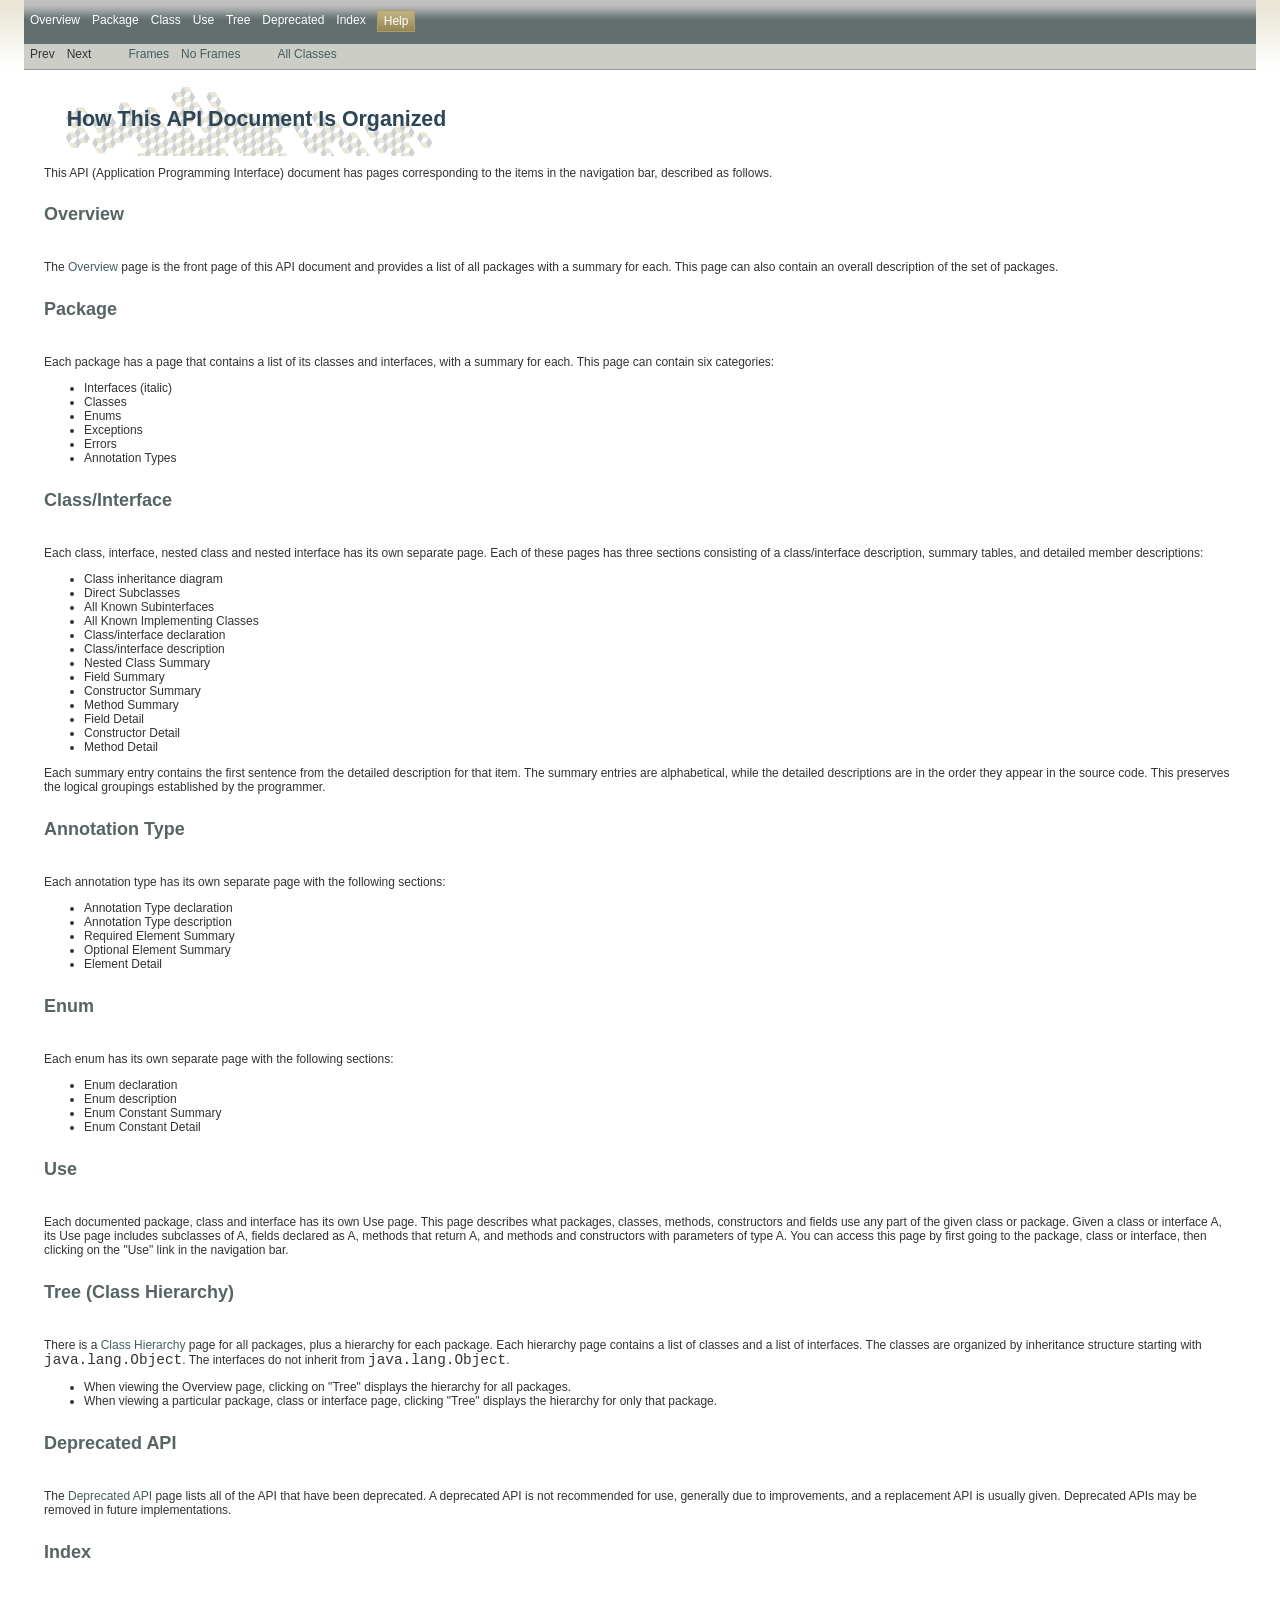
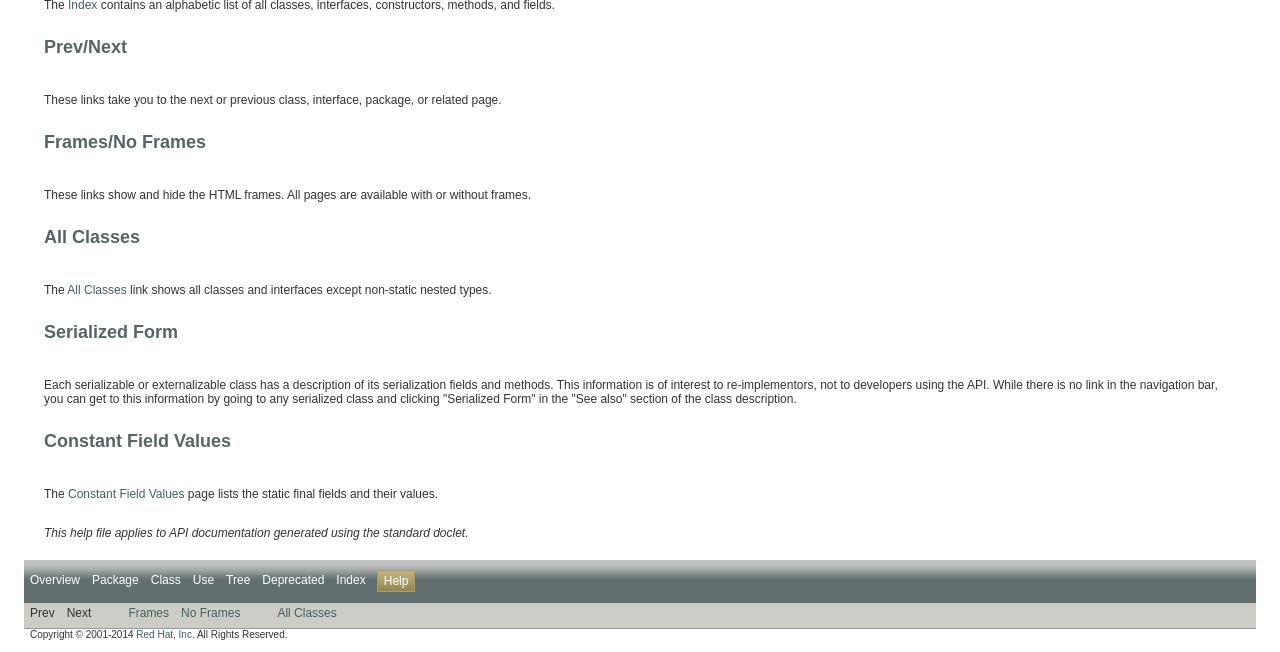
<file: asset/hibernate-release-4.3.6.Final/documentation/javadocs/help-doc.html>
<!DOCTYPE HTML PUBLIC "-//W3C//DTD HTML 4.01 Transitional//EN" "http://www.w3.org/TR/html4/loose.dtd">
<!-- NewPage -->
<html lang="en">
<head>
<!-- Generated by javadoc (version 1.7.0_51) on Wed Jul 16 22:01:24 PDT 2014 -->
<title>API Help (Hibernate JavaDocs)</title>
<meta name="date" content="2014-07-16">
<link rel="stylesheet" type="text/css" href="stylesheet.css" title="Style">
</head>
<body>
<script type="text/javascript"><!--
    if (location.href.indexOf('is-external=true') == -1) {
        parent.document.title="API Help (Hibernate JavaDocs)";
    }
//-->
</script>
<noscript>
<div>JavaScript is disabled on your browser.</div>
</noscript>
<!-- ========= START OF TOP NAVBAR ======= -->
<div class="topNav"><a name="navbar_top">
<!--   -->
</a><a href="#skip-navbar_top" title="Skip navigation links"></a><a name="navbar_top_firstrow">
<!--   -->
</a>
<ul class="navList" title="Navigation">
<li><a href="overview-summary.html">Overview</a></li>
<li>Package</li>
<li>Class</li>
<li>Use</li>
<li><a href="overview-tree.html">Tree</a></li>
<li><a href="deprecated-list.html">Deprecated</a></li>
<li><a href="index-all.html">Index</a></li>
<li class="navBarCell1Rev">Help</li>
</ul>
</div>
<div class="subNav">
<ul class="navList">
<li>Prev</li>
<li>Next</li>
</ul>
<ul class="navList">
<li><a href="index.html?help-doc.html" target="_top">Frames</a></li>
<li><a href="help-doc.html" target="_top">No Frames</a></li>
</ul>
<ul class="navList" id="allclasses_navbar_top">
<li><a href="allclasses-noframe.html">All Classes</a></li>
</ul>
<div>
<script type="text/javascript"><!--
  allClassesLink = document.getElementById("allclasses_navbar_top");
  if(window==top) {
    allClassesLink.style.display = "block";
  }
  else {
    allClassesLink.style.display = "none";
  }
  //-->
</script>
</div>
<a name="skip-navbar_top">
<!--   -->
</a></div>
<!-- ========= END OF TOP NAVBAR ========= -->
<div class="header">
<h1 class="title">How This API Document Is Organized</h1>
<div class="subTitle">This API (Application Programming Interface) document has pages corresponding to the items in the navigation bar, described as follows.</div>
</div>
<div class="contentContainer">
<ul class="blockList">
<li class="blockList">
<h2>Overview</h2>
<p>The <a href="overview-summary.html">Overview</a> page is the front page of this API document and provides a list of all packages with a summary for each.  This page can also contain an overall description of the set of packages.</p>
</li>
<li class="blockList">
<h2>Package</h2>
<p>Each package has a page that contains a list of its classes and interfaces, with a summary for each. This page can contain six categories:</p>
<ul>
<li>Interfaces (italic)</li>
<li>Classes</li>
<li>Enums</li>
<li>Exceptions</li>
<li>Errors</li>
<li>Annotation Types</li>
</ul>
</li>
<li class="blockList">
<h2>Class/Interface</h2>
<p>Each class, interface, nested class and nested interface has its own separate page. Each of these pages has three sections consisting of a class/interface description, summary tables, and detailed member descriptions:</p>
<ul>
<li>Class inheritance diagram</li>
<li>Direct Subclasses</li>
<li>All Known Subinterfaces</li>
<li>All Known Implementing Classes</li>
<li>Class/interface declaration</li>
<li>Class/interface description</li>
</ul>
<ul>
<li>Nested Class Summary</li>
<li>Field Summary</li>
<li>Constructor Summary</li>
<li>Method Summary</li>
</ul>
<ul>
<li>Field Detail</li>
<li>Constructor Detail</li>
<li>Method Detail</li>
</ul>
<p>Each summary entry contains the first sentence from the detailed description for that item. The summary entries are alphabetical, while the detailed descriptions are in the order they appear in the source code. This preserves the logical groupings established by the programmer.</p>
</li>
<li class="blockList">
<h2>Annotation Type</h2>
<p>Each annotation type has its own separate page with the following sections:</p>
<ul>
<li>Annotation Type declaration</li>
<li>Annotation Type description</li>
<li>Required Element Summary</li>
<li>Optional Element Summary</li>
<li>Element Detail</li>
</ul>
</li>
<li class="blockList">
<h2>Enum</h2>
<p>Each enum has its own separate page with the following sections:</p>
<ul>
<li>Enum declaration</li>
<li>Enum description</li>
<li>Enum Constant Summary</li>
<li>Enum Constant Detail</li>
</ul>
</li>
<li class="blockList">
<h2>Use</h2>
<p>Each documented package, class and interface has its own Use page.  This page describes what packages, classes, methods, constructors and fields use any part of the given class or package. Given a class or interface A, its Use page includes subclasses of A, fields declared as A, methods that return A, and methods and constructors with parameters of type A.  You can access this page by first going to the package, class or interface, then clicking on the "Use" link in the navigation bar.</p>
</li>
<li class="blockList">
<h2>Tree (Class Hierarchy)</h2>
<p>There is a <a href="overview-tree.html">Class Hierarchy</a> page for all packages, plus a hierarchy for each package. Each hierarchy page contains a list of classes and a list of interfaces. The classes are organized by inheritance structure starting with <code>java.lang.Object</code>. The interfaces do not inherit from <code>java.lang.Object</code>.</p>
<ul>
<li>When viewing the Overview page, clicking on "Tree" displays the hierarchy for all packages.</li>
<li>When viewing a particular package, class or interface page, clicking "Tree" displays the hierarchy for only that package.</li>
</ul>
</li>
<li class="blockList">
<h2>Deprecated API</h2>
<p>The <a href="deprecated-list.html">Deprecated API</a> page lists all of the API that have been deprecated. A deprecated API is not recommended for use, generally due to improvements, and a replacement API is usually given. Deprecated APIs may be removed in future implementations.</p>
</li>
<li class="blockList">
<h2>Index</h2>
<p>The <a href="index-all.html">Index</a> contains an alphabetic list of all classes, interfaces, constructors, methods, and fields.</p>
</li>
<li class="blockList">
<h2>Prev/Next</h2>
<p>These links take you to the next or previous class, interface, package, or related page.</p>
</li>
<li class="blockList">
<h2>Frames/No Frames</h2>
<p>These links show and hide the HTML frames.  All pages are available with or without frames.</p>
</li>
<li class="blockList">
<h2>All Classes</h2>
<p>The <a href="allclasses-noframe.html">All Classes</a> link shows all classes and interfaces except non-static nested types.</p>
</li>
<li class="blockList">
<h2>Serialized Form</h2>
<p>Each serializable or externalizable class has a description of its serialization fields and methods. This information is of interest to re-implementors, not to developers using the API. While there is no link in the navigation bar, you can get to this information by going to any serialized class and clicking "Serialized Form" in the "See also" section of the class description.</p>
</li>
<li class="blockList">
<h2>Constant Field Values</h2>
<p>The <a href="constant-values.html">Constant Field Values</a> page lists the static final fields and their values.</p>
</li>
</ul>
<em>This help file applies to API documentation generated using the standard doclet.</em></div>
<!-- ======= START OF BOTTOM NAVBAR ====== -->
<div class="bottomNav"><a name="navbar_bottom">
<!--   -->
</a><a href="#skip-navbar_bottom" title="Skip navigation links"></a><a name="navbar_bottom_firstrow">
<!--   -->
</a>
<ul class="navList" title="Navigation">
<li><a href="overview-summary.html">Overview</a></li>
<li>Package</li>
<li>Class</li>
<li>Use</li>
<li><a href="overview-tree.html">Tree</a></li>
<li><a href="deprecated-list.html">Deprecated</a></li>
<li><a href="index-all.html">Index</a></li>
<li class="navBarCell1Rev">Help</li>
</ul>
</div>
<div class="subNav">
<ul class="navList">
<li>Prev</li>
<li>Next</li>
</ul>
<ul class="navList">
<li><a href="index.html?help-doc.html" target="_top">Frames</a></li>
<li><a href="help-doc.html" target="_top">No Frames</a></li>
</ul>
<ul class="navList" id="allclasses_navbar_bottom">
<li><a href="allclasses-noframe.html">All Classes</a></li>
</ul>
<div>
<script type="text/javascript"><!--
  allClassesLink = document.getElementById("allclasses_navbar_bottom");
  if(window==top) {
    allClassesLink.style.display = "block";
  }
  else {
    allClassesLink.style.display = "none";
  }
  //-->
</script>
</div>
<a name="skip-navbar_bottom">
<!--   -->
</a></div>
<!-- ======== END OF BOTTOM NAVBAR ======= -->
<p class="legalCopy"><small>Copyright &copy; 2001-2014 <a href="http://redhat.com">Red Hat, Inc.</a>  All Rights Reserved.</small></p>
</body>
</html>
</file>
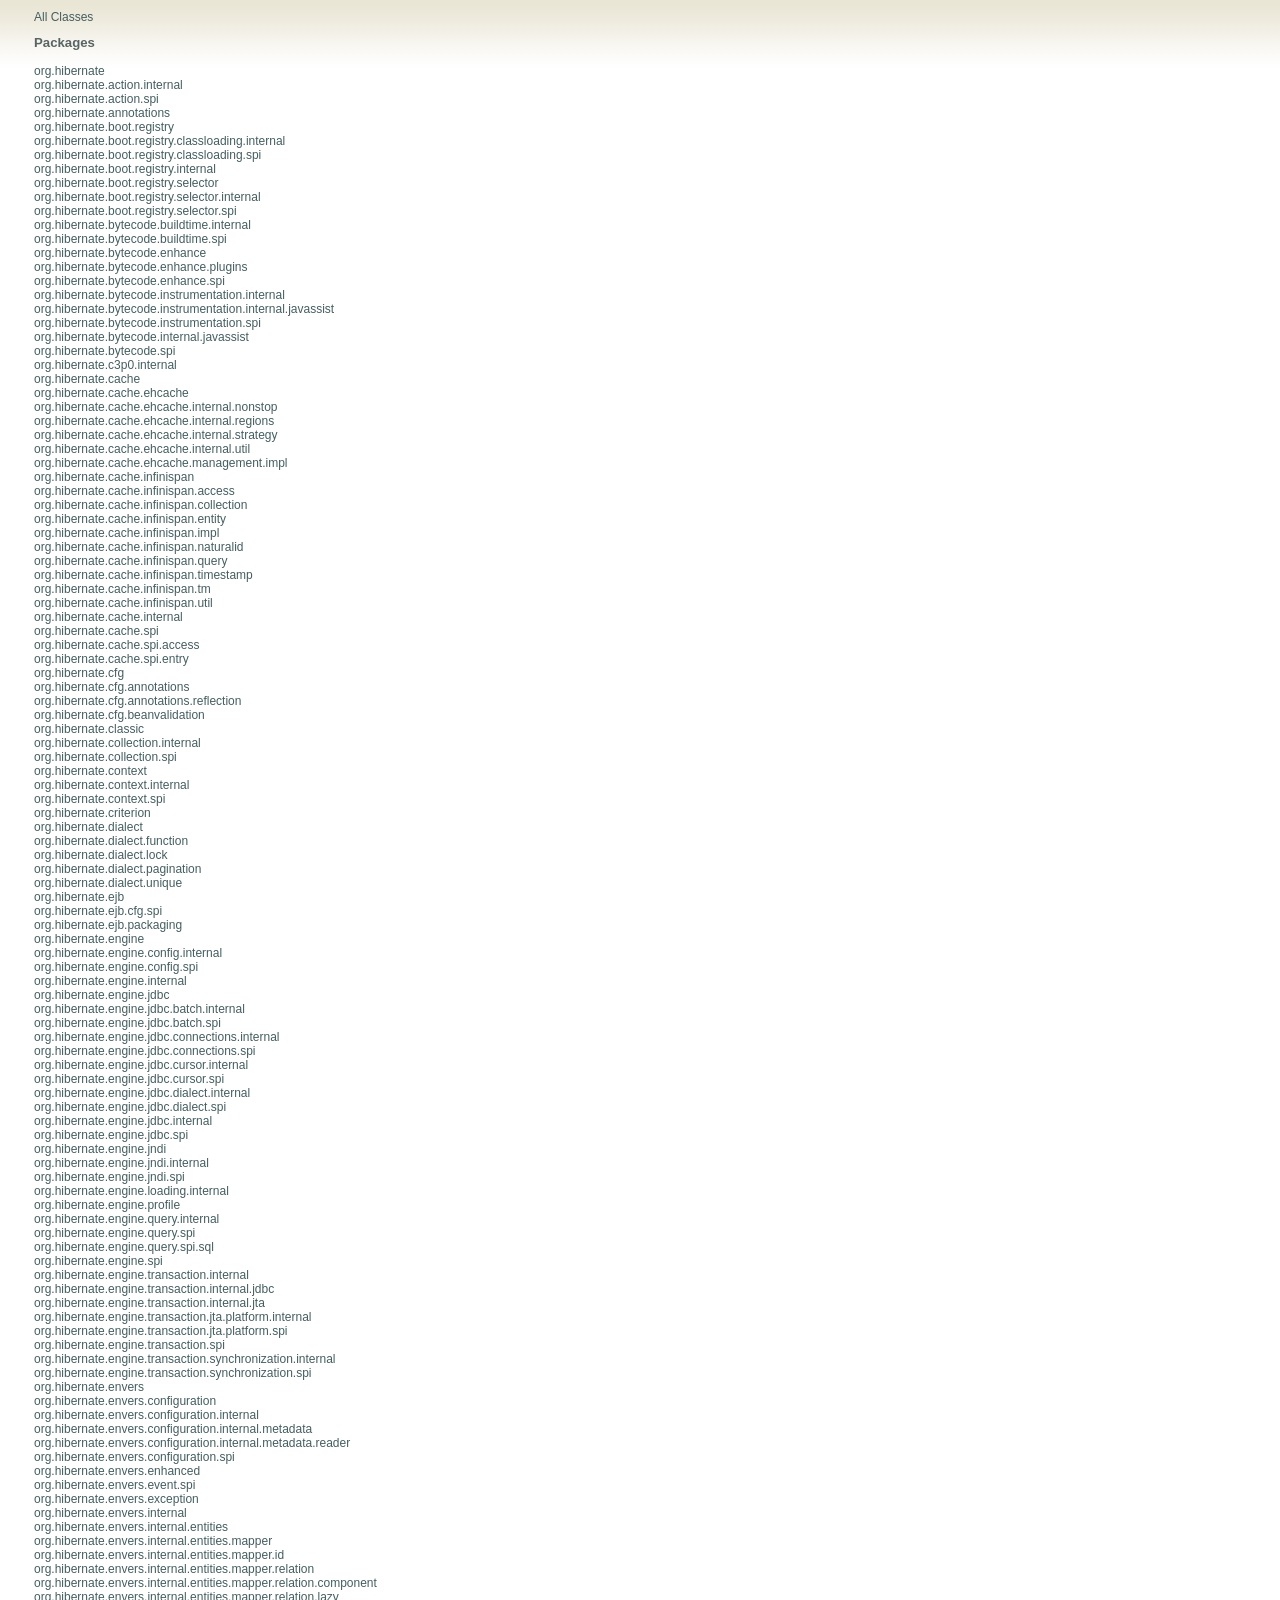
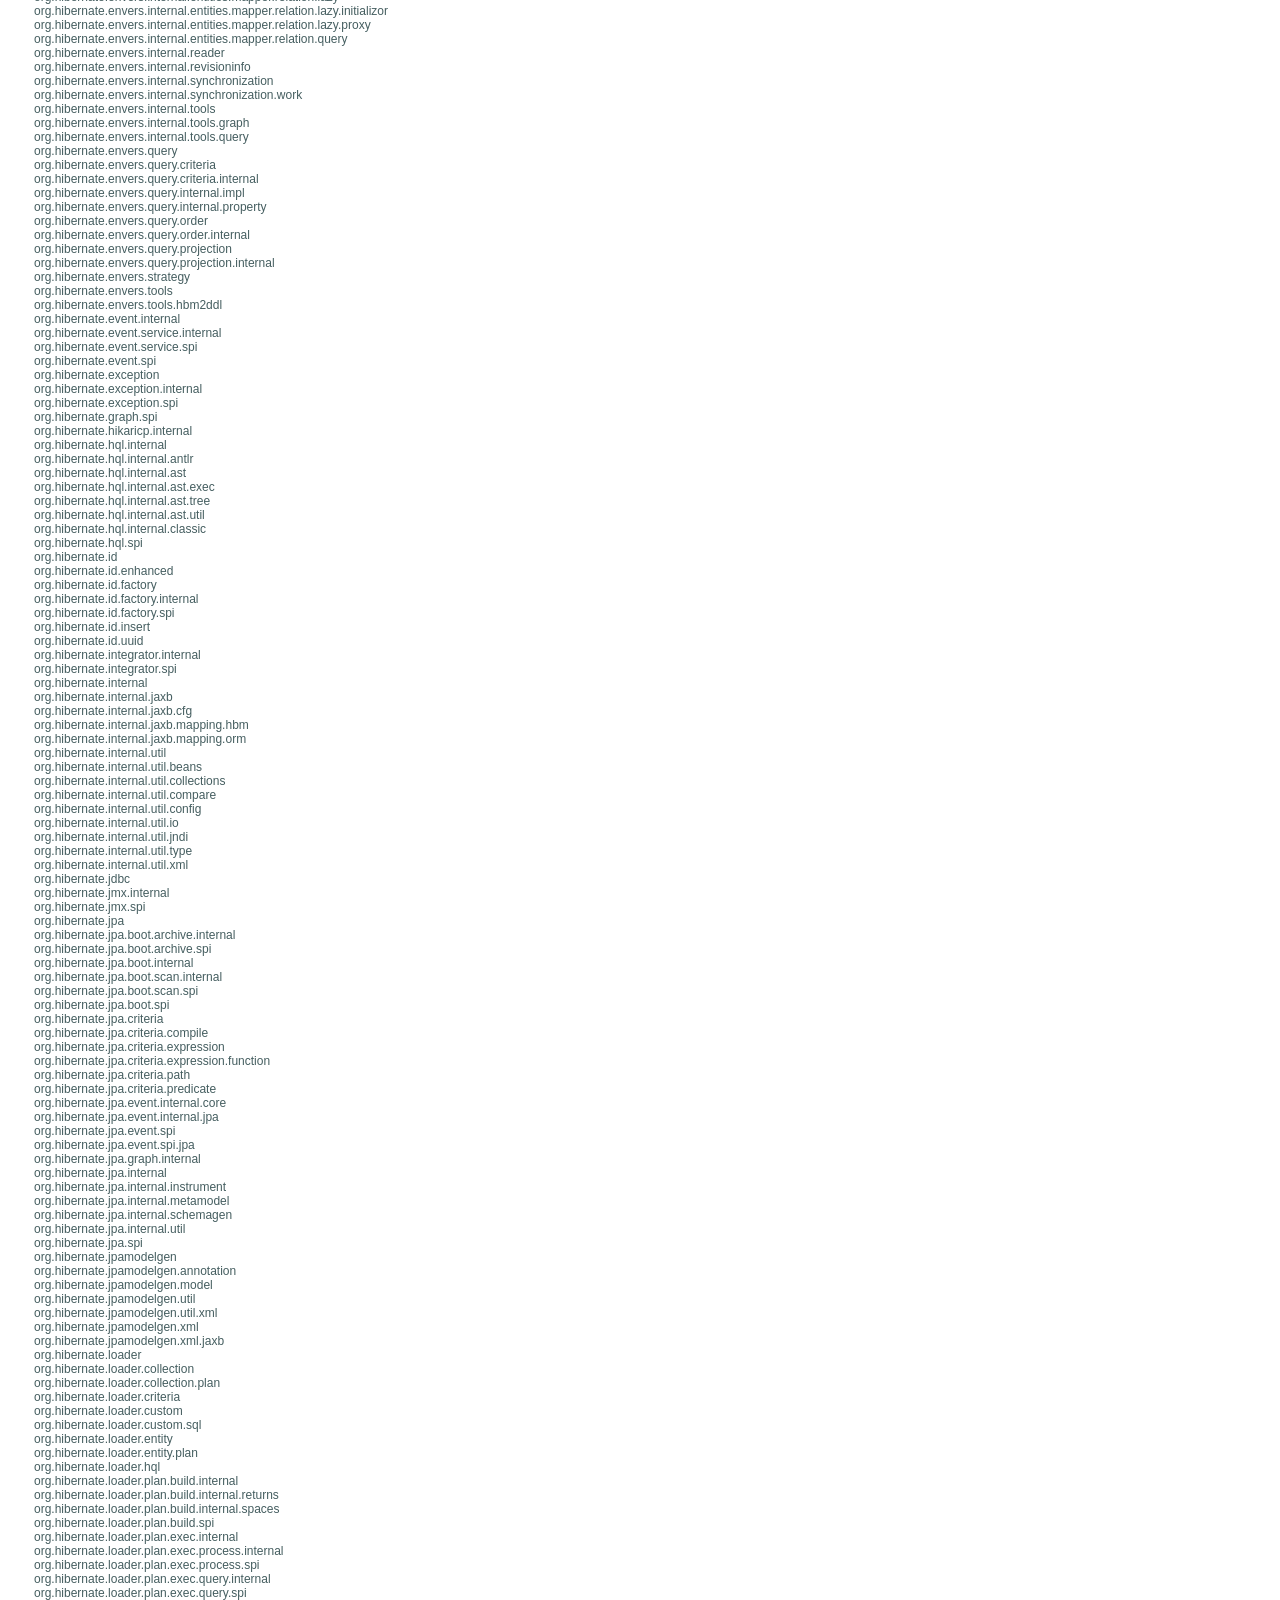
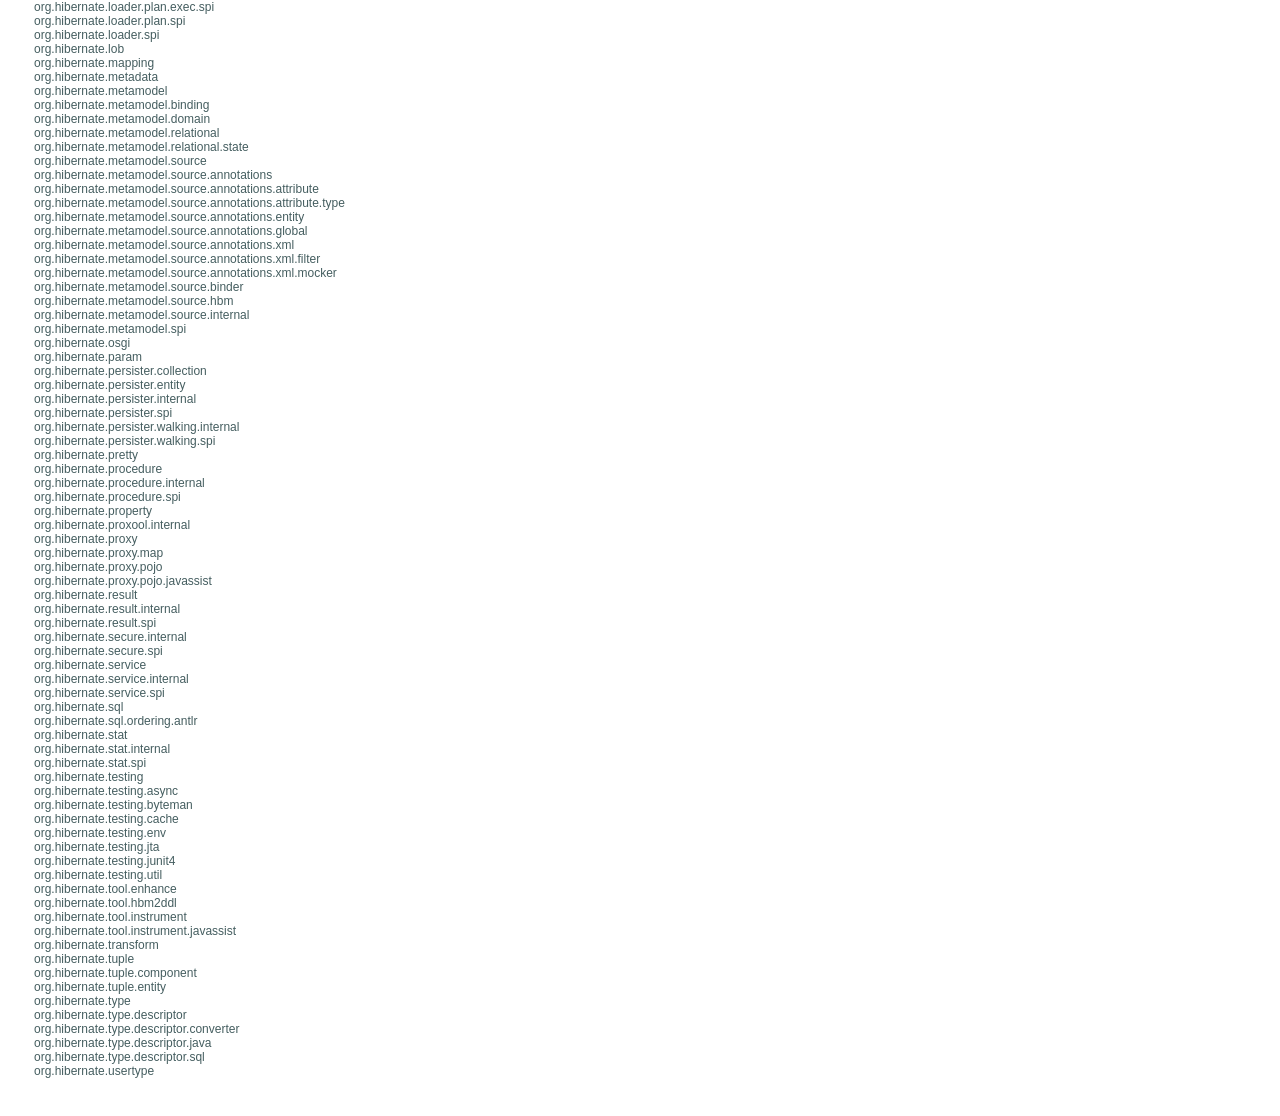
<file: asset/hibernate-release-4.3.6.Final/documentation/javadocs/overview-frame.html>
<!DOCTYPE HTML PUBLIC "-//W3C//DTD HTML 4.01 Transitional//EN" "http://www.w3.org/TR/html4/loose.dtd">
<!-- NewPage -->
<html lang="en">
<head>
<!-- Generated by javadoc (version 1.7.0_51) on Wed Jul 16 22:01:03 PDT 2014 -->
<title>Overview List (Hibernate JavaDocs)</title>
<meta name="date" content="2014-07-16">
<link rel="stylesheet" type="text/css" href="stylesheet.css" title="Style">
</head>
<body>
<div class="indexHeader"><a href="allclasses-frame.html" target="packageFrame">All Classes</a></div>
<div class="indexContainer">
<h2 title="Packages">Packages</h2>
<ul title="Packages">
<li><a href="org/hibernate/package-frame.html" target="packageFrame">org.hibernate</a></li>
<li><a href="org/hibernate/action/internal/package-frame.html" target="packageFrame">org.hibernate.action.internal</a></li>
<li><a href="org/hibernate/action/spi/package-frame.html" target="packageFrame">org.hibernate.action.spi</a></li>
<li><a href="org/hibernate/annotations/package-frame.html" target="packageFrame">org.hibernate.annotations</a></li>
<li><a href="org/hibernate/boot/registry/package-frame.html" target="packageFrame">org.hibernate.boot.registry</a></li>
<li><a href="org/hibernate/boot/registry/classloading/internal/package-frame.html" target="packageFrame">org.hibernate.boot.registry.classloading.internal</a></li>
<li><a href="org/hibernate/boot/registry/classloading/spi/package-frame.html" target="packageFrame">org.hibernate.boot.registry.classloading.spi</a></li>
<li><a href="org/hibernate/boot/registry/internal/package-frame.html" target="packageFrame">org.hibernate.boot.registry.internal</a></li>
<li><a href="org/hibernate/boot/registry/selector/package-frame.html" target="packageFrame">org.hibernate.boot.registry.selector</a></li>
<li><a href="org/hibernate/boot/registry/selector/internal/package-frame.html" target="packageFrame">org.hibernate.boot.registry.selector.internal</a></li>
<li><a href="org/hibernate/boot/registry/selector/spi/package-frame.html" target="packageFrame">org.hibernate.boot.registry.selector.spi</a></li>
<li><a href="org/hibernate/bytecode/buildtime/internal/package-frame.html" target="packageFrame">org.hibernate.bytecode.buildtime.internal</a></li>
<li><a href="org/hibernate/bytecode/buildtime/spi/package-frame.html" target="packageFrame">org.hibernate.bytecode.buildtime.spi</a></li>
<li><a href="org/hibernate/bytecode/enhance/package-frame.html" target="packageFrame">org.hibernate.bytecode.enhance</a></li>
<li><a href="org/hibernate/bytecode/enhance/plugins/package-frame.html" target="packageFrame">org.hibernate.bytecode.enhance.plugins</a></li>
<li><a href="org/hibernate/bytecode/enhance/spi/package-frame.html" target="packageFrame">org.hibernate.bytecode.enhance.spi</a></li>
<li><a href="org/hibernate/bytecode/instrumentation/internal/package-frame.html" target="packageFrame">org.hibernate.bytecode.instrumentation.internal</a></li>
<li><a href="org/hibernate/bytecode/instrumentation/internal/javassist/package-frame.html" target="packageFrame">org.hibernate.bytecode.instrumentation.internal.javassist</a></li>
<li><a href="org/hibernate/bytecode/instrumentation/spi/package-frame.html" target="packageFrame">org.hibernate.bytecode.instrumentation.spi</a></li>
<li><a href="org/hibernate/bytecode/internal/javassist/package-frame.html" target="packageFrame">org.hibernate.bytecode.internal.javassist</a></li>
<li><a href="org/hibernate/bytecode/spi/package-frame.html" target="packageFrame">org.hibernate.bytecode.spi</a></li>
<li><a href="org/hibernate/c3p0/internal/package-frame.html" target="packageFrame">org.hibernate.c3p0.internal</a></li>
<li><a href="org/hibernate/cache/package-frame.html" target="packageFrame">org.hibernate.cache</a></li>
<li><a href="org/hibernate/cache/ehcache/package-frame.html" target="packageFrame">org.hibernate.cache.ehcache</a></li>
<li><a href="org/hibernate/cache/ehcache/internal/nonstop/package-frame.html" target="packageFrame">org.hibernate.cache.ehcache.internal.nonstop</a></li>
<li><a href="org/hibernate/cache/ehcache/internal/regions/package-frame.html" target="packageFrame">org.hibernate.cache.ehcache.internal.regions</a></li>
<li><a href="org/hibernate/cache/ehcache/internal/strategy/package-frame.html" target="packageFrame">org.hibernate.cache.ehcache.internal.strategy</a></li>
<li><a href="org/hibernate/cache/ehcache/internal/util/package-frame.html" target="packageFrame">org.hibernate.cache.ehcache.internal.util</a></li>
<li><a href="org/hibernate/cache/ehcache/management/impl/package-frame.html" target="packageFrame">org.hibernate.cache.ehcache.management.impl</a></li>
<li><a href="org/hibernate/cache/infinispan/package-frame.html" target="packageFrame">org.hibernate.cache.infinispan</a></li>
<li><a href="org/hibernate/cache/infinispan/access/package-frame.html" target="packageFrame">org.hibernate.cache.infinispan.access</a></li>
<li><a href="org/hibernate/cache/infinispan/collection/package-frame.html" target="packageFrame">org.hibernate.cache.infinispan.collection</a></li>
<li><a href="org/hibernate/cache/infinispan/entity/package-frame.html" target="packageFrame">org.hibernate.cache.infinispan.entity</a></li>
<li><a href="org/hibernate/cache/infinispan/impl/package-frame.html" target="packageFrame">org.hibernate.cache.infinispan.impl</a></li>
<li><a href="org/hibernate/cache/infinispan/naturalid/package-frame.html" target="packageFrame">org.hibernate.cache.infinispan.naturalid</a></li>
<li><a href="org/hibernate/cache/infinispan/query/package-frame.html" target="packageFrame">org.hibernate.cache.infinispan.query</a></li>
<li><a href="org/hibernate/cache/infinispan/timestamp/package-frame.html" target="packageFrame">org.hibernate.cache.infinispan.timestamp</a></li>
<li><a href="org/hibernate/cache/infinispan/tm/package-frame.html" target="packageFrame">org.hibernate.cache.infinispan.tm</a></li>
<li><a href="org/hibernate/cache/infinispan/util/package-frame.html" target="packageFrame">org.hibernate.cache.infinispan.util</a></li>
<li><a href="org/hibernate/cache/internal/package-frame.html" target="packageFrame">org.hibernate.cache.internal</a></li>
<li><a href="org/hibernate/cache/spi/package-frame.html" target="packageFrame">org.hibernate.cache.spi</a></li>
<li><a href="org/hibernate/cache/spi/access/package-frame.html" target="packageFrame">org.hibernate.cache.spi.access</a></li>
<li><a href="org/hibernate/cache/spi/entry/package-frame.html" target="packageFrame">org.hibernate.cache.spi.entry</a></li>
<li><a href="org/hibernate/cfg/package-frame.html" target="packageFrame">org.hibernate.cfg</a></li>
<li><a href="org/hibernate/cfg/annotations/package-frame.html" target="packageFrame">org.hibernate.cfg.annotations</a></li>
<li><a href="org/hibernate/cfg/annotations/reflection/package-frame.html" target="packageFrame">org.hibernate.cfg.annotations.reflection</a></li>
<li><a href="org/hibernate/cfg/beanvalidation/package-frame.html" target="packageFrame">org.hibernate.cfg.beanvalidation</a></li>
<li><a href="org/hibernate/classic/package-frame.html" target="packageFrame">org.hibernate.classic</a></li>
<li><a href="org/hibernate/collection/internal/package-frame.html" target="packageFrame">org.hibernate.collection.internal</a></li>
<li><a href="org/hibernate/collection/spi/package-frame.html" target="packageFrame">org.hibernate.collection.spi</a></li>
<li><a href="org/hibernate/context/package-frame.html" target="packageFrame">org.hibernate.context</a></li>
<li><a href="org/hibernate/context/internal/package-frame.html" target="packageFrame">org.hibernate.context.internal</a></li>
<li><a href="org/hibernate/context/spi/package-frame.html" target="packageFrame">org.hibernate.context.spi</a></li>
<li><a href="org/hibernate/criterion/package-frame.html" target="packageFrame">org.hibernate.criterion</a></li>
<li><a href="org/hibernate/dialect/package-frame.html" target="packageFrame">org.hibernate.dialect</a></li>
<li><a href="org/hibernate/dialect/function/package-frame.html" target="packageFrame">org.hibernate.dialect.function</a></li>
<li><a href="org/hibernate/dialect/lock/package-frame.html" target="packageFrame">org.hibernate.dialect.lock</a></li>
<li><a href="org/hibernate/dialect/pagination/package-frame.html" target="packageFrame">org.hibernate.dialect.pagination</a></li>
<li><a href="org/hibernate/dialect/unique/package-frame.html" target="packageFrame">org.hibernate.dialect.unique</a></li>
<li><a href="org/hibernate/ejb/package-frame.html" target="packageFrame">org.hibernate.ejb</a></li>
<li><a href="org/hibernate/ejb/cfg/spi/package-frame.html" target="packageFrame">org.hibernate.ejb.cfg.spi</a></li>
<li><a href="org/hibernate/ejb/packaging/package-frame.html" target="packageFrame">org.hibernate.ejb.packaging</a></li>
<li><a href="org/hibernate/engine/package-frame.html" target="packageFrame">org.hibernate.engine</a></li>
<li><a href="org/hibernate/engine/config/internal/package-frame.html" target="packageFrame">org.hibernate.engine.config.internal</a></li>
<li><a href="org/hibernate/engine/config/spi/package-frame.html" target="packageFrame">org.hibernate.engine.config.spi</a></li>
<li><a href="org/hibernate/engine/internal/package-frame.html" target="packageFrame">org.hibernate.engine.internal</a></li>
<li><a href="org/hibernate/engine/jdbc/package-frame.html" target="packageFrame">org.hibernate.engine.jdbc</a></li>
<li><a href="org/hibernate/engine/jdbc/batch/internal/package-frame.html" target="packageFrame">org.hibernate.engine.jdbc.batch.internal</a></li>
<li><a href="org/hibernate/engine/jdbc/batch/spi/package-frame.html" target="packageFrame">org.hibernate.engine.jdbc.batch.spi</a></li>
<li><a href="org/hibernate/engine/jdbc/connections/internal/package-frame.html" target="packageFrame">org.hibernate.engine.jdbc.connections.internal</a></li>
<li><a href="org/hibernate/engine/jdbc/connections/spi/package-frame.html" target="packageFrame">org.hibernate.engine.jdbc.connections.spi</a></li>
<li><a href="org/hibernate/engine/jdbc/cursor/internal/package-frame.html" target="packageFrame">org.hibernate.engine.jdbc.cursor.internal</a></li>
<li><a href="org/hibernate/engine/jdbc/cursor/spi/package-frame.html" target="packageFrame">org.hibernate.engine.jdbc.cursor.spi</a></li>
<li><a href="org/hibernate/engine/jdbc/dialect/internal/package-frame.html" target="packageFrame">org.hibernate.engine.jdbc.dialect.internal</a></li>
<li><a href="org/hibernate/engine/jdbc/dialect/spi/package-frame.html" target="packageFrame">org.hibernate.engine.jdbc.dialect.spi</a></li>
<li><a href="org/hibernate/engine/jdbc/internal/package-frame.html" target="packageFrame">org.hibernate.engine.jdbc.internal</a></li>
<li><a href="org/hibernate/engine/jdbc/spi/package-frame.html" target="packageFrame">org.hibernate.engine.jdbc.spi</a></li>
<li><a href="org/hibernate/engine/jndi/package-frame.html" target="packageFrame">org.hibernate.engine.jndi</a></li>
<li><a href="org/hibernate/engine/jndi/internal/package-frame.html" target="packageFrame">org.hibernate.engine.jndi.internal</a></li>
<li><a href="org/hibernate/engine/jndi/spi/package-frame.html" target="packageFrame">org.hibernate.engine.jndi.spi</a></li>
<li><a href="org/hibernate/engine/loading/internal/package-frame.html" target="packageFrame">org.hibernate.engine.loading.internal</a></li>
<li><a href="org/hibernate/engine/profile/package-frame.html" target="packageFrame">org.hibernate.engine.profile</a></li>
<li><a href="org/hibernate/engine/query/internal/package-frame.html" target="packageFrame">org.hibernate.engine.query.internal</a></li>
<li><a href="org/hibernate/engine/query/spi/package-frame.html" target="packageFrame">org.hibernate.engine.query.spi</a></li>
<li><a href="org/hibernate/engine/query/spi/sql/package-frame.html" target="packageFrame">org.hibernate.engine.query.spi.sql</a></li>
<li><a href="org/hibernate/engine/spi/package-frame.html" target="packageFrame">org.hibernate.engine.spi</a></li>
<li><a href="org/hibernate/engine/transaction/internal/package-frame.html" target="packageFrame">org.hibernate.engine.transaction.internal</a></li>
<li><a href="org/hibernate/engine/transaction/internal/jdbc/package-frame.html" target="packageFrame">org.hibernate.engine.transaction.internal.jdbc</a></li>
<li><a href="org/hibernate/engine/transaction/internal/jta/package-frame.html" target="packageFrame">org.hibernate.engine.transaction.internal.jta</a></li>
<li><a href="org/hibernate/engine/transaction/jta/platform/internal/package-frame.html" target="packageFrame">org.hibernate.engine.transaction.jta.platform.internal</a></li>
<li><a href="org/hibernate/engine/transaction/jta/platform/spi/package-frame.html" target="packageFrame">org.hibernate.engine.transaction.jta.platform.spi</a></li>
<li><a href="org/hibernate/engine/transaction/spi/package-frame.html" target="packageFrame">org.hibernate.engine.transaction.spi</a></li>
<li><a href="org/hibernate/engine/transaction/synchronization/internal/package-frame.html" target="packageFrame">org.hibernate.engine.transaction.synchronization.internal</a></li>
<li><a href="org/hibernate/engine/transaction/synchronization/spi/package-frame.html" target="packageFrame">org.hibernate.engine.transaction.synchronization.spi</a></li>
<li><a href="org/hibernate/envers/package-frame.html" target="packageFrame">org.hibernate.envers</a></li>
<li><a href="org/hibernate/envers/configuration/package-frame.html" target="packageFrame">org.hibernate.envers.configuration</a></li>
<li><a href="org/hibernate/envers/configuration/internal/package-frame.html" target="packageFrame">org.hibernate.envers.configuration.internal</a></li>
<li><a href="org/hibernate/envers/configuration/internal/metadata/package-frame.html" target="packageFrame">org.hibernate.envers.configuration.internal.metadata</a></li>
<li><a href="org/hibernate/envers/configuration/internal/metadata/reader/package-frame.html" target="packageFrame">org.hibernate.envers.configuration.internal.metadata.reader</a></li>
<li><a href="org/hibernate/envers/configuration/spi/package-frame.html" target="packageFrame">org.hibernate.envers.configuration.spi</a></li>
<li><a href="org/hibernate/envers/enhanced/package-frame.html" target="packageFrame">org.hibernate.envers.enhanced</a></li>
<li><a href="org/hibernate/envers/event/spi/package-frame.html" target="packageFrame">org.hibernate.envers.event.spi</a></li>
<li><a href="org/hibernate/envers/exception/package-frame.html" target="packageFrame">org.hibernate.envers.exception</a></li>
<li><a href="org/hibernate/envers/internal/package-frame.html" target="packageFrame">org.hibernate.envers.internal</a></li>
<li><a href="org/hibernate/envers/internal/entities/package-frame.html" target="packageFrame">org.hibernate.envers.internal.entities</a></li>
<li><a href="org/hibernate/envers/internal/entities/mapper/package-frame.html" target="packageFrame">org.hibernate.envers.internal.entities.mapper</a></li>
<li><a href="org/hibernate/envers/internal/entities/mapper/id/package-frame.html" target="packageFrame">org.hibernate.envers.internal.entities.mapper.id</a></li>
<li><a href="org/hibernate/envers/internal/entities/mapper/relation/package-frame.html" target="packageFrame">org.hibernate.envers.internal.entities.mapper.relation</a></li>
<li><a href="org/hibernate/envers/internal/entities/mapper/relation/component/package-frame.html" target="packageFrame">org.hibernate.envers.internal.entities.mapper.relation.component</a></li>
<li><a href="org/hibernate/envers/internal/entities/mapper/relation/lazy/package-frame.html" target="packageFrame">org.hibernate.envers.internal.entities.mapper.relation.lazy</a></li>
<li><a href="org/hibernate/envers/internal/entities/mapper/relation/lazy/initializor/package-frame.html" target="packageFrame">org.hibernate.envers.internal.entities.mapper.relation.lazy.initializor</a></li>
<li><a href="org/hibernate/envers/internal/entities/mapper/relation/lazy/proxy/package-frame.html" target="packageFrame">org.hibernate.envers.internal.entities.mapper.relation.lazy.proxy</a></li>
<li><a href="org/hibernate/envers/internal/entities/mapper/relation/query/package-frame.html" target="packageFrame">org.hibernate.envers.internal.entities.mapper.relation.query</a></li>
<li><a href="org/hibernate/envers/internal/reader/package-frame.html" target="packageFrame">org.hibernate.envers.internal.reader</a></li>
<li><a href="org/hibernate/envers/internal/revisioninfo/package-frame.html" target="packageFrame">org.hibernate.envers.internal.revisioninfo</a></li>
<li><a href="org/hibernate/envers/internal/synchronization/package-frame.html" target="packageFrame">org.hibernate.envers.internal.synchronization</a></li>
<li><a href="org/hibernate/envers/internal/synchronization/work/package-frame.html" target="packageFrame">org.hibernate.envers.internal.synchronization.work</a></li>
<li><a href="org/hibernate/envers/internal/tools/package-frame.html" target="packageFrame">org.hibernate.envers.internal.tools</a></li>
<li><a href="org/hibernate/envers/internal/tools/graph/package-frame.html" target="packageFrame">org.hibernate.envers.internal.tools.graph</a></li>
<li><a href="org/hibernate/envers/internal/tools/query/package-frame.html" target="packageFrame">org.hibernate.envers.internal.tools.query</a></li>
<li><a href="org/hibernate/envers/query/package-frame.html" target="packageFrame">org.hibernate.envers.query</a></li>
<li><a href="org/hibernate/envers/query/criteria/package-frame.html" target="packageFrame">org.hibernate.envers.query.criteria</a></li>
<li><a href="org/hibernate/envers/query/criteria/internal/package-frame.html" target="packageFrame">org.hibernate.envers.query.criteria.internal</a></li>
<li><a href="org/hibernate/envers/query/internal/impl/package-frame.html" target="packageFrame">org.hibernate.envers.query.internal.impl</a></li>
<li><a href="org/hibernate/envers/query/internal/property/package-frame.html" target="packageFrame">org.hibernate.envers.query.internal.property</a></li>
<li><a href="org/hibernate/envers/query/order/package-frame.html" target="packageFrame">org.hibernate.envers.query.order</a></li>
<li><a href="org/hibernate/envers/query/order/internal/package-frame.html" target="packageFrame">org.hibernate.envers.query.order.internal</a></li>
<li><a href="org/hibernate/envers/query/projection/package-frame.html" target="packageFrame">org.hibernate.envers.query.projection</a></li>
<li><a href="org/hibernate/envers/query/projection/internal/package-frame.html" target="packageFrame">org.hibernate.envers.query.projection.internal</a></li>
<li><a href="org/hibernate/envers/strategy/package-frame.html" target="packageFrame">org.hibernate.envers.strategy</a></li>
<li><a href="org/hibernate/envers/tools/package-frame.html" target="packageFrame">org.hibernate.envers.tools</a></li>
<li><a href="org/hibernate/envers/tools/hbm2ddl/package-frame.html" target="packageFrame">org.hibernate.envers.tools.hbm2ddl</a></li>
<li><a href="org/hibernate/event/internal/package-frame.html" target="packageFrame">org.hibernate.event.internal</a></li>
<li><a href="org/hibernate/event/service/internal/package-frame.html" target="packageFrame">org.hibernate.event.service.internal</a></li>
<li><a href="org/hibernate/event/service/spi/package-frame.html" target="packageFrame">org.hibernate.event.service.spi</a></li>
<li><a href="org/hibernate/event/spi/package-frame.html" target="packageFrame">org.hibernate.event.spi</a></li>
<li><a href="org/hibernate/exception/package-frame.html" target="packageFrame">org.hibernate.exception</a></li>
<li><a href="org/hibernate/exception/internal/package-frame.html" target="packageFrame">org.hibernate.exception.internal</a></li>
<li><a href="org/hibernate/exception/spi/package-frame.html" target="packageFrame">org.hibernate.exception.spi</a></li>
<li><a href="org/hibernate/graph/spi/package-frame.html" target="packageFrame">org.hibernate.graph.spi</a></li>
<li><a href="org/hibernate/hikaricp/internal/package-frame.html" target="packageFrame">org.hibernate.hikaricp.internal</a></li>
<li><a href="org/hibernate/hql/internal/package-frame.html" target="packageFrame">org.hibernate.hql.internal</a></li>
<li><a href="org/hibernate/hql/internal/antlr/package-frame.html" target="packageFrame">org.hibernate.hql.internal.antlr</a></li>
<li><a href="org/hibernate/hql/internal/ast/package-frame.html" target="packageFrame">org.hibernate.hql.internal.ast</a></li>
<li><a href="org/hibernate/hql/internal/ast/exec/package-frame.html" target="packageFrame">org.hibernate.hql.internal.ast.exec</a></li>
<li><a href="org/hibernate/hql/internal/ast/tree/package-frame.html" target="packageFrame">org.hibernate.hql.internal.ast.tree</a></li>
<li><a href="org/hibernate/hql/internal/ast/util/package-frame.html" target="packageFrame">org.hibernate.hql.internal.ast.util</a></li>
<li><a href="org/hibernate/hql/internal/classic/package-frame.html" target="packageFrame">org.hibernate.hql.internal.classic</a></li>
<li><a href="org/hibernate/hql/spi/package-frame.html" target="packageFrame">org.hibernate.hql.spi</a></li>
<li><a href="org/hibernate/id/package-frame.html" target="packageFrame">org.hibernate.id</a></li>
<li><a href="org/hibernate/id/enhanced/package-frame.html" target="packageFrame">org.hibernate.id.enhanced</a></li>
<li><a href="org/hibernate/id/factory/package-frame.html" target="packageFrame">org.hibernate.id.factory</a></li>
<li><a href="org/hibernate/id/factory/internal/package-frame.html" target="packageFrame">org.hibernate.id.factory.internal</a></li>
<li><a href="org/hibernate/id/factory/spi/package-frame.html" target="packageFrame">org.hibernate.id.factory.spi</a></li>
<li><a href="org/hibernate/id/insert/package-frame.html" target="packageFrame">org.hibernate.id.insert</a></li>
<li><a href="org/hibernate/id/uuid/package-frame.html" target="packageFrame">org.hibernate.id.uuid</a></li>
<li><a href="org/hibernate/integrator/internal/package-frame.html" target="packageFrame">org.hibernate.integrator.internal</a></li>
<li><a href="org/hibernate/integrator/spi/package-frame.html" target="packageFrame">org.hibernate.integrator.spi</a></li>
<li><a href="org/hibernate/internal/package-frame.html" target="packageFrame">org.hibernate.internal</a></li>
<li><a href="org/hibernate/internal/jaxb/package-frame.html" target="packageFrame">org.hibernate.internal.jaxb</a></li>
<li><a href="org/hibernate/internal/jaxb/cfg/package-frame.html" target="packageFrame">org.hibernate.internal.jaxb.cfg</a></li>
<li><a href="org/hibernate/internal/jaxb/mapping/hbm/package-frame.html" target="packageFrame">org.hibernate.internal.jaxb.mapping.hbm</a></li>
<li><a href="org/hibernate/internal/jaxb/mapping/orm/package-frame.html" target="packageFrame">org.hibernate.internal.jaxb.mapping.orm</a></li>
<li><a href="org/hibernate/internal/util/package-frame.html" target="packageFrame">org.hibernate.internal.util</a></li>
<li><a href="org/hibernate/internal/util/beans/package-frame.html" target="packageFrame">org.hibernate.internal.util.beans</a></li>
<li><a href="org/hibernate/internal/util/collections/package-frame.html" target="packageFrame">org.hibernate.internal.util.collections</a></li>
<li><a href="org/hibernate/internal/util/compare/package-frame.html" target="packageFrame">org.hibernate.internal.util.compare</a></li>
<li><a href="org/hibernate/internal/util/config/package-frame.html" target="packageFrame">org.hibernate.internal.util.config</a></li>
<li><a href="org/hibernate/internal/util/io/package-frame.html" target="packageFrame">org.hibernate.internal.util.io</a></li>
<li><a href="org/hibernate/internal/util/jndi/package-frame.html" target="packageFrame">org.hibernate.internal.util.jndi</a></li>
<li><a href="org/hibernate/internal/util/type/package-frame.html" target="packageFrame">org.hibernate.internal.util.type</a></li>
<li><a href="org/hibernate/internal/util/xml/package-frame.html" target="packageFrame">org.hibernate.internal.util.xml</a></li>
<li><a href="org/hibernate/jdbc/package-frame.html" target="packageFrame">org.hibernate.jdbc</a></li>
<li><a href="org/hibernate/jmx/internal/package-frame.html" target="packageFrame">org.hibernate.jmx.internal</a></li>
<li><a href="org/hibernate/jmx/spi/package-frame.html" target="packageFrame">org.hibernate.jmx.spi</a></li>
<li><a href="org/hibernate/jpa/package-frame.html" target="packageFrame">org.hibernate.jpa</a></li>
<li><a href="org/hibernate/jpa/boot/archive/internal/package-frame.html" target="packageFrame">org.hibernate.jpa.boot.archive.internal</a></li>
<li><a href="org/hibernate/jpa/boot/archive/spi/package-frame.html" target="packageFrame">org.hibernate.jpa.boot.archive.spi</a></li>
<li><a href="org/hibernate/jpa/boot/internal/package-frame.html" target="packageFrame">org.hibernate.jpa.boot.internal</a></li>
<li><a href="org/hibernate/jpa/boot/scan/internal/package-frame.html" target="packageFrame">org.hibernate.jpa.boot.scan.internal</a></li>
<li><a href="org/hibernate/jpa/boot/scan/spi/package-frame.html" target="packageFrame">org.hibernate.jpa.boot.scan.spi</a></li>
<li><a href="org/hibernate/jpa/boot/spi/package-frame.html" target="packageFrame">org.hibernate.jpa.boot.spi</a></li>
<li><a href="org/hibernate/jpa/criteria/package-frame.html" target="packageFrame">org.hibernate.jpa.criteria</a></li>
<li><a href="org/hibernate/jpa/criteria/compile/package-frame.html" target="packageFrame">org.hibernate.jpa.criteria.compile</a></li>
<li><a href="org/hibernate/jpa/criteria/expression/package-frame.html" target="packageFrame">org.hibernate.jpa.criteria.expression</a></li>
<li><a href="org/hibernate/jpa/criteria/expression/function/package-frame.html" target="packageFrame">org.hibernate.jpa.criteria.expression.function</a></li>
<li><a href="org/hibernate/jpa/criteria/path/package-frame.html" target="packageFrame">org.hibernate.jpa.criteria.path</a></li>
<li><a href="org/hibernate/jpa/criteria/predicate/package-frame.html" target="packageFrame">org.hibernate.jpa.criteria.predicate</a></li>
<li><a href="org/hibernate/jpa/event/internal/core/package-frame.html" target="packageFrame">org.hibernate.jpa.event.internal.core</a></li>
<li><a href="org/hibernate/jpa/event/internal/jpa/package-frame.html" target="packageFrame">org.hibernate.jpa.event.internal.jpa</a></li>
<li><a href="org/hibernate/jpa/event/spi/package-frame.html" target="packageFrame">org.hibernate.jpa.event.spi</a></li>
<li><a href="org/hibernate/jpa/event/spi/jpa/package-frame.html" target="packageFrame">org.hibernate.jpa.event.spi.jpa</a></li>
<li><a href="org/hibernate/jpa/graph/internal/package-frame.html" target="packageFrame">org.hibernate.jpa.graph.internal</a></li>
<li><a href="org/hibernate/jpa/internal/package-frame.html" target="packageFrame">org.hibernate.jpa.internal</a></li>
<li><a href="org/hibernate/jpa/internal/instrument/package-frame.html" target="packageFrame">org.hibernate.jpa.internal.instrument</a></li>
<li><a href="org/hibernate/jpa/internal/metamodel/package-frame.html" target="packageFrame">org.hibernate.jpa.internal.metamodel</a></li>
<li><a href="org/hibernate/jpa/internal/schemagen/package-frame.html" target="packageFrame">org.hibernate.jpa.internal.schemagen</a></li>
<li><a href="org/hibernate/jpa/internal/util/package-frame.html" target="packageFrame">org.hibernate.jpa.internal.util</a></li>
<li><a href="org/hibernate/jpa/spi/package-frame.html" target="packageFrame">org.hibernate.jpa.spi</a></li>
<li><a href="org/hibernate/jpamodelgen/package-frame.html" target="packageFrame">org.hibernate.jpamodelgen</a></li>
<li><a href="org/hibernate/jpamodelgen/annotation/package-frame.html" target="packageFrame">org.hibernate.jpamodelgen.annotation</a></li>
<li><a href="org/hibernate/jpamodelgen/model/package-frame.html" target="packageFrame">org.hibernate.jpamodelgen.model</a></li>
<li><a href="org/hibernate/jpamodelgen/util/package-frame.html" target="packageFrame">org.hibernate.jpamodelgen.util</a></li>
<li><a href="org/hibernate/jpamodelgen/util/xml/package-frame.html" target="packageFrame">org.hibernate.jpamodelgen.util.xml</a></li>
<li><a href="org/hibernate/jpamodelgen/xml/package-frame.html" target="packageFrame">org.hibernate.jpamodelgen.xml</a></li>
<li><a href="org/hibernate/jpamodelgen/xml/jaxb/package-frame.html" target="packageFrame">org.hibernate.jpamodelgen.xml.jaxb</a></li>
<li><a href="org/hibernate/loader/package-frame.html" target="packageFrame">org.hibernate.loader</a></li>
<li><a href="org/hibernate/loader/collection/package-frame.html" target="packageFrame">org.hibernate.loader.collection</a></li>
<li><a href="org/hibernate/loader/collection/plan/package-frame.html" target="packageFrame">org.hibernate.loader.collection.plan</a></li>
<li><a href="org/hibernate/loader/criteria/package-frame.html" target="packageFrame">org.hibernate.loader.criteria</a></li>
<li><a href="org/hibernate/loader/custom/package-frame.html" target="packageFrame">org.hibernate.loader.custom</a></li>
<li><a href="org/hibernate/loader/custom/sql/package-frame.html" target="packageFrame">org.hibernate.loader.custom.sql</a></li>
<li><a href="org/hibernate/loader/entity/package-frame.html" target="packageFrame">org.hibernate.loader.entity</a></li>
<li><a href="org/hibernate/loader/entity/plan/package-frame.html" target="packageFrame">org.hibernate.loader.entity.plan</a></li>
<li><a href="org/hibernate/loader/hql/package-frame.html" target="packageFrame">org.hibernate.loader.hql</a></li>
<li><a href="org/hibernate/loader/plan/build/internal/package-frame.html" target="packageFrame">org.hibernate.loader.plan.build.internal</a></li>
<li><a href="org/hibernate/loader/plan/build/internal/returns/package-frame.html" target="packageFrame">org.hibernate.loader.plan.build.internal.returns</a></li>
<li><a href="org/hibernate/loader/plan/build/internal/spaces/package-frame.html" target="packageFrame">org.hibernate.loader.plan.build.internal.spaces</a></li>
<li><a href="org/hibernate/loader/plan/build/spi/package-frame.html" target="packageFrame">org.hibernate.loader.plan.build.spi</a></li>
<li><a href="org/hibernate/loader/plan/exec/internal/package-frame.html" target="packageFrame">org.hibernate.loader.plan.exec.internal</a></li>
<li><a href="org/hibernate/loader/plan/exec/process/internal/package-frame.html" target="packageFrame">org.hibernate.loader.plan.exec.process.internal</a></li>
<li><a href="org/hibernate/loader/plan/exec/process/spi/package-frame.html" target="packageFrame">org.hibernate.loader.plan.exec.process.spi</a></li>
<li><a href="org/hibernate/loader/plan/exec/query/internal/package-frame.html" target="packageFrame">org.hibernate.loader.plan.exec.query.internal</a></li>
<li><a href="org/hibernate/loader/plan/exec/query/spi/package-frame.html" target="packageFrame">org.hibernate.loader.plan.exec.query.spi</a></li>
<li><a href="org/hibernate/loader/plan/exec/spi/package-frame.html" target="packageFrame">org.hibernate.loader.plan.exec.spi</a></li>
<li><a href="org/hibernate/loader/plan/spi/package-frame.html" target="packageFrame">org.hibernate.loader.plan.spi</a></li>
<li><a href="org/hibernate/loader/spi/package-frame.html" target="packageFrame">org.hibernate.loader.spi</a></li>
<li><a href="org/hibernate/lob/package-frame.html" target="packageFrame">org.hibernate.lob</a></li>
<li><a href="org/hibernate/mapping/package-frame.html" target="packageFrame">org.hibernate.mapping</a></li>
<li><a href="org/hibernate/metadata/package-frame.html" target="packageFrame">org.hibernate.metadata</a></li>
<li><a href="org/hibernate/metamodel/package-frame.html" target="packageFrame">org.hibernate.metamodel</a></li>
<li><a href="org/hibernate/metamodel/binding/package-frame.html" target="packageFrame">org.hibernate.metamodel.binding</a></li>
<li><a href="org/hibernate/metamodel/domain/package-frame.html" target="packageFrame">org.hibernate.metamodel.domain</a></li>
<li><a href="org/hibernate/metamodel/relational/package-frame.html" target="packageFrame">org.hibernate.metamodel.relational</a></li>
<li><a href="org/hibernate/metamodel/relational/state/package-frame.html" target="packageFrame">org.hibernate.metamodel.relational.state</a></li>
<li><a href="org/hibernate/metamodel/source/package-frame.html" target="packageFrame">org.hibernate.metamodel.source</a></li>
<li><a href="org/hibernate/metamodel/source/annotations/package-frame.html" target="packageFrame">org.hibernate.metamodel.source.annotations</a></li>
<li><a href="org/hibernate/metamodel/source/annotations/attribute/package-frame.html" target="packageFrame">org.hibernate.metamodel.source.annotations.attribute</a></li>
<li><a href="org/hibernate/metamodel/source/annotations/attribute/type/package-frame.html" target="packageFrame">org.hibernate.metamodel.source.annotations.attribute.type</a></li>
<li><a href="org/hibernate/metamodel/source/annotations/entity/package-frame.html" target="packageFrame">org.hibernate.metamodel.source.annotations.entity</a></li>
<li><a href="org/hibernate/metamodel/source/annotations/global/package-frame.html" target="packageFrame">org.hibernate.metamodel.source.annotations.global</a></li>
<li><a href="org/hibernate/metamodel/source/annotations/xml/package-frame.html" target="packageFrame">org.hibernate.metamodel.source.annotations.xml</a></li>
<li><a href="org/hibernate/metamodel/source/annotations/xml/filter/package-frame.html" target="packageFrame">org.hibernate.metamodel.source.annotations.xml.filter</a></li>
<li><a href="org/hibernate/metamodel/source/annotations/xml/mocker/package-frame.html" target="packageFrame">org.hibernate.metamodel.source.annotations.xml.mocker</a></li>
<li><a href="org/hibernate/metamodel/source/binder/package-frame.html" target="packageFrame">org.hibernate.metamodel.source.binder</a></li>
<li><a href="org/hibernate/metamodel/source/hbm/package-frame.html" target="packageFrame">org.hibernate.metamodel.source.hbm</a></li>
<li><a href="org/hibernate/metamodel/source/internal/package-frame.html" target="packageFrame">org.hibernate.metamodel.source.internal</a></li>
<li><a href="org/hibernate/metamodel/spi/package-frame.html" target="packageFrame">org.hibernate.metamodel.spi</a></li>
<li><a href="org/hibernate/osgi/package-frame.html" target="packageFrame">org.hibernate.osgi</a></li>
<li><a href="org/hibernate/param/package-frame.html" target="packageFrame">org.hibernate.param</a></li>
<li><a href="org/hibernate/persister/collection/package-frame.html" target="packageFrame">org.hibernate.persister.collection</a></li>
<li><a href="org/hibernate/persister/entity/package-frame.html" target="packageFrame">org.hibernate.persister.entity</a></li>
<li><a href="org/hibernate/persister/internal/package-frame.html" target="packageFrame">org.hibernate.persister.internal</a></li>
<li><a href="org/hibernate/persister/spi/package-frame.html" target="packageFrame">org.hibernate.persister.spi</a></li>
<li><a href="org/hibernate/persister/walking/internal/package-frame.html" target="packageFrame">org.hibernate.persister.walking.internal</a></li>
<li><a href="org/hibernate/persister/walking/spi/package-frame.html" target="packageFrame">org.hibernate.persister.walking.spi</a></li>
<li><a href="org/hibernate/pretty/package-frame.html" target="packageFrame">org.hibernate.pretty</a></li>
<li><a href="org/hibernate/procedure/package-frame.html" target="packageFrame">org.hibernate.procedure</a></li>
<li><a href="org/hibernate/procedure/internal/package-frame.html" target="packageFrame">org.hibernate.procedure.internal</a></li>
<li><a href="org/hibernate/procedure/spi/package-frame.html" target="packageFrame">org.hibernate.procedure.spi</a></li>
<li><a href="org/hibernate/property/package-frame.html" target="packageFrame">org.hibernate.property</a></li>
<li><a href="org/hibernate/proxool/internal/package-frame.html" target="packageFrame">org.hibernate.proxool.internal</a></li>
<li><a href="org/hibernate/proxy/package-frame.html" target="packageFrame">org.hibernate.proxy</a></li>
<li><a href="org/hibernate/proxy/map/package-frame.html" target="packageFrame">org.hibernate.proxy.map</a></li>
<li><a href="org/hibernate/proxy/pojo/package-frame.html" target="packageFrame">org.hibernate.proxy.pojo</a></li>
<li><a href="org/hibernate/proxy/pojo/javassist/package-frame.html" target="packageFrame">org.hibernate.proxy.pojo.javassist</a></li>
<li><a href="org/hibernate/result/package-frame.html" target="packageFrame">org.hibernate.result</a></li>
<li><a href="org/hibernate/result/internal/package-frame.html" target="packageFrame">org.hibernate.result.internal</a></li>
<li><a href="org/hibernate/result/spi/package-frame.html" target="packageFrame">org.hibernate.result.spi</a></li>
<li><a href="org/hibernate/secure/internal/package-frame.html" target="packageFrame">org.hibernate.secure.internal</a></li>
<li><a href="org/hibernate/secure/spi/package-frame.html" target="packageFrame">org.hibernate.secure.spi</a></li>
<li><a href="org/hibernate/service/package-frame.html" target="packageFrame">org.hibernate.service</a></li>
<li><a href="org/hibernate/service/internal/package-frame.html" target="packageFrame">org.hibernate.service.internal</a></li>
<li><a href="org/hibernate/service/spi/package-frame.html" target="packageFrame">org.hibernate.service.spi</a></li>
<li><a href="org/hibernate/sql/package-frame.html" target="packageFrame">org.hibernate.sql</a></li>
<li><a href="org/hibernate/sql/ordering/antlr/package-frame.html" target="packageFrame">org.hibernate.sql.ordering.antlr</a></li>
<li><a href="org/hibernate/stat/package-frame.html" target="packageFrame">org.hibernate.stat</a></li>
<li><a href="org/hibernate/stat/internal/package-frame.html" target="packageFrame">org.hibernate.stat.internal</a></li>
<li><a href="org/hibernate/stat/spi/package-frame.html" target="packageFrame">org.hibernate.stat.spi</a></li>
<li><a href="org/hibernate/testing/package-frame.html" target="packageFrame">org.hibernate.testing</a></li>
<li><a href="org/hibernate/testing/async/package-frame.html" target="packageFrame">org.hibernate.testing.async</a></li>
<li><a href="org/hibernate/testing/byteman/package-frame.html" target="packageFrame">org.hibernate.testing.byteman</a></li>
<li><a href="org/hibernate/testing/cache/package-frame.html" target="packageFrame">org.hibernate.testing.cache</a></li>
<li><a href="org/hibernate/testing/env/package-frame.html" target="packageFrame">org.hibernate.testing.env</a></li>
<li><a href="org/hibernate/testing/jta/package-frame.html" target="packageFrame">org.hibernate.testing.jta</a></li>
<li><a href="org/hibernate/testing/junit4/package-frame.html" target="packageFrame">org.hibernate.testing.junit4</a></li>
<li><a href="org/hibernate/testing/util/package-frame.html" target="packageFrame">org.hibernate.testing.util</a></li>
<li><a href="org/hibernate/tool/enhance/package-frame.html" target="packageFrame">org.hibernate.tool.enhance</a></li>
<li><a href="org/hibernate/tool/hbm2ddl/package-frame.html" target="packageFrame">org.hibernate.tool.hbm2ddl</a></li>
<li><a href="org/hibernate/tool/instrument/package-frame.html" target="packageFrame">org.hibernate.tool.instrument</a></li>
<li><a href="org/hibernate/tool/instrument/javassist/package-frame.html" target="packageFrame">org.hibernate.tool.instrument.javassist</a></li>
<li><a href="org/hibernate/transform/package-frame.html" target="packageFrame">org.hibernate.transform</a></li>
<li><a href="org/hibernate/tuple/package-frame.html" target="packageFrame">org.hibernate.tuple</a></li>
<li><a href="org/hibernate/tuple/component/package-frame.html" target="packageFrame">org.hibernate.tuple.component</a></li>
<li><a href="org/hibernate/tuple/entity/package-frame.html" target="packageFrame">org.hibernate.tuple.entity</a></li>
<li><a href="org/hibernate/type/package-frame.html" target="packageFrame">org.hibernate.type</a></li>
<li><a href="org/hibernate/type/descriptor/package-frame.html" target="packageFrame">org.hibernate.type.descriptor</a></li>
<li><a href="org/hibernate/type/descriptor/converter/package-frame.html" target="packageFrame">org.hibernate.type.descriptor.converter</a></li>
<li><a href="org/hibernate/type/descriptor/java/package-frame.html" target="packageFrame">org.hibernate.type.descriptor.java</a></li>
<li><a href="org/hibernate/type/descriptor/sql/package-frame.html" target="packageFrame">org.hibernate.type.descriptor.sql</a></li>
<li><a href="org/hibernate/usertype/package-frame.html" target="packageFrame">org.hibernate.usertype</a></li>
</ul>
</div>
<p>&nbsp;</p>
</body>
</html>
</file>
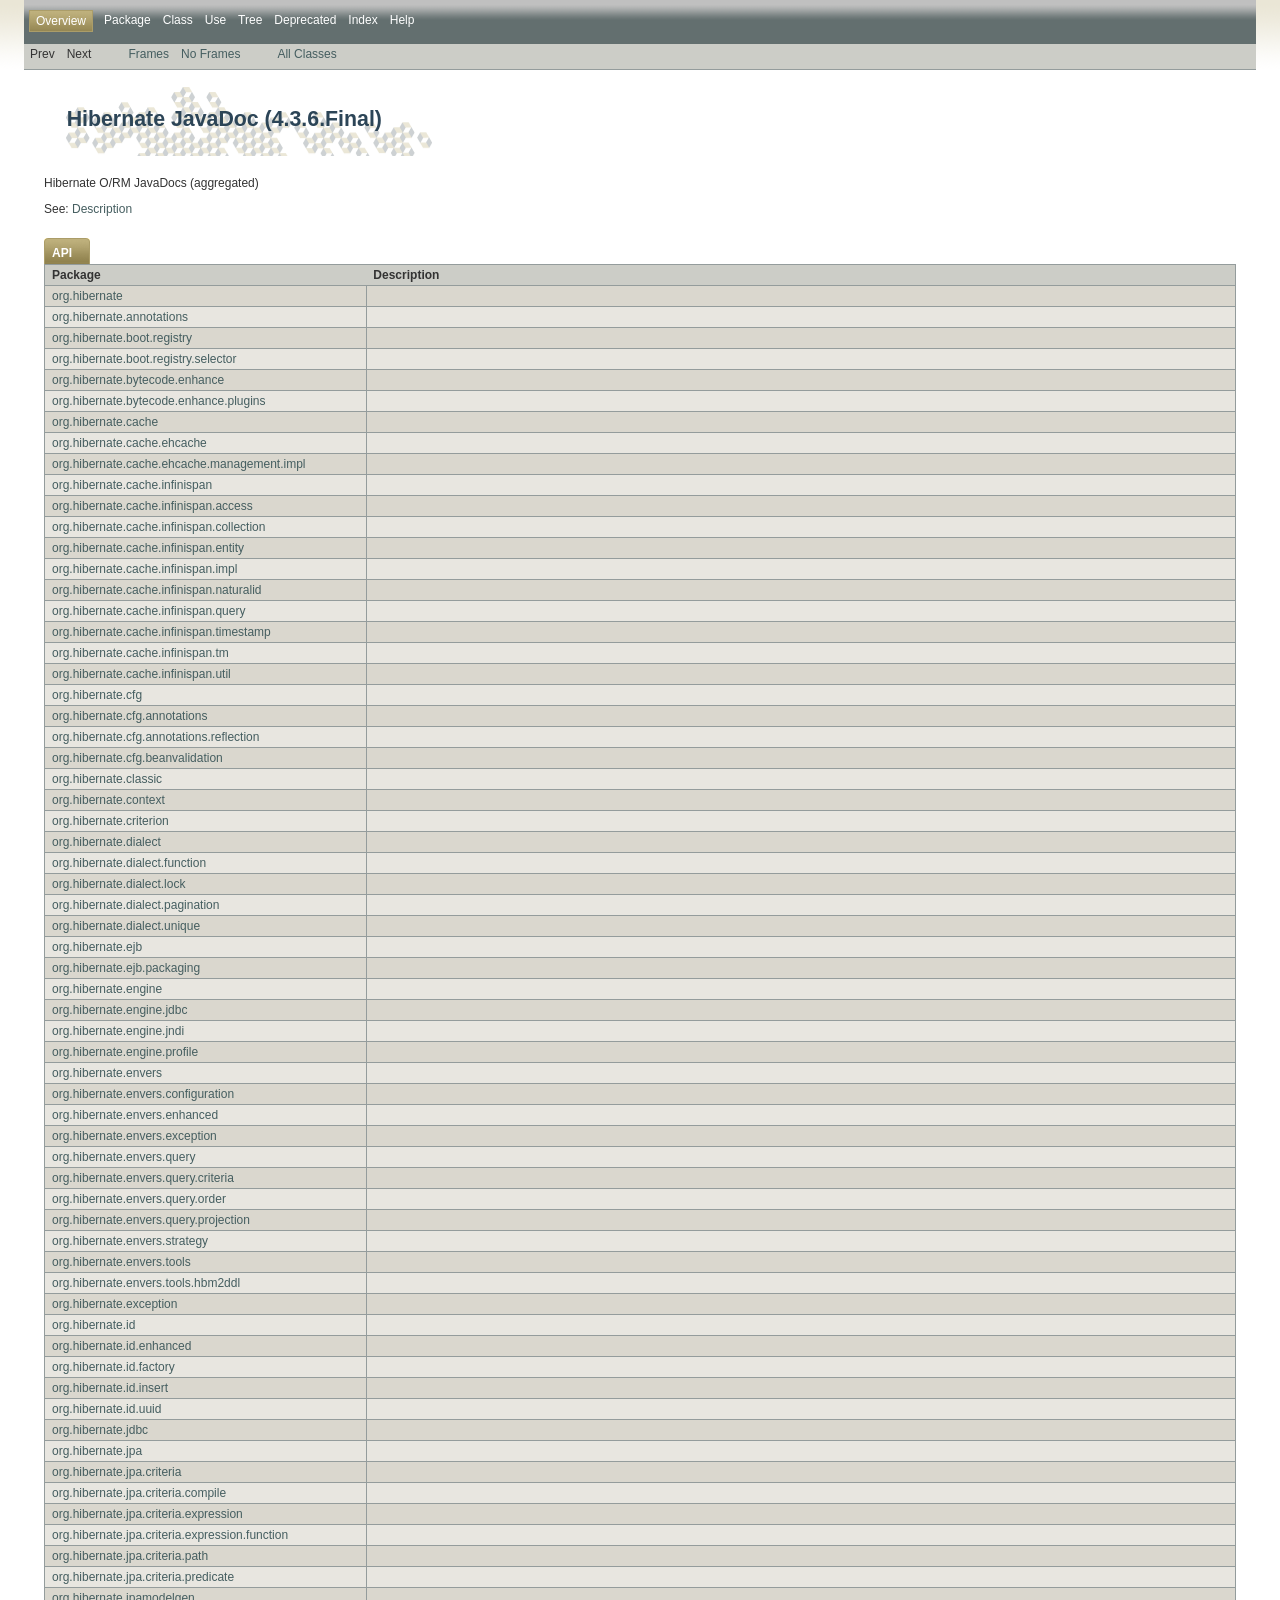
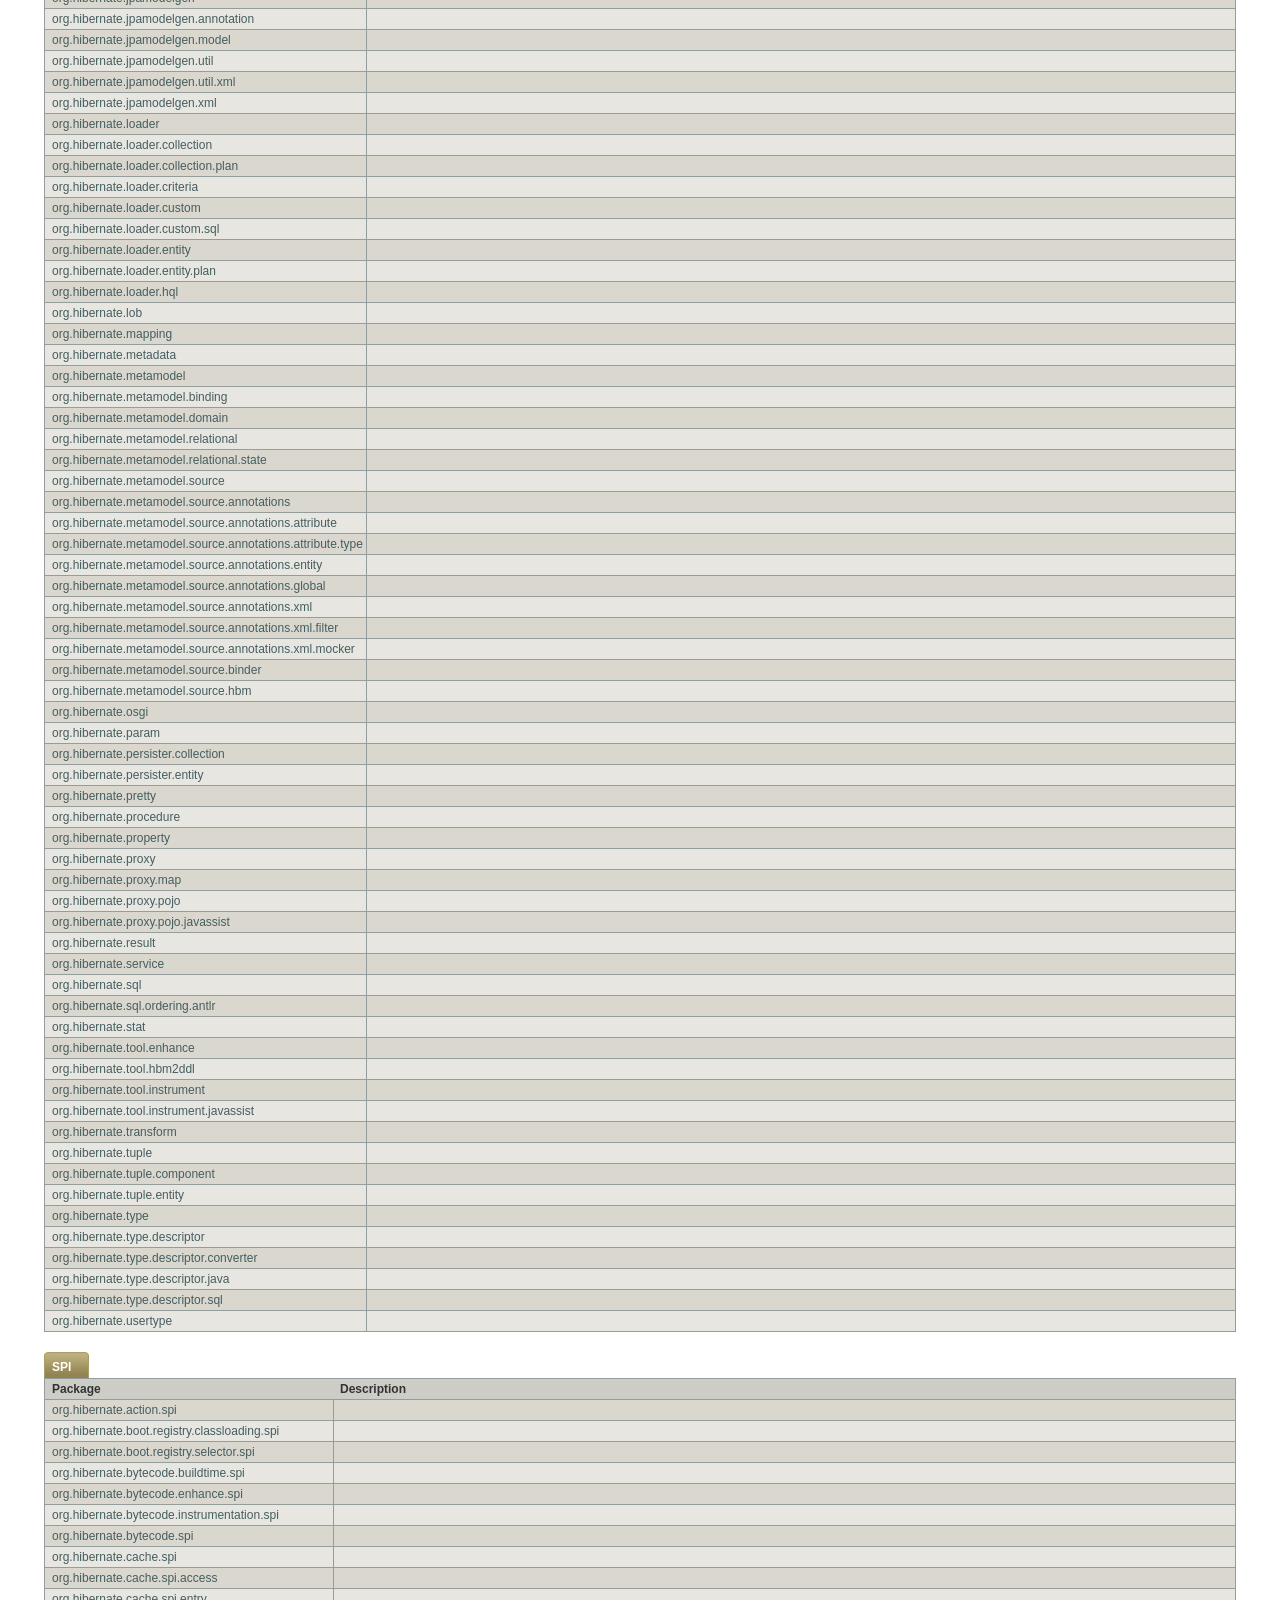
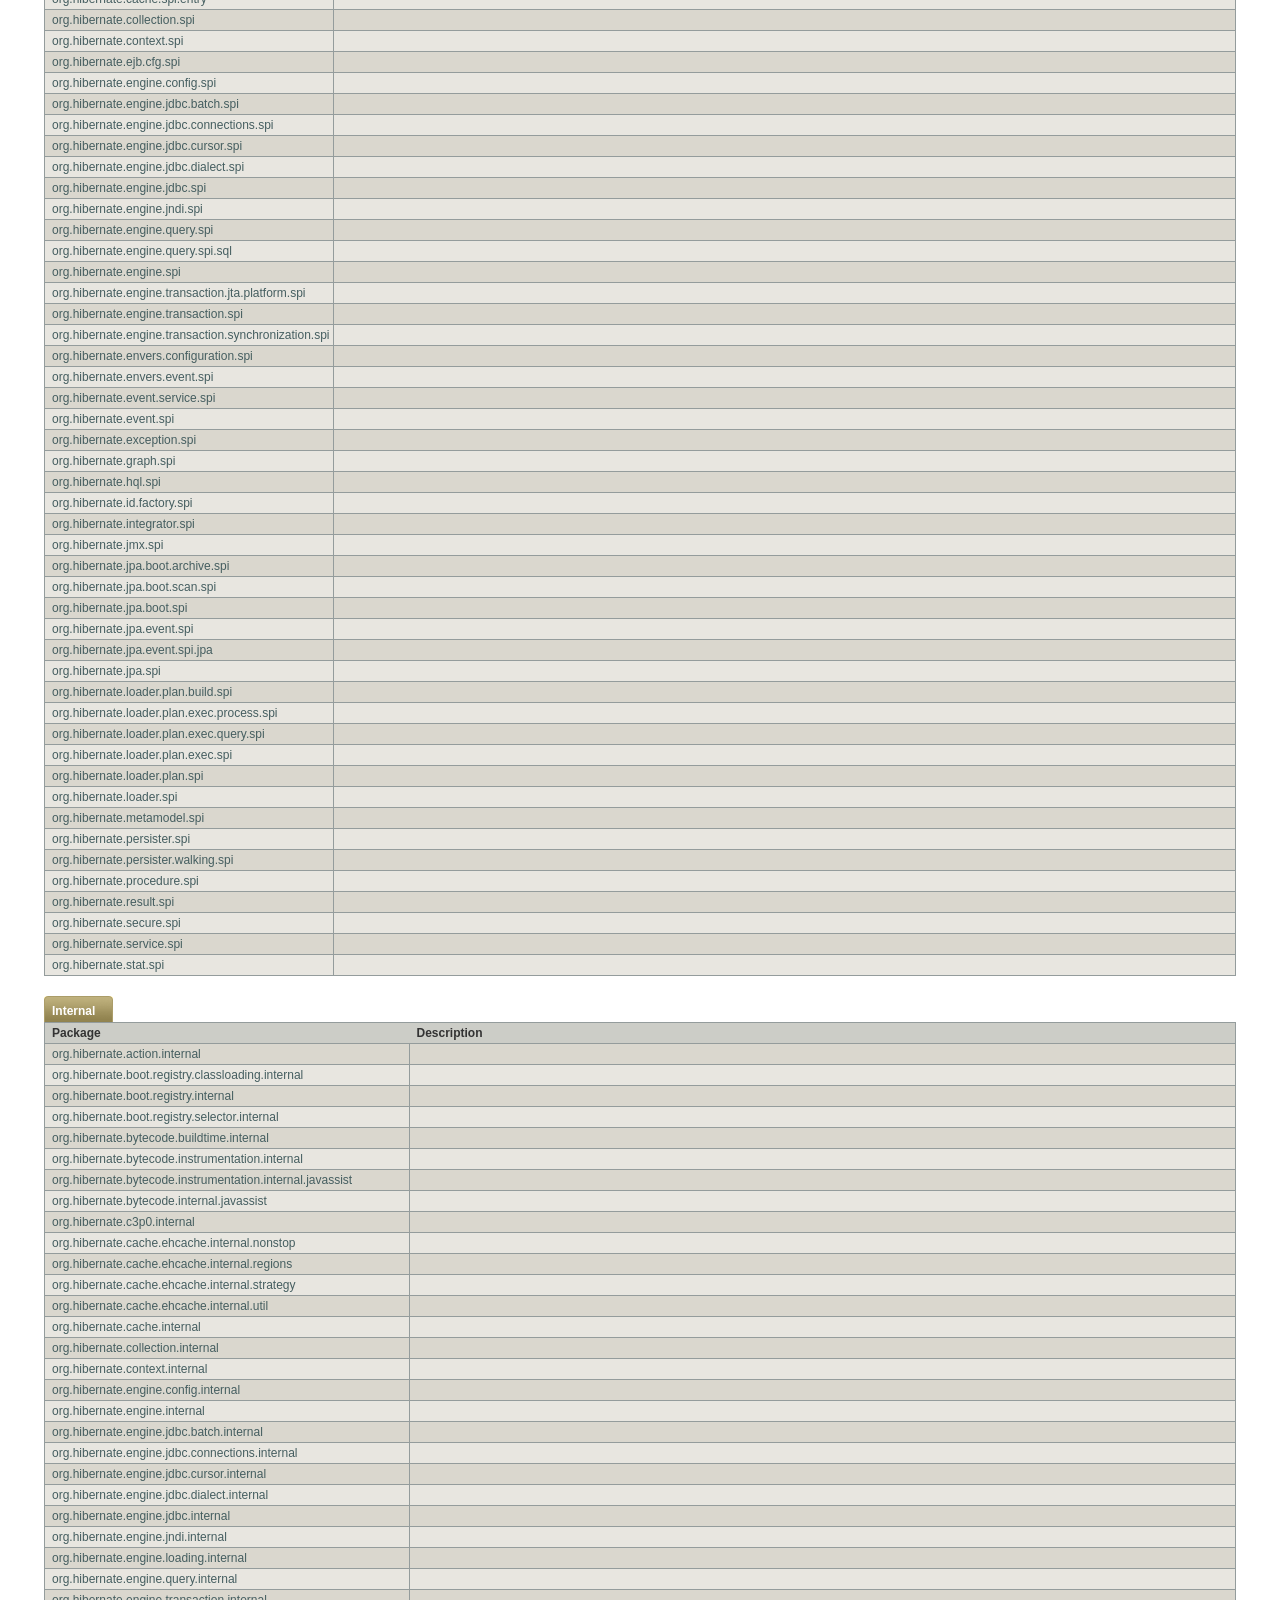
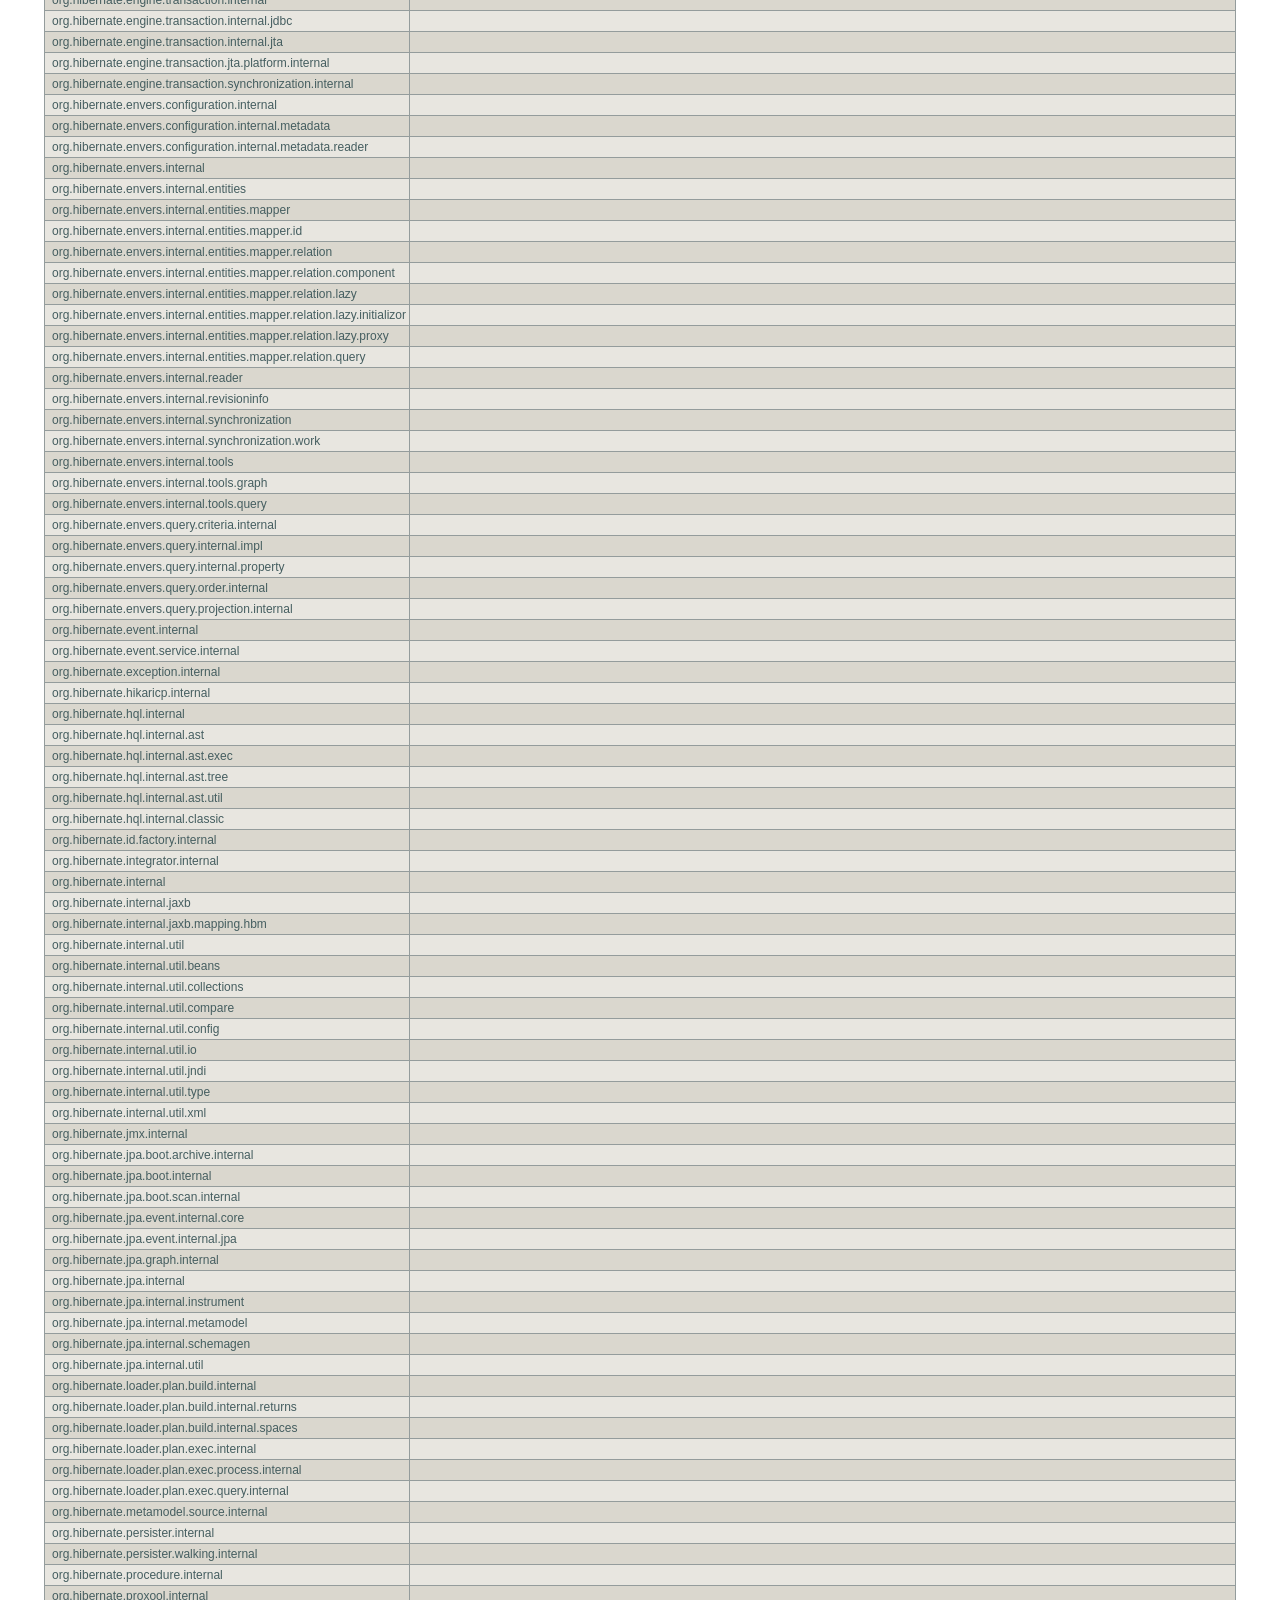
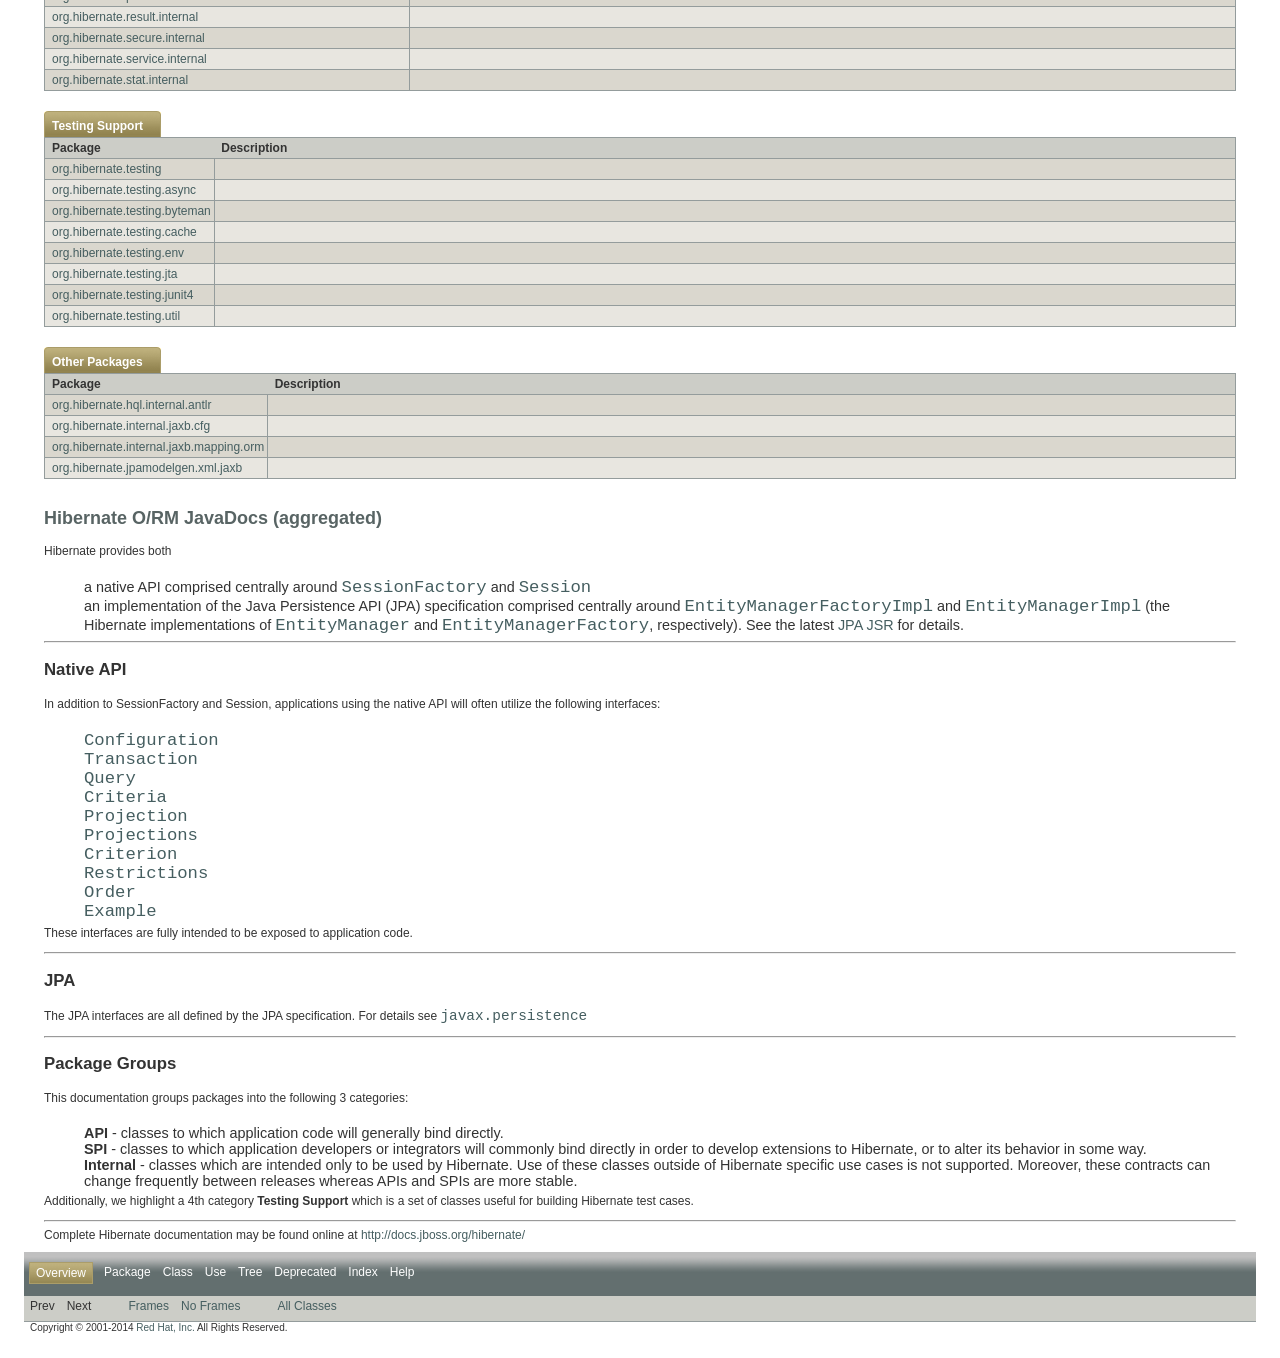
<file: asset/hibernate-release-4.3.6.Final/documentation/javadocs/overview-summary.html>
<!DOCTYPE HTML PUBLIC "-//W3C//DTD HTML 4.01 Transitional//EN" "http://www.w3.org/TR/html4/loose.dtd">
<!-- NewPage -->
<html lang="en">
<head>
<!-- Generated by javadoc (version 1.7.0_51) on Wed Jul 16 22:01:24 PDT 2014 -->
<title>Overview (Hibernate JavaDocs)</title>
<meta name="date" content="2014-07-16">
<link rel="stylesheet" type="text/css" href="stylesheet.css" title="Style">
</head>
<body>
<script type="text/javascript"><!--
    if (location.href.indexOf('is-external=true') == -1) {
        parent.document.title="Overview (Hibernate JavaDocs)";
    }
//-->
</script>
<noscript>
<div>JavaScript is disabled on your browser.</div>
</noscript>
<!-- ========= START OF TOP NAVBAR ======= -->
<div class="topNav"><a name="navbar_top">
<!--   -->
</a><a href="#skip-navbar_top" title="Skip navigation links"></a><a name="navbar_top_firstrow">
<!--   -->
</a>
<ul class="navList" title="Navigation">
<li class="navBarCell1Rev">Overview</li>
<li>Package</li>
<li>Class</li>
<li>Use</li>
<li><a href="overview-tree.html">Tree</a></li>
<li><a href="deprecated-list.html">Deprecated</a></li>
<li><a href="index-all.html">Index</a></li>
<li><a href="help-doc.html">Help</a></li>
</ul>
</div>
<div class="subNav">
<ul class="navList">
<li>Prev</li>
<li>Next</li>
</ul>
<ul class="navList">
<li><a href="index.html?overview-summary.html" target="_top">Frames</a></li>
<li><a href="overview-summary.html" target="_top">No Frames</a></li>
</ul>
<ul class="navList" id="allclasses_navbar_top">
<li><a href="allclasses-noframe.html">All Classes</a></li>
</ul>
<div>
<script type="text/javascript"><!--
  allClassesLink = document.getElementById("allclasses_navbar_top");
  if(window==top) {
    allClassesLink.style.display = "block";
  }
  else {
    allClassesLink.style.display = "none";
  }
  //-->
</script>
</div>
<a name="skip-navbar_top">
<!--   -->
</a></div>
<!-- ========= END OF TOP NAVBAR ========= -->
<div class="header">
<h1 class="title">Hibernate JavaDoc (4.3.6.Final)</h1>
</div>
<div class="header">
<div class="subTitle">
<div class="block">Hibernate O/RM JavaDocs (aggregated)</div>
</div>
<p>See: <a href="#overview_description">Description</a></p>
</div>
<div class="contentContainer">
<table class="overviewSummary" border="0" cellpadding="3" cellspacing="0" summary="API table, listing packages, and an explanation">
<caption><span>API</span><span class="tabEnd">&nbsp;</span></caption>
<tr>
<th class="colFirst" scope="col">Package</th>
<th class="colLast" scope="col">Description</th>
</tr>
<tbody>
<tr class="altColor">
<td class="colFirst"><a href="org/hibernate/package-summary.html">org.hibernate</a></td>
<td class="colLast">
<div class="block"><div class="paragraph"></div>
</td>
</tr>
<tr class="rowColor">
<td class="colFirst"><a href="org/hibernate/annotations/package-summary.html">org.hibernate.annotations</a></td>
<td class="colLast">
<div class="block"><div class="paragraph"></div>
</td>
</tr>
<tr class="altColor">
<td class="colFirst"><a href="org/hibernate/boot/registry/package-summary.html">org.hibernate.boot.registry</a></td>
<td class="colLast">
<div class="block"><div class="paragraph"></div>
</td>
</tr>
<tr class="rowColor">
<td class="colFirst"><a href="org/hibernate/boot/registry/selector/package-summary.html">org.hibernate.boot.registry.selector</a></td>
<td class="colLast">
<div class="block"><div class="paragraph"></div>
</td>
</tr>
<tr class="altColor">
<td class="colFirst"><a href="org/hibernate/bytecode/enhance/package-summary.html">org.hibernate.bytecode.enhance</a></td>
<td class="colLast">
<div class="block"><div class="paragraph"></div>
</td>
</tr>
<tr class="rowColor">
<td class="colFirst"><a href="org/hibernate/bytecode/enhance/plugins/package-summary.html">org.hibernate.bytecode.enhance.plugins</a></td>
<td class="colLast">&nbsp;</td>
</tr>
<tr class="altColor">
<td class="colFirst"><a href="org/hibernate/cache/package-summary.html">org.hibernate.cache</a></td>
<td class="colLast">
<div class="block"><div class="paragraph"></div>
</td>
</tr>
<tr class="rowColor">
<td class="colFirst"><a href="org/hibernate/cache/ehcache/package-summary.html">org.hibernate.cache.ehcache</a></td>
<td class="colLast">
<div class="block"><div class="paragraph"></div>
</td>
</tr>
<tr class="altColor">
<td class="colFirst"><a href="org/hibernate/cache/ehcache/management/impl/package-summary.html">org.hibernate.cache.ehcache.management.impl</a></td>
<td class="colLast">
<div class="block"><div class="paragraph"></div>
</td>
</tr>
<tr class="rowColor">
<td class="colFirst"><a href="org/hibernate/cache/infinispan/package-summary.html">org.hibernate.cache.infinispan</a></td>
<td class="colLast">
<div class="block"><div class="paragraph"></div>
</td>
</tr>
<tr class="altColor">
<td class="colFirst"><a href="org/hibernate/cache/infinispan/access/package-summary.html">org.hibernate.cache.infinispan.access</a></td>
<td class="colLast">
<div class="block"><div class="paragraph"></div>
</td>
</tr>
<tr class="rowColor">
<td class="colFirst"><a href="org/hibernate/cache/infinispan/collection/package-summary.html">org.hibernate.cache.infinispan.collection</a></td>
<td class="colLast">
<div class="block"><div class="paragraph"></div>
</td>
</tr>
<tr class="altColor">
<td class="colFirst"><a href="org/hibernate/cache/infinispan/entity/package-summary.html">org.hibernate.cache.infinispan.entity</a></td>
<td class="colLast">
<div class="block"><div class="paragraph"></div>
</td>
</tr>
<tr class="rowColor">
<td class="colFirst"><a href="org/hibernate/cache/infinispan/impl/package-summary.html">org.hibernate.cache.infinispan.impl</a></td>
<td class="colLast">
<div class="block"><div class="paragraph"></div>
</td>
</tr>
<tr class="altColor">
<td class="colFirst"><a href="org/hibernate/cache/infinispan/naturalid/package-summary.html">org.hibernate.cache.infinispan.naturalid</a></td>
<td class="colLast">
<div class="block"><div class="paragraph"></div>
</td>
</tr>
<tr class="rowColor">
<td class="colFirst"><a href="org/hibernate/cache/infinispan/query/package-summary.html">org.hibernate.cache.infinispan.query</a></td>
<td class="colLast">
<div class="block"><div class="paragraph"></div>
</td>
</tr>
<tr class="altColor">
<td class="colFirst"><a href="org/hibernate/cache/infinispan/timestamp/package-summary.html">org.hibernate.cache.infinispan.timestamp</a></td>
<td class="colLast">
<div class="block"><div class="paragraph"></div>
</td>
</tr>
<tr class="rowColor">
<td class="colFirst"><a href="org/hibernate/cache/infinispan/tm/package-summary.html">org.hibernate.cache.infinispan.tm</a></td>
<td class="colLast">
<div class="block"><div class="paragraph"></div>
</td>
</tr>
<tr class="altColor">
<td class="colFirst"><a href="org/hibernate/cache/infinispan/util/package-summary.html">org.hibernate.cache.infinispan.util</a></td>
<td class="colLast">
<div class="block"><div class="paragraph"></div>
</td>
</tr>
<tr class="rowColor">
<td class="colFirst"><a href="org/hibernate/cfg/package-summary.html">org.hibernate.cfg</a></td>
<td class="colLast">
<div class="block"><div class="paragraph"></div>
</td>
</tr>
<tr class="altColor">
<td class="colFirst"><a href="org/hibernate/cfg/annotations/package-summary.html">org.hibernate.cfg.annotations</a></td>
<td class="colLast">&nbsp;</td>
</tr>
<tr class="rowColor">
<td class="colFirst"><a href="org/hibernate/cfg/annotations/reflection/package-summary.html">org.hibernate.cfg.annotations.reflection</a></td>
<td class="colLast">
<div class="block"><div class="paragraph"></div>
</td>
</tr>
<tr class="altColor">
<td class="colFirst"><a href="org/hibernate/cfg/beanvalidation/package-summary.html">org.hibernate.cfg.beanvalidation</a></td>
<td class="colLast">&nbsp;</td>
</tr>
<tr class="rowColor">
<td class="colFirst"><a href="org/hibernate/classic/package-summary.html">org.hibernate.classic</a></td>
<td class="colLast">
<div class="block"><div class="paragraph"></div>
</td>
</tr>
<tr class="altColor">
<td class="colFirst"><a href="org/hibernate/context/package-summary.html">org.hibernate.context</a></td>
<td class="colLast">
<div class="block"><div class="paragraph"></div>
</td>
</tr>
<tr class="rowColor">
<td class="colFirst"><a href="org/hibernate/criterion/package-summary.html">org.hibernate.criterion</a></td>
<td class="colLast">
<div class="block"><div class="paragraph"></div>
</td>
</tr>
<tr class="altColor">
<td class="colFirst"><a href="org/hibernate/dialect/package-summary.html">org.hibernate.dialect</a></td>
<td class="colLast">
<div class="block"><div class="paragraph"></div>
</td>
</tr>
<tr class="rowColor">
<td class="colFirst"><a href="org/hibernate/dialect/function/package-summary.html">org.hibernate.dialect.function</a></td>
<td class="colLast">
<div class="block"><div class="paragraph"></div>
</td>
</tr>
<tr class="altColor">
<td class="colFirst"><a href="org/hibernate/dialect/lock/package-summary.html">org.hibernate.dialect.lock</a></td>
<td class="colLast">
<div class="block"><div class="paragraph"></div>
</td>
</tr>
<tr class="rowColor">
<td class="colFirst"><a href="org/hibernate/dialect/pagination/package-summary.html">org.hibernate.dialect.pagination</a></td>
<td class="colLast">
<div class="block"><div class="paragraph"></div>
</td>
</tr>
<tr class="altColor">
<td class="colFirst"><a href="org/hibernate/dialect/unique/package-summary.html">org.hibernate.dialect.unique</a></td>
<td class="colLast">
<div class="block"><div class="paragraph"></div>
</td>
</tr>
<tr class="rowColor">
<td class="colFirst"><a href="org/hibernate/ejb/package-summary.html">org.hibernate.ejb</a></td>
<td class="colLast">&nbsp;</td>
</tr>
<tr class="altColor">
<td class="colFirst"><a href="org/hibernate/ejb/packaging/package-summary.html">org.hibernate.ejb.packaging</a></td>
<td class="colLast">&nbsp;</td>
</tr>
<tr class="rowColor">
<td class="colFirst"><a href="org/hibernate/engine/package-summary.html">org.hibernate.engine</a></td>
<td class="colLast">
<div class="block"><div class="paragraph"></div>
</td>
</tr>
<tr class="altColor">
<td class="colFirst"><a href="org/hibernate/engine/jdbc/package-summary.html">org.hibernate.engine.jdbc</a></td>
<td class="colLast">
<div class="block"><div class="paragraph"></div>
</td>
</tr>
<tr class="rowColor">
<td class="colFirst"><a href="org/hibernate/engine/jndi/package-summary.html">org.hibernate.engine.jndi</a></td>
<td class="colLast">
<div class="block"><div class="paragraph"></div>
</td>
</tr>
<tr class="altColor">
<td class="colFirst"><a href="org/hibernate/engine/profile/package-summary.html">org.hibernate.engine.profile</a></td>
<td class="colLast">
<div class="block"><div class="paragraph"></div>
</td>
</tr>
<tr class="rowColor">
<td class="colFirst"><a href="org/hibernate/envers/package-summary.html">org.hibernate.envers</a></td>
<td class="colLast">&nbsp;</td>
</tr>
<tr class="altColor">
<td class="colFirst"><a href="org/hibernate/envers/configuration/package-summary.html">org.hibernate.envers.configuration</a></td>
<td class="colLast">&nbsp;</td>
</tr>
<tr class="rowColor">
<td class="colFirst"><a href="org/hibernate/envers/enhanced/package-summary.html">org.hibernate.envers.enhanced</a></td>
<td class="colLast">&nbsp;</td>
</tr>
<tr class="altColor">
<td class="colFirst"><a href="org/hibernate/envers/exception/package-summary.html">org.hibernate.envers.exception</a></td>
<td class="colLast">&nbsp;</td>
</tr>
<tr class="rowColor">
<td class="colFirst"><a href="org/hibernate/envers/query/package-summary.html">org.hibernate.envers.query</a></td>
<td class="colLast">&nbsp;</td>
</tr>
<tr class="altColor">
<td class="colFirst"><a href="org/hibernate/envers/query/criteria/package-summary.html">org.hibernate.envers.query.criteria</a></td>
<td class="colLast">&nbsp;</td>
</tr>
<tr class="rowColor">
<td class="colFirst"><a href="org/hibernate/envers/query/order/package-summary.html">org.hibernate.envers.query.order</a></td>
<td class="colLast">&nbsp;</td>
</tr>
<tr class="altColor">
<td class="colFirst"><a href="org/hibernate/envers/query/projection/package-summary.html">org.hibernate.envers.query.projection</a></td>
<td class="colLast">&nbsp;</td>
</tr>
<tr class="rowColor">
<td class="colFirst"><a href="org/hibernate/envers/strategy/package-summary.html">org.hibernate.envers.strategy</a></td>
<td class="colLast">&nbsp;</td>
</tr>
<tr class="altColor">
<td class="colFirst"><a href="org/hibernate/envers/tools/package-summary.html">org.hibernate.envers.tools</a></td>
<td class="colLast">&nbsp;</td>
</tr>
<tr class="rowColor">
<td class="colFirst"><a href="org/hibernate/envers/tools/hbm2ddl/package-summary.html">org.hibernate.envers.tools.hbm2ddl</a></td>
<td class="colLast">&nbsp;</td>
</tr>
<tr class="altColor">
<td class="colFirst"><a href="org/hibernate/exception/package-summary.html">org.hibernate.exception</a></td>
<td class="colLast">
<div class="block"><div class="paragraph"></div>
</td>
</tr>
<tr class="rowColor">
<td class="colFirst"><a href="org/hibernate/id/package-summary.html">org.hibernate.id</a></td>
<td class="colLast">
<div class="block"><div class="paragraph"></div>
</td>
</tr>
<tr class="altColor">
<td class="colFirst"><a href="org/hibernate/id/enhanced/package-summary.html">org.hibernate.id.enhanced</a></td>
<td class="colLast">
<div class="block"><div class="paragraph"></div>
</td>
</tr>
<tr class="rowColor">
<td class="colFirst"><a href="org/hibernate/id/factory/package-summary.html">org.hibernate.id.factory</a></td>
<td class="colLast">&nbsp;</td>
</tr>
<tr class="altColor">
<td class="colFirst"><a href="org/hibernate/id/insert/package-summary.html">org.hibernate.id.insert</a></td>
<td class="colLast">&nbsp;</td>
</tr>
<tr class="rowColor">
<td class="colFirst"><a href="org/hibernate/id/uuid/package-summary.html">org.hibernate.id.uuid</a></td>
<td class="colLast">&nbsp;</td>
</tr>
<tr class="altColor">
<td class="colFirst"><a href="org/hibernate/jdbc/package-summary.html">org.hibernate.jdbc</a></td>
<td class="colLast">
<div class="block"><div class="paragraph"></div>
</td>
</tr>
<tr class="rowColor">
<td class="colFirst"><a href="org/hibernate/jpa/package-summary.html">org.hibernate.jpa</a></td>
<td class="colLast">
<div class="block"><div class="paragraph"></div>
</td>
</tr>
<tr class="altColor">
<td class="colFirst"><a href="org/hibernate/jpa/criteria/package-summary.html">org.hibernate.jpa.criteria</a></td>
<td class="colLast">&nbsp;</td>
</tr>
<tr class="rowColor">
<td class="colFirst"><a href="org/hibernate/jpa/criteria/compile/package-summary.html">org.hibernate.jpa.criteria.compile</a></td>
<td class="colLast">&nbsp;</td>
</tr>
<tr class="altColor">
<td class="colFirst"><a href="org/hibernate/jpa/criteria/expression/package-summary.html">org.hibernate.jpa.criteria.expression</a></td>
<td class="colLast">&nbsp;</td>
</tr>
<tr class="rowColor">
<td class="colFirst"><a href="org/hibernate/jpa/criteria/expression/function/package-summary.html">org.hibernate.jpa.criteria.expression.function</a></td>
<td class="colLast">&nbsp;</td>
</tr>
<tr class="altColor">
<td class="colFirst"><a href="org/hibernate/jpa/criteria/path/package-summary.html">org.hibernate.jpa.criteria.path</a></td>
<td class="colLast">&nbsp;</td>
</tr>
<tr class="rowColor">
<td class="colFirst"><a href="org/hibernate/jpa/criteria/predicate/package-summary.html">org.hibernate.jpa.criteria.predicate</a></td>
<td class="colLast">&nbsp;</td>
</tr>
<tr class="altColor">
<td class="colFirst"><a href="org/hibernate/jpamodelgen/package-summary.html">org.hibernate.jpamodelgen</a></td>
<td class="colLast">&nbsp;</td>
</tr>
<tr class="rowColor">
<td class="colFirst"><a href="org/hibernate/jpamodelgen/annotation/package-summary.html">org.hibernate.jpamodelgen.annotation</a></td>
<td class="colLast">&nbsp;</td>
</tr>
<tr class="altColor">
<td class="colFirst"><a href="org/hibernate/jpamodelgen/model/package-summary.html">org.hibernate.jpamodelgen.model</a></td>
<td class="colLast">&nbsp;</td>
</tr>
<tr class="rowColor">
<td class="colFirst"><a href="org/hibernate/jpamodelgen/util/package-summary.html">org.hibernate.jpamodelgen.util</a></td>
<td class="colLast">&nbsp;</td>
</tr>
<tr class="altColor">
<td class="colFirst"><a href="org/hibernate/jpamodelgen/util/xml/package-summary.html">org.hibernate.jpamodelgen.util.xml</a></td>
<td class="colLast">&nbsp;</td>
</tr>
<tr class="rowColor">
<td class="colFirst"><a href="org/hibernate/jpamodelgen/xml/package-summary.html">org.hibernate.jpamodelgen.xml</a></td>
<td class="colLast">&nbsp;</td>
</tr>
<tr class="altColor">
<td class="colFirst"><a href="org/hibernate/loader/package-summary.html">org.hibernate.loader</a></td>
<td class="colLast">
<div class="block"><div class="paragraph"></div>
</td>
</tr>
<tr class="rowColor">
<td class="colFirst"><a href="org/hibernate/loader/collection/package-summary.html">org.hibernate.loader.collection</a></td>
<td class="colLast">
<div class="block"><div class="paragraph"></div>
</td>
</tr>
<tr class="altColor">
<td class="colFirst"><a href="org/hibernate/loader/collection/plan/package-summary.html">org.hibernate.loader.collection.plan</a></td>
<td class="colLast">&nbsp;</td>
</tr>
<tr class="rowColor">
<td class="colFirst"><a href="org/hibernate/loader/criteria/package-summary.html">org.hibernate.loader.criteria</a></td>
<td class="colLast">
<div class="block"><div class="paragraph"></div>
</td>
</tr>
<tr class="altColor">
<td class="colFirst"><a href="org/hibernate/loader/custom/package-summary.html">org.hibernate.loader.custom</a></td>
<td class="colLast">
<div class="block"><div class="paragraph"></div>
</td>
</tr>
<tr class="rowColor">
<td class="colFirst"><a href="org/hibernate/loader/custom/sql/package-summary.html">org.hibernate.loader.custom.sql</a></td>
<td class="colLast">&nbsp;</td>
</tr>
<tr class="altColor">
<td class="colFirst"><a href="org/hibernate/loader/entity/package-summary.html">org.hibernate.loader.entity</a></td>
<td class="colLast">
<div class="block"><div class="paragraph"></div>
</td>
</tr>
<tr class="rowColor">
<td class="colFirst"><a href="org/hibernate/loader/entity/plan/package-summary.html">org.hibernate.loader.entity.plan</a></td>
<td class="colLast">&nbsp;</td>
</tr>
<tr class="altColor">
<td class="colFirst"><a href="org/hibernate/loader/hql/package-summary.html">org.hibernate.loader.hql</a></td>
<td class="colLast">
<div class="block"><div class="paragraph"></div>
</td>
</tr>
<tr class="rowColor">
<td class="colFirst"><a href="org/hibernate/lob/package-summary.html">org.hibernate.lob</a></td>
<td class="colLast">&nbsp;</td>
</tr>
<tr class="altColor">
<td class="colFirst"><a href="org/hibernate/mapping/package-summary.html">org.hibernate.mapping</a></td>
<td class="colLast">
<div class="block"><div class="paragraph"></div>
</td>
</tr>
<tr class="rowColor">
<td class="colFirst"><a href="org/hibernate/metadata/package-summary.html">org.hibernate.metadata</a></td>
<td class="colLast">
<div class="block"><div class="paragraph"></div>
</td>
</tr>
<tr class="altColor">
<td class="colFirst"><a href="org/hibernate/metamodel/package-summary.html">org.hibernate.metamodel</a></td>
<td class="colLast">
<div class="block"><div class="paragraph"></div>
</td>
</tr>
<tr class="rowColor">
<td class="colFirst"><a href="org/hibernate/metamodel/binding/package-summary.html">org.hibernate.metamodel.binding</a></td>
<td class="colLast">&nbsp;</td>
</tr>
<tr class="altColor">
<td class="colFirst"><a href="org/hibernate/metamodel/domain/package-summary.html">org.hibernate.metamodel.domain</a></td>
<td class="colLast">
<div class="block"><div class="paragraph"></div>
</td>
</tr>
<tr class="rowColor">
<td class="colFirst"><a href="org/hibernate/metamodel/relational/package-summary.html">org.hibernate.metamodel.relational</a></td>
<td class="colLast">
<div class="block"><div class="paragraph"></div>
</td>
</tr>
<tr class="altColor">
<td class="colFirst"><a href="org/hibernate/metamodel/relational/state/package-summary.html">org.hibernate.metamodel.relational.state</a></td>
<td class="colLast">&nbsp;</td>
</tr>
<tr class="rowColor">
<td class="colFirst"><a href="org/hibernate/metamodel/source/package-summary.html">org.hibernate.metamodel.source</a></td>
<td class="colLast">&nbsp;</td>
</tr>
<tr class="altColor">
<td class="colFirst"><a href="org/hibernate/metamodel/source/annotations/package-summary.html">org.hibernate.metamodel.source.annotations</a></td>
<td class="colLast">&nbsp;</td>
</tr>
<tr class="rowColor">
<td class="colFirst"><a href="org/hibernate/metamodel/source/annotations/attribute/package-summary.html">org.hibernate.metamodel.source.annotations.attribute</a></td>
<td class="colLast">&nbsp;</td>
</tr>
<tr class="altColor">
<td class="colFirst"><a href="org/hibernate/metamodel/source/annotations/attribute/type/package-summary.html">org.hibernate.metamodel.source.annotations.attribute.type</a></td>
<td class="colLast">&nbsp;</td>
</tr>
<tr class="rowColor">
<td class="colFirst"><a href="org/hibernate/metamodel/source/annotations/entity/package-summary.html">org.hibernate.metamodel.source.annotations.entity</a></td>
<td class="colLast">&nbsp;</td>
</tr>
<tr class="altColor">
<td class="colFirst"><a href="org/hibernate/metamodel/source/annotations/global/package-summary.html">org.hibernate.metamodel.source.annotations.global</a></td>
<td class="colLast">&nbsp;</td>
</tr>
<tr class="rowColor">
<td class="colFirst"><a href="org/hibernate/metamodel/source/annotations/xml/package-summary.html">org.hibernate.metamodel.source.annotations.xml</a></td>
<td class="colLast">&nbsp;</td>
</tr>
<tr class="altColor">
<td class="colFirst"><a href="org/hibernate/metamodel/source/annotations/xml/filter/package-summary.html">org.hibernate.metamodel.source.annotations.xml.filter</a></td>
<td class="colLast">&nbsp;</td>
</tr>
<tr class="rowColor">
<td class="colFirst"><a href="org/hibernate/metamodel/source/annotations/xml/mocker/package-summary.html">org.hibernate.metamodel.source.annotations.xml.mocker</a></td>
<td class="colLast">&nbsp;</td>
</tr>
<tr class="altColor">
<td class="colFirst"><a href="org/hibernate/metamodel/source/binder/package-summary.html">org.hibernate.metamodel.source.binder</a></td>
<td class="colLast">&nbsp;</td>
</tr>
<tr class="rowColor">
<td class="colFirst"><a href="org/hibernate/metamodel/source/hbm/package-summary.html">org.hibernate.metamodel.source.hbm</a></td>
<td class="colLast">&nbsp;</td>
</tr>
<tr class="altColor">
<td class="colFirst"><a href="org/hibernate/osgi/package-summary.html">org.hibernate.osgi</a></td>
<td class="colLast">
<div class="block"><div class="paragraph"></div>
</td>
</tr>
<tr class="rowColor">
<td class="colFirst"><a href="org/hibernate/param/package-summary.html">org.hibernate.param</a></td>
<td class="colLast">&nbsp;</td>
</tr>
<tr class="altColor">
<td class="colFirst"><a href="org/hibernate/persister/collection/package-summary.html">org.hibernate.persister.collection</a></td>
<td class="colLast">
<div class="block"><div class="paragraph"></div>
</td>
</tr>
<tr class="rowColor">
<td class="colFirst"><a href="org/hibernate/persister/entity/package-summary.html">org.hibernate.persister.entity</a></td>
<td class="colLast">
<div class="block"><div class="paragraph"></div>
</td>
</tr>
<tr class="altColor">
<td class="colFirst"><a href="org/hibernate/pretty/package-summary.html">org.hibernate.pretty</a></td>
<td class="colLast">
<div class="block"><div class="paragraph"></div>
</td>
</tr>
<tr class="rowColor">
<td class="colFirst"><a href="org/hibernate/procedure/package-summary.html">org.hibernate.procedure</a></td>
<td class="colLast">&nbsp;</td>
</tr>
<tr class="altColor">
<td class="colFirst"><a href="org/hibernate/property/package-summary.html">org.hibernate.property</a></td>
<td class="colLast">
<div class="block"><div class="paragraph"></div>
</td>
</tr>
<tr class="rowColor">
<td class="colFirst"><a href="org/hibernate/proxy/package-summary.html">org.hibernate.proxy</a></td>
<td class="colLast">
<div class="block"><div class="paragraph"></div>
</td>
</tr>
<tr class="altColor">
<td class="colFirst"><a href="org/hibernate/proxy/map/package-summary.html">org.hibernate.proxy.map</a></td>
<td class="colLast">&nbsp;</td>
</tr>
<tr class="rowColor">
<td class="colFirst"><a href="org/hibernate/proxy/pojo/package-summary.html">org.hibernate.proxy.pojo</a></td>
<td class="colLast">&nbsp;</td>
</tr>
<tr class="altColor">
<td class="colFirst"><a href="org/hibernate/proxy/pojo/javassist/package-summary.html">org.hibernate.proxy.pojo.javassist</a></td>
<td class="colLast">&nbsp;</td>
</tr>
<tr class="rowColor">
<td class="colFirst"><a href="org/hibernate/result/package-summary.html">org.hibernate.result</a></td>
<td class="colLast">&nbsp;</td>
</tr>
<tr class="altColor">
<td class="colFirst"><a href="org/hibernate/service/package-summary.html">org.hibernate.service</a></td>
<td class="colLast">&nbsp;</td>
</tr>
<tr class="rowColor">
<td class="colFirst"><a href="org/hibernate/sql/package-summary.html">org.hibernate.sql</a></td>
<td class="colLast">
<div class="block"><div class="paragraph"></div>
</td>
</tr>
<tr class="altColor">
<td class="colFirst"><a href="org/hibernate/sql/ordering/antlr/package-summary.html">org.hibernate.sql.ordering.antlr</a></td>
<td class="colLast">&nbsp;</td>
</tr>
<tr class="rowColor">
<td class="colFirst"><a href="org/hibernate/stat/package-summary.html">org.hibernate.stat</a></td>
<td class="colLast">
<div class="block"><div class="paragraph"></div>
</td>
</tr>
<tr class="altColor">
<td class="colFirst"><a href="org/hibernate/tool/enhance/package-summary.html">org.hibernate.tool.enhance</a></td>
<td class="colLast">&nbsp;</td>
</tr>
<tr class="rowColor">
<td class="colFirst"><a href="org/hibernate/tool/hbm2ddl/package-summary.html">org.hibernate.tool.hbm2ddl</a></td>
<td class="colLast">
<div class="block"><div class="paragraph"></div>
</td>
</tr>
<tr class="altColor">
<td class="colFirst"><a href="org/hibernate/tool/instrument/package-summary.html">org.hibernate.tool.instrument</a></td>
<td class="colLast">
<div class="block"><div class="paragraph"></div>
</td>
</tr>
<tr class="rowColor">
<td class="colFirst"><a href="org/hibernate/tool/instrument/javassist/package-summary.html">org.hibernate.tool.instrument.javassist</a></td>
<td class="colLast">&nbsp;</td>
</tr>
<tr class="altColor">
<td class="colFirst"><a href="org/hibernate/transform/package-summary.html">org.hibernate.transform</a></td>
<td class="colLast">
<div class="block"><div class="paragraph"></div>
</td>
</tr>
<tr class="rowColor">
<td class="colFirst"><a href="org/hibernate/tuple/package-summary.html">org.hibernate.tuple</a></td>
<td class="colLast">
<div class="block"><div class="paragraph"></div>
</td>
</tr>
<tr class="altColor">
<td class="colFirst"><a href="org/hibernate/tuple/component/package-summary.html">org.hibernate.tuple.component</a></td>
<td class="colLast">&nbsp;</td>
</tr>
<tr class="rowColor">
<td class="colFirst"><a href="org/hibernate/tuple/entity/package-summary.html">org.hibernate.tuple.entity</a></td>
<td class="colLast">&nbsp;</td>
</tr>
<tr class="altColor">
<td class="colFirst"><a href="org/hibernate/type/package-summary.html">org.hibernate.type</a></td>
<td class="colLast">
<div class="block"><div class="paragraph"></div>
</td>
</tr>
<tr class="rowColor">
<td class="colFirst"><a href="org/hibernate/type/descriptor/package-summary.html">org.hibernate.type.descriptor</a></td>
<td class="colLast">&nbsp;</td>
</tr>
<tr class="altColor">
<td class="colFirst"><a href="org/hibernate/type/descriptor/converter/package-summary.html">org.hibernate.type.descriptor.converter</a></td>
<td class="colLast">
<div class="block"><div class="paragraph"></div>
</td>
</tr>
<tr class="rowColor">
<td class="colFirst"><a href="org/hibernate/type/descriptor/java/package-summary.html">org.hibernate.type.descriptor.java</a></td>
<td class="colLast">&nbsp;</td>
</tr>
<tr class="altColor">
<td class="colFirst"><a href="org/hibernate/type/descriptor/sql/package-summary.html">org.hibernate.type.descriptor.sql</a></td>
<td class="colLast">
<div class="block"><div class="paragraph"></div>
</td>
</tr>
<tr class="rowColor">
<td class="colFirst"><a href="org/hibernate/usertype/package-summary.html">org.hibernate.usertype</a></td>
<td class="colLast">
<div class="block"><div class="paragraph"></div>
</td>
</tr>
</tbody>
</table>
</div>
<div class="contentContainer">
<table class="overviewSummary" border="0" cellpadding="3" cellspacing="0" summary="SPI table, listing packages, and an explanation">
<caption><span>SPI</span><span class="tabEnd">&nbsp;</span></caption>
<tr>
<th class="colFirst" scope="col">Package</th>
<th class="colLast" scope="col">Description</th>
</tr>
<tbody>
<tr class="altColor">
<td class="colFirst"><a href="org/hibernate/action/spi/package-summary.html">org.hibernate.action.spi</a></td>
<td class="colLast">
<div class="block"><div class="paragraph"></div>
</td>
</tr>
<tr class="rowColor">
<td class="colFirst"><a href="org/hibernate/boot/registry/classloading/spi/package-summary.html">org.hibernate.boot.registry.classloading.spi</a></td>
<td class="colLast">
<div class="block"><div class="paragraph"></div>
</td>
</tr>
<tr class="altColor">
<td class="colFirst"><a href="org/hibernate/boot/registry/selector/spi/package-summary.html">org.hibernate.boot.registry.selector.spi</a></td>
<td class="colLast">
<div class="block"><div class="paragraph"></div>
</td>
</tr>
<tr class="rowColor">
<td class="colFirst"><a href="org/hibernate/bytecode/buildtime/spi/package-summary.html">org.hibernate.bytecode.buildtime.spi</a></td>
<td class="colLast">
<div class="block"><div class="paragraph"></div>
</td>
</tr>
<tr class="altColor">
<td class="colFirst"><a href="org/hibernate/bytecode/enhance/spi/package-summary.html">org.hibernate.bytecode.enhance.spi</a></td>
<td class="colLast">
<div class="block"><div class="paragraph"></div>
</td>
</tr>
<tr class="rowColor">
<td class="colFirst"><a href="org/hibernate/bytecode/instrumentation/spi/package-summary.html">org.hibernate.bytecode.instrumentation.spi</a></td>
<td class="colLast">
<div class="block"><div class="paragraph"></div>
</td>
</tr>
<tr class="altColor">
<td class="colFirst"><a href="org/hibernate/bytecode/spi/package-summary.html">org.hibernate.bytecode.spi</a></td>
<td class="colLast">
<div class="block"><div class="paragraph"></div>
</td>
</tr>
<tr class="rowColor">
<td class="colFirst"><a href="org/hibernate/cache/spi/package-summary.html">org.hibernate.cache.spi</a></td>
<td class="colLast">
<div class="block"><div class="paragraph"></div>
</td>
</tr>
<tr class="altColor">
<td class="colFirst"><a href="org/hibernate/cache/spi/access/package-summary.html">org.hibernate.cache.spi.access</a></td>
<td class="colLast">
<div class="block"><div class="paragraph"></div>
</td>
</tr>
<tr class="rowColor">
<td class="colFirst"><a href="org/hibernate/cache/spi/entry/package-summary.html">org.hibernate.cache.spi.entry</a></td>
<td class="colLast">
<div class="block"><div class="paragraph"></div>
</td>
</tr>
<tr class="altColor">
<td class="colFirst"><a href="org/hibernate/collection/spi/package-summary.html">org.hibernate.collection.spi</a></td>
<td class="colLast">
<div class="block"><div class="paragraph"></div>
</td>
</tr>
<tr class="rowColor">
<td class="colFirst"><a href="org/hibernate/context/spi/package-summary.html">org.hibernate.context.spi</a></td>
<td class="colLast">
<div class="block"><div class="paragraph"></div>
</td>
</tr>
<tr class="altColor">
<td class="colFirst"><a href="org/hibernate/ejb/cfg/spi/package-summary.html">org.hibernate.ejb.cfg.spi</a></td>
<td class="colLast">&nbsp;</td>
</tr>
<tr class="rowColor">
<td class="colFirst"><a href="org/hibernate/engine/config/spi/package-summary.html">org.hibernate.engine.config.spi</a></td>
<td class="colLast">
<div class="block"><div class="paragraph"></div>
</td>
</tr>
<tr class="altColor">
<td class="colFirst"><a href="org/hibernate/engine/jdbc/batch/spi/package-summary.html">org.hibernate.engine.jdbc.batch.spi</a></td>
<td class="colLast">
<div class="block"><div class="paragraph"></div>
</td>
</tr>
<tr class="rowColor">
<td class="colFirst"><a href="org/hibernate/engine/jdbc/connections/spi/package-summary.html">org.hibernate.engine.jdbc.connections.spi</a></td>
<td class="colLast">
<div class="block"><div class="paragraph"></div>
</td>
</tr>
<tr class="altColor">
<td class="colFirst"><a href="org/hibernate/engine/jdbc/cursor/spi/package-summary.html">org.hibernate.engine.jdbc.cursor.spi</a></td>
<td class="colLast">
<div class="block"><div class="paragraph"></div>
</td>
</tr>
<tr class="rowColor">
<td class="colFirst"><a href="org/hibernate/engine/jdbc/dialect/spi/package-summary.html">org.hibernate.engine.jdbc.dialect.spi</a></td>
<td class="colLast">
<div class="block"><div class="paragraph"></div>
</td>
</tr>
<tr class="altColor">
<td class="colFirst"><a href="org/hibernate/engine/jdbc/spi/package-summary.html">org.hibernate.engine.jdbc.spi</a></td>
<td class="colLast">
<div class="block"><div class="paragraph"></div>
</td>
</tr>
<tr class="rowColor">
<td class="colFirst"><a href="org/hibernate/engine/jndi/spi/package-summary.html">org.hibernate.engine.jndi.spi</a></td>
<td class="colLast">
<div class="block"><div class="paragraph"></div>
</td>
</tr>
<tr class="altColor">
<td class="colFirst"><a href="org/hibernate/engine/query/spi/package-summary.html">org.hibernate.engine.query.spi</a></td>
<td class="colLast">
<div class="block"><div class="paragraph"></div>
</td>
</tr>
<tr class="rowColor">
<td class="colFirst"><a href="org/hibernate/engine/query/spi/sql/package-summary.html">org.hibernate.engine.query.spi.sql</a></td>
<td class="colLast">&nbsp;</td>
</tr>
<tr class="altColor">
<td class="colFirst"><a href="org/hibernate/engine/spi/package-summary.html">org.hibernate.engine.spi</a></td>
<td class="colLast">&nbsp;</td>
</tr>
<tr class="rowColor">
<td class="colFirst"><a href="org/hibernate/engine/transaction/jta/platform/spi/package-summary.html">org.hibernate.engine.transaction.jta.platform.spi</a></td>
<td class="colLast">&nbsp;</td>
</tr>
<tr class="altColor">
<td class="colFirst"><a href="org/hibernate/engine/transaction/spi/package-summary.html">org.hibernate.engine.transaction.spi</a></td>
<td class="colLast">&nbsp;</td>
</tr>
<tr class="rowColor">
<td class="colFirst"><a href="org/hibernate/engine/transaction/synchronization/spi/package-summary.html">org.hibernate.engine.transaction.synchronization.spi</a></td>
<td class="colLast">&nbsp;</td>
</tr>
<tr class="altColor">
<td class="colFirst"><a href="org/hibernate/envers/configuration/spi/package-summary.html">org.hibernate.envers.configuration.spi</a></td>
<td class="colLast">&nbsp;</td>
</tr>
<tr class="rowColor">
<td class="colFirst"><a href="org/hibernate/envers/event/spi/package-summary.html">org.hibernate.envers.event.spi</a></td>
<td class="colLast">&nbsp;</td>
</tr>
<tr class="altColor">
<td class="colFirst"><a href="org/hibernate/event/service/spi/package-summary.html">org.hibernate.event.service.spi</a></td>
<td class="colLast">&nbsp;</td>
</tr>
<tr class="rowColor">
<td class="colFirst"><a href="org/hibernate/event/spi/package-summary.html">org.hibernate.event.spi</a></td>
<td class="colLast">&nbsp;</td>
</tr>
<tr class="altColor">
<td class="colFirst"><a href="org/hibernate/exception/spi/package-summary.html">org.hibernate.exception.spi</a></td>
<td class="colLast">&nbsp;</td>
</tr>
<tr class="rowColor">
<td class="colFirst"><a href="org/hibernate/graph/spi/package-summary.html">org.hibernate.graph.spi</a></td>
<td class="colLast">&nbsp;</td>
</tr>
<tr class="altColor">
<td class="colFirst"><a href="org/hibernate/hql/spi/package-summary.html">org.hibernate.hql.spi</a></td>
<td class="colLast">&nbsp;</td>
</tr>
<tr class="rowColor">
<td class="colFirst"><a href="org/hibernate/id/factory/spi/package-summary.html">org.hibernate.id.factory.spi</a></td>
<td class="colLast">&nbsp;</td>
</tr>
<tr class="altColor">
<td class="colFirst"><a href="org/hibernate/integrator/spi/package-summary.html">org.hibernate.integrator.spi</a></td>
<td class="colLast">&nbsp;</td>
</tr>
<tr class="rowColor">
<td class="colFirst"><a href="org/hibernate/jmx/spi/package-summary.html">org.hibernate.jmx.spi</a></td>
<td class="colLast">&nbsp;</td>
</tr>
<tr class="altColor">
<td class="colFirst"><a href="org/hibernate/jpa/boot/archive/spi/package-summary.html">org.hibernate.jpa.boot.archive.spi</a></td>
<td class="colLast">
<div class="block"><div class="paragraph"></div>
</td>
</tr>
<tr class="rowColor">
<td class="colFirst"><a href="org/hibernate/jpa/boot/scan/spi/package-summary.html">org.hibernate.jpa.boot.scan.spi</a></td>
<td class="colLast">&nbsp;</td>
</tr>
<tr class="altColor">
<td class="colFirst"><a href="org/hibernate/jpa/boot/spi/package-summary.html">org.hibernate.jpa.boot.spi</a></td>
<td class="colLast">&nbsp;</td>
</tr>
<tr class="rowColor">
<td class="colFirst"><a href="org/hibernate/jpa/event/spi/package-summary.html">org.hibernate.jpa.event.spi</a></td>
<td class="colLast">&nbsp;</td>
</tr>
<tr class="altColor">
<td class="colFirst"><a href="org/hibernate/jpa/event/spi/jpa/package-summary.html">org.hibernate.jpa.event.spi.jpa</a></td>
<td class="colLast">&nbsp;</td>
</tr>
<tr class="rowColor">
<td class="colFirst"><a href="org/hibernate/jpa/spi/package-summary.html">org.hibernate.jpa.spi</a></td>
<td class="colLast">&nbsp;</td>
</tr>
<tr class="altColor">
<td class="colFirst"><a href="org/hibernate/loader/plan/build/spi/package-summary.html">org.hibernate.loader.plan.build.spi</a></td>
<td class="colLast">
<div class="block"><div class="paragraph"></div>
</td>
</tr>
<tr class="rowColor">
<td class="colFirst"><a href="org/hibernate/loader/plan/exec/process/spi/package-summary.html">org.hibernate.loader.plan.exec.process.spi</a></td>
<td class="colLast">&nbsp;</td>
</tr>
<tr class="altColor">
<td class="colFirst"><a href="org/hibernate/loader/plan/exec/query/spi/package-summary.html">org.hibernate.loader.plan.exec.query.spi</a></td>
<td class="colLast">
<div class="block"><div class="paragraph"></div>
</td>
</tr>
<tr class="rowColor">
<td class="colFirst"><a href="org/hibernate/loader/plan/exec/spi/package-summary.html">org.hibernate.loader.plan.exec.spi</a></td>
<td class="colLast">
<div class="block"><div class="paragraph"></div>
</td>
</tr>
<tr class="altColor">
<td class="colFirst"><a href="org/hibernate/loader/plan/spi/package-summary.html">org.hibernate.loader.plan.spi</a></td>
<td class="colLast">
<div class="block"><div class="paragraph"></div>
</td>
</tr>
<tr class="rowColor">
<td class="colFirst"><a href="org/hibernate/loader/spi/package-summary.html">org.hibernate.loader.spi</a></td>
<td class="colLast">&nbsp;</td>
</tr>
<tr class="altColor">
<td class="colFirst"><a href="org/hibernate/metamodel/spi/package-summary.html">org.hibernate.metamodel.spi</a></td>
<td class="colLast">&nbsp;</td>
</tr>
<tr class="rowColor">
<td class="colFirst"><a href="org/hibernate/persister/spi/package-summary.html">org.hibernate.persister.spi</a></td>
<td class="colLast">&nbsp;</td>
</tr>
<tr class="altColor">
<td class="colFirst"><a href="org/hibernate/persister/walking/spi/package-summary.html">org.hibernate.persister.walking.spi</a></td>
<td class="colLast">&nbsp;</td>
</tr>
<tr class="rowColor">
<td class="colFirst"><a href="org/hibernate/procedure/spi/package-summary.html">org.hibernate.procedure.spi</a></td>
<td class="colLast">&nbsp;</td>
</tr>
<tr class="altColor">
<td class="colFirst"><a href="org/hibernate/result/spi/package-summary.html">org.hibernate.result.spi</a></td>
<td class="colLast">&nbsp;</td>
</tr>
<tr class="rowColor">
<td class="colFirst"><a href="org/hibernate/secure/spi/package-summary.html">org.hibernate.secure.spi</a></td>
<td class="colLast">&nbsp;</td>
</tr>
<tr class="altColor">
<td class="colFirst"><a href="org/hibernate/service/spi/package-summary.html">org.hibernate.service.spi</a></td>
<td class="colLast">&nbsp;</td>
</tr>
<tr class="rowColor">
<td class="colFirst"><a href="org/hibernate/stat/spi/package-summary.html">org.hibernate.stat.spi</a></td>
<td class="colLast">&nbsp;</td>
</tr>
</tbody>
</table>
</div>
<div class="contentContainer">
<table class="overviewSummary" border="0" cellpadding="3" cellspacing="0" summary="Internal table, listing packages, and an explanation">
<caption><span>Internal</span><span class="tabEnd">&nbsp;</span></caption>
<tr>
<th class="colFirst" scope="col">Package</th>
<th class="colLast" scope="col">Description</th>
</tr>
<tbody>
<tr class="altColor">
<td class="colFirst"><a href="org/hibernate/action/internal/package-summary.html">org.hibernate.action.internal</a></td>
<td class="colLast">
<div class="block"><div class="paragraph"></div>
</td>
</tr>
<tr class="rowColor">
<td class="colFirst"><a href="org/hibernate/boot/registry/classloading/internal/package-summary.html">org.hibernate.boot.registry.classloading.internal</a></td>
<td class="colLast">
<div class="block"><div class="paragraph"></div>
</td>
</tr>
<tr class="altColor">
<td class="colFirst"><a href="org/hibernate/boot/registry/internal/package-summary.html">org.hibernate.boot.registry.internal</a></td>
<td class="colLast">
<div class="block"><div class="paragraph"></div>
</td>
</tr>
<tr class="rowColor">
<td class="colFirst"><a href="org/hibernate/boot/registry/selector/internal/package-summary.html">org.hibernate.boot.registry.selector.internal</a></td>
<td class="colLast">
<div class="block"><div class="paragraph"></div>
</td>
</tr>
<tr class="altColor">
<td class="colFirst"><a href="org/hibernate/bytecode/buildtime/internal/package-summary.html">org.hibernate.bytecode.buildtime.internal</a></td>
<td class="colLast">
<div class="block"><div class="paragraph"></div>
</td>
</tr>
<tr class="rowColor">
<td class="colFirst"><a href="org/hibernate/bytecode/instrumentation/internal/package-summary.html">org.hibernate.bytecode.instrumentation.internal</a></td>
<td class="colLast">
<div class="block"><div class="paragraph"></div>
</td>
</tr>
<tr class="altColor">
<td class="colFirst"><a href="org/hibernate/bytecode/instrumentation/internal/javassist/package-summary.html">org.hibernate.bytecode.instrumentation.internal.javassist</a></td>
<td class="colLast">
<div class="block"><div class="paragraph"></div>
</td>
</tr>
<tr class="rowColor">
<td class="colFirst"><a href="org/hibernate/bytecode/internal/javassist/package-summary.html">org.hibernate.bytecode.internal.javassist</a></td>
<td class="colLast">
<div class="block"><div class="paragraph"></div>
</td>
</tr>
<tr class="altColor">
<td class="colFirst"><a href="org/hibernate/c3p0/internal/package-summary.html">org.hibernate.c3p0.internal</a></td>
<td class="colLast">
<div class="block"><div class="paragraph"></div>
</td>
</tr>
<tr class="rowColor">
<td class="colFirst"><a href="org/hibernate/cache/ehcache/internal/nonstop/package-summary.html">org.hibernate.cache.ehcache.internal.nonstop</a></td>
<td class="colLast">
<div class="block"><div class="paragraph"></div>
</td>
</tr>
<tr class="altColor">
<td class="colFirst"><a href="org/hibernate/cache/ehcache/internal/regions/package-summary.html">org.hibernate.cache.ehcache.internal.regions</a></td>
<td class="colLast">
<div class="block"><div class="paragraph"></div>
</td>
</tr>
<tr class="rowColor">
<td class="colFirst"><a href="org/hibernate/cache/ehcache/internal/strategy/package-summary.html">org.hibernate.cache.ehcache.internal.strategy</a></td>
<td class="colLast">
<div class="block"><div class="paragraph"></div>
</td>
</tr>
<tr class="altColor">
<td class="colFirst"><a href="org/hibernate/cache/ehcache/internal/util/package-summary.html">org.hibernate.cache.ehcache.internal.util</a></td>
<td class="colLast">
<div class="block"><div class="paragraph"></div>
</td>
</tr>
<tr class="rowColor">
<td class="colFirst"><a href="org/hibernate/cache/internal/package-summary.html">org.hibernate.cache.internal</a></td>
<td class="colLast">
<div class="block"><div class="paragraph"></div>
</td>
</tr>
<tr class="altColor">
<td class="colFirst"><a href="org/hibernate/collection/internal/package-summary.html">org.hibernate.collection.internal</a></td>
<td class="colLast">
<div class="block"><div class="paragraph"></div>
</td>
</tr>
<tr class="rowColor">
<td class="colFirst"><a href="org/hibernate/context/internal/package-summary.html">org.hibernate.context.internal</a></td>
<td class="colLast">
<div class="block"><div class="paragraph"></div>
</td>
</tr>
<tr class="altColor">
<td class="colFirst"><a href="org/hibernate/engine/config/internal/package-summary.html">org.hibernate.engine.config.internal</a></td>
<td class="colLast">
<div class="block"><div class="paragraph"></div>
</td>
</tr>
<tr class="rowColor">
<td class="colFirst"><a href="org/hibernate/engine/internal/package-summary.html">org.hibernate.engine.internal</a></td>
<td class="colLast">
<div class="block"><div class="paragraph"></div>
</td>
</tr>
<tr class="altColor">
<td class="colFirst"><a href="org/hibernate/engine/jdbc/batch/internal/package-summary.html">org.hibernate.engine.jdbc.batch.internal</a></td>
<td class="colLast">
<div class="block"><div class="paragraph"></div>
</td>
</tr>
<tr class="rowColor">
<td class="colFirst"><a href="org/hibernate/engine/jdbc/connections/internal/package-summary.html">org.hibernate.engine.jdbc.connections.internal</a></td>
<td class="colLast">
<div class="block"><div class="paragraph"></div>
</td>
</tr>
<tr class="altColor">
<td class="colFirst"><a href="org/hibernate/engine/jdbc/cursor/internal/package-summary.html">org.hibernate.engine.jdbc.cursor.internal</a></td>
<td class="colLast">
<div class="block"><div class="paragraph"></div>
</td>
</tr>
<tr class="rowColor">
<td class="colFirst"><a href="org/hibernate/engine/jdbc/dialect/internal/package-summary.html">org.hibernate.engine.jdbc.dialect.internal</a></td>
<td class="colLast">
<div class="block"><div class="paragraph"></div>
</td>
</tr>
<tr class="altColor">
<td class="colFirst"><a href="org/hibernate/engine/jdbc/internal/package-summary.html">org.hibernate.engine.jdbc.internal</a></td>
<td class="colLast">
<div class="block"><div class="paragraph"></div>
</td>
</tr>
<tr class="rowColor">
<td class="colFirst"><a href="org/hibernate/engine/jndi/internal/package-summary.html">org.hibernate.engine.jndi.internal</a></td>
<td class="colLast">
<div class="block"><div class="paragraph"></div>
</td>
</tr>
<tr class="altColor">
<td class="colFirst"><a href="org/hibernate/engine/loading/internal/package-summary.html">org.hibernate.engine.loading.internal</a></td>
<td class="colLast">
<div class="block"><div class="paragraph"></div>
</td>
</tr>
<tr class="rowColor">
<td class="colFirst"><a href="org/hibernate/engine/query/internal/package-summary.html">org.hibernate.engine.query.internal</a></td>
<td class="colLast">&nbsp;</td>
</tr>
<tr class="altColor">
<td class="colFirst"><a href="org/hibernate/engine/transaction/internal/package-summary.html">org.hibernate.engine.transaction.internal</a></td>
<td class="colLast">&nbsp;</td>
</tr>
<tr class="rowColor">
<td class="colFirst"><a href="org/hibernate/engine/transaction/internal/jdbc/package-summary.html">org.hibernate.engine.transaction.internal.jdbc</a></td>
<td class="colLast">&nbsp;</td>
</tr>
<tr class="altColor">
<td class="colFirst"><a href="org/hibernate/engine/transaction/internal/jta/package-summary.html">org.hibernate.engine.transaction.internal.jta</a></td>
<td class="colLast">&nbsp;</td>
</tr>
<tr class="rowColor">
<td class="colFirst"><a href="org/hibernate/engine/transaction/jta/platform/internal/package-summary.html">org.hibernate.engine.transaction.jta.platform.internal</a></td>
<td class="colLast">&nbsp;</td>
</tr>
<tr class="altColor">
<td class="colFirst"><a href="org/hibernate/engine/transaction/synchronization/internal/package-summary.html">org.hibernate.engine.transaction.synchronization.internal</a></td>
<td class="colLast">&nbsp;</td>
</tr>
<tr class="rowColor">
<td class="colFirst"><a href="org/hibernate/envers/configuration/internal/package-summary.html">org.hibernate.envers.configuration.internal</a></td>
<td class="colLast">&nbsp;</td>
</tr>
<tr class="altColor">
<td class="colFirst"><a href="org/hibernate/envers/configuration/internal/metadata/package-summary.html">org.hibernate.envers.configuration.internal.metadata</a></td>
<td class="colLast">&nbsp;</td>
</tr>
<tr class="rowColor">
<td class="colFirst"><a href="org/hibernate/envers/configuration/internal/metadata/reader/package-summary.html">org.hibernate.envers.configuration.internal.metadata.reader</a></td>
<td class="colLast">&nbsp;</td>
</tr>
<tr class="altColor">
<td class="colFirst"><a href="org/hibernate/envers/internal/package-summary.html">org.hibernate.envers.internal</a></td>
<td class="colLast">&nbsp;</td>
</tr>
<tr class="rowColor">
<td class="colFirst"><a href="org/hibernate/envers/internal/entities/package-summary.html">org.hibernate.envers.internal.entities</a></td>
<td class="colLast">&nbsp;</td>
</tr>
<tr class="altColor">
<td class="colFirst"><a href="org/hibernate/envers/internal/entities/mapper/package-summary.html">org.hibernate.envers.internal.entities.mapper</a></td>
<td class="colLast">&nbsp;</td>
</tr>
<tr class="rowColor">
<td class="colFirst"><a href="org/hibernate/envers/internal/entities/mapper/id/package-summary.html">org.hibernate.envers.internal.entities.mapper.id</a></td>
<td class="colLast">&nbsp;</td>
</tr>
<tr class="altColor">
<td class="colFirst"><a href="org/hibernate/envers/internal/entities/mapper/relation/package-summary.html">org.hibernate.envers.internal.entities.mapper.relation</a></td>
<td class="colLast">&nbsp;</td>
</tr>
<tr class="rowColor">
<td class="colFirst"><a href="org/hibernate/envers/internal/entities/mapper/relation/component/package-summary.html">org.hibernate.envers.internal.entities.mapper.relation.component</a></td>
<td class="colLast">&nbsp;</td>
</tr>
<tr class="altColor">
<td class="colFirst"><a href="org/hibernate/envers/internal/entities/mapper/relation/lazy/package-summary.html">org.hibernate.envers.internal.entities.mapper.relation.lazy</a></td>
<td class="colLast">&nbsp;</td>
</tr>
<tr class="rowColor">
<td class="colFirst"><a href="org/hibernate/envers/internal/entities/mapper/relation/lazy/initializor/package-summary.html">org.hibernate.envers.internal.entities.mapper.relation.lazy.initializor</a></td>
<td class="colLast">&nbsp;</td>
</tr>
<tr class="altColor">
<td class="colFirst"><a href="org/hibernate/envers/internal/entities/mapper/relation/lazy/proxy/package-summary.html">org.hibernate.envers.internal.entities.mapper.relation.lazy.proxy</a></td>
<td class="colLast">&nbsp;</td>
</tr>
<tr class="rowColor">
<td class="colFirst"><a href="org/hibernate/envers/internal/entities/mapper/relation/query/package-summary.html">org.hibernate.envers.internal.entities.mapper.relation.query</a></td>
<td class="colLast">&nbsp;</td>
</tr>
<tr class="altColor">
<td class="colFirst"><a href="org/hibernate/envers/internal/reader/package-summary.html">org.hibernate.envers.internal.reader</a></td>
<td class="colLast">&nbsp;</td>
</tr>
<tr class="rowColor">
<td class="colFirst"><a href="org/hibernate/envers/internal/revisioninfo/package-summary.html">org.hibernate.envers.internal.revisioninfo</a></td>
<td class="colLast">&nbsp;</td>
</tr>
<tr class="altColor">
<td class="colFirst"><a href="org/hibernate/envers/internal/synchronization/package-summary.html">org.hibernate.envers.internal.synchronization</a></td>
<td class="colLast">&nbsp;</td>
</tr>
<tr class="rowColor">
<td class="colFirst"><a href="org/hibernate/envers/internal/synchronization/work/package-summary.html">org.hibernate.envers.internal.synchronization.work</a></td>
<td class="colLast">&nbsp;</td>
</tr>
<tr class="altColor">
<td class="colFirst"><a href="org/hibernate/envers/internal/tools/package-summary.html">org.hibernate.envers.internal.tools</a></td>
<td class="colLast">&nbsp;</td>
</tr>
<tr class="rowColor">
<td class="colFirst"><a href="org/hibernate/envers/internal/tools/graph/package-summary.html">org.hibernate.envers.internal.tools.graph</a></td>
<td class="colLast">&nbsp;</td>
</tr>
<tr class="altColor">
<td class="colFirst"><a href="org/hibernate/envers/internal/tools/query/package-summary.html">org.hibernate.envers.internal.tools.query</a></td>
<td class="colLast">&nbsp;</td>
</tr>
<tr class="rowColor">
<td class="colFirst"><a href="org/hibernate/envers/query/criteria/internal/package-summary.html">org.hibernate.envers.query.criteria.internal</a></td>
<td class="colLast">&nbsp;</td>
</tr>
<tr class="altColor">
<td class="colFirst"><a href="org/hibernate/envers/query/internal/impl/package-summary.html">org.hibernate.envers.query.internal.impl</a></td>
<td class="colLast">&nbsp;</td>
</tr>
<tr class="rowColor">
<td class="colFirst"><a href="org/hibernate/envers/query/internal/property/package-summary.html">org.hibernate.envers.query.internal.property</a></td>
<td class="colLast">&nbsp;</td>
</tr>
<tr class="altColor">
<td class="colFirst"><a href="org/hibernate/envers/query/order/internal/package-summary.html">org.hibernate.envers.query.order.internal</a></td>
<td class="colLast">&nbsp;</td>
</tr>
<tr class="rowColor">
<td class="colFirst"><a href="org/hibernate/envers/query/projection/internal/package-summary.html">org.hibernate.envers.query.projection.internal</a></td>
<td class="colLast">&nbsp;</td>
</tr>
<tr class="altColor">
<td class="colFirst"><a href="org/hibernate/event/internal/package-summary.html">org.hibernate.event.internal</a></td>
<td class="colLast">
<div class="block"><div class="paragraph"></div>
</td>
</tr>
<tr class="rowColor">
<td class="colFirst"><a href="org/hibernate/event/service/internal/package-summary.html">org.hibernate.event.service.internal</a></td>
<td class="colLast">&nbsp;</td>
</tr>
<tr class="altColor">
<td class="colFirst"><a href="org/hibernate/exception/internal/package-summary.html">org.hibernate.exception.internal</a></td>
<td class="colLast">&nbsp;</td>
</tr>
<tr class="rowColor">
<td class="colFirst"><a href="org/hibernate/hikaricp/internal/package-summary.html">org.hibernate.hikaricp.internal</a></td>
<td class="colLast">
<div class="block"><div class="paragraph"></div>
</td>
</tr>
<tr class="altColor">
<td class="colFirst"><a href="org/hibernate/hql/internal/package-summary.html">org.hibernate.hql.internal</a></td>
<td class="colLast">&nbsp;</td>
</tr>
<tr class="rowColor">
<td class="colFirst"><a href="org/hibernate/hql/internal/ast/package-summary.html">org.hibernate.hql.internal.ast</a></td>
<td class="colLast">
<div class="block"><div class="paragraph"></div>
</td>
</tr>
<tr class="altColor">
<td class="colFirst"><a href="org/hibernate/hql/internal/ast/exec/package-summary.html">org.hibernate.hql.internal.ast.exec</a></td>
<td class="colLast">&nbsp;</td>
</tr>
<tr class="rowColor">
<td class="colFirst"><a href="org/hibernate/hql/internal/ast/tree/package-summary.html">org.hibernate.hql.internal.ast.tree</a></td>
<td class="colLast">&nbsp;</td>
</tr>
<tr class="altColor">
<td class="colFirst"><a href="org/hibernate/hql/internal/ast/util/package-summary.html">org.hibernate.hql.internal.ast.util</a></td>
<td class="colLast">&nbsp;</td>
</tr>
<tr class="rowColor">
<td class="colFirst"><a href="org/hibernate/hql/internal/classic/package-summary.html">org.hibernate.hql.internal.classic</a></td>
<td class="colLast">
<div class="block"><div class="paragraph"></div>
</td>
</tr>
<tr class="altColor">
<td class="colFirst"><a href="org/hibernate/id/factory/internal/package-summary.html">org.hibernate.id.factory.internal</a></td>
<td class="colLast">&nbsp;</td>
</tr>
<tr class="rowColor">
<td class="colFirst"><a href="org/hibernate/integrator/internal/package-summary.html">org.hibernate.integrator.internal</a></td>
<td class="colLast">&nbsp;</td>
</tr>
<tr class="altColor">
<td class="colFirst"><a href="org/hibernate/internal/package-summary.html">org.hibernate.internal</a></td>
<td class="colLast">
<div class="block"><div class="paragraph"></div>
</td>
</tr>
<tr class="rowColor">
<td class="colFirst"><a href="org/hibernate/internal/jaxb/package-summary.html">org.hibernate.internal.jaxb</a></td>
<td class="colLast">&nbsp;</td>
</tr>
<tr class="altColor">
<td class="colFirst"><a href="org/hibernate/internal/jaxb/mapping/hbm/package-summary.html">org.hibernate.internal.jaxb.mapping.hbm</a></td>
<td class="colLast">&nbsp;</td>
</tr>
<tr class="rowColor">
<td class="colFirst"><a href="org/hibernate/internal/util/package-summary.html">org.hibernate.internal.util</a></td>
<td class="colLast">
<div class="block"><div class="paragraph"></div>
</td>
</tr>
<tr class="altColor">
<td class="colFirst"><a href="org/hibernate/internal/util/beans/package-summary.html">org.hibernate.internal.util.beans</a></td>
<td class="colLast">&nbsp;</td>
</tr>
<tr class="rowColor">
<td class="colFirst"><a href="org/hibernate/internal/util/collections/package-summary.html">org.hibernate.internal.util.collections</a></td>
<td class="colLast">&nbsp;</td>
</tr>
<tr class="altColor">
<td class="colFirst"><a href="org/hibernate/internal/util/compare/package-summary.html">org.hibernate.internal.util.compare</a></td>
<td class="colLast">&nbsp;</td>
</tr>
<tr class="rowColor">
<td class="colFirst"><a href="org/hibernate/internal/util/config/package-summary.html">org.hibernate.internal.util.config</a></td>
<td class="colLast">&nbsp;</td>
</tr>
<tr class="altColor">
<td class="colFirst"><a href="org/hibernate/internal/util/io/package-summary.html">org.hibernate.internal.util.io</a></td>
<td class="colLast">&nbsp;</td>
</tr>
<tr class="rowColor">
<td class="colFirst"><a href="org/hibernate/internal/util/jndi/package-summary.html">org.hibernate.internal.util.jndi</a></td>
<td class="colLast">&nbsp;</td>
</tr>
<tr class="altColor">
<td class="colFirst"><a href="org/hibernate/internal/util/type/package-summary.html">org.hibernate.internal.util.type</a></td>
<td class="colLast">&nbsp;</td>
</tr>
<tr class="rowColor">
<td class="colFirst"><a href="org/hibernate/internal/util/xml/package-summary.html">org.hibernate.internal.util.xml</a></td>
<td class="colLast">&nbsp;</td>
</tr>
<tr class="altColor">
<td class="colFirst"><a href="org/hibernate/jmx/internal/package-summary.html">org.hibernate.jmx.internal</a></td>
<td class="colLast">&nbsp;</td>
</tr>
<tr class="rowColor">
<td class="colFirst"><a href="org/hibernate/jpa/boot/archive/internal/package-summary.html">org.hibernate.jpa.boot.archive.internal</a></td>
<td class="colLast">
<div class="block"><div class="paragraph"></div>
</td>
</tr>
<tr class="altColor">
<td class="colFirst"><a href="org/hibernate/jpa/boot/internal/package-summary.html">org.hibernate.jpa.boot.internal</a></td>
<td class="colLast">&nbsp;</td>
</tr>
<tr class="rowColor">
<td class="colFirst"><a href="org/hibernate/jpa/boot/scan/internal/package-summary.html">org.hibernate.jpa.boot.scan.internal</a></td>
<td class="colLast">&nbsp;</td>
</tr>
<tr class="altColor">
<td class="colFirst"><a href="org/hibernate/jpa/event/internal/core/package-summary.html">org.hibernate.jpa.event.internal.core</a></td>
<td class="colLast">&nbsp;</td>
</tr>
<tr class="rowColor">
<td class="colFirst"><a href="org/hibernate/jpa/event/internal/jpa/package-summary.html">org.hibernate.jpa.event.internal.jpa</a></td>
<td class="colLast">&nbsp;</td>
</tr>
<tr class="altColor">
<td class="colFirst"><a href="org/hibernate/jpa/graph/internal/package-summary.html">org.hibernate.jpa.graph.internal</a></td>
<td class="colLast">&nbsp;</td>
</tr>
<tr class="rowColor">
<td class="colFirst"><a href="org/hibernate/jpa/internal/package-summary.html">org.hibernate.jpa.internal</a></td>
<td class="colLast">&nbsp;</td>
</tr>
<tr class="altColor">
<td class="colFirst"><a href="org/hibernate/jpa/internal/instrument/package-summary.html">org.hibernate.jpa.internal.instrument</a></td>
<td class="colLast">&nbsp;</td>
</tr>
<tr class="rowColor">
<td class="colFirst"><a href="org/hibernate/jpa/internal/metamodel/package-summary.html">org.hibernate.jpa.internal.metamodel</a></td>
<td class="colLast">&nbsp;</td>
</tr>
<tr class="altColor">
<td class="colFirst"><a href="org/hibernate/jpa/internal/schemagen/package-summary.html">org.hibernate.jpa.internal.schemagen</a></td>
<td class="colLast">
<div class="block"><div class="paragraph"></div>
</td>
</tr>
<tr class="rowColor">
<td class="colFirst"><a href="org/hibernate/jpa/internal/util/package-summary.html">org.hibernate.jpa.internal.util</a></td>
<td class="colLast">&nbsp;</td>
</tr>
<tr class="altColor">
<td class="colFirst"><a href="org/hibernate/loader/plan/build/internal/package-summary.html">org.hibernate.loader.plan.build.internal</a></td>
<td class="colLast">
<div class="block"><div class="paragraph"></div>
</td>
</tr>
<tr class="rowColor">
<td class="colFirst"><a href="org/hibernate/loader/plan/build/internal/returns/package-summary.html">org.hibernate.loader.plan.build.internal.returns</a></td>
<td class="colLast">
<div class="block"><div class="paragraph"></div>
</td>
</tr>
<tr class="altColor">
<td class="colFirst"><a href="org/hibernate/loader/plan/build/internal/spaces/package-summary.html">org.hibernate.loader.plan.build.internal.spaces</a></td>
<td class="colLast">
<div class="block"><div class="paragraph"></div>
</td>
</tr>
<tr class="rowColor">
<td class="colFirst"><a href="org/hibernate/loader/plan/exec/internal/package-summary.html">org.hibernate.loader.plan.exec.internal</a></td>
<td class="colLast">
<div class="block"><div class="paragraph"></div>
</td>
</tr>
<tr class="altColor">
<td class="colFirst"><a href="org/hibernate/loader/plan/exec/process/internal/package-summary.html">org.hibernate.loader.plan.exec.process.internal</a></td>
<td class="colLast">&nbsp;</td>
</tr>
<tr class="rowColor">
<td class="colFirst"><a href="org/hibernate/loader/plan/exec/query/internal/package-summary.html">org.hibernate.loader.plan.exec.query.internal</a></td>
<td class="colLast">
<div class="block"><div class="paragraph"></div>
</td>
</tr>
<tr class="altColor">
<td class="colFirst"><a href="org/hibernate/metamodel/source/internal/package-summary.html">org.hibernate.metamodel.source.internal</a></td>
<td class="colLast">&nbsp;</td>
</tr>
<tr class="rowColor">
<td class="colFirst"><a href="org/hibernate/persister/internal/package-summary.html">org.hibernate.persister.internal</a></td>
<td class="colLast">&nbsp;</td>
</tr>
<tr class="altColor">
<td class="colFirst"><a href="org/hibernate/persister/walking/internal/package-summary.html">org.hibernate.persister.walking.internal</a></td>
<td class="colLast">&nbsp;</td>
</tr>
<tr class="rowColor">
<td class="colFirst"><a href="org/hibernate/procedure/internal/package-summary.html">org.hibernate.procedure.internal</a></td>
<td class="colLast">
<div class="block"><div class="paragraph"></div>
</td>
</tr>
<tr class="altColor">
<td class="colFirst"><a href="org/hibernate/proxool/internal/package-summary.html">org.hibernate.proxool.internal</a></td>
<td class="colLast">
<div class="block"><div class="paragraph"></div>
</td>
</tr>
<tr class="rowColor">
<td class="colFirst"><a href="org/hibernate/result/internal/package-summary.html">org.hibernate.result.internal</a></td>
<td class="colLast">&nbsp;</td>
</tr>
<tr class="altColor">
<td class="colFirst"><a href="org/hibernate/secure/internal/package-summary.html">org.hibernate.secure.internal</a></td>
<td class="colLast">&nbsp;</td>
</tr>
<tr class="rowColor">
<td class="colFirst"><a href="org/hibernate/service/internal/package-summary.html">org.hibernate.service.internal</a></td>
<td class="colLast">&nbsp;</td>
</tr>
<tr class="altColor">
<td class="colFirst"><a href="org/hibernate/stat/internal/package-summary.html">org.hibernate.stat.internal</a></td>
<td class="colLast">&nbsp;</td>
</tr>
</tbody>
</table>
</div>
<div class="contentContainer">
<table class="overviewSummary" border="0" cellpadding="3" cellspacing="0" summary="Testing Support table, listing packages, and an explanation">
<caption><span>Testing Support</span><span class="tabEnd">&nbsp;</span></caption>
<tr>
<th class="colFirst" scope="col">Package</th>
<th class="colLast" scope="col">Description</th>
</tr>
<tbody>
<tr class="altColor">
<td class="colFirst"><a href="org/hibernate/testing/package-summary.html">org.hibernate.testing</a></td>
<td class="colLast">&nbsp;</td>
</tr>
<tr class="rowColor">
<td class="colFirst"><a href="org/hibernate/testing/async/package-summary.html">org.hibernate.testing.async</a></td>
<td class="colLast">&nbsp;</td>
</tr>
<tr class="altColor">
<td class="colFirst"><a href="org/hibernate/testing/byteman/package-summary.html">org.hibernate.testing.byteman</a></td>
<td class="colLast">&nbsp;</td>
</tr>
<tr class="rowColor">
<td class="colFirst"><a href="org/hibernate/testing/cache/package-summary.html">org.hibernate.testing.cache</a></td>
<td class="colLast">&nbsp;</td>
</tr>
<tr class="altColor">
<td class="colFirst"><a href="org/hibernate/testing/env/package-summary.html">org.hibernate.testing.env</a></td>
<td class="colLast">&nbsp;</td>
</tr>
<tr class="rowColor">
<td class="colFirst"><a href="org/hibernate/testing/jta/package-summary.html">org.hibernate.testing.jta</a></td>
<td class="colLast">&nbsp;</td>
</tr>
<tr class="altColor">
<td class="colFirst"><a href="org/hibernate/testing/junit4/package-summary.html">org.hibernate.testing.junit4</a></td>
<td class="colLast">&nbsp;</td>
</tr>
<tr class="rowColor">
<td class="colFirst"><a href="org/hibernate/testing/util/package-summary.html">org.hibernate.testing.util</a></td>
<td class="colLast">&nbsp;</td>
</tr>
</tbody>
</table>
</div>
<div class="contentContainer">
<table class="overviewSummary" border="0" cellpadding="3" cellspacing="0" summary="Other Packages table, listing packages, and an explanation">
<caption><span>Other Packages</span><span class="tabEnd">&nbsp;</span></caption>
<tr>
<th class="colFirst" scope="col">Package</th>
<th class="colLast" scope="col">Description</th>
</tr>
<tbody>
<tr class="altColor">
<td class="colFirst"><a href="org/hibernate/hql/internal/antlr/package-summary.html">org.hibernate.hql.internal.antlr</a></td>
<td class="colLast">&nbsp;</td>
</tr>
<tr class="rowColor">
<td class="colFirst"><a href="org/hibernate/internal/jaxb/cfg/package-summary.html">org.hibernate.internal.jaxb.cfg</a></td>
<td class="colLast">&nbsp;</td>
</tr>
<tr class="altColor">
<td class="colFirst"><a href="org/hibernate/internal/jaxb/mapping/orm/package-summary.html">org.hibernate.internal.jaxb.mapping.orm</a></td>
<td class="colLast">&nbsp;</td>
</tr>
<tr class="rowColor">
<td class="colFirst"><a href="org/hibernate/jpamodelgen/xml/jaxb/package-summary.html">org.hibernate.jpamodelgen.xml.jaxb</a></td>
<td class="colLast">&nbsp;</td>
</tr>
</tbody>
</table>
</div>
<div class="footer"><a name="overview_description">
<!--   -->
</a>
<div class="subTitle">
<div class="block"><h2>Hibernate O/RM JavaDocs (aggregated)</h2>

Hibernate provides both<ul>
    <li>
        a native API comprised centrally around <a href="org/hibernate/SessionFactory.html" title="interface in org.hibernate"><code>SessionFactory</code></a> and <a href="org/hibernate/Session.html" title="interface in org.hibernate"><code>Session</code></a>
    </li>
    <li>
        an implementation of the Java Persistence API (JPA)
        specification comprised centrally around <a href="org/hibernate/jpa/internal/EntityManagerFactoryImpl.html" title="class in org.hibernate.jpa.internal"><code>EntityManagerFactoryImpl</code></a> and
        <a href="org/hibernate/jpa/internal/EntityManagerImpl.html" title="class in org.hibernate.jpa.internal"><code>EntityManagerImpl</code></a> (the Hibernate implementations of
        <a href="http://download.oracle.com/javaee/6/api/javax/persistence/EntityManager.html?is-external=true" title="class or interface in javax.persistence"><code>EntityManager</code></a> and <a href="http://download.oracle.com/javaee/6/api/javax/persistence/EntityManagerFactory.html?is-external=true" title="class or interface in javax.persistence"><code>EntityManagerFactory</code></a>, respectively).
        See the latest <a href="http://jcp.org/en/jsr/detail?id=338">JPA JSR</a> for details.
    </li>
</ul>
<hr/>

<h3>Native API</h3>
In addition to SessionFactory and Session, applications using the native API will often utilize the following
interfaces:<ul>
    <li><a href="org/hibernate/cfg/Configuration.html" title="class in org.hibernate.cfg"><code>Configuration</code></a></li>
    <li><a href="org/hibernate/Transaction.html" title="interface in org.hibernate"><code>Transaction</code></a></li>
    <li><a href="org/hibernate/Query.html" title="interface in org.hibernate"><code>Query</code></a></li>
    <li><a href="org/hibernate/Criteria.html" title="interface in org.hibernate"><code>Criteria</code></a></li>
    <li><a href="org/hibernate/criterion/Projection.html" title="interface in org.hibernate.criterion"><code>Projection</code></a></li>
    <li><a href="org/hibernate/criterion/Projections.html" title="class in org.hibernate.criterion"><code>Projections</code></a></li>
    <li><a href="org/hibernate/criterion/Criterion.html" title="interface in org.hibernate.criterion"><code>Criterion</code></a></li>
    <li><a href="org/hibernate/criterion/Restrictions.html" title="class in org.hibernate.criterion"><code>Restrictions</code></a></li>
    <li><a href="org/hibernate/criterion/Order.html" title="class in org.hibernate.criterion"><code>Order</code></a></li>
    <li><a href="org/hibernate/criterion/Example.html" title="class in org.hibernate.criterion"><code>Example</code></a></li>
</ul>
These interfaces are fully intended to be exposed to application code.
<p></p>
<hr/>

<h3>JPA</h3>
The JPA interfaces are all defined by the JPA specification.  For details see <a href="http://download.oracle.com/javaee/6/api/javax/persistence/package-summary.html?is-external=true"><code>javax.persistence</code></a>
<p></p>
<hr/>

<h3>Package Groups</h3>
This documentation groups packages into the following 3 categories:<ul>
    <li>
        <strong>API</strong> - classes to which application code will generally bind directly.
    </li>
    <li>
        <strong>SPI</strong> - classes to which application developers or integrators will commonly bind directly in
        order to develop extensions to Hibernate, or to alter its behavior in some way.
    </li>
    <li>
        <strong>Internal</strong> - classes which are intended only to be used by Hibernate.  Use of these classes
        outside of Hibernate specific use cases is not supported.  Moreover, these contracts can change frequently
        between releases whereas APIs and SPIs are more stable.
    </li>
</ul>
Additionally, we highlight a 4th category <strong>Testing Support</strong> which is a set of classes useful for building
Hibernate test cases.
<p></p>
<hr/>

Complete Hibernate documentation may be found online at <a href="http://docs.jboss.org/hibernate/">http://docs.jboss.org/hibernate/</a></div>
</div>
</div>
<!-- ======= START OF BOTTOM NAVBAR ====== -->
<div class="bottomNav"><a name="navbar_bottom">
<!--   -->
</a><a href="#skip-navbar_bottom" title="Skip navigation links"></a><a name="navbar_bottom_firstrow">
<!--   -->
</a>
<ul class="navList" title="Navigation">
<li class="navBarCell1Rev">Overview</li>
<li>Package</li>
<li>Class</li>
<li>Use</li>
<li><a href="overview-tree.html">Tree</a></li>
<li><a href="deprecated-list.html">Deprecated</a></li>
<li><a href="index-all.html">Index</a></li>
<li><a href="help-doc.html">Help</a></li>
</ul>
</div>
<div class="subNav">
<ul class="navList">
<li>Prev</li>
<li>Next</li>
</ul>
<ul class="navList">
<li><a href="index.html?overview-summary.html" target="_top">Frames</a></li>
<li><a href="overview-summary.html" target="_top">No Frames</a></li>
</ul>
<ul class="navList" id="allclasses_navbar_bottom">
<li><a href="allclasses-noframe.html">All Classes</a></li>
</ul>
<div>
<script type="text/javascript"><!--
  allClassesLink = document.getElementById("allclasses_navbar_bottom");
  if(window==top) {
    allClassesLink.style.display = "block";
  }
  else {
    allClassesLink.style.display = "none";
  }
  //-->
</script>
</div>
<a name="skip-navbar_bottom">
<!--   -->
</a></div>
<!-- ======== END OF BOTTOM NAVBAR ======= -->
<p class="legalCopy"><small>Copyright &copy; 2001-2014 <a href="http://redhat.com">Red Hat, Inc.</a>  All Rights Reserved.</small></p>
</body>
</html>
</file>
<file: asset/hibernate-release-4.3.6.Final/documentation/devguide/en-US/html/css/hibernate.css>
@import url("jbossorg.css");

/* ~~~~~~~~~~~~~~~~~~~~~~~~~~~~~~~~~~~~~~~~~~~~~~~~~~~~~~~~~~~~~~~~~~ */
/* work around problems in the jboss.org styles wrt html & jHighLight */
/* ~~~~~~~~~~~~~~~~~~~~~~~~~~~~~~~~~~~~~~~~~~~~~~~~~~~~~~~~~~~~~~~~~~ */
pre {
    font-family:Monaco,monospace;
    line-height: 1.29em;
}

pre br {
    display:none;
}

pre.JAVA {
    line-height: 1.29em;
}

pre.XML {
    line-height: 1.29em;
}

pre.JSP {
    line-height: 1.29em;
}

pre.XHTML {
    line-height: 1.29em;
}
/* ~~~~~~~~~~~~~~~~~~~~~~~~~~~~~~~~~~~~~~~~~~~~~~~~~~~~~~~~~~~~~~~~~~ */

body{
	background-image:url(../images/org/hibernate/bkg_gradient.png);
    font-family:'Lucida Grande', Geneva, Verdana, Arial, sans-serif;
}

a{
    text-decoration:none;
}

h1{
	background-image:url(../images/org/hibernate/title_hdr.png);
	color:#182737;
}

h2,h3,h4,h5,h6{
    color:#4a5d75;
}

#title a.site_href {
    display:block;
    height:100px;
    width:362px;
    float:left;
    background:url(../images/org/hibernate/hibernatelogo.png) top left no-repeat;
}

#title a.doc_href {
    display:block;
    height:100px;
    background:transparent url(../images/org/hibernate/community_doc.png) top right no-repeat;
}

.releaseinfo {
    color:#4a5d75;
    font-size:150%;
}

div.note {
    background-color:#849092;
    color:white;
    background-image: url(../images/org/hibernate/docbook/note.png);
}

div.note h2 {
    color:white;
}

div.tip {
    background-image:url(../images/org/hibernate/docbook/tip.png);
}

div.important {
    background-image:url(../images/org/hibernate/docbook/important.png);
}

div.caution {
    background-image:url(../images/org/hibernate/docbook/caution.png);
}

div.warning {
    background-image:url(../images/org/hibernate/docbook/warning.png);
}

div.note a:visited, div.tip a:visited, div.important a:visited, div.caution a:visited, div.warning a:visited, div.note a:link, div.tip a:link, div.important a:link, div.caution a:link, div.warning a:link {
    color: #f7f2d0;
}

.docnav li.next a strong {background-image:url(../images/org/hibernate/docbook/next.png);}
.docnav li.previous a strong {background-image:url(../images/org/hibernate/docbook/prev.png);}
.docnav li.home a strong {background-image:url(../images/org/hibernate/docbook/home.png);}
.docnav li.up a strong {background-image:url(../images/org/hibernate/docbook/up.png);}

/* Eclipse Help Navigation */
.navheader td.next a {background-image:url(../images/org/hibernate/docbook/next.png);}
.navheader td.previous a {background-image:url(../images/org/hibernate/docbook/prev.png);}

.navfooter td.next a {background-image:url(../images/org/hibernate/docbook/next.png);}
.navfooter td.previous a {background-image:url(../images/org/hibernate/docbook/prev.png);}
.navfooter td.home a {background-image:url(../images/org/hibernate/docbook/home.png);}
.navfooter td.up a {background-image:url(../images/org/hibernate/docbook/up.png);}
</file>
<file: asset/hibernate-release-4.3.6.Final/documentation/javadocs/stylesheet.css>
/**
 * Hibernate O/RM Java 7 compliant JavaDoc stylesheet.
 */
body {
    background: #FFFFFF url(images/bkg_gradient.gif) repeat-x;
    margin:0 auto;
    font-family:'Lucida Grande', Geneva, Verdana, Arial, sans-serif;
    font-size:12px;
    padding:0 2em;
    color:#333;
}

a:link, a:visited {
    text-decoration:none;
    color:#455e60;
}
a:hover, a:focus {
    text-decoration:none;
    color:#BCAE79;
}
a:active {
    text-decoration:none;
    color:#455e60;
}
a[name] {
    color:#353833;
}
a[name]:hover {
    text-decoration:none;
    color:#353833;
}
pre {
    font-size:11pt;
}

h1 {
    background: url(images/h1_hdr.png) no-repeat;
    line-height:1.2em;
    color:#586464;
    font-size:16pt;
    padding:17pt;
    margin-top: 0;
    text-align:left;
}

h2 {
    color:#586464;
    font-size:1.5em;
}
h3 {
    font-size:1.4em;
}
h4 {
    font-size:1.3em;
}
h5 {
    font-size:1.2em;
}
h6 {
    font-size:1.1em;
}
ul {
    list-style-type:disc;
}
code, tt {
    font-size:1.2em;
}
dt code {
    font-size:1.2em;
}
table tr td dt code {
    font-size:1.2em;
    vertical-align:top;
}
sup {
    font-size:.6em;
}

/**
 * Document title and Copyright styles
 */
.clear {
    clear:both;
    height:0px;
    overflow:hidden;
}
.aboutLanguage {
    float:right;
    padding:0px 21px;
    font-size:.8em;
    z-index:200;
    margin-top:-7px;
}
.legalCopy {
    margin-left:.5em;
}
.bar a, .bar a:link, .bar a:visited, .bar a:active {
    color:#FFFFFF;
    text-decoration:none;
}
.bar a:hover, .bar a:focus {
    color:#BCAE79;
}
.tab {
    background-color:#0066FF;
    background-image:url(images/bkgheader.png);
    background-position:left top;
    background-repeat:no-repeat;
    color:#ffffff;
    padding:8px;
    width:5em;
    font-weight:bold;
}

/*
 * Navigation bar styles
 */
.bar {
    background-image:url(images/bkgheader.png);
    background-repeat:repeat-x;
    color:#FFFFFF;
    padding:.8em .5em .4em .8em;
    height:auto;/*height:1.8em;*/
    font-size:1em;
    margin:0;
}
.topNav {
    background-image:url(images/bkgheader.png);
    background-repeat:repeat-x;
    color:#FFFFFF;
    float:left;
    padding:0;
    width:100%;
    clear:right;
    height:2.8em;
    padding-top:10px;
    overflow:hidden;
}
.bottomNav {
    margin-top:10px;
    background-image:url(images/bkgheader.png);
    background-repeat:repeat-x;
    color:#FFFFFF;
    float:left;
    padding:0;
    width:100%;
    clear:right;
    height:2.8em;
    padding-top:10px;
    overflow:hidden;
}
.subNav {
    background-color:#cccdc7;
    border-bottom:1px solid #949c9c;
    float:left;
    width:100%;
    overflow:hidden;
}
.subNav div {
    clear:left;
    float:left;
    padding:0 0 5px 6px;
}
ul.navList, ul.subNavList {
    float:left;
    margin:0 25px 0 0;
    padding:0;
}
ul.navList li{
    list-style:none;
    float:left;
    padding:3px 6px;
}
ul.subNavList li{
    list-style:none;
    float:left;
    font-size:90%;
}
.topNav a:link, .topNav a:active, .topNav a:visited, .bottomNav a:link, .bottomNav a:active, .bottomNav a:visited {
    color:#FFFFFF;
    text-decoration:none;
}
.topNav a:hover, .bottomNav a:hover {
    text-decoration:none;
    color:#BCAE79;
}
.navBarCell1Rev {
    background-image:url(images/tab.gif);
    background-color:#ab9d69;
    color:#FFFFFF;
    margin: auto 5px;
    border:1px solid #ab9d69;
}

/*
 * Page header and footer styles
 */
.header, .footer {
    clear:both;
    margin:0 20px;
    padding:5px 0 0 0;
}
.indexHeader {
    margin:10px;
    position:relative;
}
.indexHeader h1 {
    font-size:1.3em;
}
.title {
    color:#2c4557;
    margin:10px 0;
}
.subTitle {
    margin:5px 0 0 0;
}
.header ul {
    margin:0 0 25px 0;
    padding:0;
}
.footer ul {
    margin:20px 0 5px 0;
}
.header ul li, .footer ul li {
    list-style:none;
    font-size:1.2em;
}

/*
 * Heading styles
 */
div.details ul.blockList ul.blockList ul.blockList li.blockList h4, div.details ul.blockList ul.blockList ul.blockListLast li.blockList h4 {
    background-color:#cccdc7;
    border-top:1px solid #949c9c;
    border-bottom:1px solid #949c9c;
    margin:0 0 6px -8px;
    padding:2px 5px;
}
ul.blockList ul.blockList ul.blockList li.blockList h3 {
    background-color:#cccdc7;
    border-top:1px solid #949c9c;
    border-bottom:1px solid #949c9c;
    margin:0 0 6px -8px;
    padding:2px 5px;
}
ul.blockList ul.blockList li.blockList h3 {
    padding:0;
    margin:15px 0;
}
ul.blockList li.blockList h2 {
    padding:0px 0 20px 0;
}

/*
 * Page layout container styles
 */
.contentContainer, .sourceContainer, .classUseContainer, .serializedFormContainer, .constantValuesContainer {
    clear:both;
    padding:10px 20px;
    position:relative;
}
.indexContainer {
    margin:10px;
    position:relative;
    font-size:1.0em;
}
.indexContainer h2 {
    font-size:1.1em;
    padding:0 0 3px 0;
}
.indexContainer ul {
    margin:0;
    padding:0;
}
.indexContainer ul li {
    list-style:none;
}
.contentContainer .description dl dt, .contentContainer .details dl dt, .serializedFormContainer dl dt {
    font-size:1.1em;
    font-weight:bold;
    margin:10px 0 0 0;
    color:#4E4E4E;
}
.contentContainer .description dl dd, .contentContainer .details dl dd, .serializedFormContainer dl dd {
    margin:10px 0 10px 20px;
}
.serializedFormContainer dl.nameValue dt {
    margin-left:1px;
    font-size:1.1em;
    display:inline;
    font-weight:bold;
}
.serializedFormContainer dl.nameValue dd {
    margin:0 0 0 1px;
    font-size:1.1em;
    display:inline;
}

/*
 * List styles
 */
ul.horizontal li {
    display:inline;
    font-size:0.9em;
}
ul.inheritance {
    margin:0;
    padding:0;
}
ul.inheritance li {
    display:inline;
    list-style:none;
}
ul.inheritance li ul.inheritance {
    margin-left:15px;
    padding-left:15px;
    padding-top:1px;
}
ul.blockList, ul.blockListLast {
    margin:10px 0 10px 0;
    padding:0;
}
ul.blockList li.blockList, ul.blockListLast li.blockList {
    list-style:none;
    margin-bottom:25px;
}
ul.blockList ul.blockList li.blockList, ul.blockList ul.blockListLast li.blockList {
    padding:0px 20px 5px 10px;
    border:1px solid #949c9c;
    background-color:#f9f9f9;
}
ul.blockList ul.blockList ul.blockList li.blockList, ul.blockList ul.blockList ul.blockListLast li.blockList {
    padding:0 0 5px 8px;
    background-color:#ffffff;
    border:1px solid #949c9c;
    border-top:none;
}
ul.blockList ul.blockList ul.blockList ul.blockList li.blockList {
    margin-left:0;
    padding-left:0;
    padding-bottom:15px;
    border:none;
    border-bottom:1px solid #949c9c;
}
ul.blockList ul.blockList ul.blockList ul.blockList li.blockListLast {
    list-style:none;
    border-bottom:none;
    padding-bottom:0;
}
table tr td dl, table tr td dl dt, table tr td dl dd {
    margin-top:0;
    margin-bottom:1px;
}

/*
 * Table styles
 */
.contentContainer table, .classUseContainer table, .constantValuesContainer table {
    border-bottom:1px solid #949c9c;
    width:100%;
}
.contentContainer ul li table, .classUseContainer ul li table, .constantValuesContainer ul li table {
    width:100%;
}
.contentContainer .description table, .contentContainer .details table {
    border-bottom:none;
}
.contentContainer ul li table th.colOne, .contentContainer ul li table th.colFirst, .contentContainer ul li table th.colLast, .classUseContainer ul li table th, .constantValuesContainer ul li table th, .contentContainer ul li table td.colOne, .contentContainer ul li table td.colFirst, .contentContainer ul li table td.colLast, .classUseContainer ul li table td, .constantValuesContainer ul li table td{
    vertical-align:top;
    padding-right:20px;
}
.contentContainer ul li table th.colLast, .classUseContainer ul li table th.colLast,.constantValuesContainer ul li table th.colLast,
.contentContainer ul li table td.colLast, .classUseContainer ul li table td.colLast,.constantValuesContainer ul li table td.colLast,
.contentContainer ul li table th.colOne, .classUseContainer ul li table th.colOne,
.contentContainer ul li table td.colOne, .classUseContainer ul li table td.colOne {
    padding-right:3px;
}
.overviewSummary caption, .packageSummary caption, .contentContainer ul.blockList li.blockList caption, .summary caption, .classUseContainer caption, .constantValuesContainer caption {
    position:relative;
    text-align:left;
    background-repeat:no-repeat;
    color:#FFFFFF;
    font-weight:bold;
    clear:none;
    overflow:hidden;
    padding:0px;
    margin:0px;
}
caption a:link, caption a:hover, caption a:active, caption a:visited {
    color:#FFFFFF;
}
.overviewSummary caption span, .packageSummary caption span, .contentContainer ul.blockList li.blockList caption span, .summary caption span, .classUseContainer caption span, .constantValuesContainer caption span {
    white-space:nowrap;
    padding-top:8px;
    padding-left:8px;
    display:block;
    float:left;
    background-image:url(images/titlebar.gif);
    height:18px;
}
.overviewSummary .tabEnd, .packageSummary .tabEnd, .contentContainer ul.blockList li.blockList .tabEnd, .summary .tabEnd, .classUseContainer .tabEnd, .constantValuesContainer .tabEnd {
    width:10px;
    background-image:url(images/titlebar_end.gif);
    background-repeat:no-repeat;
    background-position:top right;
    position:relative;
    float:left;
}
ul.blockList ul.blockList li.blockList table {
    margin:0 0 12px 0px;
    width:100%;
}
.tableSubHeadingColor {
    background-color: #EEEEFF;
}
.altColor {
    background-color:#dad7ce;
}
.rowColor {
    background-color:#e8e6e0;
}
.overviewSummary td, .packageSummary td, .contentContainer ul.blockList li.blockList td, .summary td, .classUseContainer td, .constantValuesContainer td {
    text-align:left;
    padding:3px 3px 3px 7px;
}
th.colFirst, th.colLast, th.colOne, .constantValuesContainer th {
    background:#cccdc7;
    border-top:1px solid #949c9c;
    border-bottom:1px solid #949c9c;
    text-align:left;
    padding:3px 3px 3px 7px;
}
td.colOne a:link, td.colOne a:active, td.colOne a:visited, td.colOne a:hover, td.colFirst a:link, td.colFirst a:active, td.colFirst a:visited, td.colFirst a:hover, td.colLast a:link, td.colLast a:active, td.colLast a:visited, td.colLast a:hover, .constantValuesContainer td a:link, .constantValuesContainer td a:active, .constantValuesContainer td a:visited, .constantValuesContainer td a:hover {
    font-weight:bold;
}
td.colFirst, th.colFirst {
    border-left:1px solid #949c9c;
    white-space:nowrap;
}
td.colLast, th.colLast {
    border-right:1px solid #949c9c;
}
td.colOne, th.colOne {
    border-right:1px solid #949c9c;
    border-left:1px solid #949c9c;
}
table.overviewSummary  {
    padding:0px;
    margin-left:0px;
}
table.overviewSummary td.colFirst, table.overviewSummary th.colFirst,
table.overviewSummary td.colOne, table.overviewSummary th.colOne {
    width:25%;
    vertical-align:middle;
}
table.packageSummary td.colFirst, table.overviewSummary th.colFirst {
    width:25%;
    vertical-align:middle;
}

/*
 * Content styles
 */
.description pre {
    margin-top:0;
}
.deprecatedContent {
    margin:0;
    padding:10px 0;
}
.docSummary {
    padding:0;
}

/*
 * Formatting effect styles
 */
.sourceLineNo {
    color:green;
    padding:0 30px 0 0;
}
h1.hidden {
    visibility:hidden;
    overflow:hidden;
    font-size:.9em;
}
.block {
    display:block;
    margin:3px 0 0 0;
}
.strong {
    font-weight:bold;
}




table.overviewSummary td.colFirst, table.overviewSummary th.colFirst, table.overviewSummary td.colOne, table.overviewSummary  
th.colOne {
    width: 5%;
}

table.overviewSummary td.colFirst code {
    float: right;
}

table.overviewSummary .block {
    padding-left: 3em;
}

table.overviewSummary .block .block {
    padding-left: 0em;
}

table.overviewSummary, table.packageSummary {
    border-collapse: collapse;
}

table.overviewSummary td, table.packageSummary td {
    border: 1px solid #949c9c;
}

td.colOne a:link, td.colOne a:active, td.colOne a:visited, td.colOne a:hover, td.colFirst a:link, td.colFirst a:active,
td.colFirst a:visited, td.colFirst a:hover, td.colLast a:link, td.colLast a:active, td.colLast a:visited, td.colLast a:hover {
    font-weight: normal;
}

td.colOne strong a:link, td.colOne strong a:active, td.colOne strong a:visited, td.colOne strong a:hover, td.colFirst strong 
a:link, td.colFirst strong a:active, td.colFirst strong a:visited, td.colFirst strong a:hover, td.colLast strong a:link,
td.colLast strong a:active, td.colLast strong a:visited, td.colLast strong a:hover {
    font-weight: bold;
}
</file>
